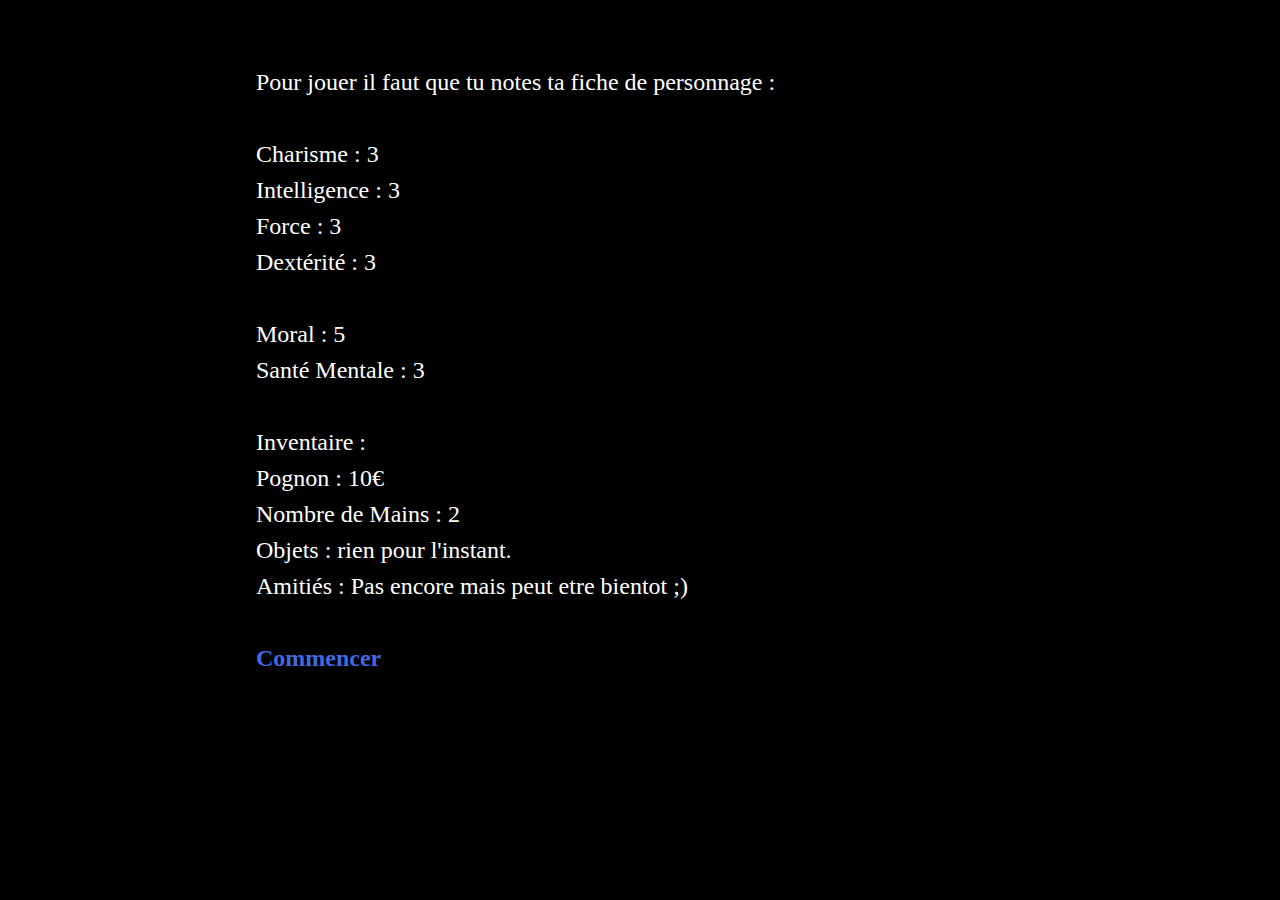
<file: Th_odule aux Augustins.html>
<!DOCTYPE html>
<html>
<head>
<meta charset="utf-8">
<title>Théodule aux Augustins</title>
<style title="Twine CSS">@-webkit-keyframes appear{0%{opacity:0}to{opacity:1}}@keyframes appear{0%{opacity:0}to{opacity:1}}@-webkit-keyframes fade-in-out{0%,to{opacity:0}50%{opacity:1}}@keyframes fade-in-out{0%,to{opacity:0}50%{opacity:1}}@-webkit-keyframes rumble{50%{-webkit-transform:translateY(-0.2em);transform:translateY(-0.2em)}}@keyframes rumble{50%{-webkit-transform:translateY(-0.2em);transform:translateY(-0.2em)}}@-webkit-keyframes shudder{50%{-webkit-transform:translateX(0.2em);transform:translateX(0.2em)}}@keyframes shudder{50%{-webkit-transform:translateX(0.2em);transform:translateX(0.2em)}}@-webkit-keyframes box-flash{0%{background-color:white;color:white}}@keyframes box-flash{0%{background-color:white;color:white}}@-webkit-keyframes pulse{0%{-webkit-transform:scale(0, 0);transform:scale(0, 0)}20%{-webkit-transform:scale(1.2, 1.2);transform:scale(1.2, 1.2)}40%{-webkit-transform:scale(0.9, 0.9);transform:scale(0.9, 0.9)}60%{-webkit-transform:scale(1.05, 1.05);transform:scale(1.05, 1.05)}80%{-webkit-transform:scale(0.925, 0.925);transform:scale(0.925, 0.925)}to{-webkit-transform:scale(1, 1);transform:scale(1, 1)}}@keyframes pulse{0%{-webkit-transform:scale(0, 0);transform:scale(0, 0)}20%{-webkit-transform:scale(1.2, 1.2);transform:scale(1.2, 1.2)}40%{-webkit-transform:scale(0.9, 0.9);transform:scale(0.9, 0.9)}60%{-webkit-transform:scale(1.05, 1.05);transform:scale(1.05, 1.05)}80%{-webkit-transform:scale(0.925, 0.925);transform:scale(0.925, 0.925)}to{-webkit-transform:scale(1, 1);transform:scale(1, 1)}}@-webkit-keyframes shudder-in{0%, to{-webkit-transform:translateX(0em);transform:translateX(0em)}5%, 25%, 45%{-webkit-transform:translateX(-1em);transform:translateX(-1em)}15%, 35%, 55%{-webkit-transform:translateX(1em);transform:translateX(1em)}65%{-webkit-transform:translateX(-0.6em);transform:translateX(-0.6em)}75%{-webkit-transform:translateX(0.6em);transform:translateX(0.6em)}85%{-webkit-transform:translateX(-0.2em);transform:translateX(-0.2em)}95%{-webkit-transform:translateX(0.2em);transform:translateX(0.2em)}}@keyframes shudder-in{0%, to{-webkit-transform:translateX(0em);transform:translateX(0em)}5%, 25%, 45%{-webkit-transform:translateX(-1em);transform:translateX(-1em)}15%, 35%, 55%{-webkit-transform:translateX(1em);transform:translateX(1em)}65%{-webkit-transform:translateX(-0.6em);transform:translateX(-0.6em)}75%{-webkit-transform:translateX(0.6em);transform:translateX(0.6em)}85%{-webkit-transform:translateX(-0.2em);transform:translateX(-0.2em)}95%{-webkit-transform:translateX(0.2em);transform:translateX(0.2em)}}@-webkit-keyframes rumble-in{0%, to{-webkit-transform:translateY(0em);transform:translateY(0em)}5%, 25%, 45%{-webkit-transform:translateY(-1em);transform:translateY(-1em)}15%, 35%, 55%{-webkit-transform:translateY(1em);transform:translateY(1em)}65%{-webkit-transform:translateY(-0.6em);transform:translateY(-0.6em)}75%{-webkit-transform:translateY(0.6em);transform:translateY(0.6em)}85%{-webkit-transform:translateY(-0.2em);transform:translateY(-0.2em)}95%{-webkit-transform:translateY(0.2em);transform:translateY(0.2em)}}@keyframes rumble-in{0%, to{-webkit-transform:translateY(0em);transform:translateY(0em)}5%, 25%, 45%{-webkit-transform:translateY(-1em);transform:translateY(-1em)}15%, 35%, 55%{-webkit-transform:translateY(1em);transform:translateY(1em)}65%{-webkit-transform:translateY(-0.6em);transform:translateY(-0.6em)}75%{-webkit-transform:translateY(0.6em);transform:translateY(0.6em)}85%{-webkit-transform:translateY(-0.2em);transform:translateY(-0.2em)}95%{-webkit-transform:translateY(0.2em);transform:translateY(0.2em)}}@-webkit-keyframes slide-right{0%{-webkit-transform:translateX(-100vw);transform:translateX(-100vw)}}@keyframes slide-right{0%{-webkit-transform:translateX(-100vw);transform:translateX(-100vw)}}@-webkit-keyframes slide-left{0%{-webkit-transform:translateX(100vw);transform:translateX(100vw)}}@keyframes slide-left{0%{-webkit-transform:translateX(100vw);transform:translateX(100vw)}}@-webkit-keyframes slide-up{0%{-webkit-transform:translateY(100vh);transform:translateY(100vh)}}@keyframes slide-up{0%{-webkit-transform:translateY(100vh);transform:translateY(100vh)}}@-webkit-keyframes slide-down{0%{-webkit-transform:translateY(-100vh);transform:translateY(-100vh)}}@keyframes slide-down{0%{-webkit-transform:translateY(-100vh);transform:translateY(-100vh)}}@-webkit-keyframes flicker{0%,29%,31%,63%,65%,77%,79%,86%,88%,91%,93%{opacity:0}30%{opacity:0.2}64%{opacity:0.4}78%{opacity:0.6}87%{opacity:0.8}92%, to{opacity:1}}@keyframes flicker{0%,29%,31%,63%,65%,77%,79%,86%,88%,91%,93%{opacity:0}30%{opacity:0.2}64%{opacity:0.4}78%{opacity:0.6}87%{opacity:0.8}92%, to{opacity:1}}.debug-mode tw-expression[type=hookref]{background-color:rgba(115,123,140,0.15)}.debug-mode tw-expression[type=hookref]::after{font-size:0.8rem;padding-left:0.2rem;padding-right:0.2rem;vertical-align:top;content:"?" attr(name)}.debug-mode tw-expression[type=variable]{background-color:rgba(140,128,115,0.15)}.debug-mode tw-expression[type=variable]::after{font-size:0.8rem;padding-left:0.2rem;padding-right:0.2rem;vertical-align:top;content:"$" attr(name)}.debug-mode tw-expression[type=tempVariable]{background-color:rgba(140,128,115,0.15)}.debug-mode tw-expression[type=tempVariable]::after{font-size:0.8rem;padding-left:0.2rem;padding-right:0.2rem;vertical-align:top;content:"_" attr(name)}.debug-mode tw-expression[type=macro]:nth-of-type(4n+0){background-color:rgba(136,153,102,0.15)}.debug-mode tw-expression[type=macro]:nth-of-type(2n+1){background-color:rgba(102,153,102,0.15)}.debug-mode tw-expression[type=macro]:nth-of-type(4n+2){background-color:rgba(102,153,136,0.15)}.debug-mode tw-expression[type=macro][name="for"],.debug-mode tw-expression[type=macro][name="loop"],.debug-mode tw-expression[type=macro][name="print"],.debug-mode tw-expression[type=macro][name="enchant"],.debug-mode tw-expression[type=macro][name="display"]{background-color:rgba(0,170,255,0.1) !important}.debug-mode tw-expression[type=macro][name="if"],.debug-mode tw-expression[type=macro][name="if"]+tw-hook:not([name]),.debug-mode tw-expression[type=macro][name="unless"],.debug-mode tw-expression[type=macro][name="unless"]+tw-hook:not([name]),.debug-mode tw-expression[type=macro][name="elseif"],.debug-mode tw-expression[type=macro][name="elseif"]+tw-hook:not([name]),.debug-mode tw-expression[type=macro][name="else"],.debug-mode tw-expression[type=macro][name="else"]+tw-hook:not([name]){background-color:rgba(0,255,0,0.1) !important}.debug-mode tw-expression[type=macro][name="hidden"],.debug-mode tw-expression[type=macro].false{background-color:rgba(255,0,0,0.2) !important}.debug-mode tw-expression[type=macro][name="hidden"]+tw-hook:not([name]),.debug-mode tw-expression[type=macro].false+tw-hook:not([name]){display:none}.debug-mode tw-expression[type=macro][name="either"],.debug-mode tw-expression[type=macro][name="a"],.debug-mode tw-expression[type=macro][name="dm"],.debug-mode tw-expression[type=macro][name="ds"],.debug-mode tw-expression[type=macro][name="array"],.debug-mode tw-expression[type=macro][name^="sub"],.debug-mode tw-expression[type=macro][name="altered"],.debug-mode tw-expression[type=macro][name="count"],.debug-mode tw-expression[type=macro][name^="data"],.debug-mode tw-expression[type=macro][name="find"],.debug-mode tw-expression[type=macro][name$="ed"],.debug-mode tw-expression[type=macro][name$="-pass"],.debug-mode tw-expression[type=macro][name="range"],.debug-mode tw-expression[type=macro][name^="num"],.debug-mode tw-expression[type=macro][name^="str"],.debug-mode tw-expression[type=macro][name="text"],.debug-mode tw-expression[type=macro][name^="lower"],.debug-mode tw-expression[type=macro][name^="upper"],.debug-mode tw-expression[type=macro][name="words"],.debug-mode tw-expression[type=macro][name="ceil"],.debug-mode tw-expression[type=macro][name="floor"],.debug-mode tw-expression[type=macro][name="random"],.debug-mode tw-expression[type=macro][name="abs"],.debug-mode tw-expression[type=macro][name="cos"],.debug-mode tw-expression[type=macro][name="exp"],.debug-mode tw-expression[type=macro][name^="log"],.debug-mode tw-expression[type=macro][name="max"],.debug-mode tw-expression[type=macro][name="min"],.debug-mode tw-expression[type=macro][name="pow"],.debug-mode tw-expression[type=macro][name="sign"],.debug-mode tw-expression[type=macro][name="sin"],.debug-mode tw-expression[type=macro][name="sqrt"],.debug-mode tw-expression[type=macro][name="tan"],.debug-mode tw-expression[type=macro][name="round"],.debug-mode tw-expression[type=macro][name^="hsl"],.debug-mode tw-expression[type=macro][name^="rgb"]{background-color:rgba(255,255,0,0.2) !important}.debug-mode tw-expression[type=macro][name$="-game"],.debug-mode tw-expression[type=macro][name="move"],.debug-mode tw-expression[type=macro][name="put"],.debug-mode tw-expression[type=macro][name="set"]{background-color:rgba(255,128,0,0.2) !important}.debug-mode tw-expression[type=macro][name^="link"],.debug-mode tw-expression[type=macro][name$="-link"],.debug-mode tw-expression[type=macro][name="dropdown"],.debug-mode tw-expression[type=macro][name^="click"],.debug-mode tw-expression[type=macro][name="goto"],.debug-mode tw-expression[type=macro][name="undo"],.debug-mode tw-expression[type=macro][name^="mouseo"]{background-color:rgba(32,191,223,0.2) !important}.debug-mode tw-expression[type=macro][name^="replace"],.debug-mode tw-expression[type=macro][name^="prepend"],.debug-mode tw-expression[type=macro][name^="append"],.debug-mode tw-expression[type=macro][name="show"],.debug-mode tw-expression[type=macro][name^="remove"]{background-color:rgba(223,96,32,0.2) !important}.debug-mode tw-expression[type=macro][name="event"],.debug-mode tw-expression[type=macro][name="live"]{background-color:rgba(32,32,223,0.2) !important}.debug-mode tw-expression[type=macro][name="align"],.debug-mode tw-expression[type=macro][name^="colo"],.debug-mode tw-expression[type=macro][name="background"],.debug-mode tw-expression[type=macro][name="css"],.debug-mode tw-expression[type=macro][name="font"],.debug-mode tw-expression[type=macro][name="hook"],.debug-mode tw-expression[type=macro][name$="-style"],.debug-mode tw-expression[type=macro][name^="text-"],.debug-mode tw-expression[type=macro][name^="transition"],.debug-mode tw-expression[type=macro][name^="t8n"],.debug-mode tw-expression[type=macro][name="live"]{background-color:rgba(255,191,0,0.2) !important}.debug-mode tw-expression[type=macro]::before{content:"(" attr(name) ":)";padding:0 0.5rem;font-size:1rem;vertical-align:middle;line-height:normal;background-color:inherit;border:1px solid rgba(255,255,255,0.5)}.debug-mode tw-hook{background-color:rgba(0,85,255,0.1) !important}.debug-mode tw-hook::before{font-size:0.8rem;padding-left:0.2rem;padding-right:0.2rem;vertical-align:top;content:"["}.debug-mode tw-hook::after{font-size:0.8rem;padding-left:0.2rem;padding-right:0.2rem;vertical-align:top;content:"]"}.debug-mode tw-hook[name]::after{font-size:0.8rem;padding-left:0.2rem;padding-right:0.2rem;vertical-align:top;content:"]<" attr(name) "|"}.debug-mode tw-pseudo-hook{background-color:rgba(255,170,0,0.1) !important}.debug-mode tw-collapsed::before{font-size:0.8rem;padding-left:0.2rem;padding-right:0.2rem;vertical-align:top;content:"{"}.debug-mode tw-collapsed::after{font-size:0.8rem;padding-left:0.2rem;padding-right:0.2rem;vertical-align:top;content:"}"}.debug-mode tw-verbatim::before,.debug-mode tw-verbatim::after{font-size:0.8rem;padding-left:0.2rem;padding-right:0.2rem;vertical-align:top;content:"`"}.debug-mode tw-align[style*="text-align: center"]{background:linear-gradient(to right, rgba(255,204,189,0) 0%, rgba(255,204,189,0.25) 50%, rgba(255,204,189,0) 100%)}.debug-mode tw-align[style*="text-align: left"]{background:linear-gradient(to right, rgba(255,204,189,0.25) 0%, rgba(255,204,189,0) 100%)}.debug-mode tw-align[style*="text-align: right"]{background:linear-gradient(to right, rgba(255,204,189,0) 0%, rgba(255,204,189,0.25) 100%)}.debug-mode tw-column{background-color:rgba(189,228,255,0.2)}.debug-mode tw-enchantment{animation:enchantment 0.5s infinite;-webkit-animation:enchantment 0.5s infinite;border:1px solid}.debug-mode tw-link::after,.debug-mode tw-broken-link::after{font-size:0.8rem;padding-left:0.2rem;padding-right:0.2rem;vertical-align:top;content:attr(passage-name)}.debug-mode tw-include{background-color:rgba(204,128,51,0.1)}.debug-mode tw-include::before{font-size:0.8rem;padding-left:0.2rem;padding-right:0.2rem;vertical-align:top;content:attr(type) ' "' attr(title) '"'}@keyframes enchantment{0%,to{border-color:#ffb366}50%{border-color:#6fc}}@-webkit-keyframes enchantment{0%,to{border-color:#ffb366}50%{border-color:#6fc}}tw-debugger{position:fixed;box-sizing:border-box;bottom:0;right:0;z-index:999999;min-width:10em;min-height:1em;padding:0em 1em 1em 1em;font-size:1.25em;font-family:sans-serif;color:#000;border-left:solid #000 2px;border-top:solid #000 2px;border-top-left-radius:.5em;background:#fff;opacity:1}tw-debugger select{margin-right:1em;width:12em}tw-debugger button{border-radius:3px;border:solid #999 1px;margin:auto 4px;background-color:#fff;font-size:inherit;color:#000}tw-debugger button.enabled{background-color:#eee;box-shadow:inset #ddd 3px 5px 0.5em}tw-debugger .panel{display:-webkit-box;display:-webkit-flex;display:-moz-flex;display:-ms-flexbox;display:flex;-webkit-box-direction:normal;-webkit-box-orient:vertical;-webkit-flex-direction:column;-moz-flex-direction:column;-ms-flex-direction:column;flex-direction:column;position:absolute;bottom:100%;left:-2px;right:0;padding:1em;max-height:40vh;overflow-y:scroll;overflow-x:hidden;z-index:999998;background:#fff;border:inherit;border-bottom:solid #999 2px;border-top-left-radius:.5em;border-bottom-left-radius:.5em;font-size:0.8em}tw-debugger .panel:empty,tw-debugger .panel[hidden]{display:none}tw-debugger .panel table{border-spacing:0px}tw-debugger .variable-row{display:-webkit-box;display:-webkit-flex;display:-moz-flex;display:-ms-flexbox;display:flex;-webkit-box-direction:normal;-webkit-box-orient:horizontal;-webkit-flex-direction:row;-moz-flex-direction:row;-ms-flex-direction:row;flex-direction:row;flex-shrink:0}tw-debugger .variable-row:nth-child(2n){background:#EEE}tw-debugger .variable-name{display:inline-block;width:50%}tw-debugger .temporary-variable-scope{opacity:0.8;font-size:0.75em}tw-debugger .temporary-variable-scope::before{content:" in "}tw-debugger .global::before{content:"$"}tw-debugger .temporary::before{content:"_"}tw-debugger .variable-path{opacity:0.4}tw-debugger .variable-value{display:inline-block;width:50%}tw-debugger .error-row{background-color:rgba(230,101,204,0.3)}tw-debugger .error-row:nth-child(2n){background-color:rgba(237,145,219,0.3)}tw-debugger .error-row *{padding:0.25em 0.5em}tw-debugger .error-row .error-message{cursor:help}tw-debugger .panel-source{font-family:monospace;overflow-x:scroll;white-space:pre}tw-debugger .tabs{padding-bottom:0.5em}tw-debugger .tab{border-radius:0px 0px 0.5em 0.5em;border-top:none}tw-dialog{z-index:999997;position:fixed;left:auto;right:auto;bottom:auto;top:auto;border:#fff solid 2px;padding:2em;color:#fff;background-color:#000;display:block;max-width:50vw;max-height:75vh;overflow:hidden}tw-dialog input[type=text]{font-size:inherit;width:100%}tw-backdrop{z-index:999996;position:fixed;top:0;left:0;right:0;bottom:0;background-color:rgba(0,0,0,0.8);display:flex;align-items:center;justify-content:center}tw-link,.link,tw-icon,.enchantment-clickblock{cursor:pointer}tw-link,.enchantment-link{color:#4169E1;font-weight:bold;text-decoration:none;transition:color 0.2s ease-in-out}tw-passage tw-enchantment[style^="color"] tw-link:not(:hover),tw-passage tw-enchantment[style*=" color"] tw-link:not(:hover),tw-passage tw-enchantment[style^="color"] .enchantment-link:not(:hover),tw-passage tw-enchantment[style*=" color"] .enchantment-link:not(:hover){color:inherit}tw-link:hover,.enchantment-link:hover{color:#00bfff}tw-link:active,.enchantment-link:active{color:#DD4B39}.visited{color:#6941e1}tw-passage tw-enchantment[style^="color"] .visited:not(:hover),tw-passage tw-enchantment[style*=" color"] .visited:not(:hover){color:inherit}.visited:hover{color:#E3E}tw-broken-link{color:#993333;border-bottom:2px solid #993333;cursor:not-allowed}tw-passage tw-enchantment[style^="color"] tw-broken-link:not(:hover),tw-passage tw-enchantment[style*=" color"] tw-broken-link:not(:hover){color:inherit}.enchantment-mouseover{border-bottom:1px dashed #666}.enchantment-mouseout{border:rgba(64,149,191,0.25) 1px solid}.enchantment-mouseout:hover{background-color:rgba(64,149,191,0.25);border:transparent 1px solid;border-radius:0.2em}.enchantment-clickblock{box-shadow:inset 0 0 0 0.5vmax;display:block;color:rgba(65,105,225,0.5);transition:color 0.2s ease-in-out}.enchantment-clickblock:hover{color:rgba(0,191,255,0.5)}.enchantment-clickblock:active{color:rgba(222,78,59,0.5)}html{margin:0;height:100%;overflow-x:hidden}*,:before,:after{position:relative;box-sizing:inherit}body{margin:0;height:100%}tw-storydata{display:none}tw-story{display:-webkit-box;display:-webkit-flex;display:-moz-flex;display:-ms-flexbox;display:flex;-webkit-box-direction:normal;-webkit-box-orient:vertical;-webkit-flex-direction:column;-moz-flex-direction:column;-ms-flex-direction:column;flex-direction:column;font:100% Georgia, serif;box-sizing:border-box;width:100%;min-height:100%;font-size:1.5em;line-height:1.5em;padding:5% 20%;margin:0;overflow:hidden;background-color:#000;color:#fff}tw-story br[data-cons]{display:block;height:0;margin:0.8ex 0}tw-story select{background-color:transparent;font:inherit;border-style:solid;padding:2px}tw-story select:not([disabled]){color:inherit}tw-passage{display:block}tw-sidebar{left:-5em;width:3em;position:absolute;text-align:center;display:block}tw-icon{display:block;margin:0.5em 0;opacity:0.2;font-size:2.75em}tw-icon:hover{opacity:0.4}tw-hook:empty,tw-expression:empty{display:none}tw-error{display:inline-block;border-radius:0.2em;padding:0.2em;font-size:1rem;cursor:help}tw-error.error{background-color:rgba(223,58,190,0.4);color:#fff}tw-error.warning{background-color:rgba(223,140,58,0.4);color:#fff;display:none}.debug-mode tw-error.warning{display:inline}tw-error-explanation{display:block;font-size:0.8rem;line-height:1rem}tw-error-explanation-button{cursor:pointer;line-height:0em;border-radius:1px;border:1px solid black;font-size:0.8rem;margin:0 0.4rem;opacity:0.5}tw-error-explanation-button .folddown-arrowhead{display:inline-block}tw-notifier{border-radius:0.2em;padding:0.2em;font-size:1rem;background-color:rgba(223,182,58,0.4);display:none}.debug-mode tw-notifier{display:inline}tw-notifier::before{content:attr(message)}tw-colour{border:1px solid black;display:inline-block;width:1em;height:1em}h1{font-size:3em}h2{font-size:2.25em}h3{font-size:1.75em}h1,h2,h3,h4,h5,h6{line-height:1em;margin:0.3em 0 0.6em 0}pre{font-size:1rem;line-height:initial}small{font-size:70%}big{font-size:120%}mark{color:rgba(0,0,0,0.6);background-color:#ff9}ins{color:rgba(0,0,0,0.6);background-color:rgba(255,242,204,0.5);border-radius:0.5em;box-shadow:0em 0em 0.2em #ffe699;text-decoration:none}center{text-align:center;margin:0 auto;width:60%}blink{text-decoration:none;animation:fade-in-out 1s steps(1, end) infinite alternate;-webkit-animation:fade-in-out 1s steps(1, end) infinite alternate}tw-align{display:block}tw-columns{display:-webkit-box;display:-webkit-flex;display:-moz-flex;display:-ms-flexbox;display:flex;-webkit-box-direction:normal;-webkit-box-orient:horizontal;-webkit-flex-direction:row;-moz-flex-direction:row;-ms-flex-direction:row;flex-direction:row;-webkit-box-pack:justify;-ms-flex-pack:justify;-webkit-justify-content:space-between;-moz-justify-content:space-between;justify-content:space-between}tw-outline{color:white;text-shadow:-1px -1px 0 #000, 1px -1px 0 #000, -1px 1px 0 #000, 1px 1px 0 #000}tw-shadow{text-shadow:0.08em 0.08em 0.08em #000}tw-emboss{text-shadow:0.08em 0.08em 0em #000;color:white}tw-condense{letter-spacing:-0.08em}tw-expand{letter-spacing:0.1em}tw-blur{color:transparent;text-shadow:0em 0em 0.08em #000}tw-blurrier{color:transparent;text-shadow:0em 0em 0.2em #000}tw-blurrier::selection{background-color:transparent;color:transparent}tw-blurrier::-moz-selection{background-color:transparent;color:transparent}tw-smear{color:transparent;text-shadow:0em 0em 0.02em rgba(0,0,0,0.75),-0.2em 0em 0.5em rgba(0,0,0,0.5),0.2em 0em 0.5em rgba(0,0,0,0.5)}tw-mirror{display:inline-block;transform:scaleX(-1);-webkit-transform:scaleX(-1)}tw-upside-down{display:inline-block;transform:scaleY(-1);-webkit-transform:scaleY(-1)}tw-fade-in-out{text-decoration:none;animation:fade-in-out 2s ease-in-out infinite alternate;-webkit-animation:fade-in-out 2s ease-in-out infinite alternate}tw-rumble{-webkit-animation:rumble linear 0.1s 0s infinite;animation:rumble linear 0.1s 0s infinite;display:inline-block}tw-shudder{-webkit-animation:shudder linear 0.1s 0s infinite;animation:shudder linear 0.1s 0s infinite;display:inline-block}tw-shudder-in{animation:shudder-in 1s ease-out;-webkit-animation:shudder-in 1s ease-out}.transition-in{-webkit-animation:appear 0ms step-start;animation:appear 0ms step-start}.transition-out{-webkit-animation:appear 0ms step-end;animation:appear 0ms step-end}[data-t8n^=dissolve].transition-in{-webkit-animation:appear .8s;animation:appear .8s}[data-t8n^=dissolve].transition-out{-webkit-animation:appear .8s reverse;animation:appear .8s reverse}[data-t8n^=shudder].transition-in{display:inline-block;-webkit-animation:shudder-in .8s;animation:shudder-in .8s}[data-t8n^=shudder].transition-out{display:inline-block;-webkit-animation:shudder-in .8s reverse;animation:shudder-in .8s reverse}[data-t8n^=rumble].transition-in{display:inline-block;-webkit-animation:rumble-in .8s;animation:rumble-in .8s}[data-t8n^=rumble].transition-out{display:inline-block;-webkit-animation:rumble-in .8s reverse;animation:rumble-in .8s reverse}[data-t8n^=boxflash].transition-in{-webkit-animation:box-flash .8s;animation:box-flash .8s}[data-t8n^=pulse].transition-in{-webkit-animation:pulse .8s;animation:pulse .8s;display:inline-block}[data-t8n^=pulse].transition-out{-webkit-animation:pulse .8s reverse;animation:pulse .8s reverse;display:inline-block}[data-t8n^=slideleft].transition-in{-webkit-animation:slide-left .8s;animation:slide-left .8s;display:inline-block}[data-t8n^=slideleft].transition-out{-webkit-animation:slide-right .8s reverse;animation:slide-right .8s reverse;display:inline-block}[data-t8n^=slideright].transition-in{-webkit-animation:slide-right .8s;animation:slide-right .8s;display:inline-block}[data-t8n^=slideright].transition-out{-webkit-animation:slide-left .8s reverse;animation:slide-left .8s reverse;display:inline-block}[data-t8n^=slideup].transition-in{-webkit-animation:slide-up .8s;animation:slide-up .8s;display:inline-block}[data-t8n^=slideup].transition-out{-webkit-animation:slide-down .8s reverse;animation:slide-down .8s reverse;display:inline-block}[data-t8n^=slidedown].transition-in{-webkit-animation:slide-down .8s;animation:slide-down .8s;display:inline-block}[data-t8n^=slidedown].transition-out{-webkit-animation:slide-up .8s reverse;animation:slide-up .8s reverse;display:inline-block}[data-t8n^=flicker].transition-in{-webkit-animation:flicker .8s;animation:flicker .8s}[data-t8n^=flicker].transition-out{-webkit-animation:flicker .8s reverse;animation:flicker .8s reverse}[data-t8n$=fast]{animation-duration:.4s;-webkit-animation-duration:.4s}[data-t8n$=slow]{animation-duration:1.6s;-webkit-animation-duration:1.6s}
</style>
</head>

<body>

<tw-story></tw-story>

<tw-storydata name="Théodule aux Augustins" startnode="1" creator="Twine" creator-version="2.3.5" ifid="4126091E-2402-4D59-B4AD-022BCAE4A0F5" zoom="0.6" format="Harlowe" format-version="3.1.0" options="" hidden><style role="stylesheet" id="twine-user-stylesheet" type="text/twine-css"></style><script role="script" id="twine-user-script" type="text/twine-javascript"></script><tw-tag name="+-1-Moral" color="green"></tw-tag>,<tw-tag name="+1_Charisme" color="green"></tw-tag>,<tw-tag name="+1_Intelligence" color="green"></tw-tag>,<tw-tag name="+1_Moral" color="green"></tw-tag>,<tw-tag name="+Slip" color="blue"></tw-tag>,<tw-tag name="-1_MORAL" color="orange"></tw-tag>,<tw-tag name="-1_Moral" color="orange"></tw-tag>,<tw-tag name="-1_Santé-Mentale" color="orange"></tw-tag>,<tw-tag name="-2_MORAL" color="orange"></tw-tag>,<tw-tag name="-5_points-d&#39;amitiés" color="orange"></tw-tag>,<tw-tag name="AMIS:-Gavoille-et-Guiguitaré" color="green"></tw-tag>,<tw-tag name="Amis" color="blue"></tw-tag>,<tw-tag name="Ayan" color="purple"></tw-tag>,<tw-tag name="Bazeaux" color="purple"></tw-tag>,<tw-tag name="Ben" color="purple"></tw-tag>,<tw-tag name="Bengala" color="purple"></tw-tag>,<tw-tag name="Challot" color="purple"></tw-tag>,<tw-tag name="Couteau" color="blue"></tw-tag>,<tw-tag name="Déces" color="red"></tw-tag>,<tw-tag name="Faustin" color="purple"></tw-tag>,<tw-tag name="Gavoille" color="purple"></tw-tag>,<tw-tag name="Geoffroy" color="purple"></tw-tag>,<tw-tag name="Guiguitaré" color="purple"></tw-tag>,<tw-tag name="JE" color="gray"></tw-tag>,<tw-tag name="Jiacoma" color="purple"></tw-tag>,<tw-tag name="Johan" color="purple"></tw-tag>,<tw-tag name="Mathilde" color="purple"></tw-tag>,<tw-tag name="Muller" color="purple"></tw-tag>,<tw-tag name="Nuit" color="red"></tw-tag>,<tw-tag name="Pampelune" color="blue"></tw-tag>,<tw-tag name="Perd_le_pin&quot;s" color="orange"></tw-tag>,<tw-tag name="Pert-tout-ton-argent" color="orange"></tw-tag>,<tw-tag name="Pin&#39;s" color="blue"></tw-tag>,<tw-tag name="Raphael" color="purple"></tw-tag>,<tw-tag name="Test-de-stat" color="gray"></tw-tag><tw-passagedata pid="1" name="Départ" tags="1 Jiacoma" position="1973,715" size="200,200">Tu est un nouvel élève au lycée des Augustins. Ici tu pourra rencontrer  M Jiacoma qui te montrera quelques lieux importants.
Jiacoma : Salut Théodule! Tu peut te rendre à l&#39;un des endroits suivants :
[[Tu vois ici c&#39;est mon bureau|Bureau de Jiac]],
[[là il y a les toilettes|Toilettes]],
[[ici c&#39;est le maison des lycéens|Maison des lycéens]],
[[ou tu peut directement te rendre dans la salle de classe|Classe H111]]. </tw-passagedata><tw-passagedata pid="2" name="Bureau de Jiac" tags="Jiacoma 8 Couteau JE" position="1706,988" size="100,100">Alors que tu arrives dans le bureau de M. Jiacoma, tu t&#39;apercois qu&#39;il n&#39;est pas là. Tu décides de fouiller dans son bureau et tu trouves un couteau de poche au fond d&#39;un tiroir.
(set: $Objets to $Objets + (ds: &quot;Schlass&quot;))\
Mets le dans ton inventaire et va en cours en [[H111|Classe H111]] .</tw-passagedata><tw-passagedata pid="3" name="Toilettes" tags="15" position="2415,642" size="100,100">Tu viens d&#39;arriver aux toilettes. Alors que tu t&#39;aprètes à occuper ce lieu tu lances deux dés6 : ca fait (print: (random: 1, 12))

[[[Si tu a fait 12...|Ben]]]
[[Si tu a fait un autre chiffre...|Satisfaction]]</tw-passagedata><tw-passagedata pid="4" name="Maison des lycéens" tags="20" position="3065,967" size="200,200">Tu viens d&#39;arriver devant la maison des lycéens.
Tu peut choisir où te poser:
[[Aux babyfoots|Babyfoot]]
[[Aux banquettes|Banquette]]
[[A la machine à café|Café]]
[[Ou bien tu va en cours|Retard]]</tw-passagedata><tw-passagedata pid="5" name="Classe H111" tags="111 Bengala" position="1990,1167" size="200,200">Tu arrive dans la salle, et alors que tu t&#39;assois sur la table tout au fond à gauche, dans une sorte de renfoncement qui s&#39;incruste dans le mur du fond;
Tout à coup le Bengala fait irruption dans la salle, et de son crâne luisant t&#39;éblouit.
Alors que tes yeux peinent à résister à cette brillance de France et de Navarre, il annonce : &quot;Bonjour ! Nous sommes les anglais, nous venons vous envahir !...
DS damain !&quot;

Tu peut :
[[essayer de lui fracasser son crane de chauve|Baston]].
[[essayer de réviser avec tes camarades|Révisions]].
[[essayer de lui poser des questions sur le DS|Question]].</tw-passagedata><tw-passagedata pid="6" name="Initialisation" tags="startup" position="1680,394" size="200,100">Pour jouer il faut que tu notes ta fiche de personnage :

(set: $Charisme to (random: 2, 4))\
Charisme :		(print: $Charisme)
(set: $Intelligence to (random: 2, 4))\
Intelligence :	(print: $Intelligence)
(set: $Force to (random: 2, 4))\
Force :			(print: $Force)
(set: $Dexterite to (random: 2, 4))\
Dextérité :		(print: $Dexterite)

(set: $Moral to 5)\
Moral : (print: $Moral)
(set: $S_M to 3)\
Santé Mentale : (print: $S_M)

Inventaire :
	(set: $Pognon to 10)\
   	Pognon : (print: $Pognon)€
   	(set: $Mains to 2)\
    Nombre de Mains : (print: $Mains)
    Objets : rien pour l&#39;instant.\
	(set: $Objets to (ds: ))\

Amitiés : Pas encore mais peut etre bientot ;)
	(set: $Amities to (ds: ))\
	
(link: &quot;Commencer&quot;)[==</tw-passagedata><tw-passagedata pid="7" name="Ben" tags="Ben Déces 69" position="2665,642" size="100,100">Tu rencontres Ben.
[[Ta partie se termine sur cette action.|Déces]]</tw-passagedata><tw-passagedata pid="8" name="Satisfaction" tags="40 +-1-Moral" position="2240,892" size="200,100">Tu te vides avec succès, et non sans un certain plaisir.
Tu gagnes un point de moral. (set: $Moral to $Moral + 1)

[[Tu peut aller en H111|Classe H111]],
[[ou aller à la Maison des Lycéens|Maison des lycéens]].</tw-passagedata><tw-passagedata pid="9" name="Déces" tags="" position="2416,430" size="100,100">(set: $nb_morts to $nb_morts + 1)\
[[Mais tu peut recommencer si tu veut.|Départ]]</tw-passagedata><tw-passagedata pid="10" name="Babyfoot" tags="9 JE" position="2965,1292" size="100,100">C&#39;est le moment de te faire des amis !
Espérons qu&#39;ils soient sains d&#39;esprit...
Lance un dé6: (random: 1, 6)
[[Si tu fais 4...|Pas d&#39;amis]]
[[Sinon...|Amis]]</tw-passagedata><tw-passagedata pid="11" name="Banquette" tags="55 Pin&#39;s" position="3323,1418" size="200,100">Alors que tu t&#39;approches des banquettes, tu trouves une sorte de pin&#39;s par terre. En l&#39;examinant tu as l&#39;impression qu&#39;il représente un rat cornu.
(set: $Objets to $Objets + (ds: &quot;Pin&#39;s&quot;))\
Qu&#39;en fais tu ?
[[Tu le gardes pout toi meme|Sieste]].
[[Tu demandes aux autres gens assis si ils savent à qui il est|Il est à qui?]]</tw-passagedata><tw-passagedata pid="12" name="Café" tags="60 JE" position="3340,892" size="100,100">Te voilà face à la machine à café, tu peut retirer 0,40€ de ton argent.
(set: $Pognon to $Pognon - 0.40)\

Lance un dé6 : ca fait (print: (random: 1, 6)).

[[Si tu a fait 1...-&gt;Electocution]]
[[Si tu a fait 2...-&gt;Réussite café]]
[[Si tu a fait plus de 2...-&gt;Echec café]]</tw-passagedata><tw-passagedata pid="13" name="Triche" tags="" position="3690,767" size="100,100">On a vu que tu a triché petit galopin :)
[[Tu est censé aller là|$Prochaine]]</tw-passagedata><tw-passagedata pid="14" name="Electocution" tags="14 JE Déces" position="3340,717" size="200,100">Tu as été électrocuté par la machine et est mort sur le coup.
Tu ne manqueras à personne !
[[Partie terminée|Déces]]</tw-passagedata><tw-passagedata pid="15" name="Réussite café" tags="JE 52 +1_Moral" position="3515,1067" size="100,100">Le café était délicieux !
Tu gagnes 1 point de Moral avant de retourner à la [[Maison des lycéens]] .</tw-passagedata><tw-passagedata pid="16" name="Echec café" tags="JE 71 -1_MORAL" position="3395,1067" size="100,100">La machine ne t&#39;as pas donnée ton café. 
(set: $Moral to $Moral - 1) Tu perds 1 point de moral avant de retourner à la [[Maison des lycéens]].</tw-passagedata><tw-passagedata pid="17" name="$Prochaine" tags="" position="3790,767" size="100,100">Double-click this passage to edit it.</tw-passagedata><tw-passagedata pid="18" name="café avec gestion de la triche" tags="" position="3690,667" size="100,100">Te voilà face à la machine à café, tu peut retirer 0,40€ de ton argent.
(set: $Pognon to $Pognon - 0.40)\

Lance un dé6 : ca fait (set: $de6 to (random: 1, 6)) (print: $de6).

(set: $a to &quot;Triche&quot;, $b to &quot;Triche&quot;, $c to &quot;Triche&quot;)
(if: $de6 is 1)[(set: $Prochaine to &quot;Electocution&quot;, $a to &quot;Electocution&quot;)]
(else-if: $de6 is 2)[(set: $Prochaine to &quot;Echec café&quot;, $b to &quot;Echec café&quot;)]
(else: )[(set: $Prochaine to &quot;Réussite café&quot;, $c to &quot;Réussite café&quot;)]

[[Si tu a fait 1-&gt;$a]]
[[Si tu a fait 2-&gt;$b]]
[[Si tu a fait plus de 2-&gt;$c]]</tw-passagedata><tw-passagedata pid="19" name="$a" tags="" position="3790,667" size="100,100">Double-click this passage to edit it.</tw-passagedata><tw-passagedata pid="20" name="$b" tags="" position="3890,667" size="100,100">Double-click this passage to edit it.</tw-passagedata><tw-passagedata pid="21" name="$c" tags="" position="3990,667" size="100,100">Double-click this passage to edit it.</tw-passagedata><tw-passagedata pid="22" name="Pas d&#39;amis" tags="37 JE -5_points-d&#39;amitiés" position="2920,1442" size="100,100">Ta technique d&#39;approche a très bien fonctionnée. Désormais, tout le monde te déteste.
Ne t&#39;en fais pas, il existe d&#39;exellents anti-dépresseurs pour pas cher.
En tous cas, retire 5 point d&#39;amitiés et [[va en cours|Retard]] car la sonnerie a retentit pour la premiere fois.</tw-passagedata><tw-passagedata pid="23" name="Amis" tags="JE 83 Pert-tout-ton-argent Amis Gavoille Guiguitaré" position="3035,1438" size="100,100">Ajoute Gavoille et GuiGuiTaré dans ta liste d&#39;amis, tu as pu les convaincre par l&#39;argent de se lier d&#39;amitié avec toi. Retire tout ton argent de ton inventaire et [[va en cours|Retard]] car la sonnerie a retentit.
(set: $Pognon to 0)
(set: $Amities to $Amities + (ds: &quot;GuiGuiTaré&quot;) + (ds: &quot;Gavoille&quot;))</tw-passagedata><tw-passagedata pid="24" name="Retard" tags="43 -2_MORAL" position="2555,1620" size="100,100">Alors que tu arrives, essouflé en salle de cours, tu apercoit le Bengalibaba qui referme sa caverne.
Enervé, il sort du Bâtiment en disant :&quot;Tu demandera à tes copains pour le DS de demain.&quot;
(if: $Amities&#39;s length is 0)[*Quel dommage que tu n&#39;en ait pas.*]

Effrayé d&#39;être laissé ainsi dans la solitude tu commence à t&#39;expliquer :
&quot;C&#39;est que...euh...j&#39;ai été prendre...euh...le mauvais bus?&quot;
Ce à quoi il te rétorque :&quot;Cette excuse c&#39;est comme ta virginité, tu ne peut l&#39;utiliser qu&#39;une fois !&quot;

Après avoir perdu 2 points de moral, (set: $Moral to $Moral - 2)[[tu va réviser|Révisions]].</tw-passagedata><tw-passagedata pid="25" name="Sieste" tags="87" position="2853,1833" size="100,100">Tu passes une heure tranquille, à somnoler dans la douceur de la banquette. Or au bout de quelque temps, tu entend des gens parler d&#39;un DS, c&#39;est étrange car tu croyais ne pas avoir cours.
Pendent que tu continues tout de même scrupuleusement ton petit somme, un genre de gringalet t&#39;interpelle depuis une table dans l&#39;ombre à l&#39;autre bout de la salle.

[[Viens, on t&#39;as vu.|Danger]] Intrigué, tu te lèves et va le voir.</tw-passagedata><tw-passagedata pid="26" name="Il est à qui?" tags="17 Johan Perd_le_pin&quot;s" position="3415,1642" size="100,100">Tu regrette instantanémant d&#39;avoir demandé à haute voix si quelqu&#39;un connaitrait le propriétaire du pin&#39;s, lorsque tu vois se pôser sur toi les yeux globuleux de ce...type à la barbe aussi mal rasée qu&#39;aux cheveux huilés.

lance un dé6, ca fait : (random: 1, 6).

[[Si tu fais 5 ou 6 tu perd le pin&#39;s.|JOHAN]]
Si tu fais un autre score [[va en cours|Retard]] fuir cette anomalie qui aurait effrayé David Cronenberg, et n&#39;oublie pas de te retirer le pin&#39;s.

(set: $Objets to $Objets - (ds: &quot;Pin&#39;s&quot;))</tw-passagedata><tw-passagedata pid="27" name="Danger" tags="95 Ayan Raphael Faustin Mathilde" position="2769,2230" size="100,100">Un type que tu n&#39;avait pas encore vu jusque là te force à t&#39;assoir et dit :
&quot;On le recrute.&quot;
Les autres hochent la tête les uns après les autres après t&#39;avoir considéré d&#39;un air, tour à tour méfiant, étonné, inquiet et désaprobatrice.

(display: &quot;Image des voleurs&quot;)

Ton &quot;masseur&quot; damande alors : &quot;Je ne vois pas ce que tu lui trouve d&#39;inconvenant...* pas de réponse...*

-Moi c&#39;est Avan, ici on prépare un gros coup. Tu connait le syndicat des voleurs ?
*celui à sa droite le coupe :* -On est sur le point de coler les copies de Bengala. Mais pour savoir si tu est digne de nous rejoindre, tu va devoir faire tes preuves...
*celui au bout à gauche :*-Arrête de tourner autour du pot Ra^haël, il faut que tu dérobes le slip de Bazot.
-Sans qu&#39;il s&#39;en rendes compte !
*derrière toi :*-Tu t&#39;en sens capable ?&quot;

Avant que tu ait le temps de répondre, ils s&#39;en vont.
Rends toi en philo en passant par le [[couloir|Couloir]].

Et ajoutes un insigne à ton inventaire.
(set: $Objets to $Objets + (ds: &quot;Insigne&quot;))</tw-passagedata><tw-passagedata pid="28" name="JOHAN" tags="Johan 85" position="3472,1966" size="100,100">La personne qui, sur le suil de ta conscience, tente de te faire remarquer sa présence en gesticulant et en s&#39;écriant : &quot;T&#39;essaie de m&#39;ignorer là !?&quot;
Ce à quoi tu réponds : &quot;Euh...non, c&#39;est le tien ?
-Non mais j&#39;le prend quand même. &#39;fin merci. J&#39;mapelle Johan et toi ?
-Théodule.
Han, c&#39;est vraiment un nom de Nigaud ca ! *Il regarde sa montre.* Merde ! On va être en retard en Histoire, suis moi.&quot;
Il s&#39;en va dans le couloir.

Si tu est absolument résolu à être asocial, [[reste seul|Retard]].
Sinon tu peut [[le suivre à travers les méandres du couloir|Viol Mental]].</tw-passagedata><tw-passagedata pid="29" name="Viol Mental" tags="Johan 80 -1_Santé-Mentale" position="3190,2292" size="100,100">Tu peines à le suivre dans les couloirs blindés de monde tant il marche vite. Après avoir traversé tout le lycée, et alors que la fule se résorbe doucement; tu entre dans la salle H114 où ton guide s&#39;est engouffré.
Profitant de ton instant d&#39;incompréhention du à la vacuité de cette salle sui devait être remplie; il te plaque contre le mur et sourit niaisement à quelques centimètres de ton visage. Ces yeux, semblables à des bulbes démoniaques pénètrent les recoins les plus éloignés de ton âme; saccagnt, pillent et violent la moindre once d&#39;innocence qui aurait plu te rester.

Tu perds 1 point de Santé Mentale et [[tu vas en cours de philo|Cours de Philo]].</tw-passagedata><tw-passagedata pid="30" name="Cours de Philo" tags="89 JE Bazeaux" position="1950,2948" size="200,200">Tu entres dans le cours de Philo, si le gang des voleurs t&#39;as déjà interpellé, tu peux tenter d&#39;arracher à M. Bazeaux ta cible :
[[Si tu es prêt à prendre le risque.|Attrape le slip]]
[[Si tu perds tes couilles, enlèves les de ton inventaire.|Rire]]

[[Si tu ne les as pas rencontrés, va suivre le cours|Rire]]

(click: &quot;Si tu perds tes couilles, enlèves les de ton inventaire.&quot;)[
(set: $Objets to $Objets + (ds: &quot;pas de couilles&quot;))]</tw-passagedata><tw-passagedata pid="31" name="Baston" tags="88 JE Bengala" position="1119,1406" size="100,100">Tu as décidé de ne pas te laisser marcher sur les pieds dès le jour de la rentrée par un chauve. Malheureusement pour toi, M Bengala est un expert de Krav Maga...

Si tu as un couteau dans ton inventaire (if: ($Objets contains &quot;Schlass&quot;))[(en effet c&#39;est le cas)
](else: )[(mais on sait tous que tu n&#39;en a pas)]
[[tu peut l&#39;utiliser|Couteau]].
[[Sinon bats toi à mains nues.|Mort générique]]</tw-passagedata><tw-passagedata pid="32" name="Révisions" tags="12" position="1992,1582" size="200,200">Tu entres dans la salle d&#39;étude, tu peut [[réviser tout seul|Travail]] pour essayer d&#39;augmenter ton intellignece (utile si t&#39;est débile), outu peut [[demander à ce groupe de gens de ta classe si ils ont une astuce pour le DS|Groupe]].</tw-passagedata><tw-passagedata pid="33" name="Question" tags="50 Bengala" position="2340,1117" size="100,100">Alors que tu t&#39;approches de cet homme qui ne peut être regardé sans lunettes de Soleil, dans l&#39;unique but de lui soutirer des informations, tu lance un dé6, ca fait : (random: 1, 6).

Si tu as fait un score inférieur ou égal à ton charisme ($Charisme), [[continues ici|Réussite Question]],
Sinon [[continue là|Echec Question]].</tw-passagedata><tw-passagedata pid="34" name="Réussite Question" tags="63 Bengala Pampelune" position="2612,1124" size="100,100">Tu Pôses au Dias la question qui te brûle les lêvres :&quot;Euh, enfait... la Navarrofransse c&#39;est où sur la carte ?&quot;
Dans sa grande magnanimité, ton interlocuteur entame une longue explication qui ne peut que te garantir une bonne note au DS. Ajoute le code Pampelune à ton inventaire. (set: $Objets to $Objets + (ds: &quot;Pampelune&quot;))

[[Tu peut aller réviser|Révisions]],
ou aller te branler les couilles [[à la maison des lycéens|Maison des lycéens]].</tw-passagedata><tw-passagedata pid="35" name="Echec Question" tags="7 Bengala -1_Santé-Mentale -1_Moral" position="2507,1309" size="100,100">Tu pôses au Sahid la question qui te brûle les lèvres :&quot;Euh...Demain le DS il est écrit ou oral ?&quot;
Ce à quoi il te répond du tac au tac :&quot;ANAL si tu n&#39;étudies pas !&quot;
Son sourire carnassier ne te sortira pas de la tête de sitot. Tu perds un point de Santé Mentale et un de moral. (set: $S_M to $S_M - 1, $Moral to $Moral - 1)

Dans ta tristitude [[tu décides d&#39;aller réviser|Révisions]].</tw-passagedata><tw-passagedata pid="36" name="Couteau" tags="45 JE Bengala +1_Charisme +1_Moral" position="567,1722" size="100,100">Tu sors ton couteau de ta poche et le monaces.
M Bengala lache l&#39;affaire et accepte de te fournir des notes à la hauteur.
Tu gagnes 1 point de charisme, et 1 point de moral.

[[Tu retournes dans le couloir pour aller à ton prochain cours.|Couloir]]</tw-passagedata><tw-passagedata pid="37" name="Mort générique" tags="70 JE Déces" position="952,1331" size="100,100">Tu as cherché la merde avec la mauvaise personne,
DOMMAGE
[[Partie terminée...|Déces]]</tw-passagedata><tw-passagedata pid="38" name="Couloir" tags="4 Geoffroy" position="1107,2813" size="100,100">Alors que tu déambule à travers le ccouloir, tu apercois Geoffoy à l&#39;autre bout; pour le saluer, tu :

[[décides de lui dire bonjour &quot;à sa manière&quot;|Challot]].
[[sort ton nouveau couteau pour lui montrer, *si tu en as un* |Couteau Challot]](if: not ($Objets contains &quot;Schlass&quot;))[ (ne triche pas stp)].
[[sautes en l&#39;air pour lui faire coucou de loin|Geoffroy]].
ou restes tout à fait asocial, et ne fait rien. [[Tu vas de suite en Philo.|Cours de Philo]] </tw-passagedata><tw-passagedata pid="39" name="Travail" tags="82" position="1773,1878" size="100,100">Tu te lance dans ton cahier avec l&#39;ardeur d&#39;une gaufre essouflée, avec l&#39;espoir d&#39;engranger une montagne de conaissances nouvelles.
Tu fait le calcul suivant : 
Succès = Intelligence + Moral + 2dés6
Succès = $Intelligence + $Moral +(print: (random: 1,6) + (random: 1,6))

[[Si ton succès est supérieur ou égal à 16|Réussite Travail]],
[[Si ton succès est égal à 7 ou moins|Echec critique Travail]],
[[Sinon|Echec simple Travail]].</tw-passagedata><tw-passagedata pid="40" name="Groupe" tags="34" position="2098,1883" size="100,100">Tu arrives devant le groupe de tes camarades, et tu leur dit :

[[&quot;Ca vous dit on révise ensemble ?&quot;|Travail]] (et tu gagnes un point de moral)\
(click: &quot;Ca vous dit on révise ensemble ?&quot;)[(set: $Moral to $Moral + 1)]\

ou [[&quot;Vous etes prêts à tenter quelque chôse de dangereux?&quot;|Danger]]

Mais si Gavoille est ton ami, (if: $Amities contains &quot;Gavoille&quot;)[(et c&#39;est le cas),] [[tu doit venir t&#39;assoir à côté de lui|Gavoille]].</tw-passagedata><tw-passagedata pid="41" name="Gavoille" tags="Gavoille 57 JE" position="2143,2094" size="100,100">Tu t&#39;assieds à côté de Gavoille. D&#39;un air de dangereux psychopate ou d&#39;autite il te lance : &quot;Tu connais Wankil Studio ?&quot;
Ta culture générale est mise à l&#39;épreuve. Que vas tu lui répondre ?
Lance un dé6, ca fait (random: 1, 6).

[[Si tu as fait moins que ton intelligence(qui est de  $Intelligence)|Réf]].
[[Si tu as fait plus que ton intelligence|Je sait pas]].
[[Si tu fait 6|Ecrasé]].</tw-passagedata><tw-passagedata pid="42" name="Réf" tags="Gavoille 91 Déces" position="1868,2279" size="100,100">(set: _d to &quot;Mort générique&quot;)
Enthousiaste, tu lui sort : &quot;Oh c&#39;est l&#39;anus du monde...&quot;
Ce à quoi la baleine de Pontarlier répond par une sorte d&#39;expiration de jouissance apathique.

Maintenant tu peut dire :
[[Bon, c&#39;est pas le trou mais le tampax, et aller travailler.|Travail]]
[[T&#39;as pas de la bouffe ?|_d]]
Si tu a déjà perdu de la santé mentale,(if: $S_M is not 3)[(et c&#39;est le cas)] tu as le droit de sortir :
[[Tu sait que tu me fait penser à un TARDIS, mais inversé.|Blague TARDIS]]</tw-passagedata><tw-passagedata pid="43" name="Je sait pas" tags="Gavoille 27" position="2382,2077" size="100,100">Tu restes humble, et tu lui réponds que tu veut bien découvrir. A partir de cet instant, &quot;Gavoille&quot; se met en tête - avec une bandaison à peine voilée - de téduquer aux mystères de ces obscurs dieux du Youtubegame Francais.

Si il te tape sur les nerfs, tu peut [[le quitter pour ton cahier|Révisions]], ou [[Rejoindre les autres|Danger]] et retires le de ta liste d&#39;amis.
(click: &quot;le quitter pour ton cahier&quot;)+(click: &quot;Rejoindre les autres&quot;)\
[(if: &quot;Gavoille&quot; is in $Amities)[(set: $Amities to $Amities - (ds: &quot;Gavoille&quot;))]]\

Mais, si tu as un moral inférieur ou égal à 4(if: $Moral &lt; 5)[ (et c&#39;est le cas)], [[tu te livres tout entier à lui|Meilleurs amis]].</tw-passagedata><tw-passagedata pid="44" name="Ecrasé" tags="Gavoille Déces 66" position="2081,2324" size="100,100">Tu lui demandes : &quot;C&#39;est pas un site de porn ?&quot; pour montrer que ta culture générale n&#39;est pas aussi abyssale qu&#39;on aurait pu le croire.
Dommage pour toi, Gavoille décide alors de técraser tout en hurlant sur l&#39;immence potentiel intellectuel du Wankil Studio.
(set: _d to &quot;Déces&quot;)
[[Tu effectue le décès.|_deces]]

Partie terminée.</tw-passagedata><tw-passagedata pid="45" name="Blague TARDIS" tags="32 Gavoille" position="1835,2535" size="100,100">D&#39;un air attardé, il sort : &quot;Hein ?
-Ouais, t&#39;est plus gros à l&#39;extérieur !
*Après un temps qui représente le ping de son cerveau :*
-Putain de fils de Pute ! J&#39;vais te niquer !&quot;
Et il commence à te péter les genoux du pied gauche alors que tu te fout de sa geule.
Au bout de 5mg de Morphine en équivalent douleur, tu agis: &quot;Bon arrête là on doit aller en philo.&quot;
En grognant de déception, Gravoille ramasse ton sac et le sien, puis [[vous vous engegez dans le couloir en direction de la prochaine épreuve|Cours de Philo]].</tw-passagedata><tw-passagedata pid="46" name="Meilleurs amis" tags="47 Gavoille" position="2355,2356" size="100,100">Tu en tames avec Gravoille une longue, mais revigirante discussion qui alterne entre Wankil Studio et tes chagrins personnels, en passant entre autres, par Undertale et Minecraft.
Maintenant, cette motte de beurre vivante est ton meilleur ami; ajoutes en une à ton inventaire. (set: $Objets to $Objets + (ds: &quot;Motte de beurre&quot;))

Dans la joie et la bonne humeur, tu passes par le [[couloir|Couloir]] pour aller en philo.</tw-passagedata><tw-passagedata pid="47" name="Réussite Travail" tags="JE 3 +1_Intelligence +1_Moral" position="1396,1934" size="100,100">Les cours t&#39;apparaissent comme une évidence, les plans détaillés se révèlent magiquement, les exercices s&#39;enchainent; tu n&#39;a pas besoin de correction, TU ES LA CORRECTION !
Tu gagnes un point d&#39;intelligence et un point de moral.
(set: $Intelligence to $Intelligence + 1)
[[Passe par le couloir pour aller en cours.|Couloir]]</tw-passagedata><tw-passagedata pid="48" name="Echec critique Travail" tags="74 -1_Moral" position="1613,1644" size="100,100">Les phrases s&#39;emmèlent entre elles, alors que tu essaies de les comprendre, les mots volent, et le notions te violent.
Tu es certain d&#39;en faire des cauchemards cette nuit.

[[Tu perds un point de Moral.|Nuit]]</tw-passagedata><tw-passagedata pid="49" name="Echec simple Travail" tags="" position="1554,2170" size="100,100">Tu te rends compte que cette tentative ne portera jamais ses fruits.

Vas en philo en passant par le [[couloir|Couloir]].</tw-passagedata><tw-passagedata pid="50" name="Nuit" tags="Nuit 24" position="1201,1692" size="100,100">Noir.
Tu te réveilles soudaineent, effrayé et en sueur.
(link: &quot;AAAAAAAH!&quot;)[==

Francois 1er te pourchasse, tu essaies de courir, mais tu n&#39;arrives qu&#39;a tomber de ta chaise.

Quand tu réussis à reprendre tes esprits, tu te rend compte que tu t&#39;es endormi en travaillant, et qu&#39;il fait nuit.</tw-passagedata><tw-passagedata pid="51" name="Image des voleurs" tags="" position="2874,2229" size="100,100">&lt;style&gt; img {
	max-width:90%;
	max-height:90%;
}

&lt;/style&gt;
&lt;img src=https://zonecreative.it/wp-content/uploads/2015/07/sito-bisca-01-1600x1067.jpg&gt;
&lt;/div&gt;
</tw-passagedata><tw-passagedata pid="52" name="Challot" tags="18 Challot Geoffroy Déces" position="964,2967" size="100,100">Alors que tu commences à ouvrir la bouche, dans l&#39;unique but de sluer Geoffroy, une certaine Mme Challot s&#39;extrait d&#39;une porte juste devant ton nez. Or avant que la conscience de sa présence ne puisse atteindre ton encéphale, tu t&#39;écries :
(text-colour: &quot;red&quot;)+(text-style: &quot;shudder&quot;)+(text-style: &quot;emboss&quot;)+(text-style: &quot;expand&quot;)[Salut NULLOS !]

Tu est exclu du lycée, Partie terminée.</tw-passagedata><tw-passagedata pid="53" name="Couteau Challot" tags="54 Challot Geoffroy JE" position="1112,2966" size="100,100">Pas de chance, Mme Challot passait par là à ce moment là. Tu l&#39;embroches !
Rends toi en [[Prison]] sans passer par la case départ.</tw-passagedata><tw-passagedata pid="54" name="Geoffroy" tags="41 Geoffroy" position="1267,2966" size="100,100">Après lui avoir fait coucou, il glisse langoureusement sa seconde main par dessus la tienne; puis, il commence à te caresser à travers ton T-shirt. 
Ajoutes Geoffroy à ta liste d&#39;amis et vas en [[Cours de Philo]].
(set: $Amities to $Amities + (ds: &quot;Geoffroy&quot;))</tw-passagedata><tw-passagedata pid="55" name="Prison" tags="Muller 35 JE Déces" position="1114,3117" size="100,100">Muller te jettes dans la cellule. Un CRS arrie verrs toi, tapotant sa matraque dans sa main et te lance :&quot;Salut Théo !&quot;

Partie terminée.</tw-passagedata><tw-passagedata pid="56" name="Attrape le slip" tags="31 JE Test-de-stat" position="1745,3194" size="100,100">Tu t&#39;avances tranquillement vers M. Bazeaux tant qu&#39;il a le dos tourné :

Si ta dextérité($Dexterite) est de 4 ou plus [[va ici|Réussite Slip]].
Sinon [[va la|Echec Slip]]</tw-passagedata><tw-passagedata pid="57" name="Rire" tags="" position="2315.3333333333335,3284.6666666666665" size="100,100">Double-click this passage to edit it.</tw-passagedata><tw-passagedata pid="58" name="Réussite Slip" tags="JE 61 Bazeaux +Slip" position="1580,3394.3333333333335" size="100,100">Tu lui prends de justesse. Ouf! Il n&#39;a rien remarqué et te dis bonjour comme si de rien n&#39;était.

Tu peut ajouter le slip à ton inventaire et t&#39;enfuir par la fenêtre pour [[retourner voir le syndicat des voleurs|Par la fenetre Voleurs]].
(set: $Objets to $Objets + (ds: &quot;Slip de Bazeaux&quot;))</tw-passagedata><tw-passagedata pid="59" name="Echec Slip" tags="Déces 70 JE" position="1816,3344" size="100,100">Tu as cherché la merde avec la mauvaise personne,
DOMMAGE (set: _d to &quot;Déces&quot;)
[[Partie terminée...|_d]]</tw-passagedata><tw-passagedata pid="60" name="Par la fenetre Voleurs" tags="53 JE Ayan Faustin Raphael Mathilde" position="1473.3333333333335,3664.3333333333335" size="100,100">Tu arrives devant eux et demandes à l&#39;un d&#39;entre eux de te montrer qui est le chef. Il te montre  Ayan du doigt. 
Ayan dit :&quot;As tu rapporté la marchandise ?&quot;
Tu tends fièrement  le slip de M.Bazeaux. 
Ayan souris et dit :&quot;Bienvenue parmi nous, comment tu t&#39;apelles Théodule ?&quot;
Tu réponds que tu t&#39;apelles Théodule.
Il dit ensuite :&quot;Très bien, voici nos membres : Faustin, Raphaël, Mathilde et moi-même.&quot;
Tu demandes timidement ce qu&#39;is feront de ce slip, Ayan te réponds &quot;(text-style: &quot;blur&quot;)[Schhhhht...]&quot; et le range dans sa poche.

[[Continues|Nouvelle mission]].</tw-passagedata><tw-passagedata pid="61" name="Nouvelle mission" tags="" position="1463.3333333333335,4019.3333333333335" size="100,100">Double-click this passage to edit it.</tw-passagedata></tw-storydata>

<script title="Twine engine code" data-main="harlowe">"use strict";function _defineProperty(e,t,n){return t in e?Object.defineProperty(e,t,{value:n,enumerable:!0,configurable:!0,writable:!0}):e[t]=n,e}function _toConsumableArray(e){if(Array.isArray(e)){for(var t=0,n=Array(e.length);t<e.length;t++)n[t]=e[t];return n}return Array.from(e)}var _slicedToArray=function(){function e(e,t){var n=[],r=!0,i=!1,o=void 0;try{for(var a,s=e[Symbol.iterator]();!(r=(a=s.next()).done)&&(n.push(a.value),!t||n.length!==t);r=!0);}catch(e){i=!0,o=e}finally{try{!r&&s.return&&s.return()}finally{if(i)throw o}}return n}return function(t,n){if(Array.isArray(t))return t;if(Symbol.iterator in Object(t))return e(t,n);throw new TypeError("Invalid attempt to destructure non-iterable instance")}}(),_typeof="function"==typeof Symbol&&"symbol"==typeof Symbol.iterator?function(e){return typeof e}:function(e){return e&&"function"==typeof Symbol&&e.constructor===Symbol&&e!==Symbol.prototype?"symbol":typeof e};!function(){/**
 * @license almond 0.3.3 Copyright jQuery Foundation and other contributors.
 * Released under MIT license, http://github.com/requirejs/almond/LICENSE
 */
var requirejs,require,define;!function(e){function t(e,t){return v.call(e,t)}function n(e,t){var n,r,i,o,a,s,c,u,l,f,p,d,h=t&&t.split("/"),g=y.map,m=g&&g["*"]||{};if(e){for(e=e.split("/"),a=e.length-1,y.nodeIdCompat&&w.test(e[a])&&(e[a]=e[a].replace(w,"")),"."===e[0].charAt(0)&&h&&(d=h.slice(0,h.length-1),e=d.concat(e)),l=0;l<e.length;l++)if("."===(p=e[l]))e.splice(l,1),l-=1;else if(".."===p){if(0===l||1===l&&".."===e[2]||".."===e[l-1])continue;l>0&&(e.splice(l-1,2),l-=2)}e=e.join("/")}if((h||m)&&g){for(n=e.split("/"),l=n.length;l>0;l-=1){if(r=n.slice(0,l).join("/"),h)for(f=h.length;f>0;f-=1)if((i=g[h.slice(0,f).join("/")])&&(i=i[r])){o=i,s=l;break}if(o)break;!c&&m&&m[r]&&(c=m[r],u=l)}!o&&c&&(o=c,s=u),o&&(n.splice(0,s,o),e=n.join("/"))}return e}function r(t,n){return function(){var r=b.call(arguments,0);return"string"!=typeof r[0]&&1===r.length&&r.push(null),f.apply(e,r.concat([t,n]))}}function i(e){return function(t){return n(t,e)}}function o(e){return function(t){h[e]=t}}function a(n){if(t(g,n)){var r=g[n];delete g[n],m[n]=!0,l.apply(e,r)}if(!t(h,n)&&!t(m,n))throw new Error("No "+n);return h[n]}function s(e){var t,n=e?e.indexOf("!"):-1;return n>-1&&(t=e.substring(0,n),e=e.substring(n+1,e.length)),[t,e]}function c(e){return e?s(e):[]}function u(e){return function(){return y&&y.config&&y.config[e]||{}}}var l,f,p,d,h={},g={},y={},m={},v=Object.prototype.hasOwnProperty,b=[].slice,w=/\.js$/;p=function(e,t){var r,o=s(e),c=o[0],u=t[1];return e=o[1],c&&(c=n(c,u),r=a(c)),c?e=r&&r.normalize?r.normalize(e,i(u)):n(e,u):(e=n(e,u),o=s(e),c=o[0],e=o[1],c&&(r=a(c))),{f:c?c+"!"+e:e,n:e,pr:c,p:r}},d={require:function(e){return r(e)},exports:function(e){var t=h[e];return void 0!==t?t:h[e]={}},module:function(e){return{id:e,uri:"",exports:h[e],config:u(e)}}},l=function(n,i,s,u){var l,f,y,v,b,w,x,T=[],S=void 0===s?"undefined":_typeof(s);if(u=u||n,w=c(u),"undefined"===S||"function"===S){for(i=!i.length&&s.length?["require","exports","module"]:i,b=0;b<i.length;b+=1)if(v=p(i[b],w),"require"===(f=v.f))T[b]=d.require(n);else if("exports"===f)T[b]=d.exports(n),x=!0;else if("module"===f)l=T[b]=d.module(n);else if(t(h,f)||t(g,f)||t(m,f))T[b]=a(f);else{if(!v.p)throw new Error(n+" missing "+f);v.p.load(v.n,r(u,!0),o(f),{}),T[b]=h[f]}y=s?s.apply(h[n],T):void 0,n&&(l&&l.exports!==e&&l.exports!==h[n]?h[n]=l.exports:y===e&&x||(h[n]=y))}else n&&(h[n]=s)},requirejs=require=f=function(t,n,r,i,o){if("string"==typeof t)return d[t]?d[t](n):a(p(t,c(n)).f);if(!t.splice){if(y=t,y.deps&&f(y.deps,y.callback),!n)return;n.splice?(t=n,n=r,r=null):t=e}return n=n||function(){},"function"==typeof r&&(r=i,i=o),i?l(e,t,n,r):setTimeout(function(){l(e,t,n,r)},4),f},f.config=function(e){return f(e)},requirejs._defined=h,define=function(e,n,r){if("string"!=typeof e)throw new Error("See almond README: incorrect module build, no module name");n.splice||(r=n,n=[]),t(h,e)||t(g,e)||(g[e]=[e,n,r])},define.amd={jQuery:!0}}(),define("almond",function(){}),function(e,t){"object"===("undefined"==typeof module?"undefined":_typeof(module))&&"object"===_typeof(module.exports)?module.exports=e.document?t(e,!0):function(e){if(!e.document)throw new Error("jQuery requires a window with a document");return t(e)}:t(e)}("undefined"!=typeof window?window:this,function(e,t){function n(e,t,n){n=n||ce;var r,i,o=n.createElement("script");if(o.text=e,t)for(r in Te)(i=t[r]||t.getAttribute&&t.getAttribute(r))&&o.setAttribute(r,i);n.head.appendChild(o).parentNode.removeChild(o)}function r(e){return null==e?e+"":"object"===(void 0===e?"undefined":_typeof(e))||"function"==typeof e?he[ge.call(e)]||"object":void 0===e?"undefined":_typeof(e)}function i(e){var t=!!e&&"length"in e&&e.length,n=r(e);return!we(e)&&!xe(e)&&("array"===n||0===t||"number"==typeof t&&t>0&&t-1 in e)}function o(e,t){return e.nodeName&&e.nodeName.toLowerCase()===t.toLowerCase()}function a(e,t,n){return we(t)?Se.grep(e,function(e,r){return!!t.call(e,r,e)!==n}):t.nodeType?Se.grep(e,function(e){return e===t!==n}):"string"!=typeof t?Se.grep(e,function(e){return de.call(t,e)>-1!==n}):Se.filter(t,e,n)}function s(e,t){for(;(e=e[t])&&1!==e.nodeType;);return e}function c(e){var t={};return Se.each(e.match(Me)||[],function(e,n){t[n]=!0}),t}function u(e){return e}function l(e){throw e}function f(e,t,n,r){var i;try{e&&we(i=e.promise)?i.call(e).done(t).fail(n):e&&we(i=e.then)?i.call(e,t,n):t.apply(void 0,[e].slice(r))}catch(e){n.apply(void 0,[e])}}function p(){ce.removeEventListener("DOMContentLoaded",p),e.removeEventListener("load",p),Se.ready()}function d(e,t){return t.toUpperCase()}function h(e){return e.replace(qe,"ms-").replace(Fe,d)}function g(){this.expando=Se.expando+g.uid++}function y(e){return"true"===e||"false"!==e&&("null"===e?null:e===+e+""?+e:Be.test(e)?JSON.parse(e):e)}function m(e,t,n){var r;if(void 0===n&&1===e.nodeType)if(r="data-"+t.replace(We,"-$&").toLowerCase(),"string"==typeof(n=e.getAttribute(r))){try{n=y(n)}catch(e){}$e.set(e,t,n)}else n=void 0;return n}function v(e,t,n,r){var i,o,a=20,s=r?function(){return r.cur()}:function(){return Se.css(e,t,"")},c=s(),u=n&&n[3]||(Se.cssNumber[t]?"":"px"),l=e.nodeType&&(Se.cssNumber[t]||"px"!==u&&+c)&&Ue.exec(Se.css(e,t));if(l&&l[3]!==u){for(c/=2,u=u||l[3],l=+c||1;a--;)Se.style(e,t,l+u),(1-o)*(1-(o=s()/c||.5))<=0&&(a=0),l/=o;l*=2,Se.style(e,t,l+u),n=n||[]}return n&&(l=+l||+c||0,i=n[1]?l+(n[1]+1)*n[2]:+n[2],r&&(r.unit=u,r.start=l,r.end=i)),i}function b(e){var t,n=e.ownerDocument,r=e.nodeName,i=Ke[r];return i||(t=n.body.appendChild(n.createElement(r)),i=Se.css(t,"display"),t.parentNode.removeChild(t),"none"===i&&(i="block"),Ke[r]=i,i)}function w(e,t){for(var n,r,i=[],o=0,a=e.length;o<a;o++)r=e[o],r.style&&(n=r.style.display,t?("none"===n&&(i[o]=Ve.get(r,"display")||null,i[o]||(r.style.display="")),""===r.style.display&&Ze(r)&&(i[o]=b(r))):"none"!==n&&(i[o]="none",Ve.set(r,"display",n)));for(o=0;o<a;o++)null!=i[o]&&(e[o].style.display=i[o]);return e}function x(e,t){var n;return n=void 0!==e.getElementsByTagName?e.getElementsByTagName(t||"*"):void 0!==e.querySelectorAll?e.querySelectorAll(t||"*"):[],void 0===t||t&&o(e,t)?Se.merge([e],n):n}function T(e,t){for(var n=0,r=e.length;n<r;n++)Ve.set(e[n],"globalEval",!t||Ve.get(t[n],"globalEval"))}function S(e,t,n,i,o){for(var a,s,c,u,l,f,p=t.createDocumentFragment(),d=[],h=0,g=e.length;h<g;h++)if((a=e[h])||0===a)if("object"===r(a))Se.merge(d,a.nodeType?[a]:a);else if(it.test(a)){for(s=s||p.appendChild(t.createElement("div")),c=(tt.exec(a)||["",""])[1].toLowerCase(),u=rt[c]||rt._default,s.innerHTML=u[1]+Se.htmlPrefilter(a)+u[2],f=u[0];f--;)s=s.lastChild;Se.merge(d,s.childNodes),s=p.firstChild,s.textContent=""}else d.push(t.createTextNode(a));for(p.textContent="",h=0;a=d[h++];)if(i&&Se.inArray(a,i)>-1)o&&o.push(a);else if(l=Xe(a),s=x(p.appendChild(a),"script"),l&&T(s),n)for(f=0;a=s[f++];)nt.test(a.type||"")&&n.push(a);return p}function k(){return!0}function O(){return!1}function j(e,t){return e===A()==("focus"===t)}function A(){try{return ce.activeElement}catch(e){}}function C(e,t,n,r,i,o){var a,s;if("object"===(void 0===t?"undefined":_typeof(t))){"string"!=typeof n&&(r=r||n,n=void 0);for(s in t)C(e,s,n,r,t[s],o);return e}if(null==r&&null==i?(i=n,r=n=void 0):null==i&&("string"==typeof n?(i=r,r=void 0):(i=r,r=n,n=void 0)),!1===i)i=O;else if(!i)return e;return 1===o&&(a=i,i=function(e){return Se().off(e),a.apply(this,arguments)},i.guid=a.guid||(a.guid=Se.guid++)),e.each(function(){Se.event.add(this,t,i,r,n)})}function E(e,t,n){if(!n)return void(void 0===Ve.get(e,t)&&Se.event.add(e,t,k));Ve.set(e,t,!1),Se.event.add(e,t,{namespace:!1,handler:function(e){var r,i,o=Ve.get(this,t);if(1&e.isTrigger&&this[t]){if(o.length)(Se.event.special[t]||{}).delegateType&&e.stopPropagation();else if(o=le.call(arguments),Ve.set(this,t,o),r=n(this,t),this[t](),i=Ve.get(this,t),o!==i||r?Ve.set(this,t,!1):i={},o!==i)return e.stopImmediatePropagation(),e.preventDefault(),i.value}else o.length&&(Ve.set(this,t,{value:Se.event.trigger(Se.extend(o[0],Se.Event.prototype),o.slice(1),this)}),e.stopImmediatePropagation())}})}function N(e,t){return o(e,"table")&&o(11!==t.nodeType?t:t.firstChild,"tr")?Se(e).children("tbody")[0]||e:e}function _(e){return e.type=(null!==e.getAttribute("type"))+"/"+e.type,e}function P(e){return"true/"===(e.type||"").slice(0,5)?e.type=e.type.slice(5):e.removeAttribute("type"),e}function I(e,t){var n,r,i,o,a,s,c,u;if(1===t.nodeType){if(Ve.hasData(e)&&(o=Ve.access(e),a=Ve.set(t,o),u=o.events)){delete a.handle,a.events={};for(i in u)for(n=0,r=u[i].length;n<r;n++)Se.event.add(t,i,u[i][n])}$e.hasData(e)&&(s=$e.access(e),c=Se.extend({},s),$e.set(t,c))}}function M(e,t){var n=t.nodeName.toLowerCase();"input"===n&&et.test(e.type)?t.checked=e.checked:"input"!==n&&"textarea"!==n||(t.defaultValue=e.defaultValue)}function D(e,t,r,i){t=fe.apply([],t);var o,a,s,c,u,l,f=0,p=e.length,d=p-1,h=t[0],g=we(h);if(g||p>1&&"string"==typeof h&&!be.checkClone&&lt.test(h))return e.each(function(n){var o=e.eq(n);g&&(t[0]=h.call(this,n,o.html())),D(o,t,r,i)});if(p&&(o=S(t,e[0].ownerDocument,!1,e,i),a=o.firstChild,1===o.childNodes.length&&(o=a),a||i)){for(s=Se.map(x(o,"script"),_),c=s.length;f<p;f++)u=o,f!==d&&(u=Se.clone(u,!0,!0),c&&Se.merge(s,x(u,"script"))),r.call(e[f],u,f);if(c)for(l=s[s.length-1].ownerDocument,Se.map(s,P),f=0;f<c;f++)u=s[f],nt.test(u.type||"")&&!Ve.access(u,"globalEval")&&Se.contains(l,u)&&(u.src&&"module"!==(u.type||"").toLowerCase()?Se._evalUrl&&!u.noModule&&Se._evalUrl(u.src,{nonce:u.nonce||u.getAttribute("nonce")}):n(u.textContent.replace(ft,""),u,l))}return e}function L(e,t,n){for(var r,i=t?Se.filter(t,e):e,o=0;null!=(r=i[o]);o++)n||1!==r.nodeType||Se.cleanData(x(r)),r.parentNode&&(n&&Xe(r)&&T(x(r,"script")),r.parentNode.removeChild(r));return e}function R(e,t,n){var r,i,o,a,s=e.style;return n=n||dt(e),n&&(a=n.getPropertyValue(t)||n[t],""!==a||Xe(e)||(a=Se.style(e,t)),!be.pixelBoxStyles()&&pt.test(a)&&ht.test(t)&&(r=s.width,i=s.minWidth,o=s.maxWidth,s.minWidth=s.maxWidth=s.width=a,a=n.width,s.width=r,s.minWidth=i,s.maxWidth=o)),void 0!==a?a+"":a}function q(e,t){return{get:function(){return e()?void delete this.get:(this.get=t).apply(this,arguments)}}}function F(e){for(var t=e[0].toUpperCase()+e.slice(1),n=gt.length;n--;)if((e=gt[n]+t)in yt)return e}function H(e){var t=Se.cssProps[e]||mt[e];return t||(e in yt?e:mt[e]=F(e)||e)}function V(e,t,n){var r=Ue.exec(t);return r?Math.max(0,r[2]-(n||0))+(r[3]||"px"):t}function $(e,t,n,r,i,o){var a="width"===t?1:0,s=0,c=0;if(n===(r?"border":"content"))return 0;for(;a<4;a+=2)"margin"===n&&(c+=Se.css(e,n+Ge[a],!0,i)),r?("content"===n&&(c-=Se.css(e,"padding"+Ge[a],!0,i)),"margin"!==n&&(c-=Se.css(e,"border"+Ge[a]+"Width",!0,i))):(c+=Se.css(e,"padding"+Ge[a],!0,i),"padding"!==n?c+=Se.css(e,"border"+Ge[a]+"Width",!0,i):s+=Se.css(e,"border"+Ge[a]+"Width",!0,i));return!r&&o>=0&&(c+=Math.max(0,Math.ceil(e["offset"+t[0].toUpperCase()+t.slice(1)]-o-c-s-.5))||0),c}function B(e,t,n){var r=dt(e),i=!be.boxSizingReliable()||n,o=i&&"border-box"===Se.css(e,"boxSizing",!1,r),a=o,s=R(e,t,r),c="offset"+t[0].toUpperCase()+t.slice(1);if(pt.test(s)){if(!n)return s;s="auto"}return(!be.boxSizingReliable()&&o||"auto"===s||!parseFloat(s)&&"inline"===Se.css(e,"display",!1,r))&&e.getClientRects().length&&(o="border-box"===Se.css(e,"boxSizing",!1,r),(a=c in e)&&(s=e[c])),(s=parseFloat(s)||0)+$(e,t,n||(o?"border":"content"),a,r,s)+"px"}function W(e,t,n,r,i){return new W.prototype.init(e,t,n,r,i)}function z(){St&&(!1===ce.hidden&&e.requestAnimationFrame?e.requestAnimationFrame(z):e.setTimeout(z,Se.fx.interval),Se.fx.tick())}function U(){return e.setTimeout(function(){Tt=void 0}),Tt=Date.now()}function G(e,t){var n,r=0,i={height:e};for(t=t?1:0;r<4;r+=2-t)n=Ge[r],i["margin"+n]=i["padding"+n]=e;return t&&(i.opacity=i.width=e),i}function J(e,t,n){for(var r,i=(Z.tweeners[t]||[]).concat(Z.tweeners["*"]),o=0,a=i.length;o<a;o++)if(r=i[o].call(n,t,e))return r}function X(e,t,n){var r,i,o,a,s,c,u,l,f="width"in t||"height"in t,p=this,d={},h=e.style,g=e.nodeType&&Ze(e),y=Ve.get(e,"fxshow");n.queue||(a=Se._queueHooks(e,"fx"),null==a.unqueued&&(a.unqueued=0,s=a.empty.fire,a.empty.fire=function(){a.unqueued||s()}),a.unqueued++,p.always(function(){p.always(function(){a.unqueued--,Se.queue(e,"fx").length||a.empty.fire()})}));for(r in t)if(i=t[r],kt.test(i)){if(delete t[r],o=o||"toggle"===i,i===(g?"hide":"show")){if("show"!==i||!y||void 0===y[r])continue;g=!0}d[r]=y&&y[r]||Se.style(e,r)}if((c=!Se.isEmptyObject(t))||!Se.isEmptyObject(d)){f&&1===e.nodeType&&(n.overflow=[h.overflow,h.overflowX,h.overflowY],u=y&&y.display,null==u&&(u=Ve.get(e,"display")),l=Se.css(e,"display"),"none"===l&&(u?l=u:(w([e],!0),u=e.style.display||u,l=Se.css(e,"display"),w([e]))),("inline"===l||"inline-block"===l&&null!=u)&&"none"===Se.css(e,"float")&&(c||(p.done(function(){h.display=u}),null==u&&(l=h.display,u="none"===l?"":l)),h.display="inline-block")),n.overflow&&(h.overflow="hidden",p.always(function(){h.overflow=n.overflow[0],h.overflowX=n.overflow[1],h.overflowY=n.overflow[2]})),c=!1;for(r in d)c||(y?"hidden"in y&&(g=y.hidden):y=Ve.access(e,"fxshow",{display:u}),o&&(y.hidden=!g),g&&w([e],!0),p.done(function(){g||w([e]),Ve.remove(e,"fxshow");for(r in d)Se.style(e,r,d[r])})),c=J(g?y[r]:0,r,p),r in y||(y[r]=c.start,g&&(c.end=c.start,c.start=0))}}function Y(e,t){var n,r,i,o,a;for(n in e)if(r=h(n),i=t[r],o=e[n],Array.isArray(o)&&(i=o[1],o=e[n]=o[0]),n!==r&&(e[r]=o,delete e[n]),(a=Se.cssHooks[r])&&"expand"in a){o=a.expand(o),delete e[r];for(n in o)n in e||(e[n]=o[n],t[n]=i)}else t[r]=i}function Z(e,t,n){var r,i,o=0,a=Z.prefilters.length,s=Se.Deferred().always(function(){delete c.elem}),c=function(){if(i)return!1;for(var t=Tt||U(),n=Math.max(0,u.startTime+u.duration-t),r=n/u.duration||0,o=1-r,a=0,c=u.tweens.length;a<c;a++)u.tweens[a].run(o);return s.notifyWith(e,[u,o,n]),o<1&&c?n:(c||s.notifyWith(e,[u,1,0]),s.resolveWith(e,[u]),!1)},u=s.promise({elem:e,props:Se.extend({},t),opts:Se.extend(!0,{specialEasing:{},easing:Se.easing._default},n),originalProperties:t,originalOptions:n,startTime:Tt||U(),duration:n.duration,tweens:[],createTween:function(t,n){var r=Se.Tween(e,u.opts,t,n,u.opts.specialEasing[t]||u.opts.easing);return u.tweens.push(r),r},stop:function(t){var n=0,r=t?u.tweens.length:0;if(i)return this;for(i=!0;n<r;n++)u.tweens[n].run(1);return t?(s.notifyWith(e,[u,1,0]),s.resolveWith(e,[u,t])):s.rejectWith(e,[u,t]),this}}),l=u.props;for(Y(l,u.opts.specialEasing);o<a;o++)if(r=Z.prefilters[o].call(u,e,l,u.opts))return we(r.stop)&&(Se._queueHooks(u.elem,u.opts.queue).stop=r.stop.bind(r)),r;return Se.map(l,J,u),we(u.opts.start)&&u.opts.start.call(e,u),u.progress(u.opts.progress).done(u.opts.done,u.opts.complete).fail(u.opts.fail).always(u.opts.always),Se.fx.timer(Se.extend(c,{elem:e,anim:u,queue:u.opts.queue})),u}function Q(e){return(e.match(Me)||[]).join(" ")}function K(e){return e.getAttribute&&e.getAttribute("class")||""}function ee(e){return Array.isArray(e)?e:"string"==typeof e?e.match(Me)||[]:[]}function te(e,t,n,i){var o;if(Array.isArray(t))Se.each(t,function(t,r){n||Lt.test(e)?i(e,r):te(e+"["+("object"===(void 0===r?"undefined":_typeof(r))&&null!=r?t:"")+"]",r,n,i)});else if(n||"object"!==r(t))i(e,t);else for(o in t)te(e+"["+o+"]",t[o],n,i)}function ne(e){return function(t,n){"string"!=typeof t&&(n=t,t="*");var r,i=0,o=t.toLowerCase().match(Me)||[];if(we(n))for(;r=o[i++];)"+"===r[0]?(r=r.slice(1)||"*",(e[r]=e[r]||[]).unshift(n)):(e[r]=e[r]||[]).push(n)}}function re(e,t,n,r){function i(s){var c;return o[s]=!0,Se.each(e[s]||[],function(e,s){var u=s(t,n,r);return"string"!=typeof u||a||o[u]?a?!(c=u):void 0:(t.dataTypes.unshift(u),i(u),!1)}),c}var o={},a=e===Jt;return i(t.dataTypes[0])||!o["*"]&&i("*")}function ie(e,t){var n,r,i=Se.ajaxSettings.flatOptions||{};for(n in t)void 0!==t[n]&&((i[n]?e:r||(r={}))[n]=t[n]);return r&&Se.extend(!0,e,r),e}function oe(e,t,n){for(var r,i,o,a,s=e.contents,c=e.dataTypes;"*"===c[0];)c.shift(),void 0===r&&(r=e.mimeType||t.getResponseHeader("Content-Type"));if(r)for(i in s)if(s[i]&&s[i].test(r)){c.unshift(i);break}if(c[0]in n)o=c[0];else{for(i in n){if(!c[0]||e.converters[i+" "+c[0]]){o=i;break}a||(a=i)}o=o||a}if(o)return o!==c[0]&&c.unshift(o),n[o]}function ae(e,t,n,r){var i,o,a,s,c,u={},l=e.dataTypes.slice();if(l[1])for(a in e.converters)u[a.toLowerCase()]=e.converters[a];for(o=l.shift();o;)if(e.responseFields[o]&&(n[e.responseFields[o]]=t),!c&&r&&e.dataFilter&&(t=e.dataFilter(t,e.dataType)),c=o,o=l.shift())if("*"===o)o=c;else if("*"!==c&&c!==o){if(!(a=u[c+" "+o]||u["* "+o]))for(i in u)if(s=i.split(" "),s[1]===o&&(a=u[c+" "+s[0]]||u["* "+s[0]])){!0===a?a=u[i]:!0!==u[i]&&(o=s[0],l.unshift(s[1]));break}if(!0!==a)if(a&&e.throws)t=a(t);else try{t=a(t)}catch(e){return{state:"parsererror",error:a?e:"No conversion from "+c+" to "+o}}}return{state:"success",data:t}}var se=[],ce=e.document,ue=Object.getPrototypeOf,le=se.slice,fe=se.concat,pe=se.push,de=se.indexOf,he={},ge=he.toString,ye=he.hasOwnProperty,me=ye.toString,ve=me.call(Object),be={},we=function(e){return"function"==typeof e&&"number"!=typeof e.nodeType},xe=function(e){return null!=e&&e===e.window},Te={type:!0,src:!0,nonce:!0,noModule:!0},Se=function e(t,n){return new e.fn.init(t,n)},ke=/^[\s\uFEFF\xA0]+|[\s\uFEFF\xA0]+$/g;Se.fn=Se.prototype={jquery:"3.4.1",constructor:Se,length:0,toArray:function(){return le.call(this)},get:function(e){return null==e?le.call(this):e<0?this[e+this.length]:this[e]},pushStack:function(e){var t=Se.merge(this.constructor(),e);return t.prevObject=this,t},each:function(e){return Se.each(this,e)},map:function(e){return this.pushStack(Se.map(this,function(t,n){return e.call(t,n,t)}))},slice:function(){return this.pushStack(le.apply(this,arguments))},first:function(){return this.eq(0)},last:function(){return this.eq(-1)},eq:function(e){var t=this.length,n=+e+(e<0?t:0);return this.pushStack(n>=0&&n<t?[this[n]]:[])},end:function(){return this.prevObject||this.constructor()},push:pe,sort:se.sort,splice:se.splice},Se.extend=Se.fn.extend=function(){var e,t,n,r,i,o,a=arguments[0]||{},s=1,c=arguments.length,u=!1;for("boolean"==typeof a&&(u=a,a=arguments[s]||{},s++),"object"===(void 0===a?"undefined":_typeof(a))||we(a)||(a={}),s===c&&(a=this,s--);s<c;s++)if(null!=(e=arguments[s]))for(t in e)r=e[t],"__proto__"!==t&&a!==r&&(u&&r&&(Se.isPlainObject(r)||(i=Array.isArray(r)))?(n=a[t],o=i&&!Array.isArray(n)?[]:i||Se.isPlainObject(n)?n:{},i=!1,a[t]=Se.extend(u,o,r)):void 0!==r&&(a[t]=r));return a},Se.extend({expando:"jQuery"+("3.4.1"+Math.random()).replace(/\D/g,""),isReady:!0,error:function(e){throw new Error(e)},noop:function(){},isPlainObject:function(e){var t,n;return!(!e||"[object Object]"!==ge.call(e))&&(!(t=ue(e))||"function"==typeof(n=ye.call(t,"constructor")&&t.constructor)&&me.call(n)===ve)},isEmptyObject:function(e){var t;for(t in e)return!1;return!0},globalEval:function(e,t){n(e,{nonce:t&&t.nonce})},each:function(e,t){var n,r=0;if(i(e))for(n=e.length;r<n&&!1!==t.call(e[r],r,e[r]);r++);else for(r in e)if(!1===t.call(e[r],r,e[r]))break;return e},trim:function(e){return null==e?"":(e+"").replace(ke,"")},makeArray:function(e,t){var n=t||[];return null!=e&&(i(Object(e))?Se.merge(n,"string"==typeof e?[e]:e):pe.call(n,e)),n},inArray:function(e,t,n){return null==t?-1:de.call(t,e,n)},merge:function(e,t){for(var n=+t.length,r=0,i=e.length;r<n;r++)e[i++]=t[r];return e.length=i,e},grep:function(e,t,n){for(var r=[],i=0,o=e.length,a=!n;i<o;i++)!t(e[i],i)!==a&&r.push(e[i]);return r},map:function(e,t,n){var r,o,a=0,s=[];if(i(e))for(r=e.length;a<r;a++)null!=(o=t(e[a],a,n))&&s.push(o);else for(a in e)null!=(o=t(e[a],a,n))&&s.push(o);return fe.apply([],s)},guid:1,support:be}),"function"==typeof Symbol&&(Se.fn[Symbol.iterator]=se[Symbol.iterator]),Se.each("Boolean Number String Function Array Date RegExp Object Error Symbol".split(" "),function(e,t){he["[object "+t+"]"]=t.toLowerCase()});var Oe=function(e){function t(e,t,n,r){var i,o,a,s,c,l,p,d=t&&t.ownerDocument,h=t?t.nodeType:9;if(n=n||[],"string"!=typeof e||!e||1!==h&&9!==h&&11!==h)return n;if(!r&&((t?t.ownerDocument||t:F)!==_&&N(t),t=t||_,I)){if(11!==h&&(c=me.exec(e)))if(i=c[1]){if(9===h){if(!(a=t.getElementById(i)))return n;if(a.id===i)return n.push(a),n}else if(d&&(a=d.getElementById(i))&&R(t,a)&&a.id===i)return n.push(a),n}else{if(c[2])return Z.apply(n,t.getElementsByTagName(e)),n;if((i=c[3])&&w.getElementsByClassName&&t.getElementsByClassName)return Z.apply(n,t.getElementsByClassName(i)),n}if(w.qsa&&!z[e+" "]&&(!M||!M.test(e))&&(1!==h||"object"!==t.nodeName.toLowerCase())){if(p=e,d=t,1===h&&ue.test(e)){for((s=t.getAttribute("id"))?s=s.replace(xe,Te):t.setAttribute("id",s=q),l=k(e),o=l.length;o--;)l[o]="#"+s+" "+f(l[o]);p=l.join(","),d=ve.test(e)&&u(t.parentNode)||t}try{return Z.apply(n,d.querySelectorAll(p)),n}catch(t){z(e,!0)}finally{s===q&&t.removeAttribute("id")}}}return j(e.replace(ae,"$1"),t,n,r)}function n(){function e(n,r){return t.push(n+" ")>x.cacheLength&&delete e[t.shift()],e[n+" "]=r}var t=[];return e}function r(e){return e[q]=!0,e}function i(e){var t=_.createElement("fieldset");try{return!!e(t)}catch(e){return!1}finally{t.parentNode&&t.parentNode.removeChild(t),t=null}}function o(e,t){for(var n=e.split("|"),r=n.length;r--;)x.attrHandle[n[r]]=t}function a(e,t){var n=t&&e,r=n&&1===e.nodeType&&1===t.nodeType&&e.sourceIndex-t.sourceIndex;if(r)return r;if(n)for(;n=n.nextSibling;)if(n===t)return-1;return e?1:-1}function s(e){return function(t){return"form"in t?t.parentNode&&!1===t.disabled?"label"in t?"label"in t.parentNode?t.parentNode.disabled===e:t.disabled===e:t.isDisabled===e||t.isDisabled!==!e&&ke(t)===e:t.disabled===e:"label"in t&&t.disabled===e}}function c(e){return r(function(t){return t=+t,r(function(n,r){for(var i,o=e([],n.length,t),a=o.length;a--;)n[i=o[a]]&&(n[i]=!(r[i]=n[i]))})})}function u(e){return e&&void 0!==e.getElementsByTagName&&e}function l(){}function f(e){for(var t=0,n=e.length,r="";t<n;t++)r+=e[t].value;return r}function p(e,t,n){var r=t.dir,i=t.next,o=i||r,a=n&&"parentNode"===o,s=V++;return t.first?function(t,n,i){for(;t=t[r];)if(1===t.nodeType||a)return e(t,n,i);return!1}:function(t,n,c){var u,l,f,p=[H,s];if(c){for(;t=t[r];)if((1===t.nodeType||a)&&e(t,n,c))return!0}else for(;t=t[r];)if(1===t.nodeType||a)if(f=t[q]||(t[q]={}),l=f[t.uniqueID]||(f[t.uniqueID]={}),i&&i===t.nodeName.toLowerCase())t=t[r]||t;else{if((u=l[o])&&u[0]===H&&u[1]===s)return p[2]=u[2];if(l[o]=p,p[2]=e(t,n,c))return!0}return!1}}function d(e){return e.length>1?function(t,n,r){for(var i=e.length;i--;)if(!e[i](t,n,r))return!1;return!0}:e[0]}function h(e,n,r){for(var i=0,o=n.length;i<o;i++)t(e,n[i],r);return r}function g(e,t,n,r,i){for(var o,a=[],s=0,c=e.length,u=null!=t;s<c;s++)(o=e[s])&&(n&&!n(o,r,i)||(a.push(o),u&&t.push(s)));return a}function y(e,t,n,i,o,a){return i&&!i[q]&&(i=y(i)),o&&!o[q]&&(o=y(o,a)),r(function(r,a,s,c){var u,l,f,p=[],d=[],y=a.length,m=r||h(t||"*",s.nodeType?[s]:s,[]),v=!e||!r&&t?m:g(m,p,e,s,c),b=n?o||(r?e:y||i)?[]:a:v;if(n&&n(v,b,s,c),i)for(u=g(b,d),i(u,[],s,c),l=u.length;l--;)(f=u[l])&&(b[d[l]]=!(v[d[l]]=f));if(r){if(o||e){if(o){for(u=[],l=b.length;l--;)(f=b[l])&&u.push(v[l]=f);o(null,b=[],u,c)}for(l=b.length;l--;)(f=b[l])&&(u=o?K(r,f):p[l])>-1&&(r[u]=!(a[u]=f))}}else b=g(b===a?b.splice(y,b.length):b),o?o(null,a,b,c):Z.apply(a,b)})}function m(e){for(var t,n,r,i=e.length,o=x.relative[e[0].type],a=o||x.relative[" "],s=o?1:0,c=p(function(e){return e===t},a,!0),u=p(function(e){return K(t,e)>-1},a,!0),l=[function(e,n,r){var i=!o&&(r||n!==A)||((t=n).nodeType?c(e,n,r):u(e,n,r));return t=null,i}];s<i;s++)if(n=x.relative[e[s].type])l=[p(d(l),n)];else{if(n=x.filter[e[s].type].apply(null,e[s].matches),n[q]){for(r=++s;r<i&&!x.relative[e[r].type];r++);return y(s>1&&d(l),s>1&&f(e.slice(0,s-1).concat({value:" "===e[s-2].type?"*":""})).replace(ae,"$1"),n,s<r&&m(e.slice(s,r)),r<i&&m(e=e.slice(r)),r<i&&f(e))}l.push(n)}return d(l)}function v(e,n){var i=n.length>0,o=e.length>0,a=function(r,a,s,c,u){var l,f,p,d=0,h="0",y=r&&[],m=[],v=A,b=r||o&&x.find.TAG("*",u),w=H+=null==v?1:Math.random()||.1,T=b.length;for(u&&(A=a===_||a||u);h!==T&&null!=(l=b[h]);h++){if(o&&l){for(f=0,a||l.ownerDocument===_||(N(l),s=!I);p=e[f++];)if(p(l,a||_,s)){c.push(l);break}u&&(H=w)}i&&((l=!p&&l)&&d--,r&&y.push(l))}if(d+=h,i&&h!==d){for(f=0;p=n[f++];)p(y,m,a,s);if(r){if(d>0)for(;h--;)y[h]||m[h]||(m[h]=X.call(c));m=g(m)}Z.apply(c,m),u&&!r&&m.length>0&&d+n.length>1&&t.uniqueSort(c)}return u&&(H=w,A=v),y};return i?r(a):a}var b,w,x,T,S,k,O,j,A,C,E,N,_,P,I,M,D,L,R,q="sizzle"+1*new Date,F=e.document,H=0,V=0,$=n(),B=n(),W=n(),z=n(),U=function(e,t){return e===t&&(E=!0),0},G={}.hasOwnProperty,J=[],X=J.pop,Y=J.push,Z=J.push,Q=J.slice,K=function(e,t){for(var n=0,r=e.length;n<r;n++)if(e[n]===t)return n;return-1},ee="checked|selected|async|autofocus|autoplay|controls|defer|disabled|hidden|ismap|loop|multiple|open|readonly|required|scoped",te="[\\x20\\t\\r\\n\\f]",ne="(?:\\\\.|[\\w-]|[^\0-\\xa0])+",re="\\["+te+"*("+ne+")(?:"+te+"*([*^$|!~]?=)"+te+"*(?:'((?:\\\\.|[^\\\\'])*)'|\"((?:\\\\.|[^\\\\\"])*)\"|("+ne+"))|)"+te+"*\\]",ie=":("+ne+")(?:\\((('((?:\\\\.|[^\\\\'])*)'|\"((?:\\\\.|[^\\\\\"])*)\")|((?:\\\\.|[^\\\\()[\\]]|"+re+")*)|.*)\\)|)",oe=new RegExp(te+"+","g"),ae=new RegExp("^"+te+"+|((?:^|[^\\\\])(?:\\\\.)*)"+te+"+$","g"),se=new RegExp("^"+te+"*,"+te+"*"),ce=new RegExp("^"+te+"*([>+~]|"+te+")"+te+"*"),ue=new RegExp(te+"|>"),le=new RegExp(ie),fe=new RegExp("^"+ne+"$"),pe={ID:new RegExp("^#("+ne+")"),CLASS:new RegExp("^\\.("+ne+")"),TAG:new RegExp("^("+ne+"|[*])"),ATTR:new RegExp("^"+re),PSEUDO:new RegExp("^"+ie),CHILD:new RegExp("^:(only|first|last|nth|nth-last)-(child|of-type)(?:\\("+te+"*(even|odd|(([+-]|)(\\d*)n|)"+te+"*(?:([+-]|)"+te+"*(\\d+)|))"+te+"*\\)|)","i"),bool:new RegExp("^(?:"+ee+")$","i"),needsContext:new RegExp("^"+te+"*[>+~]|:(even|odd|eq|gt|lt|nth|first|last)(?:\\("+te+"*((?:-\\d)?\\d*)"+te+"*\\)|)(?=[^-]|$)","i")},de=/HTML$/i,he=/^(?:input|select|textarea|button)$/i,ge=/^h\d$/i,ye=/^[^{]+\{\s*\[native \w/,me=/^(?:#([\w-]+)|(\w+)|\.([\w-]+))$/,ve=/[+~]/,be=new RegExp("\\\\([\\da-f]{1,6}"+te+"?|("+te+")|.)","ig"),we=function(e,t,n){var r="0x"+t-65536;return r!==r||n?t:r<0?String.fromCharCode(r+65536):String.fromCharCode(r>>10|55296,1023&r|56320)},xe=/([\0-\x1f\x7f]|^-?\d)|^-$|[^\0-\x1f\x7f-\uFFFF\w-]/g,Te=function(e,t){return t?"\0"===e?"\ufffd":e.slice(0,-1)+"\\"+e.charCodeAt(e.length-1).toString(16)+" ":"\\"+e},Se=function(){N()},ke=p(function(e){return!0===e.disabled&&"fieldset"===e.nodeName.toLowerCase()},{dir:"parentNode",next:"legend"});try{Z.apply(J=Q.call(F.childNodes),F.childNodes),J[F.childNodes.length].nodeType}catch(e){Z={apply:J.length?function(e,t){Y.apply(e,Q.call(t))}:function(e,t){for(var n=e.length,r=0;e[n++]=t[r++];);e.length=n-1}}}w=t.support={},S=t.isXML=function(e){var t=e.namespaceURI,n=(e.ownerDocument||e).documentElement;return!de.test(t||n&&n.nodeName||"HTML")},N=t.setDocument=function(e){var t,n,r=e?e.ownerDocument||e:F;return r!==_&&9===r.nodeType&&r.documentElement?(_=r,P=_.documentElement,I=!S(_),F!==_&&(n=_.defaultView)&&n.top!==n&&(n.addEventListener?n.addEventListener("unload",Se,!1):n.attachEvent&&n.attachEvent("onunload",Se)),w.attributes=i(function(e){return e.className="i",!e.getAttribute("className")}),w.getElementsByTagName=i(function(e){return e.appendChild(_.createComment("")),!e.getElementsByTagName("*").length}),w.getElementsByClassName=ye.test(_.getElementsByClassName),w.getById=i(function(e){return P.appendChild(e).id=q,!_.getElementsByName||!_.getElementsByName(q).length}),w.getById?(x.filter.ID=function(e){var t=e.replace(be,we);return function(e){return e.getAttribute("id")===t}},x.find.ID=function(e,t){if(void 0!==t.getElementById&&I){var n=t.getElementById(e);return n?[n]:[]}}):(x.filter.ID=function(e){var t=e.replace(be,we);return function(e){var n=void 0!==e.getAttributeNode&&e.getAttributeNode("id");return n&&n.value===t}},x.find.ID=function(e,t){if(void 0!==t.getElementById&&I){var n,r,i,o=t.getElementById(e);if(o){if((n=o.getAttributeNode("id"))&&n.value===e)return[o];for(i=t.getElementsByName(e),r=0;o=i[r++];)if((n=o.getAttributeNode("id"))&&n.value===e)return[o]}return[]}}),x.find.TAG=w.getElementsByTagName?function(e,t){return void 0!==t.getElementsByTagName?t.getElementsByTagName(e):w.qsa?t.querySelectorAll(e):void 0}:function(e,t){var n,r=[],i=0,o=t.getElementsByTagName(e);if("*"===e){for(;n=o[i++];)1===n.nodeType&&r.push(n);return r}return o},x.find.CLASS=w.getElementsByClassName&&function(e,t){if(void 0!==t.getElementsByClassName&&I)return t.getElementsByClassName(e)},D=[],M=[],(w.qsa=ye.test(_.querySelectorAll))&&(i(function(e){P.appendChild(e).innerHTML="<a id='"+q+"'></a><select id='"+q+"-\r\\' msallowcapture=''><option selected=''></option></select>",e.querySelectorAll("[msallowcapture^='']").length&&M.push("[*^$]="+te+"*(?:''|\"\")"),e.querySelectorAll("[selected]").length||M.push("\\["+te+"*(?:value|"+ee+")"),e.querySelectorAll("[id~="+q+"-]").length||M.push("~="),e.querySelectorAll(":checked").length||M.push(":checked"),e.querySelectorAll("a#"+q+"+*").length||M.push(".#.+[+~]")}),i(function(e){e.innerHTML="<a href='' disabled='disabled'></a><select disabled='disabled'><option/></select>";var t=_.createElement("input");t.setAttribute("type","hidden"),e.appendChild(t).setAttribute("name","D"),e.querySelectorAll("[name=d]").length&&M.push("name"+te+"*[*^$|!~]?="),2!==e.querySelectorAll(":enabled").length&&M.push(":enabled",":disabled"),P.appendChild(e).disabled=!0,2!==e.querySelectorAll(":disabled").length&&M.push(":enabled",":disabled"),e.querySelectorAll("*,:x"),M.push(",.*:")})),(w.matchesSelector=ye.test(L=P.matches||P.webkitMatchesSelector||P.mozMatchesSelector||P.oMatchesSelector||P.msMatchesSelector))&&i(function(e){w.disconnectedMatch=L.call(e,"*"),L.call(e,"[s!='']:x"),D.push("!=",ie)}),M=M.length&&new RegExp(M.join("|")),D=D.length&&new RegExp(D.join("|")),t=ye.test(P.compareDocumentPosition),R=t||ye.test(P.contains)?function(e,t){var n=9===e.nodeType?e.documentElement:e,r=t&&t.parentNode;return e===r||!(!r||1!==r.nodeType||!(n.contains?n.contains(r):e.compareDocumentPosition&&16&e.compareDocumentPosition(r)))}:function(e,t){if(t)for(;t=t.parentNode;)if(t===e)return!0;return!1},U=t?function(e,t){if(e===t)return E=!0,0;var n=!e.compareDocumentPosition-!t.compareDocumentPosition;return n||(n=(e.ownerDocument||e)===(t.ownerDocument||t)?e.compareDocumentPosition(t):1,1&n||!w.sortDetached&&t.compareDocumentPosition(e)===n?e===_||e.ownerDocument===F&&R(F,e)?-1:t===_||t.ownerDocument===F&&R(F,t)?1:C?K(C,e)-K(C,t):0:4&n?-1:1)}:function(e,t){if(e===t)return E=!0,0;var n,r=0,i=e.parentNode,o=t.parentNode,s=[e],c=[t];if(!i||!o)return e===_?-1:t===_?1:i?-1:o?1:C?K(C,e)-K(C,t):0;if(i===o)return a(e,t);for(n=e;n=n.parentNode;)s.unshift(n);for(n=t;n=n.parentNode;)c.unshift(n);for(;s[r]===c[r];)r++;return r?a(s[r],c[r]):s[r]===F?-1:c[r]===F?1:0},_):_},t.matches=function(e,n){return t(e,null,null,n)},t.matchesSelector=function(e,n){if((e.ownerDocument||e)!==_&&N(e),w.matchesSelector&&I&&!z[n+" "]&&(!D||!D.test(n))&&(!M||!M.test(n)))try{var r=L.call(e,n);if(r||w.disconnectedMatch||e.document&&11!==e.document.nodeType)return r}catch(e){z(n,!0)}return t(n,_,null,[e]).length>0},t.contains=function(e,t){return(e.ownerDocument||e)!==_&&N(e),R(e,t)},t.attr=function(e,t){(e.ownerDocument||e)!==_&&N(e);var n=x.attrHandle[t.toLowerCase()],r=n&&G.call(x.attrHandle,t.toLowerCase())?n(e,t,!I):void 0;return void 0!==r?r:w.attributes||!I?e.getAttribute(t):(r=e.getAttributeNode(t))&&r.specified?r.value:null},t.escape=function(e){return(e+"").replace(xe,Te)},t.error=function(e){throw new Error("Syntax error, unrecognized expression: "+e)},t.uniqueSort=function(e){var t,n=[],r=0,i=0;if(E=!w.detectDuplicates,C=!w.sortStable&&e.slice(0),e.sort(U),E){for(;t=e[i++];)t===e[i]&&(r=n.push(i));for(;r--;)e.splice(n[r],1)}return C=null,e},T=t.getText=function(e){var t,n="",r=0,i=e.nodeType;if(i){if(1===i||9===i||11===i){if("string"==typeof e.textContent)return e.textContent;for(e=e.firstChild;e;e=e.nextSibling)n+=T(e)}else if(3===i||4===i)return e.nodeValue}else for(;t=e[r++];)n+=T(t);return n},
x=t.selectors={cacheLength:50,createPseudo:r,match:pe,attrHandle:{},find:{},relative:{">":{dir:"parentNode",first:!0}," ":{dir:"parentNode"},"+":{dir:"previousSibling",first:!0},"~":{dir:"previousSibling"}},preFilter:{ATTR:function(e){return e[1]=e[1].replace(be,we),e[3]=(e[3]||e[4]||e[5]||"").replace(be,we),"~="===e[2]&&(e[3]=" "+e[3]+" "),e.slice(0,4)},CHILD:function(e){return e[1]=e[1].toLowerCase(),"nth"===e[1].slice(0,3)?(e[3]||t.error(e[0]),e[4]=+(e[4]?e[5]+(e[6]||1):2*("even"===e[3]||"odd"===e[3])),e[5]=+(e[7]+e[8]||"odd"===e[3])):e[3]&&t.error(e[0]),e},PSEUDO:function(e){var t,n=!e[6]&&e[2];return pe.CHILD.test(e[0])?null:(e[3]?e[2]=e[4]||e[5]||"":n&&le.test(n)&&(t=k(n,!0))&&(t=n.indexOf(")",n.length-t)-n.length)&&(e[0]=e[0].slice(0,t),e[2]=n.slice(0,t)),e.slice(0,3))}},filter:{TAG:function(e){var t=e.replace(be,we).toLowerCase();return"*"===e?function(){return!0}:function(e){return e.nodeName&&e.nodeName.toLowerCase()===t}},CLASS:function(e){var t=$[e+" "];return t||(t=new RegExp("(^|"+te+")"+e+"("+te+"|$)"))&&$(e,function(e){return t.test("string"==typeof e.className&&e.className||void 0!==e.getAttribute&&e.getAttribute("class")||"")})},ATTR:function(e,n,r){return function(i){var o=t.attr(i,e);return null==o?"!="===n:!n||(o+="","="===n?o===r:"!="===n?o!==r:"^="===n?r&&0===o.indexOf(r):"*="===n?r&&o.indexOf(r)>-1:"$="===n?r&&o.slice(-r.length)===r:"~="===n?(" "+o.replace(oe," ")+" ").indexOf(r)>-1:"|="===n&&(o===r||o.slice(0,r.length+1)===r+"-"))}},CHILD:function(e,t,n,r,i){var o="nth"!==e.slice(0,3),a="last"!==e.slice(-4),s="of-type"===t;return 1===r&&0===i?function(e){return!!e.parentNode}:function(t,n,c){var u,l,f,p,d,h,g=o!==a?"nextSibling":"previousSibling",y=t.parentNode,m=s&&t.nodeName.toLowerCase(),v=!c&&!s,b=!1;if(y){if(o){for(;g;){for(p=t;p=p[g];)if(s?p.nodeName.toLowerCase()===m:1===p.nodeType)return!1;h=g="only"===e&&!h&&"nextSibling"}return!0}if(h=[a?y.firstChild:y.lastChild],a&&v){for(p=y,f=p[q]||(p[q]={}),l=f[p.uniqueID]||(f[p.uniqueID]={}),u=l[e]||[],d=u[0]===H&&u[1],b=d&&u[2],p=d&&y.childNodes[d];p=++d&&p&&p[g]||(b=d=0)||h.pop();)if(1===p.nodeType&&++b&&p===t){l[e]=[H,d,b];break}}else if(v&&(p=t,f=p[q]||(p[q]={}),l=f[p.uniqueID]||(f[p.uniqueID]={}),u=l[e]||[],d=u[0]===H&&u[1],b=d),!1===b)for(;(p=++d&&p&&p[g]||(b=d=0)||h.pop())&&((s?p.nodeName.toLowerCase()!==m:1!==p.nodeType)||!++b||(v&&(f=p[q]||(p[q]={}),l=f[p.uniqueID]||(f[p.uniqueID]={}),l[e]=[H,b]),p!==t)););return(b-=i)===r||b%r==0&&b/r>=0}}},PSEUDO:function(e,n){var i,o=x.pseudos[e]||x.setFilters[e.toLowerCase()]||t.error("unsupported pseudo: "+e);return o[q]?o(n):o.length>1?(i=[e,e,"",n],x.setFilters.hasOwnProperty(e.toLowerCase())?r(function(e,t){for(var r,i=o(e,n),a=i.length;a--;)r=K(e,i[a]),e[r]=!(t[r]=i[a])}):function(e){return o(e,0,i)}):o}},pseudos:{not:r(function(e){var t=[],n=[],i=O(e.replace(ae,"$1"));return i[q]?r(function(e,t,n,r){for(var o,a=i(e,null,r,[]),s=e.length;s--;)(o=a[s])&&(e[s]=!(t[s]=o))}):function(e,r,o){return t[0]=e,i(t,null,o,n),t[0]=null,!n.pop()}}),has:r(function(e){return function(n){return t(e,n).length>0}}),contains:r(function(e){return e=e.replace(be,we),function(t){return(t.textContent||T(t)).indexOf(e)>-1}}),lang:r(function(e){return fe.test(e||"")||t.error("unsupported lang: "+e),e=e.replace(be,we).toLowerCase(),function(t){var n;do{if(n=I?t.lang:t.getAttribute("xml:lang")||t.getAttribute("lang"))return(n=n.toLowerCase())===e||0===n.indexOf(e+"-")}while((t=t.parentNode)&&1===t.nodeType);return!1}}),target:function(t){var n=e.location&&e.location.hash;return n&&n.slice(1)===t.id},root:function(e){return e===P},focus:function(e){return e===_.activeElement&&(!_.hasFocus||_.hasFocus())&&!!(e.type||e.href||~e.tabIndex)},enabled:s(!1),disabled:s(!0),checked:function(e){var t=e.nodeName.toLowerCase();return"input"===t&&!!e.checked||"option"===t&&!!e.selected},selected:function(e){return e.parentNode&&e.parentNode.selectedIndex,!0===e.selected},empty:function(e){for(e=e.firstChild;e;e=e.nextSibling)if(e.nodeType<6)return!1;return!0},parent:function(e){return!x.pseudos.empty(e)},header:function(e){return ge.test(e.nodeName)},input:function(e){return he.test(e.nodeName)},button:function(e){var t=e.nodeName.toLowerCase();return"input"===t&&"button"===e.type||"button"===t},text:function(e){var t;return"input"===e.nodeName.toLowerCase()&&"text"===e.type&&(null==(t=e.getAttribute("type"))||"text"===t.toLowerCase())},first:c(function(){return[0]}),last:c(function(e,t){return[t-1]}),eq:c(function(e,t,n){return[n<0?n+t:n]}),even:c(function(e,t){for(var n=0;n<t;n+=2)e.push(n);return e}),odd:c(function(e,t){for(var n=1;n<t;n+=2)e.push(n);return e}),lt:c(function(e,t,n){for(var r=n<0?n+t:n>t?t:n;--r>=0;)e.push(r);return e}),gt:c(function(e,t,n){for(var r=n<0?n+t:n;++r<t;)e.push(r);return e})}},x.pseudos.nth=x.pseudos.eq;for(b in{radio:!0,checkbox:!0,file:!0,password:!0,image:!0})x.pseudos[b]=function(e){return function(t){return"input"===t.nodeName.toLowerCase()&&t.type===e}}(b);for(b in{submit:!0,reset:!0})x.pseudos[b]=function(e){return function(t){var n=t.nodeName.toLowerCase();return("input"===n||"button"===n)&&t.type===e}}(b);return l.prototype=x.filters=x.pseudos,x.setFilters=new l,k=t.tokenize=function(e,n){var r,i,o,a,s,c,u,l=B[e+" "];if(l)return n?0:l.slice(0);for(s=e,c=[],u=x.preFilter;s;){r&&!(i=se.exec(s))||(i&&(s=s.slice(i[0].length)||s),c.push(o=[])),r=!1,(i=ce.exec(s))&&(r=i.shift(),o.push({value:r,type:i[0].replace(ae," ")}),s=s.slice(r.length));for(a in x.filter)!(i=pe[a].exec(s))||u[a]&&!(i=u[a](i))||(r=i.shift(),o.push({value:r,type:a,matches:i}),s=s.slice(r.length));if(!r)break}return n?s.length:s?t.error(e):B(e,c).slice(0)},O=t.compile=function(e,t){var n,r=[],i=[],o=W[e+" "];if(!o){for(t||(t=k(e)),n=t.length;n--;)o=m(t[n]),o[q]?r.push(o):i.push(o);o=W(e,v(i,r)),o.selector=e}return o},j=t.select=function(e,t,n,r){var i,o,a,s,c,l="function"==typeof e&&e,p=!r&&k(e=l.selector||e);if(n=n||[],1===p.length){if(o=p[0]=p[0].slice(0),o.length>2&&"ID"===(a=o[0]).type&&9===t.nodeType&&I&&x.relative[o[1].type]){if(!(t=(x.find.ID(a.matches[0].replace(be,we),t)||[])[0]))return n;l&&(t=t.parentNode),e=e.slice(o.shift().value.length)}for(i=pe.needsContext.test(e)?0:o.length;i--&&(a=o[i],!x.relative[s=a.type]);)if((c=x.find[s])&&(r=c(a.matches[0].replace(be,we),ve.test(o[0].type)&&u(t.parentNode)||t))){if(o.splice(i,1),!(e=r.length&&f(o)))return Z.apply(n,r),n;break}}return(l||O(e,p))(r,t,!I,n,!t||ve.test(e)&&u(t.parentNode)||t),n},w.sortStable=q.split("").sort(U).join("")===q,w.detectDuplicates=!!E,N(),w.sortDetached=i(function(e){return 1&e.compareDocumentPosition(_.createElement("fieldset"))}),i(function(e){return e.innerHTML="<a href='#'></a>","#"===e.firstChild.getAttribute("href")})||o("type|href|height|width",function(e,t,n){if(!n)return e.getAttribute(t,"type"===t.toLowerCase()?1:2)}),w.attributes&&i(function(e){return e.innerHTML="<input/>",e.firstChild.setAttribute("value",""),""===e.firstChild.getAttribute("value")})||o("value",function(e,t,n){if(!n&&"input"===e.nodeName.toLowerCase())return e.defaultValue}),i(function(e){return null==e.getAttribute("disabled")})||o(ee,function(e,t,n){var r;if(!n)return!0===e[t]?t.toLowerCase():(r=e.getAttributeNode(t))&&r.specified?r.value:null}),t}(e);Se.find=Oe,Se.expr=Oe.selectors,Se.expr[":"]=Se.expr.pseudos,Se.uniqueSort=Se.unique=Oe.uniqueSort,Se.text=Oe.getText,Se.isXMLDoc=Oe.isXML,Se.contains=Oe.contains,Se.escapeSelector=Oe.escape;var je=function(e,t,n){for(var r=[],i=void 0!==n;(e=e[t])&&9!==e.nodeType;)if(1===e.nodeType){if(i&&Se(e).is(n))break;r.push(e)}return r},Ae=function(e,t){for(var n=[];e;e=e.nextSibling)1===e.nodeType&&e!==t&&n.push(e);return n},Ce=Se.expr.match.needsContext,Ee=/^<([a-z][^\/\0>:\x20\t\r\n\f]*)[\x20\t\r\n\f]*\/?>(?:<\/\1>|)$/i;Se.filter=function(e,t,n){var r=t[0];return n&&(e=":not("+e+")"),1===t.length&&1===r.nodeType?Se.find.matchesSelector(r,e)?[r]:[]:Se.find.matches(e,Se.grep(t,function(e){return 1===e.nodeType}))},Se.fn.extend({find:function(e){var t,n,r=this.length,i=this;if("string"!=typeof e)return this.pushStack(Se(e).filter(function(){for(t=0;t<r;t++)if(Se.contains(i[t],this))return!0}));for(n=this.pushStack([]),t=0;t<r;t++)Se.find(e,i[t],n);return r>1?Se.uniqueSort(n):n},filter:function(e){return this.pushStack(a(this,e||[],!1))},not:function(e){return this.pushStack(a(this,e||[],!0))},is:function(e){return!!a(this,"string"==typeof e&&Ce.test(e)?Se(e):e||[],!1).length}});var Ne,_e=/^(?:\s*(<[\w\W]+>)[^>]*|#([\w-]+))$/;(Se.fn.init=function(e,t,n){var r,i;if(!e)return this;if(n=n||Ne,"string"==typeof e){if(!(r="<"===e[0]&&">"===e[e.length-1]&&e.length>=3?[null,e,null]:_e.exec(e))||!r[1]&&t)return!t||t.jquery?(t||n).find(e):this.constructor(t).find(e);if(r[1]){if(t=t instanceof Se?t[0]:t,Se.merge(this,Se.parseHTML(r[1],t&&t.nodeType?t.ownerDocument||t:ce,!0)),Ee.test(r[1])&&Se.isPlainObject(t))for(r in t)we(this[r])?this[r](t[r]):this.attr(r,t[r]);return this}return i=ce.getElementById(r[2]),i&&(this[0]=i,this.length=1),this}return e.nodeType?(this[0]=e,this.length=1,this):we(e)?void 0!==n.ready?n.ready(e):e(Se):Se.makeArray(e,this)}).prototype=Se.fn,Ne=Se(ce);var Pe=/^(?:parents|prev(?:Until|All))/,Ie={children:!0,contents:!0,next:!0,prev:!0};Se.fn.extend({has:function(e){var t=Se(e,this),n=t.length;return this.filter(function(){for(var e=0;e<n;e++)if(Se.contains(this,t[e]))return!0})},closest:function(e,t){var n,r=0,i=this.length,o=[],a="string"!=typeof e&&Se(e);if(!Ce.test(e))for(;r<i;r++)for(n=this[r];n&&n!==t;n=n.parentNode)if(n.nodeType<11&&(a?a.index(n)>-1:1===n.nodeType&&Se.find.matchesSelector(n,e))){o.push(n);break}return this.pushStack(o.length>1?Se.uniqueSort(o):o)},index:function(e){return e?"string"==typeof e?de.call(Se(e),this[0]):de.call(this,e.jquery?e[0]:e):this[0]&&this[0].parentNode?this.first().prevAll().length:-1},add:function(e,t){return this.pushStack(Se.uniqueSort(Se.merge(this.get(),Se(e,t))))},addBack:function(e){return this.add(null==e?this.prevObject:this.prevObject.filter(e))}}),Se.each({parent:function(e){var t=e.parentNode;return t&&11!==t.nodeType?t:null},parents:function(e){return je(e,"parentNode")},parentsUntil:function(e,t,n){return je(e,"parentNode",n)},next:function(e){return s(e,"nextSibling")},prev:function(e){return s(e,"previousSibling")},nextAll:function(e){return je(e,"nextSibling")},prevAll:function(e){return je(e,"previousSibling")},nextUntil:function(e,t,n){return je(e,"nextSibling",n)},prevUntil:function(e,t,n){return je(e,"previousSibling",n)},siblings:function(e){return Ae((e.parentNode||{}).firstChild,e)},children:function(e){return Ae(e.firstChild)},contents:function(e){return void 0!==e.contentDocument?e.contentDocument:(o(e,"template")&&(e=e.content||e),Se.merge([],e.childNodes))}},function(e,t){Se.fn[e]=function(n,r){var i=Se.map(this,t,n);return"Until"!==e.slice(-5)&&(r=n),r&&"string"==typeof r&&(i=Se.filter(r,i)),this.length>1&&(Ie[e]||Se.uniqueSort(i),Pe.test(e)&&i.reverse()),this.pushStack(i)}});var Me=/[^\x20\t\r\n\f]+/g;Se.Callbacks=function(e){e="string"==typeof e?c(e):Se.extend({},e);var t,n,i,o,a=[],s=[],u=-1,l=function(){for(o=o||e.once,i=t=!0;s.length;u=-1)for(n=s.shift();++u<a.length;)!1===a[u].apply(n[0],n[1])&&e.stopOnFalse&&(u=a.length,n=!1);e.memory||(n=!1),t=!1,o&&(a=n?[]:"")},f={add:function(){return a&&(n&&!t&&(u=a.length-1,s.push(n)),function t(n){Se.each(n,function(n,i){we(i)?e.unique&&f.has(i)||a.push(i):i&&i.length&&"string"!==r(i)&&t(i)})}(arguments),n&&!t&&l()),this},remove:function(){return Se.each(arguments,function(e,t){for(var n;(n=Se.inArray(t,a,n))>-1;)a.splice(n,1),n<=u&&u--}),this},has:function(e){return e?Se.inArray(e,a)>-1:a.length>0},empty:function(){return a&&(a=[]),this},disable:function(){return o=s=[],a=n="",this},disabled:function(){return!a},lock:function(){return o=s=[],n||t||(a=n=""),this},locked:function(){return!!o},fireWith:function(e,n){return o||(n=n||[],n=[e,n.slice?n.slice():n],s.push(n),t||l()),this},fire:function(){return f.fireWith(this,arguments),this},fired:function(){return!!i}};return f},Se.extend({Deferred:function(t){var n=[["notify","progress",Se.Callbacks("memory"),Se.Callbacks("memory"),2],["resolve","done",Se.Callbacks("once memory"),Se.Callbacks("once memory"),0,"resolved"],["reject","fail",Se.Callbacks("once memory"),Se.Callbacks("once memory"),1,"rejected"]],r="pending",i={state:function(){return r},always:function(){return o.done(arguments).fail(arguments),this},catch:function(e){return i.then(null,e)},pipe:function(){var e=arguments;return Se.Deferred(function(t){Se.each(n,function(n,r){var i=we(e[r[4]])&&e[r[4]];o[r[1]](function(){var e=i&&i.apply(this,arguments);e&&we(e.promise)?e.promise().progress(t.notify).done(t.resolve).fail(t.reject):t[r[0]+"With"](this,i?[e]:arguments)})}),e=null}).promise()},then:function(t,r,i){function o(t,n,r,i){return function(){var s=this,c=arguments,f=function(){var e,f;if(!(t<a)){if((e=r.apply(s,c))===n.promise())throw new TypeError("Thenable self-resolution");f=e&&("object"===(void 0===e?"undefined":_typeof(e))||"function"==typeof e)&&e.then,we(f)?i?f.call(e,o(a,n,u,i),o(a,n,l,i)):(a++,f.call(e,o(a,n,u,i),o(a,n,l,i),o(a,n,u,n.notifyWith))):(r!==u&&(s=void 0,c=[e]),(i||n.resolveWith)(s,c))}},p=i?f:function(){try{f()}catch(e){Se.Deferred.exceptionHook&&Se.Deferred.exceptionHook(e,p.stackTrace),t+1>=a&&(r!==l&&(s=void 0,c=[e]),n.rejectWith(s,c))}};t?p():(Se.Deferred.getStackHook&&(p.stackTrace=Se.Deferred.getStackHook()),e.setTimeout(p))}}var a=0;return Se.Deferred(function(e){n[0][3].add(o(0,e,we(i)?i:u,e.notifyWith)),n[1][3].add(o(0,e,we(t)?t:u)),n[2][3].add(o(0,e,we(r)?r:l))}).promise()},promise:function(e){return null!=e?Se.extend(e,i):i}},o={};return Se.each(n,function(e,t){var a=t[2],s=t[5];i[t[1]]=a.add,s&&a.add(function(){r=s},n[3-e][2].disable,n[3-e][3].disable,n[0][2].lock,n[0][3].lock),a.add(t[3].fire),o[t[0]]=function(){return o[t[0]+"With"](this===o?void 0:this,arguments),this},o[t[0]+"With"]=a.fireWith}),i.promise(o),t&&t.call(o,o),o},when:function(e){var t=arguments.length,n=t,r=Array(n),i=le.call(arguments),o=Se.Deferred(),a=function(e){return function(n){r[e]=this,i[e]=arguments.length>1?le.call(arguments):n,--t||o.resolveWith(r,i)}};if(t<=1&&(f(e,o.done(a(n)).resolve,o.reject,!t),"pending"===o.state()||we(i[n]&&i[n].then)))return o.then();for(;n--;)f(i[n],a(n),o.reject);return o.promise()}});var De=/^(Eval|Internal|Range|Reference|Syntax|Type|URI)Error$/;Se.Deferred.exceptionHook=function(t,n){e.console&&e.console.warn&&t&&De.test(t.name)&&e.console.warn("jQuery.Deferred exception: "+t.message,t.stack,n)},Se.readyException=function(t){e.setTimeout(function(){throw t})};var Le=Se.Deferred();Se.fn.ready=function(e){return Le.then(e).catch(function(e){Se.readyException(e)}),this},Se.extend({isReady:!1,readyWait:1,ready:function(e){(!0===e?--Se.readyWait:Se.isReady)||(Se.isReady=!0,!0!==e&&--Se.readyWait>0||Le.resolveWith(ce,[Se]))}}),Se.ready.then=Le.then,"complete"===ce.readyState||"loading"!==ce.readyState&&!ce.documentElement.doScroll?e.setTimeout(Se.ready):(ce.addEventListener("DOMContentLoaded",p),e.addEventListener("load",p));var Re=function e(t,n,i,o,a,s,c){var u=0,l=t.length,f=null==i;if("object"===r(i)){a=!0;for(u in i)e(t,n,u,i[u],!0,s,c)}else if(void 0!==o&&(a=!0,we(o)||(c=!0),f&&(c?(n.call(t,o),n=null):(f=n,n=function(e,t,n){return f.call(Se(e),n)})),n))for(;u<l;u++)n(t[u],i,c?o:o.call(t[u],u,n(t[u],i)));return a?t:f?n.call(t):l?n(t[0],i):s},qe=/^-ms-/,Fe=/-([a-z])/g,He=function(e){return 1===e.nodeType||9===e.nodeType||!+e.nodeType};g.uid=1,g.prototype={cache:function(e){var t=e[this.expando];return t||(t={},He(e)&&(e.nodeType?e[this.expando]=t:Object.defineProperty(e,this.expando,{value:t,configurable:!0}))),t},set:function(e,t,n){var r,i=this.cache(e);if("string"==typeof t)i[h(t)]=n;else for(r in t)i[h(r)]=t[r];return i},get:function(e,t){return void 0===t?this.cache(e):e[this.expando]&&e[this.expando][h(t)]},access:function(e,t,n){return void 0===t||t&&"string"==typeof t&&void 0===n?this.get(e,t):(this.set(e,t,n),void 0!==n?n:t)},remove:function(e,t){var n,r=e[this.expando];if(void 0!==r){if(void 0!==t){Array.isArray(t)?t=t.map(h):(t=h(t),t=t in r?[t]:t.match(Me)||[]),n=t.length;for(;n--;)delete r[t[n]]}(void 0===t||Se.isEmptyObject(r))&&(e.nodeType?e[this.expando]=void 0:delete e[this.expando])}},hasData:function(e){var t=e[this.expando];return void 0!==t&&!Se.isEmptyObject(t)}};var Ve=new g,$e=new g,Be=/^(?:\{[\w\W]*\}|\[[\w\W]*\])$/,We=/[A-Z]/g;Se.extend({hasData:function(e){return $e.hasData(e)||Ve.hasData(e)},data:function(e,t,n){return $e.access(e,t,n)},removeData:function(e,t){$e.remove(e,t)},_data:function(e,t,n){return Ve.access(e,t,n)},_removeData:function(e,t){Ve.remove(e,t)}}),Se.fn.extend({data:function(e,t){var n,r,i,o=this[0],a=o&&o.attributes;if(void 0===e){if(this.length&&(i=$e.get(o),1===o.nodeType&&!Ve.get(o,"hasDataAttrs"))){for(n=a.length;n--;)a[n]&&(r=a[n].name,0===r.indexOf("data-")&&(r=h(r.slice(5)),m(o,r,i[r])));Ve.set(o,"hasDataAttrs",!0)}return i}return"object"===(void 0===e?"undefined":_typeof(e))?this.each(function(){$e.set(this,e)}):Re(this,function(t){var n;if(o&&void 0===t){if(void 0!==(n=$e.get(o,e)))return n;if(void 0!==(n=m(o,e)))return n}else this.each(function(){$e.set(this,e,t)})},null,t,arguments.length>1,null,!0)},removeData:function(e){return this.each(function(){$e.remove(this,e)})}}),Se.extend({queue:function(e,t,n){var r;if(e)return t=(t||"fx")+"queue",r=Ve.get(e,t),n&&(!r||Array.isArray(n)?r=Ve.access(e,t,Se.makeArray(n)):r.push(n)),r||[]},dequeue:function(e,t){t=t||"fx";var n=Se.queue(e,t),r=n.length,i=n.shift(),o=Se._queueHooks(e,t),a=function(){Se.dequeue(e,t)};"inprogress"===i&&(i=n.shift(),r--),i&&("fx"===t&&n.unshift("inprogress"),delete o.stop,i.call(e,a,o)),!r&&o&&o.empty.fire()},_queueHooks:function(e,t){var n=t+"queueHooks";return Ve.get(e,n)||Ve.access(e,n,{empty:Se.Callbacks("once memory").add(function(){Ve.remove(e,[t+"queue",n])})})}}),Se.fn.extend({queue:function(e,t){var n=2;return"string"!=typeof e&&(t=e,e="fx",n--),arguments.length<n?Se.queue(this[0],e):void 0===t?this:this.each(function(){var n=Se.queue(this,e,t);Se._queueHooks(this,e),"fx"===e&&"inprogress"!==n[0]&&Se.dequeue(this,e)})},dequeue:function(e){return this.each(function(){Se.dequeue(this,e)})},clearQueue:function(e){return this.queue(e||"fx",[])},promise:function(e,t){var n,r=1,i=Se.Deferred(),o=this,a=this.length,s=function(){--r||i.resolveWith(o,[o])};for("string"!=typeof e&&(t=e,e=void 0),e=e||"fx";a--;)(n=Ve.get(o[a],e+"queueHooks"))&&n.empty&&(r++,n.empty.add(s));return s(),i.promise(t)}});var ze=/[+-]?(?:\d*\.|)\d+(?:[eE][+-]?\d+|)/.source,Ue=new RegExp("^(?:([+-])=|)("+ze+")([a-z%]*)$","i"),Ge=["Top","Right","Bottom","Left"],Je=ce.documentElement,Xe=function(e){return Se.contains(e.ownerDocument,e)},Ye={composed:!0};Je.getRootNode&&(Xe=function(e){return Se.contains(e.ownerDocument,e)||e.getRootNode(Ye)===e.ownerDocument});var Ze=function(e,t){return e=t||e,"none"===e.style.display||""===e.style.display&&Xe(e)&&"none"===Se.css(e,"display")},Qe=function(e,t,n,r){var i,o,a={};for(o in t)a[o]=e.style[o],e.style[o]=t[o];i=n.apply(e,r||[]);for(o in t)e.style[o]=a[o];return i},Ke={};Se.fn.extend({show:function(){return w(this,!0)},hide:function(){return w(this)},toggle:function(e){return"boolean"==typeof e?e?this.show():this.hide():this.each(function(){Ze(this)?Se(this).show():Se(this).hide()})}});var et=/^(?:checkbox|radio)$/i,tt=/<([a-z][^\/\0>\x20\t\r\n\f]*)/i,nt=/^$|^module$|\/(?:java|ecma)script/i,rt={option:[1,"<select multiple='multiple'>","</select>"],thead:[1,"<table>","</table>"],col:[2,"<table><colgroup>","</colgroup></table>"],tr:[2,"<table><tbody>","</tbody></table>"],td:[3,"<table><tbody><tr>","</tr></tbody></table>"],_default:[0,"",""]};rt.optgroup=rt.option,rt.tbody=rt.tfoot=rt.colgroup=rt.caption=rt.thead,rt.th=rt.td;var it=/<|&#?\w+;/;!function(){var e=ce.createDocumentFragment(),t=e.appendChild(ce.createElement("div")),n=ce.createElement("input");n.setAttribute("type","radio"),n.setAttribute("checked","checked"),n.setAttribute("name","t"),t.appendChild(n),be.checkClone=t.cloneNode(!0).cloneNode(!0).lastChild.checked,t.innerHTML="<textarea>x</textarea>",be.noCloneChecked=!!t.cloneNode(!0).lastChild.defaultValue}();var ot=/^key/,at=/^(?:mouse|pointer|contextmenu|drag|drop)|click/,st=/^([^.]*)(?:\.(.+)|)/;Se.event={global:{},add:function(e,t,n,r,i){var o,a,s,c,u,l,f,p,d,h,g,y=Ve.get(e);if(y)for(n.handler&&(o=n,n=o.handler,i=o.selector),i&&Se.find.matchesSelector(Je,i),n.guid||(n.guid=Se.guid++),(c=y.events)||(c=y.events={}),(a=y.handle)||(a=y.handle=function(t){return void 0!==Se&&Se.event.triggered!==t.type?Se.event.dispatch.apply(e,arguments):void 0}),t=(t||"").match(Me)||[""],u=t.length;u--;)s=st.exec(t[u])||[],d=g=s[1],h=(s[2]||"").split(".").sort(),d&&(f=Se.event.special[d]||{},d=(i?f.delegateType:f.bindType)||d,f=Se.event.special[d]||{},l=Se.extend({type:d,origType:g,data:r,handler:n,guid:n.guid,selector:i,needsContext:i&&Se.expr.match.needsContext.test(i),namespace:h.join(".")},o),(p=c[d])||(p=c[d]=[],p.delegateCount=0,f.setup&&!1!==f.setup.call(e,r,h,a)||e.addEventListener&&e.addEventListener(d,a)),f.add&&(f.add.call(e,l),l.handler.guid||(l.handler.guid=n.guid)),i?p.splice(p.delegateCount++,0,l):p.push(l),Se.event.global[d]=!0)},remove:function(e,t,n,r,i){var o,a,s,c,u,l,f,p,d,h,g,y=Ve.hasData(e)&&Ve.get(e);if(y&&(c=y.events)){for(t=(t||"").match(Me)||[""],u=t.length;u--;)if(s=st.exec(t[u])||[],d=g=s[1],h=(s[2]||"").split(".").sort(),d){for(f=Se.event.special[d]||{},d=(r?f.delegateType:f.bindType)||d,p=c[d]||[],s=s[2]&&new RegExp("(^|\\.)"+h.join("\\.(?:.*\\.|)")+"(\\.|$)"),a=o=p.length;o--;)l=p[o],!i&&g!==l.origType||n&&n.guid!==l.guid||s&&!s.test(l.namespace)||r&&r!==l.selector&&("**"!==r||!l.selector)||(p.splice(o,1),l.selector&&p.delegateCount--,f.remove&&f.remove.call(e,l));a&&!p.length&&(f.teardown&&!1!==f.teardown.call(e,h,y.handle)||Se.removeEvent(e,d,y.handle),delete c[d])}else for(d in c)Se.event.remove(e,d+t[u],n,r,!0);Se.isEmptyObject(c)&&Ve.remove(e,"handle events")}},dispatch:function(e){var t,n,r,i,o,a,s=Se.event.fix(e),c=new Array(arguments.length),u=(Ve.get(this,"events")||{})[s.type]||[],l=Se.event.special[s.type]||{};for(c[0]=s,t=1;t<arguments.length;t++)c[t]=arguments[t];if(s.delegateTarget=this,!l.preDispatch||!1!==l.preDispatch.call(this,s)){for(a=Se.event.handlers.call(this,s,u),t=0;(i=a[t++])&&!s.isPropagationStopped();)for(s.currentTarget=i.elem,n=0;(o=i.handlers[n++])&&!s.isImmediatePropagationStopped();)s.rnamespace&&!1!==o.namespace&&!s.rnamespace.test(o.namespace)||(s.handleObj=o,s.data=o.data,void 0!==(r=((Se.event.special[o.origType]||{}).handle||o.handler).apply(i.elem,c))&&!1===(s.result=r)&&(s.preventDefault(),s.stopPropagation()));return l.postDispatch&&l.postDispatch.call(this,s),s.result}},handlers:function(e,t){var n,r,i,o,a,s=[],c=t.delegateCount,u=e.target;if(c&&u.nodeType&&!("click"===e.type&&e.button>=1))for(;u!==this;u=u.parentNode||this)if(1===u.nodeType&&("click"!==e.type||!0!==u.disabled)){for(o=[],a={},n=0;n<c;n++)r=t[n],i=r.selector+" ",void 0===a[i]&&(a[i]=r.needsContext?Se(i,this).index(u)>-1:Se.find(i,this,null,[u]).length),a[i]&&o.push(r);o.length&&s.push({elem:u,handlers:o})}return u=this,c<t.length&&s.push({elem:u,handlers:t.slice(c)}),s},addProp:function(e,t){Object.defineProperty(Se.Event.prototype,e,{enumerable:!0,configurable:!0,get:we(t)?function(){if(this.originalEvent)return t(this.originalEvent)}:function(){if(this.originalEvent)return this.originalEvent[e]},set:function(t){Object.defineProperty(this,e,{enumerable:!0,configurable:!0,writable:!0,value:t})}})},fix:function(e){return e[Se.expando]?e:new Se.Event(e)},special:{load:{noBubble:!0},click:{setup:function(e){var t=this||e;return et.test(t.type)&&t.click&&o(t,"input")&&E(t,"click",k),!1},trigger:function(e){var t=this||e;return et.test(t.type)&&t.click&&o(t,"input")&&E(t,"click"),!0},_default:function(e){var t=e.target;return et.test(t.type)&&t.click&&o(t,"input")&&Ve.get(t,"click")||o(t,"a")}},beforeunload:{postDispatch:function(e){void 0!==e.result&&e.originalEvent&&(e.originalEvent.returnValue=e.result)}}}},Se.removeEvent=function(e,t,n){e.removeEventListener&&e.removeEventListener(t,n)},Se.Event=function(e,t){if(!(this instanceof Se.Event))return new Se.Event(e,t);e&&e.type?(this.originalEvent=e,this.type=e.type,this.isDefaultPrevented=e.defaultPrevented||void 0===e.defaultPrevented&&!1===e.returnValue?k:O,this.target=e.target&&3===e.target.nodeType?e.target.parentNode:e.target,this.currentTarget=e.currentTarget,this.relatedTarget=e.relatedTarget):this.type=e,t&&Se.extend(this,t),this.timeStamp=e&&e.timeStamp||Date.now(),this[Se.expando]=!0},Se.Event.prototype={constructor:Se.Event,isDefaultPrevented:O,isPropagationStopped:O,isImmediatePropagationStopped:O,isSimulated:!1,preventDefault:function(){var e=this.originalEvent;this.isDefaultPrevented=k,e&&!this.isSimulated&&e.preventDefault()},stopPropagation:function(){var e=this.originalEvent;this.isPropagationStopped=k,e&&!this.isSimulated&&e.stopPropagation()},stopImmediatePropagation:function(){var e=this.originalEvent;this.isImmediatePropagationStopped=k,e&&!this.isSimulated&&e.stopImmediatePropagation(),this.stopPropagation()}},Se.each({altKey:!0,bubbles:!0,cancelable:!0,changedTouches:!0,ctrlKey:!0,detail:!0,eventPhase:!0,metaKey:!0,pageX:!0,pageY:!0,shiftKey:!0,view:!0,char:!0,code:!0,charCode:!0,key:!0,keyCode:!0,button:!0,buttons:!0,clientX:!0,clientY:!0,offsetX:!0,offsetY:!0,pointerId:!0,pointerType:!0,screenX:!0,screenY:!0,targetTouches:!0,toElement:!0,touches:!0,which:function(e){var t=e.button;return null==e.which&&ot.test(e.type)?null!=e.charCode?e.charCode:e.keyCode:!e.which&&void 0!==t&&at.test(e.type)?1&t?1:2&t?3:4&t?2:0:e.which}},Se.event.addProp),Se.each({focus:"focusin",blur:"focusout"},function(e,t){Se.event.special[e]={setup:function(){return E(this,e,j),!1},trigger:function(){return E(this,e),!0},delegateType:t}}),Se.each({mouseenter:"mouseover",mouseleave:"mouseout",pointerenter:"pointerover",pointerleave:"pointerout"},function(e,t){Se.event.special[e]={delegateType:t,bindType:t,handle:function(e){var n,r=this,i=e.relatedTarget,o=e.handleObj;return i&&(i===r||Se.contains(r,i))||(e.type=o.origType,n=o.handler.apply(this,arguments),e.type=t),n}}}),Se.fn.extend({on:function(e,t,n,r){return C(this,e,t,n,r)},one:function(e,t,n,r){return C(this,e,t,n,r,1)},off:function(e,t,n){var r,i;if(e&&e.preventDefault&&e.handleObj)return r=e.handleObj,Se(e.delegateTarget).off(r.namespace?r.origType+"."+r.namespace:r.origType,r.selector,r.handler),this;if("object"===(void 0===e?"undefined":_typeof(e))){for(i in e)this.off(i,t,e[i]);return this}return!1!==t&&"function"!=typeof t||(n=t,t=void 0),!1===n&&(n=O),this.each(function(){Se.event.remove(this,e,n,t)})}});var ct=/<(?!area|br|col|embed|hr|img|input|link|meta|param)(([a-z][^\/\0>\x20\t\r\n\f]*)[^>]*)\/>/gi,ut=/<script|<style|<link/i,lt=/checked\s*(?:[^=]|=\s*.checked.)/i,ft=/^\s*<!(?:\[CDATA\[|--)|(?:\]\]|--)>\s*$/g;Se.extend({htmlPrefilter:function(e){return e.replace(ct,"<$1></$2>")},clone:function(e,t,n){var r,i,o,a,s=e.cloneNode(!0),c=Xe(e);if(!(be.noCloneChecked||1!==e.nodeType&&11!==e.nodeType||Se.isXMLDoc(e)))for(a=x(s),o=x(e),r=0,i=o.length;r<i;r++)M(o[r],a[r]);if(t)if(n)for(o=o||x(e),a=a||x(s),r=0,i=o.length;r<i;r++)I(o[r],a[r]);else I(e,s);return a=x(s,"script"),a.length>0&&T(a,!c&&x(e,"script")),s},cleanData:function(e){for(var t,n,r,i=Se.event.special,o=0;void 0!==(n=e[o]);o++)if(He(n)){if(t=n[Ve.expando]){if(t.events)for(r in t.events)i[r]?Se.event.remove(n,r):Se.removeEvent(n,r,t.handle);n[Ve.expando]=void 0}n[$e.expando]&&(n[$e.expando]=void 0)}}}),Se.fn.extend({detach:function(e){return L(this,e,!0)},remove:function(e){return L(this,e)},text:function(e){return Re(this,function(e){return void 0===e?Se.text(this):this.empty().each(function(){1!==this.nodeType&&11!==this.nodeType&&9!==this.nodeType||(this.textContent=e)})},null,e,arguments.length)},append:function(){return D(this,arguments,function(e){if(1===this.nodeType||11===this.nodeType||9===this.nodeType){N(this,e).appendChild(e)}})},prepend:function(){return D(this,arguments,function(e){if(1===this.nodeType||11===this.nodeType||9===this.nodeType){var t=N(this,e);t.insertBefore(e,t.firstChild)}})},before:function(){return D(this,arguments,function(e){this.parentNode&&this.parentNode.insertBefore(e,this)})},after:function(){return D(this,arguments,function(e){this.parentNode&&this.parentNode.insertBefore(e,this.nextSibling)})},empty:function(){for(var e,t=0;null!=(e=this[t]);t++)1===e.nodeType&&(Se.cleanData(x(e,!1)),e.textContent="");return this},clone:function(e,t){return e=null!=e&&e,t=null==t?e:t,this.map(function(){return Se.clone(this,e,t)})},html:function(e){return Re(this,function(e){var t=this[0]||{},n=0,r=this.length;if(void 0===e&&1===t.nodeType)return t.innerHTML;if("string"==typeof e&&!ut.test(e)&&!rt[(tt.exec(e)||["",""])[1].toLowerCase()]){e=Se.htmlPrefilter(e);try{for(;n<r;n++)t=this[n]||{},1===t.nodeType&&(Se.cleanData(x(t,!1)),t.innerHTML=e);t=0}catch(e){}}t&&this.empty().append(e)},null,e,arguments.length)},replaceWith:function(){var e=[];return D(this,arguments,function(t){var n=this.parentNode;Se.inArray(this,e)<0&&(Se.cleanData(x(this)),n&&n.replaceChild(t,this))},e)}}),Se.each({appendTo:"append",prependTo:"prepend",insertBefore:"before",insertAfter:"after",replaceAll:"replaceWith"},function(e,t){Se.fn[e]=function(e){for(var n,r=[],i=Se(e),o=i.length-1,a=0;a<=o;a++)n=a===o?this:this.clone(!0),Se(i[a])[t](n),pe.apply(r,n.get());return this.pushStack(r)}});var pt=new RegExp("^("+ze+")(?!px)[a-z%]+$","i"),dt=function(t){var n=t.ownerDocument.defaultView;return n&&n.opener||(n=e),n.getComputedStyle(t)},ht=new RegExp(Ge.join("|"),"i");!function(){function t(){if(u){c.style.cssText="position:absolute;left:-11111px;width:60px;margin-top:1px;padding:0;border:0",u.style.cssText="position:relative;display:block;box-sizing:border-box;overflow:scroll;margin:auto;border:1px;padding:1px;width:60%;top:1%",Je.appendChild(c).appendChild(u);var t=e.getComputedStyle(u);r="1%"!==t.top,s=12===n(t.marginLeft),u.style.right="60%",a=36===n(t.right),i=36===n(t.width),u.style.position="absolute",o=12===n(u.offsetWidth/3),Je.removeChild(c),u=null}}function n(e){return Math.round(parseFloat(e))}var r,i,o,a,s,c=ce.createElement("div"),u=ce.createElement("div");u.style&&(u.style.backgroundClip="content-box",u.cloneNode(!0).style.backgroundClip="",be.clearCloneStyle="content-box"===u.style.backgroundClip,Se.extend(be,{boxSizingReliable:function(){return t(),i},pixelBoxStyles:function(){return t(),a},pixelPosition:function(){return t(),r},reliableMarginLeft:function(){return t(),s},scrollboxSize:function(){return t(),o}}))}();var gt=["Webkit","Moz","ms"],yt=ce.createElement("div").style,mt={},vt=/^(none|table(?!-c[ea]).+)/,bt=/^--/,wt={position:"absolute",visibility:"hidden",display:"block"},xt={letterSpacing:"0",fontWeight:"400"};Se.extend({cssHooks:{opacity:{get:function(e,t){if(t){var n=R(e,"opacity");return""===n?"1":n}}}},cssNumber:{animationIterationCount:!0,columnCount:!0,fillOpacity:!0,flexGrow:!0,flexShrink:!0,fontWeight:!0,gridArea:!0,gridColumn:!0,gridColumnEnd:!0,gridColumnStart:!0,gridRow:!0,gridRowEnd:!0,gridRowStart:!0,lineHeight:!0,opacity:!0,order:!0,orphans:!0,widows:!0,zIndex:!0,zoom:!0},cssProps:{},style:function(e,t,n,r){if(e&&3!==e.nodeType&&8!==e.nodeType&&e.style){var i,o,a,s=h(t),c=bt.test(t),u=e.style;if(c||(t=H(s)),a=Se.cssHooks[t]||Se.cssHooks[s],void 0===n)return a&&"get"in a&&void 0!==(i=a.get(e,!1,r))?i:u[t];o=void 0===n?"undefined":_typeof(n),"string"===o&&(i=Ue.exec(n))&&i[1]&&(n=v(e,t,i),o="number"),null!=n&&n===n&&("number"!==o||c||(n+=i&&i[3]||(Se.cssNumber[s]?"":"px")),be.clearCloneStyle||""!==n||0!==t.indexOf("background")||(u[t]="inherit"),a&&"set"in a&&void 0===(n=a.set(e,n,r))||(c?u.setProperty(t,n):u[t]=n))}},css:function(e,t,n,r){var i,o,a,s=h(t);return bt.test(t)||(t=H(s)),a=Se.cssHooks[t]||Se.cssHooks[s],
a&&"get"in a&&(i=a.get(e,!0,n)),void 0===i&&(i=R(e,t,r)),"normal"===i&&t in xt&&(i=xt[t]),""===n||n?(o=parseFloat(i),!0===n||isFinite(o)?o||0:i):i}}),Se.each(["height","width"],function(e,t){Se.cssHooks[t]={get:function(e,n,r){if(n)return!vt.test(Se.css(e,"display"))||e.getClientRects().length&&e.getBoundingClientRect().width?B(e,t,r):Qe(e,wt,function(){return B(e,t,r)})},set:function(e,n,r){var i,o=dt(e),a=!be.scrollboxSize()&&"absolute"===o.position,s=a||r,c=s&&"border-box"===Se.css(e,"boxSizing",!1,o),u=r?$(e,t,r,c,o):0;return c&&a&&(u-=Math.ceil(e["offset"+t[0].toUpperCase()+t.slice(1)]-parseFloat(o[t])-$(e,t,"border",!1,o)-.5)),u&&(i=Ue.exec(n))&&"px"!==(i[3]||"px")&&(e.style[t]=n,n=Se.css(e,t)),V(e,n,u)}}}),Se.cssHooks.marginLeft=q(be.reliableMarginLeft,function(e,t){if(t)return(parseFloat(R(e,"marginLeft"))||e.getBoundingClientRect().left-Qe(e,{marginLeft:0},function(){return e.getBoundingClientRect().left}))+"px"}),Se.each({margin:"",padding:"",border:"Width"},function(e,t){Se.cssHooks[e+t]={expand:function(n){for(var r=0,i={},o="string"==typeof n?n.split(" "):[n];r<4;r++)i[e+Ge[r]+t]=o[r]||o[r-2]||o[0];return i}},"margin"!==e&&(Se.cssHooks[e+t].set=V)}),Se.fn.extend({css:function(e,t){return Re(this,function(e,t,n){var r,i,o={},a=0;if(Array.isArray(t)){for(r=dt(e),i=t.length;a<i;a++)o[t[a]]=Se.css(e,t[a],!1,r);return o}return void 0!==n?Se.style(e,t,n):Se.css(e,t)},e,t,arguments.length>1)}}),Se.Tween=W,W.prototype={constructor:W,init:function(e,t,n,r,i,o){this.elem=e,this.prop=n,this.easing=i||Se.easing._default,this.options=t,this.start=this.now=this.cur(),this.end=r,this.unit=o||(Se.cssNumber[n]?"":"px")},cur:function(){var e=W.propHooks[this.prop];return e&&e.get?e.get(this):W.propHooks._default.get(this)},run:function(e){var t,n=W.propHooks[this.prop];return this.options.duration?this.pos=t=Se.easing[this.easing](e,this.options.duration*e,0,1,this.options.duration):this.pos=t=e,this.now=(this.end-this.start)*t+this.start,this.options.step&&this.options.step.call(this.elem,this.now,this),n&&n.set?n.set(this):W.propHooks._default.set(this),this}},W.prototype.init.prototype=W.prototype,W.propHooks={_default:{get:function(e){var t;return 1!==e.elem.nodeType||null!=e.elem[e.prop]&&null==e.elem.style[e.prop]?e.elem[e.prop]:(t=Se.css(e.elem,e.prop,""),t&&"auto"!==t?t:0)},set:function(e){Se.fx.step[e.prop]?Se.fx.step[e.prop](e):1!==e.elem.nodeType||!Se.cssHooks[e.prop]&&null==e.elem.style[H(e.prop)]?e.elem[e.prop]=e.now:Se.style(e.elem,e.prop,e.now+e.unit)}}},W.propHooks.scrollTop=W.propHooks.scrollLeft={set:function(e){e.elem.nodeType&&e.elem.parentNode&&(e.elem[e.prop]=e.now)}},Se.easing={linear:function(e){return e},swing:function(e){return.5-Math.cos(e*Math.PI)/2},_default:"swing"},Se.fx=W.prototype.init,Se.fx.step={};var Tt,St,kt=/^(?:toggle|show|hide)$/,Ot=/queueHooks$/;Se.Animation=Se.extend(Z,{tweeners:{"*":[function(e,t){var n=this.createTween(e,t);return v(n.elem,e,Ue.exec(t),n),n}]},tweener:function(e,t){we(e)?(t=e,e=["*"]):e=e.match(Me);for(var n,r=0,i=e.length;r<i;r++)n=e[r],Z.tweeners[n]=Z.tweeners[n]||[],Z.tweeners[n].unshift(t)},prefilters:[X],prefilter:function(e,t){t?Z.prefilters.unshift(e):Z.prefilters.push(e)}}),Se.speed=function(e,t,n){var r=e&&"object"===(void 0===e?"undefined":_typeof(e))?Se.extend({},e):{complete:n||!n&&t||we(e)&&e,duration:e,easing:n&&t||t&&!we(t)&&t};return Se.fx.off?r.duration=0:"number"!=typeof r.duration&&(r.duration in Se.fx.speeds?r.duration=Se.fx.speeds[r.duration]:r.duration=Se.fx.speeds._default),null!=r.queue&&!0!==r.queue||(r.queue="fx"),r.old=r.complete,r.complete=function(){we(r.old)&&r.old.call(this),r.queue&&Se.dequeue(this,r.queue)},r},Se.fn.extend({fadeTo:function(e,t,n,r){return this.filter(Ze).css("opacity",0).show().end().animate({opacity:t},e,n,r)},animate:function(e,t,n,r){var i=Se.isEmptyObject(e),o=Se.speed(t,n,r),a=function(){var t=Z(this,Se.extend({},e),o);(i||Ve.get(this,"finish"))&&t.stop(!0)};return a.finish=a,i||!1===o.queue?this.each(a):this.queue(o.queue,a)},stop:function(e,t,n){var r=function(e){var t=e.stop;delete e.stop,t(n)};return"string"!=typeof e&&(n=t,t=e,e=void 0),t&&!1!==e&&this.queue(e||"fx",[]),this.each(function(){var t=!0,i=null!=e&&e+"queueHooks",o=Se.timers,a=Ve.get(this);if(i)a[i]&&a[i].stop&&r(a[i]);else for(i in a)a[i]&&a[i].stop&&Ot.test(i)&&r(a[i]);for(i=o.length;i--;)o[i].elem!==this||null!=e&&o[i].queue!==e||(o[i].anim.stop(n),t=!1,o.splice(i,1));!t&&n||Se.dequeue(this,e)})},finish:function(e){return!1!==e&&(e=e||"fx"),this.each(function(){var t,n=Ve.get(this),r=n[e+"queue"],i=n[e+"queueHooks"],o=Se.timers,a=r?r.length:0;for(n.finish=!0,Se.queue(this,e,[]),i&&i.stop&&i.stop.call(this,!0),t=o.length;t--;)o[t].elem===this&&o[t].queue===e&&(o[t].anim.stop(!0),o.splice(t,1));for(t=0;t<a;t++)r[t]&&r[t].finish&&r[t].finish.call(this);delete n.finish})}}),Se.each(["toggle","show","hide"],function(e,t){var n=Se.fn[t];Se.fn[t]=function(e,r,i){return null==e||"boolean"==typeof e?n.apply(this,arguments):this.animate(G(t,!0),e,r,i)}}),Se.each({slideDown:G("show"),slideUp:G("hide"),slideToggle:G("toggle"),fadeIn:{opacity:"show"},fadeOut:{opacity:"hide"},fadeToggle:{opacity:"toggle"}},function(e,t){Se.fn[e]=function(e,n,r){return this.animate(t,e,n,r)}}),Se.timers=[],Se.fx.tick=function(){var e,t=0,n=Se.timers;for(Tt=Date.now();t<n.length;t++)(e=n[t])()||n[t]!==e||n.splice(t--,1);n.length||Se.fx.stop(),Tt=void 0},Se.fx.timer=function(e){Se.timers.push(e),Se.fx.start()},Se.fx.interval=13,Se.fx.start=function(){St||(St=!0,z())},Se.fx.stop=function(){St=null},Se.fx.speeds={slow:600,fast:200,_default:400},Se.fn.delay=function(t,n){return t=Se.fx?Se.fx.speeds[t]||t:t,n=n||"fx",this.queue(n,function(n,r){var i=e.setTimeout(n,t);r.stop=function(){e.clearTimeout(i)}})},function(){var e=ce.createElement("input"),t=ce.createElement("select"),n=t.appendChild(ce.createElement("option"));e.type="checkbox",be.checkOn=""!==e.value,be.optSelected=n.selected,e=ce.createElement("input"),e.value="t",e.type="radio",be.radioValue="t"===e.value}();var jt,At=Se.expr.attrHandle;Se.fn.extend({attr:function(e,t){return Re(this,Se.attr,e,t,arguments.length>1)},removeAttr:function(e){return this.each(function(){Se.removeAttr(this,e)})}}),Se.extend({attr:function(e,t,n){var r,i,o=e.nodeType;if(3!==o&&8!==o&&2!==o)return void 0===e.getAttribute?Se.prop(e,t,n):(1===o&&Se.isXMLDoc(e)||(i=Se.attrHooks[t.toLowerCase()]||(Se.expr.match.bool.test(t)?jt:void 0)),void 0!==n?null===n?void Se.removeAttr(e,t):i&&"set"in i&&void 0!==(r=i.set(e,n,t))?r:(e.setAttribute(t,n+""),n):i&&"get"in i&&null!==(r=i.get(e,t))?r:(r=Se.find.attr(e,t),null==r?void 0:r))},attrHooks:{type:{set:function(e,t){if(!be.radioValue&&"radio"===t&&o(e,"input")){var n=e.value;return e.setAttribute("type",t),n&&(e.value=n),t}}}},removeAttr:function(e,t){var n,r=0,i=t&&t.match(Me);if(i&&1===e.nodeType)for(;n=i[r++];)e.removeAttribute(n)}}),jt={set:function(e,t,n){return!1===t?Se.removeAttr(e,n):e.setAttribute(n,n),n}},Se.each(Se.expr.match.bool.source.match(/\w+/g),function(e,t){var n=At[t]||Se.find.attr;At[t]=function(e,t,r){var i,o,a=t.toLowerCase();return r||(o=At[a],At[a]=i,i=null!=n(e,t,r)?a:null,At[a]=o),i}});var Ct=/^(?:input|select|textarea|button)$/i,Et=/^(?:a|area)$/i;Se.fn.extend({prop:function(e,t){return Re(this,Se.prop,e,t,arguments.length>1)},removeProp:function(e){return this.each(function(){delete this[Se.propFix[e]||e]})}}),Se.extend({prop:function(e,t,n){var r,i,o=e.nodeType;if(3!==o&&8!==o&&2!==o)return 1===o&&Se.isXMLDoc(e)||(t=Se.propFix[t]||t,i=Se.propHooks[t]),void 0!==n?i&&"set"in i&&void 0!==(r=i.set(e,n,t))?r:e[t]=n:i&&"get"in i&&null!==(r=i.get(e,t))?r:e[t]},propHooks:{tabIndex:{get:function(e){var t=Se.find.attr(e,"tabindex");return t?parseInt(t,10):Ct.test(e.nodeName)||Et.test(e.nodeName)&&e.href?0:-1}}},propFix:{for:"htmlFor",class:"className"}}),be.optSelected||(Se.propHooks.selected={get:function(e){var t=e.parentNode;return t&&t.parentNode&&t.parentNode.selectedIndex,null},set:function(e){var t=e.parentNode;t&&(t.selectedIndex,t.parentNode&&t.parentNode.selectedIndex)}}),Se.each(["tabIndex","readOnly","maxLength","cellSpacing","cellPadding","rowSpan","colSpan","useMap","frameBorder","contentEditable"],function(){Se.propFix[this.toLowerCase()]=this}),Se.fn.extend({addClass:function(e){var t,n,r,i,o,a,s,c=0;if(we(e))return this.each(function(t){Se(this).addClass(e.call(this,t,K(this)))});if(t=ee(e),t.length)for(;n=this[c++];)if(i=K(n),r=1===n.nodeType&&" "+Q(i)+" "){for(a=0;o=t[a++];)r.indexOf(" "+o+" ")<0&&(r+=o+" ");s=Q(r),i!==s&&n.setAttribute("class",s)}return this},removeClass:function(e){var t,n,r,i,o,a,s,c=0;if(we(e))return this.each(function(t){Se(this).removeClass(e.call(this,t,K(this)))});if(!arguments.length)return this.attr("class","");if(t=ee(e),t.length)for(;n=this[c++];)if(i=K(n),r=1===n.nodeType&&" "+Q(i)+" "){for(a=0;o=t[a++];)for(;r.indexOf(" "+o+" ")>-1;)r=r.replace(" "+o+" "," ");s=Q(r),i!==s&&n.setAttribute("class",s)}return this},toggleClass:function(e,t){var n=void 0===e?"undefined":_typeof(e),r="string"===n||Array.isArray(e);return"boolean"==typeof t&&r?t?this.addClass(e):this.removeClass(e):we(e)?this.each(function(n){Se(this).toggleClass(e.call(this,n,K(this),t),t)}):this.each(function(){var t,i,o,a;if(r)for(i=0,o=Se(this),a=ee(e);t=a[i++];)o.hasClass(t)?o.removeClass(t):o.addClass(t);else void 0!==e&&"boolean"!==n||(t=K(this),t&&Ve.set(this,"__className__",t),this.setAttribute&&this.setAttribute("class",t||!1===e?"":Ve.get(this,"__className__")||""))})},hasClass:function(e){var t,n,r=0;for(t=" "+e+" ";n=this[r++];)if(1===n.nodeType&&(" "+Q(K(n))+" ").indexOf(t)>-1)return!0;return!1}});var Nt=/\r/g;Se.fn.extend({val:function(e){var t,n,r,i=this[0];{if(arguments.length)return r=we(e),this.each(function(n){var i;1===this.nodeType&&(i=r?e.call(this,n,Se(this).val()):e,null==i?i="":"number"==typeof i?i+="":Array.isArray(i)&&(i=Se.map(i,function(e){return null==e?"":e+""})),(t=Se.valHooks[this.type]||Se.valHooks[this.nodeName.toLowerCase()])&&"set"in t&&void 0!==t.set(this,i,"value")||(this.value=i))});if(i)return(t=Se.valHooks[i.type]||Se.valHooks[i.nodeName.toLowerCase()])&&"get"in t&&void 0!==(n=t.get(i,"value"))?n:(n=i.value,"string"==typeof n?n.replace(Nt,""):null==n?"":n)}}}),Se.extend({valHooks:{option:{get:function(e){var t=Se.find.attr(e,"value");return null!=t?t:Q(Se.text(e))}},select:{get:function(e){var t,n,r,i=e.options,a=e.selectedIndex,s="select-one"===e.type,c=s?null:[],u=s?a+1:i.length;for(r=a<0?u:s?a:0;r<u;r++)if(n=i[r],(n.selected||r===a)&&!n.disabled&&(!n.parentNode.disabled||!o(n.parentNode,"optgroup"))){if(t=Se(n).val(),s)return t;c.push(t)}return c},set:function(e,t){for(var n,r,i=e.options,o=Se.makeArray(t),a=i.length;a--;)r=i[a],(r.selected=Se.inArray(Se.valHooks.option.get(r),o)>-1)&&(n=!0);return n||(e.selectedIndex=-1),o}}}}),Se.each(["radio","checkbox"],function(){Se.valHooks[this]={set:function(e,t){if(Array.isArray(t))return e.checked=Se.inArray(Se(e).val(),t)>-1}},be.checkOn||(Se.valHooks[this].get=function(e){return null===e.getAttribute("value")?"on":e.value})}),be.focusin="onfocusin"in e;var _t=/^(?:focusinfocus|focusoutblur)$/,Pt=function(e){e.stopPropagation()};Se.extend(Se.event,{trigger:function(t,n,r,i){var o,a,s,c,u,l,f,p,d=[r||ce],h=ye.call(t,"type")?t.type:t,g=ye.call(t,"namespace")?t.namespace.split("."):[];if(a=p=s=r=r||ce,3!==r.nodeType&&8!==r.nodeType&&!_t.test(h+Se.event.triggered)&&(h.indexOf(".")>-1&&(g=h.split("."),h=g.shift(),g.sort()),u=h.indexOf(":")<0&&"on"+h,t=t[Se.expando]?t:new Se.Event(h,"object"===(void 0===t?"undefined":_typeof(t))&&t),t.isTrigger=i?2:3,t.namespace=g.join("."),t.rnamespace=t.namespace?new RegExp("(^|\\.)"+g.join("\\.(?:.*\\.|)")+"(\\.|$)"):null,t.result=void 0,t.target||(t.target=r),n=null==n?[t]:Se.makeArray(n,[t]),f=Se.event.special[h]||{},i||!f.trigger||!1!==f.trigger.apply(r,n))){if(!i&&!f.noBubble&&!xe(r)){for(c=f.delegateType||h,_t.test(c+h)||(a=a.parentNode);a;a=a.parentNode)d.push(a),s=a;s===(r.ownerDocument||ce)&&d.push(s.defaultView||s.parentWindow||e)}for(o=0;(a=d[o++])&&!t.isPropagationStopped();)p=a,t.type=o>1?c:f.bindType||h,l=(Ve.get(a,"events")||{})[t.type]&&Ve.get(a,"handle"),l&&l.apply(a,n),(l=u&&a[u])&&l.apply&&He(a)&&(t.result=l.apply(a,n),!1===t.result&&t.preventDefault());return t.type=h,i||t.isDefaultPrevented()||f._default&&!1!==f._default.apply(d.pop(),n)||!He(r)||u&&we(r[h])&&!xe(r)&&(s=r[u],s&&(r[u]=null),Se.event.triggered=h,t.isPropagationStopped()&&p.addEventListener(h,Pt),r[h](),t.isPropagationStopped()&&p.removeEventListener(h,Pt),Se.event.triggered=void 0,s&&(r[u]=s)),t.result}},simulate:function(e,t,n){var r=Se.extend(new Se.Event,n,{type:e,isSimulated:!0});Se.event.trigger(r,null,t)}}),Se.fn.extend({trigger:function(e,t){return this.each(function(){Se.event.trigger(e,t,this)})},triggerHandler:function(e,t){var n=this[0];if(n)return Se.event.trigger(e,t,n,!0)}}),be.focusin||Se.each({focus:"focusin",blur:"focusout"},function(e,t){var n=function(e){Se.event.simulate(t,e.target,Se.event.fix(e))};Se.event.special[t]={setup:function(){var r=this.ownerDocument||this,i=Ve.access(r,t);i||r.addEventListener(e,n,!0),Ve.access(r,t,(i||0)+1)},teardown:function(){var r=this.ownerDocument||this,i=Ve.access(r,t)-1;i?Ve.access(r,t,i):(r.removeEventListener(e,n,!0),Ve.remove(r,t))}}});var It=e.location,Mt=Date.now(),Dt=/\?/;Se.parseXML=function(t){var n;if(!t||"string"!=typeof t)return null;try{n=(new e.DOMParser).parseFromString(t,"text/xml")}catch(e){n=void 0}return n&&!n.getElementsByTagName("parsererror").length||Se.error("Invalid XML: "+t),n};var Lt=/\[\]$/,Rt=/\r?\n/g,qt=/^(?:submit|button|image|reset|file)$/i,Ft=/^(?:input|select|textarea|keygen)/i;Se.param=function(e,t){var n,r=[],i=function(e,t){var n=we(t)?t():t;r[r.length]=encodeURIComponent(e)+"="+encodeURIComponent(null==n?"":n)};if(null==e)return"";if(Array.isArray(e)||e.jquery&&!Se.isPlainObject(e))Se.each(e,function(){i(this.name,this.value)});else for(n in e)te(n,e[n],t,i);return r.join("&")},Se.fn.extend({serialize:function(){return Se.param(this.serializeArray())},serializeArray:function(){return this.map(function(){var e=Se.prop(this,"elements");return e?Se.makeArray(e):this}).filter(function(){var e=this.type;return this.name&&!Se(this).is(":disabled")&&Ft.test(this.nodeName)&&!qt.test(e)&&(this.checked||!et.test(e))}).map(function(e,t){var n=Se(this).val();return null==n?null:Array.isArray(n)?Se.map(n,function(e){return{name:t.name,value:e.replace(Rt,"\r\n")}}):{name:t.name,value:n.replace(Rt,"\r\n")}}).get()}});var Ht=/%20/g,Vt=/#.*$/,$t=/([?&])_=[^&]*/,Bt=/^(.*?):[ \t]*([^\r\n]*)$/gm,Wt=/^(?:about|app|app-storage|.+-extension|file|res|widget):$/,zt=/^(?:GET|HEAD)$/,Ut=/^\/\//,Gt={},Jt={},Xt="*/".concat("*"),Yt=ce.createElement("a");Yt.href=It.href,Se.extend({active:0,lastModified:{},etag:{},ajaxSettings:{url:It.href,type:"GET",isLocal:Wt.test(It.protocol),global:!0,processData:!0,async:!0,contentType:"application/x-www-form-urlencoded; charset=UTF-8",accepts:{"*":Xt,text:"text/plain",html:"text/html",xml:"application/xml, text/xml",json:"application/json, text/javascript"},contents:{xml:/\bxml\b/,html:/\bhtml/,json:/\bjson\b/},responseFields:{xml:"responseXML",text:"responseText",json:"responseJSON"},converters:{"* text":String,"text html":!0,"text json":JSON.parse,"text xml":Se.parseXML},flatOptions:{url:!0,context:!0}},ajaxSetup:function(e,t){return t?ie(ie(e,Se.ajaxSettings),t):ie(Se.ajaxSettings,e)},ajaxPrefilter:ne(Gt),ajaxTransport:ne(Jt),ajax:function(t,n){function r(t,n,r,s){var u,p,d,w,x,T=n;l||(l=!0,c&&e.clearTimeout(c),i=void 0,a=s||"",S.readyState=t>0?4:0,u=t>=200&&t<300||304===t,r&&(w=oe(h,S,r)),w=ae(h,w,S,u),u?(h.ifModified&&(x=S.getResponseHeader("Last-Modified"),x&&(Se.lastModified[o]=x),(x=S.getResponseHeader("etag"))&&(Se.etag[o]=x)),204===t||"HEAD"===h.type?T="nocontent":304===t?T="notmodified":(T=w.state,p=w.data,d=w.error,u=!d)):(d=T,!t&&T||(T="error",t<0&&(t=0))),S.status=t,S.statusText=(n||T)+"",u?m.resolveWith(g,[p,T,S]):m.rejectWith(g,[S,T,d]),S.statusCode(b),b=void 0,f&&y.trigger(u?"ajaxSuccess":"ajaxError",[S,h,u?p:d]),v.fireWith(g,[S,T]),f&&(y.trigger("ajaxComplete",[S,h]),--Se.active||Se.event.trigger("ajaxStop")))}"object"===(void 0===t?"undefined":_typeof(t))&&(n=t,t=void 0),n=n||{};var i,o,a,s,c,u,l,f,p,d,h=Se.ajaxSetup({},n),g=h.context||h,y=h.context&&(g.nodeType||g.jquery)?Se(g):Se.event,m=Se.Deferred(),v=Se.Callbacks("once memory"),b=h.statusCode||{},w={},x={},T="canceled",S={readyState:0,getResponseHeader:function(e){var t;if(l){if(!s)for(s={};t=Bt.exec(a);)s[t[1].toLowerCase()+" "]=(s[t[1].toLowerCase()+" "]||[]).concat(t[2]);t=s[e.toLowerCase()+" "]}return null==t?null:t.join(", ")},getAllResponseHeaders:function(){return l?a:null},setRequestHeader:function(e,t){return null==l&&(e=x[e.toLowerCase()]=x[e.toLowerCase()]||e,w[e]=t),this},overrideMimeType:function(e){return null==l&&(h.mimeType=e),this},statusCode:function(e){var t;if(e)if(l)S.always(e[S.status]);else for(t in e)b[t]=[b[t],e[t]];return this},abort:function(e){var t=e||T;return i&&i.abort(t),r(0,t),this}};if(m.promise(S),h.url=((t||h.url||It.href)+"").replace(Ut,It.protocol+"//"),h.type=n.method||n.type||h.method||h.type,h.dataTypes=(h.dataType||"*").toLowerCase().match(Me)||[""],null==h.crossDomain){u=ce.createElement("a");try{u.href=h.url,u.href=u.href,h.crossDomain=Yt.protocol+"//"+Yt.host!=u.protocol+"//"+u.host}catch(e){h.crossDomain=!0}}if(h.data&&h.processData&&"string"!=typeof h.data&&(h.data=Se.param(h.data,h.traditional)),re(Gt,h,n,S),l)return S;f=Se.event&&h.global,f&&0==Se.active++&&Se.event.trigger("ajaxStart"),h.type=h.type.toUpperCase(),h.hasContent=!zt.test(h.type),o=h.url.replace(Vt,""),h.hasContent?h.data&&h.processData&&0===(h.contentType||"").indexOf("application/x-www-form-urlencoded")&&(h.data=h.data.replace(Ht,"+")):(d=h.url.slice(o.length),h.data&&(h.processData||"string"==typeof h.data)&&(o+=(Dt.test(o)?"&":"?")+h.data,delete h.data),!1===h.cache&&(o=o.replace($t,"$1"),d=(Dt.test(o)?"&":"?")+"_="+Mt+++d),h.url=o+d),h.ifModified&&(Se.lastModified[o]&&S.setRequestHeader("If-Modified-Since",Se.lastModified[o]),Se.etag[o]&&S.setRequestHeader("If-None-Match",Se.etag[o])),(h.data&&h.hasContent&&!1!==h.contentType||n.contentType)&&S.setRequestHeader("Content-Type",h.contentType),S.setRequestHeader("Accept",h.dataTypes[0]&&h.accepts[h.dataTypes[0]]?h.accepts[h.dataTypes[0]]+("*"!==h.dataTypes[0]?", "+Xt+"; q=0.01":""):h.accepts["*"]);for(p in h.headers)S.setRequestHeader(p,h.headers[p]);if(h.beforeSend&&(!1===h.beforeSend.call(g,S,h)||l))return S.abort();if(T="abort",v.add(h.complete),S.done(h.success),S.fail(h.error),i=re(Jt,h,n,S)){if(S.readyState=1,f&&y.trigger("ajaxSend",[S,h]),l)return S;h.async&&h.timeout>0&&(c=e.setTimeout(function(){S.abort("timeout")},h.timeout));try{l=!1,i.send(w,r)}catch(e){if(l)throw e;r(-1,e)}}else r(-1,"No Transport");return S},getJSON:function(e,t,n){return Se.get(e,t,n,"json")},getScript:function(e,t){return Se.get(e,void 0,t,"script")}}),Se.each(["get","post"],function(e,t){Se[t]=function(e,n,r,i){return we(n)&&(i=i||r,r=n,n=void 0),Se.ajax(Se.extend({url:e,type:t,dataType:i,data:n,success:r},Se.isPlainObject(e)&&e))}}),Se._evalUrl=function(e,t){return Se.ajax({url:e,type:"GET",dataType:"script",cache:!0,async:!1,global:!1,converters:{"text script":function(){}},dataFilter:function(e){Se.globalEval(e,t)}})},Se.fn.extend({wrapAll:function(e){var t;return this[0]&&(we(e)&&(e=e.call(this[0])),t=Se(e,this[0].ownerDocument).eq(0).clone(!0),this[0].parentNode&&t.insertBefore(this[0]),t.map(function(){for(var e=this;e.firstElementChild;)e=e.firstElementChild;return e}).append(this)),this},wrapInner:function(e){return we(e)?this.each(function(t){Se(this).wrapInner(e.call(this,t))}):this.each(function(){var t=Se(this),n=t.contents();n.length?n.wrapAll(e):t.append(e)})},wrap:function(e){var t=we(e);return this.each(function(n){Se(this).wrapAll(t?e.call(this,n):e)})},unwrap:function(e){return this.parent(e).not("body").each(function(){Se(this).replaceWith(this.childNodes)}),this}}),Se.expr.pseudos.hidden=function(e){return!Se.expr.pseudos.visible(e)},Se.expr.pseudos.visible=function(e){return!!(e.offsetWidth||e.offsetHeight||e.getClientRects().length)},Se.ajaxSettings.xhr=function(){try{return new e.XMLHttpRequest}catch(e){}};var Zt={0:200,1223:204},Qt=Se.ajaxSettings.xhr();be.cors=!!Qt&&"withCredentials"in Qt,be.ajax=Qt=!!Qt,Se.ajaxTransport(function(t){var n,r;if(be.cors||Qt&&!t.crossDomain)return{send:function(i,o){var a,s=t.xhr();if(s.open(t.type,t.url,t.async,t.username,t.password),t.xhrFields)for(a in t.xhrFields)s[a]=t.xhrFields[a];t.mimeType&&s.overrideMimeType&&s.overrideMimeType(t.mimeType),t.crossDomain||i["X-Requested-With"]||(i["X-Requested-With"]="XMLHttpRequest");for(a in i)s.setRequestHeader(a,i[a]);n=function(e){return function(){n&&(n=r=s.onload=s.onerror=s.onabort=s.ontimeout=s.onreadystatechange=null,"abort"===e?s.abort():"error"===e?"number"!=typeof s.status?o(0,"error"):o(s.status,s.statusText):o(Zt[s.status]||s.status,s.statusText,"text"!==(s.responseType||"text")||"string"!=typeof s.responseText?{binary:s.response}:{text:s.responseText},s.getAllResponseHeaders()))}},s.onload=n(),r=s.onerror=s.ontimeout=n("error"),void 0!==s.onabort?s.onabort=r:s.onreadystatechange=function(){4===s.readyState&&e.setTimeout(function(){n&&r()})},n=n("abort");try{s.send(t.hasContent&&t.data||null)}catch(e){if(n)throw e}},abort:function(){n&&n()}}}),Se.ajaxPrefilter(function(e){e.crossDomain&&(e.contents.script=!1)}),Se.ajaxSetup({accepts:{script:"text/javascript, application/javascript, application/ecmascript, application/x-ecmascript"},contents:{script:/\b(?:java|ecma)script\b/},converters:{"text script":function(e){return Se.globalEval(e),e}}}),Se.ajaxPrefilter("script",function(e){void 0===e.cache&&(e.cache=!1),e.crossDomain&&(e.type="GET")}),Se.ajaxTransport("script",function(e){if(e.crossDomain||e.scriptAttrs){var t,n;return{send:function(r,i){t=Se("<script>").attr(e.scriptAttrs||{}).prop({charset:e.scriptCharset,src:e.url}).on("load error",n=function(e){t.remove(),n=null,e&&i("error"===e.type?404:200,e.type)}),ce.head.appendChild(t[0])},abort:function(){n&&n()}}}});var Kt=[],en=/(=)\?(?=&|$)|\?\?/;Se.ajaxSetup({jsonp:"callback",jsonpCallback:function(){var e=Kt.pop()||Se.expando+"_"+Mt++;return this[e]=!0,e}}),Se.ajaxPrefilter("json jsonp",function(t,n,r){var i,o,a,s=!1!==t.jsonp&&(en.test(t.url)?"url":"string"==typeof t.data&&0===(t.contentType||"").indexOf("application/x-www-form-urlencoded")&&en.test(t.data)&&"data");if(s||"jsonp"===t.dataTypes[0])return i=t.jsonpCallback=we(t.jsonpCallback)?t.jsonpCallback():t.jsonpCallback,s?t[s]=t[s].replace(en,"$1"+i):!1!==t.jsonp&&(t.url+=(Dt.test(t.url)?"&":"?")+t.jsonp+"="+i),t.converters["script json"]=function(){return a||Se.error(i+" was not called"),a[0]},t.dataTypes[0]="json",o=e[i],e[i]=function(){a=arguments},r.always(function(){void 0===o?Se(e).removeProp(i):e[i]=o,t[i]&&(t.jsonpCallback=n.jsonpCallback,Kt.push(i)),a&&we(o)&&o(a[0]),a=o=void 0}),"script"}),be.createHTMLDocument=function(){var e=ce.implementation.createHTMLDocument("").body;return e.innerHTML="<form></form><form></form>",2===e.childNodes.length}(),Se.parseHTML=function(e,t,n){if("string"!=typeof e)return[];"boolean"==typeof t&&(n=t,t=!1);var r,i,o;return t||(be.createHTMLDocument?(t=ce.implementation.createHTMLDocument(""),r=t.createElement("base"),r.href=ce.location.href,t.head.appendChild(r)):t=ce),i=Ee.exec(e),o=!n&&[],i?[t.createElement(i[1])]:(i=S([e],t,o),o&&o.length&&Se(o).remove(),Se.merge([],i.childNodes))},Se.fn.load=function(e,t,n){var r,i,o,a=this,s=e.indexOf(" ");return s>-1&&(r=Q(e.slice(s)),e=e.slice(0,s)),we(t)?(n=t,t=void 0):t&&"object"===(void 0===t?"undefined":_typeof(t))&&(i="POST"),a.length>0&&Se.ajax({url:e,type:i||"GET",dataType:"html",data:t}).done(function(e){o=arguments,a.html(r?Se("<div>").append(Se.parseHTML(e)).find(r):e)}).always(n&&function(e,t){a.each(function(){n.apply(this,o||[e.responseText,t,e])})}),this},Se.each(["ajaxStart","ajaxStop","ajaxComplete","ajaxError","ajaxSuccess","ajaxSend"],function(e,t){Se.fn[t]=function(e){return this.on(t,e)}}),Se.expr.pseudos.animated=function(e){return Se.grep(Se.timers,function(t){return e===t.elem}).length},Se.offset={setOffset:function(e,t,n){var r,i,o,a,s,c,u,l=Se.css(e,"position"),f=Se(e),p={};"static"===l&&(e.style.position="relative"),s=f.offset(),o=Se.css(e,"top"),c=Se.css(e,"left"),u=("absolute"===l||"fixed"===l)&&(o+c).indexOf("auto")>-1,u?(r=f.position(),a=r.top,i=r.left):(a=parseFloat(o)||0,i=parseFloat(c)||0),we(t)&&(t=t.call(e,n,Se.extend({},s))),null!=t.top&&(p.top=t.top-s.top+a),null!=t.left&&(p.left=t.left-s.left+i),"using"in t?t.using.call(e,p):f.css(p)}},Se.fn.extend({offset:function(e){if(arguments.length)return void 0===e?this:this.each(function(t){Se.offset.setOffset(this,e,t)});var t,n,r=this[0];if(r)return r.getClientRects().length?(t=r.getBoundingClientRect(),n=r.ownerDocument.defaultView,{top:t.top+n.pageYOffset,left:t.left+n.pageXOffset}):{top:0,left:0}},position:function(){if(this[0]){var e,t,n,r=this[0],i={top:0,left:0};if("fixed"===Se.css(r,"position"))t=r.getBoundingClientRect();else{for(t=this.offset(),n=r.ownerDocument,e=r.offsetParent||n.documentElement;e&&(e===n.body||e===n.documentElement)&&"static"===Se.css(e,"position");)e=e.parentNode;e&&e!==r&&1===e.nodeType&&(i=Se(e).offset(),i.top+=Se.css(e,"borderTopWidth",!0),i.left+=Se.css(e,"borderLeftWidth",!0))}return{top:t.top-i.top-Se.css(r,"marginTop",!0),left:t.left-i.left-Se.css(r,"marginLeft",!0)}}},offsetParent:function(){return this.map(function(){for(var e=this.offsetParent;e&&"static"===Se.css(e,"position");)e=e.offsetParent;return e||Je})}}),Se.each({scrollLeft:"pageXOffset",scrollTop:"pageYOffset"},function(e,t){var n="pageYOffset"===t;Se.fn[e]=function(r){return Re(this,function(e,r,i){var o;if(xe(e)?o=e:9===e.nodeType&&(o=e.defaultView),void 0===i)return o?o[t]:e[r];o?o.scrollTo(n?o.pageXOffset:i,n?i:o.pageYOffset):e[r]=i},e,r,arguments.length)}}),Se.each(["top","left"],function(e,t){Se.cssHooks[t]=q(be.pixelPosition,function(e,n){if(n)return n=R(e,t),pt.test(n)?Se(e).position()[t]+"px":n})}),Se.each({Height:"height",Width:"width"},function(e,t){Se.each({padding:"inner"+e,content:t,"":"outer"+e},function(n,r){Se.fn[r]=function(i,o){var a=arguments.length&&(n||"boolean"!=typeof i),s=n||(!0===i||!0===o?"margin":"border");return Re(this,function(t,n,i){var o;return xe(t)?0===r.indexOf("outer")?t["inner"+e]:t.document.documentElement["client"+e]:9===t.nodeType?(o=t.documentElement,Math.max(t.body["scroll"+e],o["scroll"+e],t.body["offset"+e],o["offset"+e],o["client"+e])):void 0===i?Se.css(t,n,s):Se.style(t,n,i,s)},t,a?i:void 0,a)}})}),Se.each("blur focus focusin focusout resize scroll click dblclick mousedown mouseup mousemove mouseover mouseout mouseenter mouseleave change select submit keydown keypress keyup contextmenu".split(" "),function(e,t){Se.fn[t]=function(e,n){return arguments.length>0?this.on(t,null,e,n):this.trigger(t)}}),Se.fn.extend({hover:function(e,t){return this.mouseenter(e).mouseleave(t||e)}}),Se.fn.extend({bind:function(e,t,n){return this.on(e,null,t,n)},unbind:function(e,t){return this.off(e,null,t)},delegate:function(e,t,n,r){return this.on(t,e,n,r)},undelegate:function(e,t,n){return 1===arguments.length?this.off(e,"**"):this.off(t,e||"**",n)}}),Se.proxy=function(e,t){var n,r,i;if("string"==typeof t&&(n=e[t],t=e,e=n),we(e))return r=le.call(arguments,2),i=function(){return e.apply(t||this,r.concat(le.call(arguments)))},i.guid=e.guid=e.guid||Se.guid++,i},Se.holdReady=function(e){e?Se.readyWait++:Se.ready(!0)},Se.isArray=Array.isArray,Se.parseJSON=JSON.parse,Se.nodeName=o,Se.isFunction=we,Se.isWindow=xe,Se.camelCase=h,Se.type=r,Se.now=Date.now,Se.isNumeric=function(e){var t=Se.type(e);return("number"===t||"string"===t)&&!isNaN(e-parseFloat(e))},"function"==typeof define&&define.amd&&define("jquery",[],function(){return Se});var tn=e.jQuery,nn=e.$;return Se.noConflict=function(t){return e.$===Se&&(e.$=nn),t&&e.jQuery===Se&&(e.jQuery=tn),Se},t||(e.jQuery=e.$=Se),Se}),/*!
 * https://github.com/paulmillr/es6-shim
 * @license es6-shim Copyright 2013-2016 by Paul Miller (http://paulmillr.com)
 *   and contributors,  MIT License
 * es6-shim: v0.35.4
 * see https://github.com/paulmillr/es6-shim/blob/0.35.3/LICENSE
 * Details and documentation:
 * https://github.com/paulmillr/es6-shim/
 */
function(e,t){"function"==typeof define&&define.amd?define("es6-shim",t):"object"===("undefined"==typeof exports?"undefined":_typeof(exports))?module.exports=t():e.returnExports=t()}(this,function(){var e,t=Function.call.bind(Function.apply),n=Function.call.bind(Function.call),r=Array.isArray,i=Object.keys,o=function(e){try{return e(),!1}catch(e){return!0}},a=function(e){try{return e()}catch(e){return!1}},s=function(e){return function(){return!t(e,this,arguments)}}(o),c=!!Object.defineProperty&&function(){return!o(function(){return Object.defineProperty({},"x",{get:function(){}})})}(),u="foo"===function(){}.name,l=Function.call.bind(Array.prototype.forEach),f=Function.call.bind(Array.prototype.reduce),p=Function.call.bind(Array.prototype.filter),d=Function.call.bind(Array.prototype.some),h=function(e,t,n,r){!r&&t in e||(c?Object.defineProperty(e,t,{configurable:!0,enumerable:!1,writable:!0,value:n}):e[t]=n)},g=function(e,t,n){l(i(t),function(r){var i=t[r];h(e,r,i,!!n)})},y=Function.call.bind(Object.prototype.toString),m="function"==typeof/abc/?function(e){return"function"==typeof e&&"[object Function]"===y(e)}:function(e){return"function"==typeof e},v={getter:function(e,t,n){if(!c)throw new TypeError("getters require true ES5 support");Object.defineProperty(e,t,{configurable:!0,enumerable:!1,get:n})},proxy:function(e,t,n){if(!c)throw new TypeError("getters require true ES5 support");var r=Object.getOwnPropertyDescriptor(e,t);Object.defineProperty(n,t,{configurable:r.configurable,enumerable:r.enumerable,get:function(){return e[t]},set:function(n){e[t]=n}})},redefine:function(e,t,n){if(c){var r=Object.getOwnPropertyDescriptor(e,t);r.value=n,Object.defineProperty(e,t,r)}else e[t]=n},defineByDescriptor:function(e,t,n){c?Object.defineProperty(e,t,n):"value"in n&&(e[t]=n.value)},preserveToString:function(e,t){t&&m(t.toString)&&h(e,"toString",t.toString.bind(t),!0)}},b=Object.create||function(e,t){var n=function(){};n.prototype=e;var r=new n;return void 0!==t&&i(t).forEach(function(e){v.defineByDescriptor(r,e,t[e])}),r},w=function(e,t){return!!Object.setPrototypeOf&&a(function(){var n=function t(n){var r=new e(n);return Object.setPrototypeOf(r,t.prototype),r};return Object.setPrototypeOf(n,e),n.prototype=b(e.prototype,{constructor:{value:n}}),t(n)})},x=function(){if("undefined"!=typeof self)return self;if("undefined"!=typeof window)return window;if("undefined"!=typeof global)return global;throw new Error("unable to locate global object")}(),T=x.isFinite,S=Function.call.bind(String.prototype.indexOf),k=Function.apply.bind(Array.prototype.indexOf),O=Function.call.bind(Array.prototype.concat),j=Function.call.bind(String.prototype.slice),A=Function.call.bind(Array.prototype.push),C=Function.apply.bind(Array.prototype.push),E=Function.call.bind(Array.prototype.shift),N=Math.max,_=Math.min,P=Math.floor,I=Math.abs,M=Math.exp,D=Math.log,L=Math.sqrt,R=Function.call.bind(Object.prototype.hasOwnProperty),q=function(){},F=x.Map,H=F&&F.prototype.delete,V=F&&F.prototype.get,$=F&&F.prototype.has,B=F&&F.prototype.set,W=x.Symbol||{},z=W.species||"@@species",U=Number.isNaN||function(e){return e!==e},G=Number.isFinite||function(e){return"number"==typeof e&&T(e)},J=m(Math.sign)?Math.sign:function(e){var t=Number(e);return 0===t?t:U(t)?t:t<0?-1:1},X=function(e){var t=Number(e);return t<-1||U(t)?NaN:0===t||t===1/0?t:-1===t?-1/0:1+t-1==0?t:t*(D(1+t)/(1+t-1))},Y=function(e){return"[object Arguments]"===y(e)},Z=function(e){return null!==e&&"object"===(void 0===e?"undefined":_typeof(e))&&"number"==typeof e.length&&e.length>=0&&"[object Array]"!==y(e)&&"[object Function]"===y(e.callee)},Q=Y(arguments)?Y:Z,K={primitive:function(e){return null===e||"function"!=typeof e&&"object"!==(void 0===e?"undefined":_typeof(e))},string:function(e){return"[object String]"===y(e)},regex:function(e){return"[object RegExp]"===y(e)},symbol:function(e){return"function"==typeof x.Symbol&&"symbol"===(void 0===e?"undefined":_typeof(e))}},ee=function(e,t,n){var r=e[t];h(e,t,n,!0),v.preserveToString(e[t],r)},te="function"==typeof W&&"function"==typeof W.for&&K.symbol(W()),ne=K.symbol(W.iterator)?W.iterator:"_es6-shim iterator_";x.Set&&"function"==typeof(new x.Set)["@@iterator"]&&(ne="@@iterator"),x.Reflect||h(x,"Reflect",{},!0);var re=x.Reflect,ie=String,oe="undefined"!=typeof document&&document?document.all:null,ae=null==oe?function(e){return null==e}:function(e){return null==e&&e!==oe},se={Call:function(e,n){var r=arguments.length>2?arguments[2]:[];if(!se.IsCallable(e))throw new TypeError(e+" is not a function");return t(e,n,r)},RequireObjectCoercible:function(e,t){if(ae(e))throw new TypeError(t||"Cannot call method on "+e);return e},TypeIsObject:function(e){return void 0!==e&&null!==e&&!0!==e&&!1!==e&&("function"==typeof e||"object"===(void 0===e?"undefined":_typeof(e))||e===oe)},ToObject:function(e,t){return Object(se.RequireObjectCoercible(e,t))},IsCallable:m,IsConstructor:function(e){return se.IsCallable(e)},ToInt32:function(e){return se.ToNumber(e)>>0},ToUint32:function(e){return se.ToNumber(e)>>>0},ToNumber:function(e){if("[object Symbol]"===y(e))throw new TypeError("Cannot convert a Symbol value to a number");return+e},ToInteger:function(e){var t=se.ToNumber(e);return U(t)?0:0!==t&&G(t)?(t>0?1:-1)*P(I(t)):t},ToLength:function(e){var t=se.ToInteger(e);return t<=0?0:t>Number.MAX_SAFE_INTEGER?Number.MAX_SAFE_INTEGER:t},SameValue:function(e,t){return e===t?0!==e||1/e==1/t:U(e)&&U(t)},SameValueZero:function(e,t){return e===t||U(e)&&U(t)},IsIterable:function(e){return se.TypeIsObject(e)&&(void 0!==e[ne]||Q(e))},GetIterator:function(t){if(Q(t))return new e(t,"value");var n=se.GetMethod(t,ne);if(!se.IsCallable(n))throw new TypeError("value is not an iterable");var r=se.Call(n,t);if(!se.TypeIsObject(r))throw new TypeError("bad iterator");return r},GetMethod:function(e,t){var n=se.ToObject(e)[t];if(!ae(n)){if(!se.IsCallable(n))throw new TypeError("Method not callable: "+t);return n}},IteratorComplete:function(e){return!!e.done},IteratorClose:function(e,t){var n=se.GetMethod(e,"return");if(void 0!==n){var r,i;try{r=se.Call(n,e)}catch(e){i=e}if(!t){if(i)throw i;if(!se.TypeIsObject(r))throw new TypeError("Iterator's return method returned a non-object.")}}},IteratorNext:function(e){var t=arguments.length>1?e.next(arguments[1]):e.next();if(!se.TypeIsObject(t))throw new TypeError("bad iterator");return t},IteratorStep:function(e){var t=se.IteratorNext(e);return!se.IteratorComplete(t)&&t},Construct:function(e,t,n,r){var i=void 0===n?e:n;if(!r&&re.construct)return re.construct(e,t,i);var o=i.prototype;se.TypeIsObject(o)||(o=Object.prototype);var a=b(o),s=se.Call(e,a,t);return se.TypeIsObject(s)?s:a},SpeciesConstructor:function(e,t){var n=e.constructor;if(void 0===n)return t;if(!se.TypeIsObject(n))throw new TypeError("Bad constructor");var r=n[z];if(ae(r))return t;if(!se.IsConstructor(r))throw new TypeError("Bad @@species");return r},CreateHTML:function(e,t,n,r){var i=se.ToString(e),o="<"+t;if(""!==n){o+=" "+n+'="'+se.ToString(r).replace(/"/g,"&quot;")+'"'}return o+">"+i+"</"+t+">"},IsRegExp:function(e){if(!se.TypeIsObject(e))return!1;var t=e[W.match];return void 0!==t?!!t:K.regex(e)},ToString:function(e){return ie(e)}};if(c&&te){var ce=function(e){if(K.symbol(W[e]))return W[e];var t=W.for("Symbol."+e);return Object.defineProperty(W,e,{configurable:!1,enumerable:!1,writable:!1,value:t}),t};if(!K.symbol(W.search)){var ue=ce("search"),le=String.prototype.search;h(RegExp.prototype,ue,function(e){return se.Call(le,e,[this])});var fe=function(e){var t=se.RequireObjectCoercible(this);if(!ae(e)){var n=se.GetMethod(e,ue);if(void 0!==n)return se.Call(n,e,[t])}return se.Call(le,t,[se.ToString(e)])};ee(String.prototype,"search",fe)}if(!K.symbol(W.replace)){var pe=ce("replace"),de=String.prototype.replace;h(RegExp.prototype,pe,function(e,t){return se.Call(de,e,[this,t])});var he=function(e,t){var n=se.RequireObjectCoercible(this);if(!ae(e)){var r=se.GetMethod(e,pe);if(void 0!==r)return se.Call(r,e,[n,t])}return se.Call(de,n,[se.ToString(e),t])};ee(String.prototype,"replace",he)}if(!K.symbol(W.split)){var ge=ce("split"),ye=String.prototype.split;h(RegExp.prototype,ge,function(e,t){return se.Call(ye,e,[this,t])});var me=function(e,t){var n=se.RequireObjectCoercible(this);if(!ae(e)){var r=se.GetMethod(e,ge);if(void 0!==r)return se.Call(r,e,[n,t])}return se.Call(ye,n,[se.ToString(e),t])};ee(String.prototype,"split",me)}var ve=K.symbol(W.match),be=ve&&function(){var e={};return e[W.match]=function(){return 42},42!=="a".match(e)}();if(!ve||be){var we=ce("match"),xe=String.prototype.match;h(RegExp.prototype,we,function(e){return se.Call(xe,e,[this])});var Te=function(e){var t=se.RequireObjectCoercible(this);if(!ae(e)){var n=se.GetMethod(e,we);if(void 0!==n)return se.Call(n,e,[t])}return se.Call(xe,t,[se.ToString(e)])};ee(String.prototype,"match",Te)}}var Se=function(e,t,n){v.preserveToString(t,e),Object.setPrototypeOf&&Object.setPrototypeOf(e,t),c?l(Object.getOwnPropertyNames(e),function(r){r in q||n[r]||v.proxy(e,r,t)}):l(Object.keys(e),function(r){r in q||n[r]||(t[r]=e[r])}),t.prototype=e.prototype,v.redefine(e.prototype,"constructor",t)},ke=function(){return this},Oe=function(e){c&&!R(e,z)&&v.getter(e,z,ke)},je=function(e,t){var n=t||function(){return this};h(e,ne,n),!e[ne]&&K.symbol(ne)&&(e[ne]=n)},Ae=function(e,t,n){c?Object.defineProperty(e,t,{configurable:!0,enumerable:!0,writable:!0,value:n}):e[t]=n},Ce=function(e,t,n){if(Ae(e,t,n),!se.SameValue(e[t],n))throw new TypeError("property is nonconfigurable")},Ee=function(e,t,n,r){if(!se.TypeIsObject(e))throw new TypeError("Constructor requires `new`: "+t.name);var i=t.prototype;se.TypeIsObject(i)||(i=n);var o=b(i);for(var a in r)if(R(r,a)){var s=r[a];h(o,a,s,!0)}return o};if(String.fromCodePoint&&1!==String.fromCodePoint.length){var Ne=String.fromCodePoint;ee(String,"fromCodePoint",function(e){return se.Call(Ne,this,arguments)})}var _e={fromCodePoint:function(e){for(var t,n=[],r=0,i=arguments.length;r<i;r++){if(t=Number(arguments[r]),!se.SameValue(t,se.ToInteger(t))||t<0||t>1114111)throw new RangeError("Invalid code point "+t);t<65536?A(n,String.fromCharCode(t)):(t-=65536,A(n,String.fromCharCode(55296+(t>>10))),A(n,String.fromCharCode(t%1024+56320)))}return n.join("")},raw:function(e){var t=se.ToObject(e,"bad callSite"),n=se.ToObject(t.raw,"bad raw value"),r=n.length,i=se.ToLength(r);if(i<=0)return"";for(var o,a,s,c,u=[],l=0;l<i&&(o=se.ToString(l),s=se.ToString(n[o]),A(u,s),!(l+1>=i));)a=l+1<arguments.length?arguments[l+1]:"",c=se.ToString(a),A(u,c),l+=1;return u.join("")}};String.raw&&"xy"!==String.raw({raw:{0:"x",1:"y",length:2}})&&ee(String,"raw",_e.raw),g(String,_e);var Pe=function e(t,n){if(n<1)return"";if(n%2)return e(t,n-1)+t;var r=e(t,n/2);return r+r},Ie={repeat:function(e){var t=se.ToString(se.RequireObjectCoercible(this)),n=se.ToInteger(e);if(n<0||n>=1/0)throw new RangeError("repeat count must be less than infinity and not overflow maximum string size");return Pe(t,n)},startsWith:function(e){var t=se.ToString(se.RequireObjectCoercible(this));if(se.IsRegExp(e))throw new TypeError('Cannot call method "startsWith" with a regex');var n,r=se.ToString(e);arguments.length>1&&(n=arguments[1]);var i=N(se.ToInteger(n),0);return j(t,i,i+r.length)===r},endsWith:function(e){var t=se.ToString(se.RequireObjectCoercible(this));if(se.IsRegExp(e))throw new TypeError('Cannot call method "endsWith" with a regex');var n,r=se.ToString(e),i=t.length;arguments.length>1&&(n=arguments[1]);var o=void 0===n?i:se.ToInteger(n),a=_(N(o,0),i);return j(t,a-r.length,a)===r},includes:function(e){if(se.IsRegExp(e))throw new TypeError('"includes" does not accept a RegExp');var t,n=se.ToString(e);return arguments.length>1&&(t=arguments[1]),-1!==S(this,n,t)},codePointAt:function(e){var t=se.ToString(se.RequireObjectCoercible(this)),n=se.ToInteger(e),r=t.length;if(n>=0&&n<r){var i=t.charCodeAt(n),o=n+1===r;if(i<55296||i>56319||o)return i;var a=t.charCodeAt(n+1);return a<56320||a>57343?i:1024*(i-55296)+(a-56320)+65536}}};if(String.prototype.includes&&!1!=="a".includes("a",1/0)&&ee(String.prototype,"includes",Ie.includes),String.prototype.startsWith&&String.prototype.endsWith){var Me=o(function(){return"/a/".startsWith(/a/)}),De=a(function(){return!1==="abc".startsWith("a",1/0)});Me&&De||(ee(String.prototype,"startsWith",Ie.startsWith),ee(String.prototype,"endsWith",Ie.endsWith))}if(te){a(function(){var e=/a/;return e[W.match]=!1,"/a/".startsWith(e)})||ee(String.prototype,"startsWith",Ie.startsWith);a(function(){var e=/a/;return e[W.match]=!1,"/a/".endsWith(e)})||ee(String.prototype,"endsWith",Ie.endsWith);a(function(){var e=/a/;return e[W.match]=!1,"/a/".includes(e)})||ee(String.prototype,"includes",Ie.includes)}g(String.prototype,Ie);var Le=["\t\n\v\f\r \xa0\u1680\u180e\u2000\u2001\u2002\u2003","\u2004\u2005\u2006\u2007\u2008\u2009\u200a\u202f\u205f\u3000\u2028","\u2029\ufeff"].join(""),Re=new RegExp("(^["+Le+"]+)|(["+Le+"]+$)","g"),qe=function(){return se.ToString(se.RequireObjectCoercible(this)).replace(Re,"")},Fe=["\x85","\u200b","\ufffe"].join(""),He=new RegExp("["+Fe+"]","g"),Ve=/^[-+]0x[0-9a-f]+$/i,$e=Fe.trim().length!==Fe.length;h(String.prototype,"trim",qe,$e);var Be=function(e){return{value:e,done:0===arguments.length}},We=function(e){se.RequireObjectCoercible(e),this._s=se.ToString(e),this._i=0};We.prototype.next=function(){var e=this._s,t=this._i;if(void 0===e||t>=e.length)return this._s=void 0,Be();var n,r,i=e.charCodeAt(t);return i<55296||i>56319||t+1===e.length?r=1:(n=e.charCodeAt(t+1),r=n<56320||n>57343?1:2),this._i=t+r,Be(e.substr(t,r))},je(We.prototype),je(String.prototype,function(){return new We(this)});var ze={from:function(e){var t,r=this;arguments.length>1&&(t=arguments[1]);var i,o;if(void 0===t)i=!1;else{if(!se.IsCallable(t))throw new TypeError("Array.from: when provided, the second argument must be a function");arguments.length>2&&(o=arguments[2]),i=!0}var a,s,c,u=void 0!==(Q(e)||se.GetMethod(e,ne));if(u){s=se.IsConstructor(r)?Object(new r):[];var l,f,p=se.GetIterator(e);for(c=0;;){if(!1===(l=se.IteratorStep(p)))break;f=l.value;try{i&&(f=void 0===o?t(f,c):n(t,o,f,c)),s[c]=f}catch(e){throw se.IteratorClose(p,!0),e}c+=1}a=c}else{var d=se.ToObject(e);a=se.ToLength(d.length),s=se.IsConstructor(r)?Object(new r(a)):new Array(a);var h;for(c=0;c<a;++c)h=d[c],i&&(h=void 0===o?t(h,c):n(t,o,h,c)),Ce(s,c,h)}return s.length=a,s},of:function(){for(var e=arguments.length,t=this,n=r(t)||!se.IsCallable(t)?new Array(e):se.Construct(t,[e]),i=0;i<e;++i)Ce(n,i,arguments[i]);return n.length=e,n}};g(Array,ze),Oe(Array),e=function(e,t){this.i=0,this.array=e,this.kind=t},g(e.prototype,{next:function(){var t=this.i,n=this.array;if(!(this instanceof e))throw new TypeError("Not an ArrayIterator");if(void 0!==n)for(var r=se.ToLength(n.length);t<r;t++){var i,o=this.kind;return"key"===o?i=t:"value"===o?i=n[t]:"entry"===o&&(i=[t,n[t]]),this.i=t+1,Be(i)}return this.array=void 0,Be()}}),je(e.prototype),Array.of===ze.of||function(){var e=function(e){this.length=e};e.prototype=[];var t=Array.of.apply(e,[1,2]);return t instanceof e&&2===t.length}()||ee(Array,"of",ze.of);var Ue={copyWithin:function(e,t){var n,r=se.ToObject(this),i=se.ToLength(r.length),o=se.ToInteger(e),a=se.ToInteger(t),s=o<0?N(i+o,0):_(o,i),c=a<0?N(i+a,0):_(a,i);arguments.length>2&&(n=arguments[2]);var u=void 0===n?i:se.ToInteger(n),l=u<0?N(i+u,0):_(u,i),f=_(l-c,i-s),p=1;for(c<s&&s<c+f&&(p=-1,c+=f-1,s+=f-1);f>0;)c in r?r[s]=r[c]:delete r[s],c+=p,s+=p,f-=1;return r},fill:function(e){var t;arguments.length>1&&(t=arguments[1]);var n;arguments.length>2&&(n=arguments[2]);var r=se.ToObject(this),i=se.ToLength(r.length);t=se.ToInteger(void 0===t?0:t),n=se.ToInteger(void 0===n?i:n);for(var o=t<0?N(i+t,0):_(t,i),a=n<0?i+n:n,s=o;s<i&&s<a;++s)r[s]=e;return r},find:function(e){var t=se.ToObject(this),r=se.ToLength(t.length);if(!se.IsCallable(e))throw new TypeError("Array#find: predicate must be a function");for(var i,o=arguments.length>1?arguments[1]:null,a=0;a<r;a++)if(i=t[a],o){if(n(e,o,i,a,t))return i}else if(e(i,a,t))return i},findIndex:function(e){var t=se.ToObject(this),r=se.ToLength(t.length);if(!se.IsCallable(e))throw new TypeError("Array#findIndex: predicate must be a function");for(var i=arguments.length>1?arguments[1]:null,o=0;o<r;o++)if(i){if(n(e,i,t[o],o,t))return o}else if(e(t[o],o,t))return o;return-1},keys:function(){return new e(this,"key")},values:function(){return new e(this,"value")},entries:function(){return new e(this,"entry")}};if(Array.prototype.keys&&!se.IsCallable([1].keys().next)&&delete Array.prototype.keys,Array.prototype.entries&&!se.IsCallable([1].entries().next)&&delete Array.prototype.entries,Array.prototype.keys&&Array.prototype.entries&&!Array.prototype.values&&Array.prototype[ne]&&(g(Array.prototype,{values:Array.prototype[ne]}),K.symbol(W.unscopables)&&(Array.prototype[W.unscopables].values=!0)),u&&Array.prototype.values&&"values"!==Array.prototype.values.name){var Ge=Array.prototype.values;ee(Array.prototype,"values",function(){return se.Call(Ge,this,arguments)}),h(Array.prototype,ne,Array.prototype.values,!0)}g(Array.prototype,Ue),1/[!0].indexOf(!0,-0)<0&&h(Array.prototype,"indexOf",function(e){var t=k(this,arguments);return 0===t&&1/t<0?0:t},!0),je(Array.prototype,function(){return this.values()}),Object.getPrototypeOf&&je(Object.getPrototypeOf([].values()));var Je=function(){return a(function(){return 0===Array.from({length:-1}).length})}(),Xe=function(){var e=Array.from([0].entries());return 1===e.length&&r(e[0])&&0===e[0][0]&&0===e[0][1]}();if(Je&&Xe||ee(Array,"from",ze.from),!function(){return a(function(){return Array.from([0],void 0)})}()){var Ye=Array.from;ee(Array,"from",function(e){return arguments.length>1&&void 0!==arguments[1]?se.Call(Ye,this,arguments):n(Ye,this,e)})}var Ze=-(Math.pow(2,32)-1),Qe=function(e,t){var r={length:Ze};return r[t?(r.length>>>0)-1:0]=!0,a(function(){return n(e,r,function(){throw new RangeError("should not reach here")},[]),!0})};if(!Qe(Array.prototype.forEach)){var Ke=Array.prototype.forEach;ee(Array.prototype,"forEach",function(e){return se.Call(Ke,this.length>=0?this:[],arguments)})}if(!Qe(Array.prototype.map)){var et=Array.prototype.map;ee(Array.prototype,"map",function(e){return se.Call(et,this.length>=0?this:[],arguments)})}if(!Qe(Array.prototype.filter)){var tt=Array.prototype.filter;ee(Array.prototype,"filter",function(e){return se.Call(tt,this.length>=0?this:[],arguments)})}if(!Qe(Array.prototype.some)){var nt=Array.prototype.some;ee(Array.prototype,"some",function(e){return se.Call(nt,this.length>=0?this:[],arguments)})}if(!Qe(Array.prototype.every)){var rt=Array.prototype.every;ee(Array.prototype,"every",function(e){return se.Call(rt,this.length>=0?this:[],arguments)})}if(!Qe(Array.prototype.reduce)){var it=Array.prototype.reduce;ee(Array.prototype,"reduce",function(e){return se.Call(it,this.length>=0?this:[],arguments)})}if(!Qe(Array.prototype.reduceRight,!0)){var ot=Array.prototype.reduceRight;ee(Array.prototype,"reduceRight",function(e){return se.Call(ot,this.length>=0?this:[],arguments)})}var at=8!==Number("0o10"),st=2!==Number("0b10"),ct=d(Fe,function(e){return 0===Number(e+0+e)});if(at||st||ct){var ut=Number,lt=/^0b[01]+$/i,ft=/^0o[0-7]+$/i,pt=lt.test.bind(lt),dt=ft.test.bind(ft),ht=function(e){var t;if("function"==typeof e.valueOf&&(t=e.valueOf(),K.primitive(t)))return t;if("function"==typeof e.toString&&(t=e.toString(),K.primitive(t)))return t;throw new TypeError("No default value")},gt=He.test.bind(He),yt=Ve.test.bind(Ve),mt=function(){var e=function(t){var n;"string"==typeof(n=arguments.length>0?K.primitive(t)?t:ht(t):0)&&(n=se.Call(qe,n),pt(n)?n=parseInt(j(n,2),2):dt(n)?n=parseInt(j(n,2),8):(gt(n)||yt(n))&&(n=NaN));var r=this,i=a(function(){return ut.prototype.valueOf.call(r),!0});return r instanceof e&&!i?new ut(n):ut(n)};return e}();Se(ut,mt,{}),g(mt,{NaN:ut.NaN,MAX_VALUE:ut.MAX_VALUE,MIN_VALUE:ut.MIN_VALUE,NEGATIVE_INFINITY:ut.NEGATIVE_INFINITY,POSITIVE_INFINITY:ut.POSITIVE_INFINITY}),Number=mt,v.redefine(x,"Number",mt)}var vt=Math.pow(2,53)-1;g(Number,{MAX_SAFE_INTEGER:vt,MIN_SAFE_INTEGER:-vt,EPSILON:2.220446049250313e-16,parseInt:x.parseInt,parseFloat:x.parseFloat,isFinite:G,isInteger:function(e){return G(e)&&se.ToInteger(e)===e},isSafeInteger:function(e){return Number.isInteger(e)&&I(e)<=Number.MAX_SAFE_INTEGER},isNaN:U}),h(Number,"parseInt",x.parseInt,Number.parseInt!==x.parseInt),1===[,1].find(function(){return!0})&&ee(Array.prototype,"find",Ue.find),0!==[,1].findIndex(function(){return!0})&&ee(Array.prototype,"findIndex",Ue.findIndex);var bt=Function.bind.call(Function.bind,Object.prototype.propertyIsEnumerable),wt=function(e,t){c&&bt(e,t)&&Object.defineProperty(e,t,{enumerable:!1})},xt=function(){for(var e=Number(this),t=arguments.length,n=t-e,r=new Array(n<0?0:n),i=e;i<t;++i)r[i-e]=arguments[i];return r},Tt=function(e){return function(t,n){return t[n]=e[n],t}},St=function(e,t){var n,r=i(Object(t));return se.IsCallable(Object.getOwnPropertySymbols)&&(n=p(Object.getOwnPropertySymbols(Object(t)),bt(t))),f(O(r,n||[]),Tt(t),e)},kt={assign:function(e,t){var n=se.ToObject(e,"Cannot convert undefined or null to object");return f(se.Call(xt,1,arguments),St,n)},is:function(e,t){return se.SameValue(e,t)}};if(Object.assign&&Object.preventExtensions&&function(){var e=Object.preventExtensions({1:2});try{Object.assign(e,"xy")}catch(t){return"y"===e[1]}}()&&ee(Object,"assign",kt.assign),g(Object,kt),c){var Ot={setPrototypeOf:function(e,t){var r,i=function(e,t){if(!se.TypeIsObject(e))throw new TypeError("cannot set prototype on a non-object");if(null!==t&&!se.TypeIsObject(t))throw new TypeError("can only set prototype to an object or null"+t)},o=function(e,t){return i(e,t),n(r,e,t),e};try{r=e.getOwnPropertyDescriptor(e.prototype,"__proto__").set,n(r,{},null)}catch(t){if(e.prototype!=={}.__proto__)return;r=function(e){this.__proto__=e},o.polyfill=o(o({},null),e.prototype)instanceof e}return o}(Object)};g(Object,Ot)}if(Object.setPrototypeOf&&Object.getPrototypeOf&&null!==Object.getPrototypeOf(Object.setPrototypeOf({},null))&&null===Object.getPrototypeOf(Object.create(null))&&function(){var e=Object.create(null),t=Object.getPrototypeOf,n=Object.setPrototypeOf;Object.getPrototypeOf=function(n){var r=t(n);return r===e?null:r},Object.setPrototypeOf=function(t,r){return n(t,null===r?e:r)},Object.setPrototypeOf.polyfill=!1}(),!!o(function(){return Object.keys("foo")})){var jt=Object.keys;ee(Object,"keys",function(e){return jt(se.ToObject(e))}),i=Object.keys}if(o(function(){return Object.keys(/a/g)})){var At=Object.keys;ee(Object,"keys",function(e){if(K.regex(e)){var t=[];for(var n in e)R(e,n)&&A(t,n);return t}return At(e)}),i=Object.keys}if(Object.getOwnPropertyNames){if(!!o(function(){return Object.getOwnPropertyNames("foo")})){var Ct="object"===("undefined"==typeof window?"undefined":_typeof(window))?Object.getOwnPropertyNames(window):[],Et=Object.getOwnPropertyNames;ee(Object,"getOwnPropertyNames",function(e){var t=se.ToObject(e);if("[object Window]"===y(t))try{return Et(t)}catch(e){return O([],Ct)}return Et(t)})}}if(Object.getOwnPropertyDescriptor){if(!!o(function(){return Object.getOwnPropertyDescriptor("foo","bar")})){var Nt=Object.getOwnPropertyDescriptor;ee(Object,"getOwnPropertyDescriptor",function(e,t){return Nt(se.ToObject(e),t)})}}if(Object.seal){if(!!o(function(){return Object.seal("foo")})){var _t=Object.seal;ee(Object,"seal",function(e){return se.TypeIsObject(e)?_t(e):e})}}if(Object.isSealed){if(!!o(function(){return Object.isSealed("foo")})){var Pt=Object.isSealed;ee(Object,"isSealed",function(e){return!se.TypeIsObject(e)||Pt(e)})}}if(Object.freeze){if(!!o(function(){return Object.freeze("foo")})){var It=Object.freeze;ee(Object,"freeze",function(e){return se.TypeIsObject(e)?It(e):e})}}if(Object.isFrozen){if(!!o(function(){return Object.isFrozen("foo")})){var Mt=Object.isFrozen;ee(Object,"isFrozen",function(e){return!se.TypeIsObject(e)||Mt(e)})}}if(Object.preventExtensions){if(!!o(function(){return Object.preventExtensions("foo")})){var Dt=Object.preventExtensions;ee(Object,"preventExtensions",function(e){return se.TypeIsObject(e)?Dt(e):e})}}if(Object.isExtensible){if(!!o(function(){return Object.isExtensible("foo")})){var Lt=Object.isExtensible;ee(Object,"isExtensible",function(e){return!!se.TypeIsObject(e)&&Lt(e)})}}if(Object.getPrototypeOf){if(!!o(function(){return Object.getPrototypeOf("foo")})){var Rt=Object.getPrototypeOf;ee(Object,"getPrototypeOf",function(e){return Rt(se.ToObject(e))})}}var qt=c&&function(){var e=Object.getOwnPropertyDescriptor(RegExp.prototype,"flags");return e&&se.IsCallable(e.get)}();if(c&&!qt){var Ft=function(){if(!se.TypeIsObject(this))throw new TypeError("Method called on incompatible type: must be an object.");var e="";return this.global&&(e+="g"),this.ignoreCase&&(e+="i"),this.multiline&&(e+="m"),this.unicode&&(e+="u"),this.sticky&&(e+="y"),e};v.getter(RegExp.prototype,"flags",Ft)}var Ht=c&&a(function(){return"/a/i"===String(new RegExp(/a/g,"i"))}),Vt=te&&c&&function(){var e=/./;return e[W.match]=!1,RegExp(e)===e}(),$t=a(function(){return"/abc/"===RegExp.prototype.toString.call({source:"abc"})}),Bt=$t&&a(function(){return"/a/b"===RegExp.prototype.toString.call({source:"a",flags:"b"})});if(!$t||!Bt){var Wt=RegExp.prototype.toString;h(RegExp.prototype,"toString",function(){var e=se.RequireObjectCoercible(this);return K.regex(e)?n(Wt,e):"/"+ie(e.source)+"/"+ie(e.flags)},!0),v.preserveToString(RegExp.prototype.toString,Wt)}if(c&&(!Ht||Vt)){var zt=Object.getOwnPropertyDescriptor(RegExp.prototype,"flags").get,Ut=Object.getOwnPropertyDescriptor(RegExp.prototype,"source")||{},Gt=function(){return this.source},Jt=se.IsCallable(Ut.get)?Ut.get:Gt,Xt=RegExp,Yt=function(){return function e(t,n){var r=se.IsRegExp(t);if(!(this instanceof e)&&r&&void 0===n&&t.constructor===e)return t;var i=t,o=n;return K.regex(t)?(i=se.Call(Jt,t),o=void 0===n?se.Call(zt,t):n,new e(i,o)):(r&&(i=t.source,o=void 0===n?t.flags:n),new Xt(t,n))}}();Se(Xt,Yt,{$input:!0}),RegExp=Yt,v.redefine(x,"RegExp",Yt)}if(c){var Zt={input:"$_",lastMatch:"$&",lastParen:"$+",leftContext:"$`",rightContext:"$'"};l(i(Zt),function(e){e in RegExp&&!(Zt[e]in RegExp)&&v.getter(RegExp,Zt[e],function(){return RegExp[e]})})}Oe(RegExp);var Qt=1/Number.EPSILON,Kt=function(e){return e+Qt-Qt},en=Math.pow(2,-23),tn=Math.pow(2,127)*(2-en),nn=Math.pow(2,-126),rn=Math.E,on=Math.LOG2E,an=Math.LOG10E,sn=Number.prototype.clz;delete Number.prototype.clz;var cn={acosh:function(e){var t=Number(e);if(U(t)||e<1)return NaN;if(1===t)return 0;if(t===1/0)return t;var n=1/(t*t);if(t<2)return X(t-1+L(1-n)*t);var r=t/2;return X(r+L(1-n)*r-1)+1/on},asinh:function(e){var t=Number(e);if(0===t||!T(t))return t;var n=I(t),r=n*n,i=J(t);return n<1?i*X(n+r/(L(r+1)+1)):i*(X(n/2+L(1+1/r)*n/2-1)+1/on)},atanh:function(e){var t=Number(e);if(0===t)return t;if(-1===t)return-1/0;if(1===t)return 1/0;if(U(t)||t<-1||t>1)return NaN;var n=I(t);return J(t)*X(2*n/(1-n))/2},cbrt:function(e){var t=Number(e);if(0===t)return t;var n,r=t<0;return r&&(t=-t),t===1/0?n=1/0:(n=M(D(t)/3),n=(t/(n*n)+2*n)/3),r?-n:n},clz32:function(e){var t=Number(e),n=se.ToUint32(t);return 0===n?32:sn?se.Call(sn,n):31-P(D(n+.5)*on)},cosh:function(e){var t=Number(e);if(0===t)return 1;if(U(t))return NaN;if(!T(t))return 1/0;var n=M(I(t)-1);return(n+1/(n*rn*rn))*(rn/2)},expm1:function(e){var t=Number(e);if(t===-1/0)return-1;if(!T(t)||0===t)return t;if(I(t)>.5)return M(t)-1;for(var n=t,r=0,i=1;r+n!==r;)r+=n,i+=1,n*=t/i;return r},hypot:function(e,t){for(var n=0,r=0,i=0;i<arguments.length;++i){var o=I(Number(arguments[i]));r<o?(n*=r/o*(r/o),n+=1,r=o):n+=o>0?o/r*(o/r):o}return r===1/0?1/0:r*L(n)},log2:function(e){return D(e)*on},log10:function(e){return D(e)*an},log1p:X,sign:J,sinh:function(e){var t=Number(e);if(!T(t)||0===t)return t;var n=I(t);if(n<1){var r=Math.expm1(n);return J(t)*r*(1+1/(r+1))/2}var i=M(n-1);return J(t)*(i-1/(i*rn*rn))*(rn/2)},tanh:function(e){var t=Number(e);return U(t)||0===t?t:t>=20?1:t<=-20?-1:(Math.expm1(t)-Math.expm1(-t))/(M(t)+M(-t))},trunc:function(e){var t=Number(e);return t<0?-P(-t):P(t)},imul:function(e,t){var n=se.ToUint32(e),r=se.ToUint32(t),i=n>>>16&65535,o=65535&n,a=r>>>16&65535,s=65535&r;return o*s+(i*s+o*a<<16>>>0)|0},fround:function(e){var t=Number(e);if(0===t||t===1/0||t===-1/0||U(t))return t;var n=J(t),r=I(t);if(r<nn)return n*Kt(r/nn/en)*nn*en;var i=(1+en/Number.EPSILON)*r,o=i-(i-r);return o>tn||U(o)?n*(1/0):n*o}},un=function(e,t,n){return I(1-e/t)/Number.EPSILON<(n||8)};g(Math,cn),h(Math,"sinh",cn.sinh,Math.sinh(710)===1/0),h(Math,"cosh",cn.cosh,Math.cosh(710)===1/0),h(Math,"log1p",cn.log1p,-1e-17!==Math.log1p(-1e-17)),h(Math,"asinh",cn.asinh,Math.asinh(-1e7)!==-Math.asinh(1e7)),h(Math,"asinh",cn.asinh,Math.asinh(1e300)===1/0),h(Math,"atanh",cn.atanh,0===Math.atanh(1e-300)),h(Math,"tanh",cn.tanh,-2e-17!==Math.tanh(-2e-17)),h(Math,"acosh",cn.acosh,Math.acosh(Number.MAX_VALUE)===1/0),h(Math,"acosh",cn.acosh,!un(Math.acosh(1+Number.EPSILON),Math.sqrt(2*Number.EPSILON))),h(Math,"cbrt",cn.cbrt,!un(Math.cbrt(1e-300),1e-100)),h(Math,"sinh",cn.sinh,-2e-17!==Math.sinh(-2e-17));var ln=Math.expm1(10);h(Math,"expm1",cn.expm1,ln>22025.465794806718||ln<22025.465794806718);var fn=Math.round,pn=0===Math.round(.5-Number.EPSILON/4)&&1===Math.round(Number.EPSILON/3.99-.5),dn=Qt+1,hn=2*Qt-1,gn=[dn,hn].every(function(e){return Math.round(e)===e});h(Math,"round",function(e){var t=P(e),n=-1===t?-0:t+1;return e-t<.5?t:n},!pn||!gn),v.preserveToString(Math.round,fn);var yn=Math.imul;-5!==Math.imul(4294967295,5)&&(Math.imul=cn.imul,v.preserveToString(Math.imul,yn)),2!==Math.imul.length&&ee(Math,"imul",function(e,t){return se.Call(yn,Math,arguments)});var mn=function(){var e=x.setTimeout;if("function"==typeof e||"object"===(void 0===e?"undefined":_typeof(e))){se.IsPromise=function(e){return!!se.TypeIsObject(e)&&void 0!==e._promise};var t,r=function(e){if(!se.IsConstructor(e))throw new TypeError("Bad promise constructor");var t=this,n=function(e,n){if(void 0!==t.resolve||void 0!==t.reject)throw new TypeError("Bad Promise implementation!");t.resolve=e,t.reject=n};if(t.resolve=void 0,t.reject=void 0,t.promise=new e(n),!se.IsCallable(t.resolve)||!se.IsCallable(t.reject))throw new TypeError("Bad promise constructor")};"undefined"!=typeof window&&se.IsCallable(window.postMessage)&&(t=function(){var e=[],t=function(t){A(e,t),window.postMessage("zero-timeout-message","*")},n=function(t){if(t.source===window&&"zero-timeout-message"===t.data){if(t.stopPropagation(),0===e.length)return;E(e)()}};return window.addEventListener("message",n,!0),t});var i,o,a=se.IsCallable(x.setImmediate)?x.setImmediate:"object"===("undefined"==typeof process?"undefined":_typeof(process))&&process.nextTick?process.nextTick:function(){var e=x.Promise,t=e&&e.resolve&&e.resolve();return t&&function(e){return t.then(e)}}()||(se.IsCallable(t)?t():function(t){e(t,0)}),s=function(e){return e},c=function(e){throw e},u={},l=function(e,t,n){a(function(){f(e,t,n)})},f=function(e,t,n){var r,i;if(t===u)return e(n);try{r=e(n),i=t.resolve}catch(e){r=e,i=t.reject}i(r)},p=function(e,t){var n=e._promise,r=n.reactionLength;if(r>0&&(l(n.fulfillReactionHandler0,n.reactionCapability0,t),n.fulfillReactionHandler0=void 0,n.rejectReactions0=void 0,n.reactionCapability0=void 0,r>1))for(var i=1,o=0;i<r;i++,o+=3)l(n[o+0],n[o+2],t),e[o+0]=void 0,e[o+1]=void 0,e[o+2]=void 0;n.result=t,n.state=1,n.reactionLength=0},d=function(e,t){var n=e._promise,r=n.reactionLength;if(r>0&&(l(n.rejectReactionHandler0,n.reactionCapability0,t),n.fulfillReactionHandler0=void 0,n.rejectReactions0=void 0,n.reactionCapability0=void 0,r>1))for(var i=1,o=0;i<r;i++,o+=3)l(n[o+1],n[o+2],t),e[o+0]=void 0,e[o+1]=void 0,e[o+2]=void 0;n.result=t,n.state=2,n.reactionLength=0},h=function(e){var t=!1;return{resolve:function(n){var r;if(!t){if(t=!0,n===e)return d(e,new TypeError("Self resolution"));if(!se.TypeIsObject(n))return p(e,n);try{r=n.then}catch(t){return d(e,t)}if(!se.IsCallable(r))return p(e,n);a(function(){m(e,n,r)})}},reject:function(n){if(!t)return t=!0,d(e,n)}}
},y=function(e,t,r,i){e===o?n(e,t,r,i,u):n(e,t,r,i)},m=function(e,t,n){var r=h(e),i=r.resolve,o=r.reject;try{y(n,t,i,o)}catch(e){o(e)}},v=function(){var e=function(t){if(!(this instanceof e))throw new TypeError('Constructor Promise requires "new"');if(this&&this._promise)throw new TypeError("Bad construction");if(!se.IsCallable(t))throw new TypeError("not a valid resolver");var n=Ee(this,e,i,{_promise:{result:void 0,state:0,reactionLength:0,fulfillReactionHandler0:void 0,rejectReactionHandler0:void 0,reactionCapability0:void 0}}),r=h(n),o=r.reject;try{t(r.resolve,o)}catch(e){o(e)}return n};return e}();i=v.prototype;var b=function(e,t,n,r){var i=!1;return function(o){if(!i&&(i=!0,t[e]=o,0==--r.count)){(0,n.resolve)(t)}}},w=function(e,t,n){for(var r,i,o=e.iterator,a=[],s={count:1},c=0;;){try{if(!1===(r=se.IteratorStep(o))){e.done=!0;break}i=r.value}catch(t){throw e.done=!0,t}a[c]=void 0;var u=t.resolve(i),l=b(c,a,n,s);s.count+=1,y(u.then,u,l,n.reject),c+=1}if(0==--s.count){(0,n.resolve)(a)}return n.promise},T=function(e,t,n){for(var r,i,o,a=e.iterator;;){try{if(!1===(r=se.IteratorStep(a))){e.done=!0;break}i=r.value}catch(t){throw e.done=!0,t}o=t.resolve(i),y(o.then,o,n.resolve,n.reject)}return n.promise};return g(v,{all:function(e){var t=this;if(!se.TypeIsObject(t))throw new TypeError("Promise is not object");var n,i,o=new r(t);try{return n=se.GetIterator(e),i={iterator:n,done:!1},w(i,t,o)}catch(e){var a=e;if(i&&!i.done)try{se.IteratorClose(n,!0)}catch(e){a=e}var s=o.reject;return s(a),o.promise}},race:function(e){var t=this;if(!se.TypeIsObject(t))throw new TypeError("Promise is not object");var n,i,o=new r(t);try{return n=se.GetIterator(e),i={iterator:n,done:!1},T(i,t,o)}catch(e){var a=e;if(i&&!i.done)try{se.IteratorClose(n,!0)}catch(e){a=e}var s=o.reject;return s(a),o.promise}},reject:function(e){var t=this;if(!se.TypeIsObject(t))throw new TypeError("Bad promise constructor");var n=new r(t);return(0,n.reject)(e),n.promise},resolve:function(e){var t=this;if(!se.TypeIsObject(t))throw new TypeError("Bad promise constructor");if(se.IsPromise(e)){var n=e.constructor;if(n===t)return e}var i=new r(t);return(0,i.resolve)(e),i.promise}}),g(i,{catch:function(e){return this.then(null,e)},then:function(e,t){var n=this;if(!se.IsPromise(n))throw new TypeError("not a promise");var i,o=se.SpeciesConstructor(n,v);i=arguments.length>2&&arguments[2]===u&&o===v?u:new r(o);var a,f=se.IsCallable(e)?e:s,p=se.IsCallable(t)?t:c,d=n._promise;if(0===d.state){if(0===d.reactionLength)d.fulfillReactionHandler0=f,d.rejectReactionHandler0=p,d.reactionCapability0=i;else{var h=3*(d.reactionLength-1);d[h+0]=f,d[h+1]=p,d[h+2]=i}d.reactionLength+=1}else if(1===d.state)a=d.result,l(f,i,a);else{if(2!==d.state)throw new TypeError("unexpected Promise state");a=d.result,l(p,i,a)}return i.promise}}),u=new r(v),o=i.then,v}}();if(x.Promise&&(delete x.Promise.accept,delete x.Promise.defer,delete x.Promise.prototype.chain),"function"==typeof mn){g(x,{Promise:mn});var vn=w(x.Promise,function(e){return e.resolve(42).then(function(){})instanceof e}),bn=!o(function(){return x.Promise.reject(42).then(null,5).then(null,q)}),wn=o(function(){return x.Promise.call(3,q)}),xn=function(e){var t=e.resolve(5);t.constructor={};var n=e.resolve(t);try{n.then(null,q).then(null,q)}catch(e){return!0}return t===n}(x.Promise),Tn=c&&function(){var e=0,t=Object.defineProperty({},"then",{get:function(){e+=1}});return Promise.resolve(t),1===e}(),Sn=function e(t){var n=new Promise(t);t(3,function(){}),this.then=n.then,this.constructor=e};Sn.prototype=Promise.prototype,Sn.all=Promise.all;var kn=a(function(){return!!Sn.all([1,2])});if(vn&&bn&&wn&&!xn&&Tn&&!kn||(Promise=mn,ee(x,"Promise",mn)),1!==Promise.all.length){var On=Promise.all;ee(Promise,"all",function(e){return se.Call(On,this,arguments)})}if(1!==Promise.race.length){var jn=Promise.race;ee(Promise,"race",function(e){return se.Call(jn,this,arguments)})}if(1!==Promise.resolve.length){var An=Promise.resolve;ee(Promise,"resolve",function(e){return se.Call(An,this,arguments)})}if(1!==Promise.reject.length){var Cn=Promise.reject;ee(Promise,"reject",function(e){return se.Call(Cn,this,arguments)})}wt(Promise,"all"),wt(Promise,"race"),wt(Promise,"resolve"),wt(Promise,"reject"),Oe(Promise)}var En=function(e){var t=i(f(e,function(e,t){return e[t]=!0,e},{}));return e.join(":")===t.join(":")},Nn=En(["z","a","bb"]),_n=En(["z",1,"a","3",2]);if(c){var Pn=function(e,t){return t||Nn?ae(e)?"^"+se.ToString(e):"string"==typeof e?"$"+e:"number"==typeof e?_n?e:"n"+e:"boolean"==typeof e?"b"+e:null:null},In=function(){return Object.create?Object.create(null):{}},Mn=function(e,t,i){if(r(i)||K.string(i))l(i,function(e){if(!se.TypeIsObject(e))throw new TypeError("Iterator value "+e+" is not an entry object");t.set(e[0],e[1])});else if(i instanceof e)n(e.prototype.forEach,i,function(e,n){t.set(n,e)});else{var o,a;if(!ae(i)){if(a=t.set,!se.IsCallable(a))throw new TypeError("bad map");o=se.GetIterator(i)}if(void 0!==o)for(;;){var s=se.IteratorStep(o);if(!1===s)break;var c=s.value;try{if(!se.TypeIsObject(c))throw new TypeError("Iterator value "+c+" is not an entry object");n(a,t,c[0],c[1])}catch(e){throw se.IteratorClose(o,!0),e}}}},Dn=function(e,t,i){if(r(i)||K.string(i))l(i,function(e){t.add(e)});else if(i instanceof e)n(e.prototype.forEach,i,function(e){t.add(e)});else{var o,a;if(!ae(i)){if(a=t.add,!se.IsCallable(a))throw new TypeError("bad set");o=se.GetIterator(i)}if(void 0!==o)for(;;){var s=se.IteratorStep(o);if(!1===s)break;var c=s.value;try{n(a,t,c)}catch(e){throw se.IteratorClose(o,!0),e}}}},Ln={Map:function(){var e={},t=function(e,t){this.key=e,this.value=t,this.next=null,this.prev=null};t.prototype.isRemoved=function(){return this.key===e};var r=function(e){return!!e._es6map},i=function(e,t){if(!se.TypeIsObject(e)||!r(e))throw new TypeError("Method Map.prototype."+t+" called on incompatible receiver "+se.ToString(e))},o=function(e,t){i(e,"[[MapIterator]]"),this.head=e._head,this.i=this.head,this.kind=t};o.prototype={isMapIterator:!0,next:function(){if(!this.isMapIterator)throw new TypeError("Not a MapIterator");var e=this.i,t=this.kind,n=this.head;if(void 0===this.i)return Be();for(;e.isRemoved()&&e!==n;)e=e.prev;for(var r;e.next!==n;)if(e=e.next,!e.isRemoved())return r="key"===t?e.key:"value"===t?e.value:[e.key,e.value],this.i=e,Be(r);return this.i=void 0,Be()}},je(o.prototype);var a,s=function e(){if(!(this instanceof e))throw new TypeError('Constructor Map requires "new"');if(this&&this._es6map)throw new TypeError("Bad construction");var n=Ee(this,e,a,{_es6map:!0,_head:null,_map:F?new F:null,_size:0,_storage:In()}),r=new t(null,null);return r.next=r.prev=r,n._head=r,arguments.length>0&&Mn(e,n,arguments[0]),n};return a=s.prototype,v.getter(a,"size",function(){if(void 0===this._size)throw new TypeError("size method called on incompatible Map");return this._size}),g(a,{get:function(e){i(this,"get");var t,n=Pn(e,!0);if(null!==n)return t=this._storage[n],t?t.value:void 0;if(this._map)return t=V.call(this._map,e),t?t.value:void 0;for(var r=this._head,o=r;(o=o.next)!==r;)if(se.SameValueZero(o.key,e))return o.value},has:function(e){i(this,"has");var t=Pn(e,!0);if(null!==t)return void 0!==this._storage[t];if(this._map)return $.call(this._map,e);for(var n=this._head,r=n;(r=r.next)!==n;)if(se.SameValueZero(r.key,e))return!0;return!1},set:function(e,n){i(this,"set");var r,o=this._head,a=o,s=Pn(e,!0);if(null!==s){if(void 0!==this._storage[s])return this._storage[s].value=n,this;r=this._storage[s]=new t(e,n),a=o.prev}else this._map&&($.call(this._map,e)?V.call(this._map,e).value=n:(r=new t(e,n),B.call(this._map,e,r),a=o.prev));for(;(a=a.next)!==o;)if(se.SameValueZero(a.key,e))return a.value=n,this;return r=r||new t(e,n),se.SameValue(-0,e)&&(r.key=0),r.next=this._head,r.prev=this._head.prev,r.prev.next=r,r.next.prev=r,this._size+=1,this},delete:function(t){i(this,"delete");var n=this._head,r=n,o=Pn(t,!0);if(null!==o){if(void 0===this._storage[o])return!1;r=this._storage[o].prev,delete this._storage[o]}else if(this._map){if(!$.call(this._map,t))return!1;r=V.call(this._map,t).prev,H.call(this._map,t)}for(;(r=r.next)!==n;)if(se.SameValueZero(r.key,t))return r.key=e,r.value=e,r.prev.next=r.next,r.next.prev=r.prev,this._size-=1,!0;return!1},clear:function(){i(this,"clear"),this._map=F?new F:null,this._size=0,this._storage=In();for(var t=this._head,n=t,r=n.next;(n=r)!==t;)n.key=e,n.value=e,r=n.next,n.next=n.prev=t;t.next=t.prev=t},keys:function(){return i(this,"keys"),new o(this,"key")},values:function(){return i(this,"values"),new o(this,"value")},entries:function(){return i(this,"entries"),new o(this,"key+value")},forEach:function(e){i(this,"forEach");for(var t=arguments.length>1?arguments[1]:null,r=this.entries(),o=r.next();!o.done;o=r.next())t?n(e,t,o.value[1],o.value[0],this):e(o.value[1],o.value[0],this)}}),je(a,a.entries),s}(),Set:function(){var e,t=function(e){return e._es6set&&void 0!==e._storage},r=function(e,n){if(!se.TypeIsObject(e)||!t(e))throw new TypeError("Set.prototype."+n+" called on incompatible receiver "+se.ToString(e))},o=function t(){if(!(this instanceof t))throw new TypeError('Constructor Set requires "new"');if(this&&this._es6set)throw new TypeError("Bad construction");var n=Ee(this,t,e,{_es6set:!0,"[[SetData]]":null,_storage:In()});if(!n._es6set)throw new TypeError("bad set");return arguments.length>0&&Dn(t,n,arguments[0]),n};e=o.prototype;var a=function(e){var t=e;if("^null"===t)return null;if("^undefined"!==t){var n=t.charAt(0);return"$"===n?j(t,1):"n"===n?+j(t,1):"b"===n?"btrue"===t:+t}},s=function(e){if(!e["[[SetData]]"]){var t=new Ln.Map;e["[[SetData]]"]=t,l(i(e._storage),function(e){var n=a(e);t.set(n,n)}),e["[[SetData]]"]=t}e._storage=null};v.getter(o.prototype,"size",function(){return r(this,"size"),this._storage?i(this._storage).length:(s(this),this["[[SetData]]"].size)}),g(o.prototype,{has:function(e){r(this,"has");var t;return this._storage&&null!==(t=Pn(e))?!!this._storage[t]:(s(this),this["[[SetData]]"].has(e))},add:function(e){r(this,"add");var t;return this._storage&&null!==(t=Pn(e))?(this._storage[t]=!0,this):(s(this),this["[[SetData]]"].set(e,e),this)},delete:function(e){r(this,"delete");var t;if(this._storage&&null!==(t=Pn(e))){var n=R(this._storage,t);return delete this._storage[t]&&n}return s(this),this["[[SetData]]"].delete(e)},clear:function(){r(this,"clear"),this._storage&&(this._storage=In()),this["[[SetData]]"]&&this["[[SetData]]"].clear()},values:function(){return r(this,"values"),s(this),new c(this["[[SetData]]"].values())},entries:function(){return r(this,"entries"),s(this),new c(this["[[SetData]]"].entries())},forEach:function(e){r(this,"forEach");var t=arguments.length>1?arguments[1]:null,i=this;s(i),this["[[SetData]]"].forEach(function(r,o){t?n(e,t,o,o,i):e(o,o,i)})}}),h(o.prototype,"keys",o.prototype.values,!0),je(o.prototype,o.prototype.values);var c=function(e){this.it=e};return c.prototype={isSetIterator:!0,next:function(){if(!this.isSetIterator)throw new TypeError("Not a SetIterator");return this.it.next()}},je(c.prototype),o}()};if(x.Set&&!Set.prototype.delete&&Set.prototype.remove&&Set.prototype.items&&Set.prototype.map&&Array.isArray((new Set).keys)&&(x.Set=Ln.Set),x.Map||x.Set){a(function(){return 2===new Map([[1,2]]).get(1)})||(x.Map=function e(){if(!(this instanceof e))throw new TypeError('Constructor Map requires "new"');var t=new F;return arguments.length>0&&Mn(e,t,arguments[0]),delete t.constructor,Object.setPrototypeOf(t,x.Map.prototype),t},x.Map.prototype=b(F.prototype),h(x.Map.prototype,"constructor",x.Map,!0),v.preserveToString(x.Map,F));var Rn=new Map,qn=function(){var e=new Map([[1,0],[2,0],[3,0],[4,0]]);return e.set(-0,e),e.get(0)===e&&e.get(-0)===e&&e.has(0)&&e.has(-0)}(),Fn=Rn.set(1,2)===Rn;qn&&Fn||ee(Map.prototype,"set",function(e,t){return n(B,this,0===e?0:e,t),this}),qn||(g(Map.prototype,{get:function(e){return n(V,this,0===e?0:e)},has:function(e){return n($,this,0===e?0:e)}},!0),v.preserveToString(Map.prototype.get,V),v.preserveToString(Map.prototype.has,$));var Hn=new Set,Vn=Set.prototype.delete&&Set.prototype.add&&Set.prototype.has&&function(e){return e.delete(0),e.add(-0),!e.has(0)}(Hn),$n=Hn.add(1)===Hn;if(!Vn||!$n){var Bn=Set.prototype.add;Set.prototype.add=function(e){return n(Bn,this,0===e?0:e),this},v.preserveToString(Set.prototype.add,Bn)}if(!Vn){var Wn=Set.prototype.has;Set.prototype.has=function(e){return n(Wn,this,0===e?0:e)},v.preserveToString(Set.prototype.has,Wn);var zn=Set.prototype.delete;Set.prototype.delete=function(e){return n(zn,this,0===e?0:e)},v.preserveToString(Set.prototype.delete,zn)}var Un=w(x.Map,function(e){var t=new e([]);return t.set(42,42),t instanceof e}),Gn=Object.setPrototypeOf&&!Un,Jn=function(){try{return!(x.Map()instanceof x.Map)}catch(e){return e instanceof TypeError}}();0===x.Map.length&&!Gn&&Jn||(x.Map=function e(){if(!(this instanceof e))throw new TypeError('Constructor Map requires "new"');var t=new F;return arguments.length>0&&Mn(e,t,arguments[0]),delete t.constructor,Object.setPrototypeOf(t,e.prototype),t},x.Map.prototype=F.prototype,h(x.Map.prototype,"constructor",x.Map,!0),v.preserveToString(x.Map,F));var Xn=w(x.Set,function(e){var t=new e([]);return t.add(42,42),t instanceof e}),Yn=Object.setPrototypeOf&&!Xn,Zn=function(){try{return!(x.Set()instanceof x.Set)}catch(e){return e instanceof TypeError}}();if(0!==x.Set.length||Yn||!Zn){var Qn=x.Set;x.Set=function e(){if(!(this instanceof e))throw new TypeError('Constructor Set requires "new"');var t=new Qn;return arguments.length>0&&Dn(e,t,arguments[0]),delete t.constructor,Object.setPrototypeOf(t,e.prototype),t},x.Set.prototype=Qn.prototype,h(x.Set.prototype,"constructor",x.Set,!0),v.preserveToString(x.Set,Qn)}var Kn=new x.Map,er=!a(function(){return Kn.keys().next().done});if(("function"!=typeof x.Map.prototype.clear||0!==(new x.Set).size||0!==Kn.size||"function"!=typeof x.Map.prototype.keys||"function"!=typeof x.Set.prototype.keys||"function"!=typeof x.Map.prototype.forEach||"function"!=typeof x.Set.prototype.forEach||s(x.Map)||s(x.Set)||"function"!=typeof Kn.keys().next||er||!Un)&&g(x,{Map:Ln.Map,Set:Ln.Set},!0),x.Set.prototype.keys!==x.Set.prototype.values&&h(x.Set.prototype,"keys",x.Set.prototype.values,!0),je(Object.getPrototypeOf((new x.Map).keys())),je(Object.getPrototypeOf((new x.Set).keys())),u&&"has"!==x.Set.prototype.has.name){var tr=x.Set.prototype.has;ee(x.Set.prototype,"has",function(e){return n(tr,this,e)})}}g(x,Ln),Oe(x.Map),Oe(x.Set)}var nr=function(e){if(!se.TypeIsObject(e))throw new TypeError("target must be an object")},rr={apply:function(){return se.Call(se.Call,null,arguments)},construct:function(e,t){if(!se.IsConstructor(e))throw new TypeError("First argument must be a constructor.");var n=arguments.length>2?arguments[2]:e;if(!se.IsConstructor(n))throw new TypeError("new.target must be a constructor.");return se.Construct(e,t,n,"internal")},deleteProperty:function(e,t){if(nr(e),c){var n=Object.getOwnPropertyDescriptor(e,t);if(n&&!n.configurable)return!1}return delete e[t]},has:function(e,t){return nr(e),t in e}};Object.getOwnPropertyNames&&Object.assign(rr,{ownKeys:function(e){nr(e);var t=Object.getOwnPropertyNames(e);return se.IsCallable(Object.getOwnPropertySymbols)&&C(t,Object.getOwnPropertySymbols(e)),t}});var ir=function(e){return!o(e)};if(Object.preventExtensions&&Object.assign(rr,{isExtensible:function(e){return nr(e),Object.isExtensible(e)},preventExtensions:function(e){return nr(e),ir(function(){return Object.preventExtensions(e)})}}),c){var or=function(e,t,n){var r=Object.getOwnPropertyDescriptor(e,t);if(!r){var i=Object.getPrototypeOf(e);if(null===i)return;return or(i,t,n)}return"value"in r?r.value:r.get?se.Call(r.get,n):void 0},ar=function(e,t,r,i){var o=Object.getOwnPropertyDescriptor(e,t);if(!o){var a=Object.getPrototypeOf(e);if(null!==a)return ar(a,t,r,i);o={value:void 0,writable:!0,enumerable:!0,configurable:!0}}if("value"in o){if(!o.writable)return!1;if(!se.TypeIsObject(i))return!1;return Object.getOwnPropertyDescriptor(i,t)?re.defineProperty(i,t,{value:r}):re.defineProperty(i,t,{value:r,writable:!0,enumerable:!0,configurable:!0})}return!!o.set&&(n(o.set,i,r),!0)};Object.assign(rr,{defineProperty:function(e,t,n){return nr(e),ir(function(){return Object.defineProperty(e,t,n)})},getOwnPropertyDescriptor:function(e,t){return nr(e),Object.getOwnPropertyDescriptor(e,t)},get:function(e,t){nr(e);var n=arguments.length>2?arguments[2]:e;return or(e,t,n)},set:function(e,t,n){nr(e);var r=arguments.length>3?arguments[3]:e;return ar(e,t,n,r)}})}if(Object.getPrototypeOf){var sr=Object.getPrototypeOf;rr.getPrototypeOf=function(e){return nr(e),sr(e)}}if(Object.setPrototypeOf&&rr.getPrototypeOf){var cr=function(e,t){for(var n=t;n;){if(e===n)return!0;n=rr.getPrototypeOf(n)}return!1};Object.assign(rr,{setPrototypeOf:function(e,t){if(nr(e),null!==t&&!se.TypeIsObject(t))throw new TypeError("proto must be an object or null");return t===re.getPrototypeOf(e)||!(re.isExtensible&&!re.isExtensible(e))&&(!cr(e,t)&&(Object.setPrototypeOf(e,t),!0))}})}var ur=function(e,t){if(se.IsCallable(x.Reflect[e])){a(function(){return x.Reflect[e](1),x.Reflect[e](NaN),x.Reflect[e](!0),!0})&&ee(x.Reflect,e,t)}else h(x.Reflect,e,t)};Object.keys(rr).forEach(function(e){ur(e,rr[e])});var lr=x.Reflect.getPrototypeOf;if(u&&lr&&"getPrototypeOf"!==lr.name&&ee(x.Reflect,"getPrototypeOf",function(e){return n(lr,x.Reflect,e)}),x.Reflect.setPrototypeOf&&a(function(){return x.Reflect.setPrototypeOf(1,{}),!0})&&ee(x.Reflect,"setPrototypeOf",rr.setPrototypeOf),x.Reflect.defineProperty&&(a(function(){var e=!x.Reflect.defineProperty(1,"test",{value:1}),t="function"!=typeof Object.preventExtensions||!x.Reflect.defineProperty(Object.preventExtensions({}),"test",{});return e&&t})||ee(x.Reflect,"defineProperty",rr.defineProperty)),x.Reflect.construct&&(a(function(){var e=function(){};return x.Reflect.construct(function(){},[],e)instanceof e})||ee(x.Reflect,"construct",rr.construct)),"Invalid Date"!==String(new Date(NaN))){var fr=Date.prototype.toString,pr=function(){var e=+this;return e!==e?"Invalid Date":se.Call(fr,this)};ee(Date.prototype,"toString",pr)}var dr={anchor:function(e){return se.CreateHTML(this,"a","name",e)},big:function(){return se.CreateHTML(this,"big","","")},blink:function(){return se.CreateHTML(this,"blink","","")},bold:function(){return se.CreateHTML(this,"b","","")},fixed:function(){return se.CreateHTML(this,"tt","","")},fontcolor:function(e){return se.CreateHTML(this,"font","color",e)},fontsize:function(e){return se.CreateHTML(this,"font","size",e)},italics:function(){return se.CreateHTML(this,"i","","")},link:function(e){return se.CreateHTML(this,"a","href",e)},small:function(){return se.CreateHTML(this,"small","","")},strike:function(){return se.CreateHTML(this,"strike","","")},sub:function(){return se.CreateHTML(this,"sub","","")},sup:function(){return se.CreateHTML(this,"sup","","")}};l(Object.keys(dr),function(e){var t=String.prototype[e],r=!1;if(se.IsCallable(t)){var i=n(t,"",' " '),o=O([],i.match(/"/g)).length;r=i!==i.toLowerCase()||o>2}else r=!0;r&&ee(String.prototype,e,dr[e])});var hr=function(){if(!te)return!1;var e="object"===("undefined"==typeof JSON?"undefined":_typeof(JSON))&&"function"==typeof JSON.stringify?JSON.stringify:null;if(!e)return!1;if(void 0!==e(W()))return!0;if("[null]"!==e([W()]))return!0;var t={a:W()};return t[W()]=!0,"{}"!==e(t)}(),gr=a(function(){return!te||"{}"===JSON.stringify(Object(W()))&&"[{}]"===JSON.stringify([Object(W())])});if(hr||!gr){var yr=JSON.stringify;ee(JSON,"stringify",function(e){if("symbol"!==(void 0===e?"undefined":_typeof(e))){var t;arguments.length>1&&(t=arguments[1]);var i=[e];if(r(t))i.push(t);else{var o=se.IsCallable(t)?t:null,a=function(e,t){var r=o?n(o,this,e,t):t;if("symbol"!==(void 0===r?"undefined":_typeof(r)))return K.symbol(r)?Tt({})(r):r};i.push(a)}return arguments.length>2&&i.push(arguments[2]),yr.apply(this,i)}})}return x}),define("jqueryplugins",["jquery"],function(e){e.prototype.extend({popAttr:function(e){var t=this.attr(e);return this.removeAttr(e),t},popData:function(e){var t=this.data(e);return this.removeData(e),t},tag:function(){return this[0]&&this[0].tagName&&this[0].tagName.toLowerCase()},textNodes:function(){var e=arguments.length>0&&void 0!==arguments[0]?arguments[0]:"*";return 1===this.length&&this[0]instanceof Text?[this[0]]:Array.from(this.add(this.contents().add(this.find(e).contents())).filter(function(){return this instanceof Text})).sort(function(e,t){return 2&e.compareDocumentPosition(t)?1:-1})},findAndFilter:function(e){return this.filter(e).add(this.find(e))}})}),function(){function e(){for(var e=0;e<arguments.length;e++)for(var t in arguments[e])this[t]=arguments[e][t]}function t(e,t){e.childAt=e.childAt||{};for(var n=t.start;n<t.end;n+=1)e.childAt[n]=t}function n(e,t,n,r){return!(e.canFollow&&!(e.canFollow.indexOf(n&&n.type)>-1)||e.cannotFollow&&(-1!==e.cannotFollow.indexOf(n&&n.type)||e.cannotFollow.indexOf("text")>-1&&r)||e.peek&&e.peek.toLowerCase()!==t.slice(0,e.peek.length).toLowerCase())}function r(e){for(var t=e.innerText,r=[],o=0,s=o,c=t.length,u=null;o<c;){for(var l=t.slice(o),f=(r.length?r[0]:e).innerMode,p=0,d=f.length;p<d;p+=1){var h=a[f[p]];if(n(h,l,u,s<o)&&h.pattern.test(l)){var g=h.pattern.exec(l),y=h.fn(g),m=!1,v=0;if(y.matches){for(;v<r.length;v+=1){var b=r[v].type;if(b in y.matches){m=!0;break}0===b.indexOf("verbatim")&&(b="verbatimOpener"),y.cannotCross&&y.cannotCross.indexOf(b)>-1&&(v=r.length-1)}if(v>=r.length&&!y.isFront)continue}s<o&&e.addChild({type:"text",text:t.slice(s,o),innerMode:f}),u=e.addChild(y),o+=u.text.length,s=o,m&&(i(e,u,r[v]),r=r.slice(v+1)),u.isFrontToken()&&r.unshift(u);break}}p===d&&(o+=1,null===u&&(u={type:"text"}))}for(s<o&&e.addChild({type:"text",text:t.slice(s,o),innerMode:(r.length?r[0]:e).innerMode});r.length>0;)r.shift().demote();return e}function i(e,n,r){var i=e.children.indexOf(n),o=e.children.indexOf(r);n.children=e.children.splice(o+1,i-(o+1)),n.children.forEach(function(e){t(n,e)}),n.type=n.matches[r.type],n.innerText="";for(var a=0,s=n.children.length;a<s;a++)n.innerText+=n.children[a].text;n.start=r.start,n.text=r.text+n.innerText+n.text,Object.keys(r).forEach(function(e){Object.hasOwnProperty.call(n,e)||(n[e]=r[e])}),n.isFront&&(n.isFront=!1),e.children.splice(o,1),t(e,n)}var o=void 0,a={};e.prototype={constructor:e,addChild:function(n){var i=this.lastChildEnd(),o=new e({start:i,end:n.text&&i+n.text.length,children:[]},n);return o.innerText&&r(o),this.children.push(o),t(this,o),o},firstChild:function(){return this.children?this.children[0]||null:null},lastChild:function(){return this.children?this.children[this.children.length-1]||null:null},lastChildEnd:function(){var e=this.lastChild();return e?e.end:this.start+Math.max(0,this.text.indexOf(this.innerText))},tokenAt:function(e){if(e<this.start||e>=this.end)return null;if(this.childAt)return this.childAt[e]&&this.childAt[e].tokenAt(e)||this;if(this.children.length)for(var t=0;t<this.children.length;t+=1){var n=this.children[t].tokenAt(e);if(n)return n}return this},pathAt:function(e){if(e<this.start||e>=this.end)return[];if(this.childAt)return(this.childAt[e]&&this.childAt[e].pathAt(e)||[]).concat(this);var t=[];if(this.children.length)for(var n=0;n<this.children.length;n+=1){var r=this.children[n].pathAt(e);if(r.length){t.concat(r);break}}return t.concat(this)},nearestTokenAt:function(e){return e<this.start||e>=this.end?null:this.children?this.children.reduce(function(t,n){return t||(e>=n.start&&e<n.end?n:null)},null):this},everyLeaf:function(e){return this.children&&0!==this.children.length?this.children.reduce(function(t,n){return n.everyLeaf(e)&&t},!0):!!e(this)},isWhitespace:function(){return this.everyLeaf(function(e){return"whitespace"===e.type||!e.text.trim()})},isFrontToken:function(){return this.isFront},isBackToken:function(){return"matches"in this},demote:function(){this.type="text"},error:function(e){this.type="error",this.message=e},toString:function(){var e=this.type+"("+this.start+"\u2192"+this.end+")";return this.children&&this.children.length>0&&(e+="["+this.children+"]"),e}},o={lex:function(t,n){return r(new e({type:"root",start:n||0,end:t.length,text:t,innerText:t,children:[],childAt:{},innerMode:o.modes.start}))},rules:a,modes:{}},"object"===("undefined"==typeof module?"undefined":_typeof(module))?module.exports=o:"function"==typeof define&&define.amd?define("lexer",[],function(){return o}):this&&this.loaded?(this.modules||(this.modules={}),this.modules.Lexer=o):this.TwineLexer=o}.call(eval("this")||("undefined"!=typeof global?global:window)),function(){function e(t){return t&&"object"===(void 0===t?"undefined":_typeof(t))?(Object.keys(t).forEach(function(n){t[n]=e(t[n])}),t):(t+"").replace(/[\-\[\]\/\{\}\(\)\*\+\?\.\\\^\$\|]/g,"\\$&")}function t(e){return function(){return"("+e+Array.apply(0,arguments).join("|")+")"}}var n=void 0,r=t("?:"),i=t("?!"),o=t("?="),a="[ \\f\\t\\v\\u00a0\\u2000-\\u200a\\u2028\\u2029\\u202f\\u205f\\u3000]*",s=a.replace("*","+"),c="\\b",u="[\\w\\-\\u00c0-\\u00de\\u00df-\\u00ff\\u0150\\u0170\\u0151\\u0171\\uD800-\\uDFFF]",l=u.replace("\\-",""),f=r("\\n","$"),p="("+r("\\\\\\n\\\\?|\\n\\\\","[^\\n]")+"+)",d=a+"(\\*+)"+s+p+f,h=a+"((?:0\\.)+)"+s+p+f,g=a+"-{3,}"+a+f,y=a+"(#{1,6})"+a+p+f,m=a+"(==+>|<=+|=+><=+|<==+>)"+a+f,v=a+"(=+\\|+|\\|+=+|=+\\|+=+|\\|=+\\|)"+a+f,b={opener:"\\[\\[(?!\\[)",text:"("+function(){return"[^"+Array.apply(0,arguments).map(e).join("")+"]*"}("]")+")",rightSeparator:r("\\->","\\|"),leftSeparator:"<\\-",closer:"\\]\\]",legacySeparator:"\\|",legacyText:"("+r("[^\\|\\]]","\\]"+i("\\]"))+"+)"},w=l+"*"+l.replace("\\w","a-zA-Z")+l+"*",x="\\$("+w+")",T="'s"+s+"("+w+")",S="("+w+")"+s+"of"+c+i("it\\b"),k="'s"+s,O=r("it","time","visits?","exits?")+c,j="its"+s+"("+w+")",A="its"+s,C="("+w+")"+s+"of"+s+"it"+c,E="of\\b"+s+"it"+c,N={opener:"\\(",name:"("+r(u+"+",x)+"):"+i("\\/"),closer:"\\)"},_=r("=<","=>","[gl]te?\\b","n?eq\\b","isnot\\b","are\\b","x\\b","isa\\b","or"+s+"a"+c),P={name:"[a-zA-Z][\\w\\-]*",attrs:"(?:\"[^\"]*\"|'[^']*'|[^'\">])*?"},I="\\|("+u+"+)(>|\\))",M="(<|\\()("+u+"+)\\|",D="_("+w+")"+c,L="\\b(\\d+(?:\\.\\d+)?(?:[eE][+\\-]?\\d+)?)"+i("m?s")+c;b.main=b.opener+r(b.text+b.rightSeparator,b.text.replace("*","*?")+b.leftSeparator)+b.text,n={upperLetter:"[A-Z\\u00c0-\\u00de\\u0150\\u0170]",lowerLetter:"[a-z0-9_\\-\\u00df-\\u00ff\\u0151\\u0171]",anyLetter:u,anyLetterStrict:l,whitespace:s,escapedLine:"\\\\\\n\\\\?|\\n\\\\",br:"\\n(?!\\\\)",commentFront:"\x3c!--",commentBack:"--\x3e",tag:"<\\/?"+P.name+P.attrs+">",tagPeek:"<",scriptStyleTag:"<("+r("script","style","textarea")+")"+P.attrs+">[^]*?<\\/\\1>",scriptStyleTagOpener:"<",url:"("+r("https?","mailto","javascript","ftp","data")+":\\/\\/[^\\s<]+[^<.,:;\"')\\]\\s])",bullet:"\\*",hr:g,heading:y,align:m,column:v,bulleted:d,numbered:h,strikeOpener:e("~~"),italicOpener:e("//"),boldOpener:e("''"),supOpener:e("^^"),strongFront:e("**"),strongBack:e("**"),emFront:e("*"),emBack:e("*"),verbatimOpener:"`+",collapsedFront:"{",collapsedBack:"}",hookAppendedFront:"\\["+i("=+"),hookPrependedFront:I+"\\["+i("=+"),hookFront:"\\["+i("=+"),hookBack:"\\]"+i(M),hookAppendedBack:"\\]"+M,unclosedHook:"\\[=+",unclosedHookPrepended:I+"\\[=+",passageLink:b.main+b.closer,passageLinkPeek:"[[",legacyLink:b.opener+b.legacyText+b.legacySeparator+b.legacyText+b.closer,legacyLinkPeek:"[[",simpleLink:b.opener+b.legacyText+b.closer,simpleLinkPeek:"[[",macroFront:N.opener+o(N.name),macroFrontPeek:"(",macroName:N.name,groupingFront:"\\("+i(N.name),groupingFrontPeek:"(",groupingBack:"\\)",twine1Macro:"<<[^>\\s]+\\s*(?:\\\\.|'(?:[^'\\\\]*\\\\.)*[^'\\\\]*'|\"(?:[^\"\\\\]*\\\\.)*[^\"\\\\]*\"|[^'\"\\\\>]|>(?!>))*>>",twine1MacroPeek:"<<",property:T,propertyPeek:"'s",belongingProperty:S,possessiveOperator:k,belongingOperator:"of\\b",belongingOperatorPeek:"of",itsOperator:A,itsOperatorPeek:"its",belongingItOperator:E,belongingItOperatorPeek:"of",variable:x,variablePeek:"$",tempVariable:D,tempVariablePeek:"_",hookRef:"\\?("+u+"+)\\b",hookRefPeek:"?",cssTime:"(\\d+\\.?\\d*|\\d*\\.?\\d+)(m?s)\\b",colour:r(r("Red","Orange","Yellow","Lime","Green","Cyan","Aqua","Blue","Navy","Purple","Fuchsia","Magenta","White","Gray","Grey","Black"),"#[\\dA-Fa-f]{3}(?:[\\dA-Fa-f]{3})?"),datatype:r("array","boolean","changer","colour","gradient","color","command","dm","datamap","ds","dataset","number","num","string","str"),number:L,boolean:r("true","false")+c,identifier:O,itsProperty:j,itsPropertyPeek:"its",belongingItProperty:C,escapedStringChar:"\\\\[^\\n]",singleStringOpener:"'",doubleStringOpener:'"',is:"is"+i(s+"not"+c,s+"an?"+c,s+"in"+c,s+"<",s+">")+c,isNot:"is"+s+"not"+i(s+"a"+c)+c,isA:"is"+s+"an?"+c,isNotA:"is"+s+"not"+s+"an?"+c,matches:"matches"+s,and:"and\\b",or:"or\\b",not:"not\\b",inequality:"((?:is(?:"+s+"not)?"+a+")*)("+r("<(?!=)","<=",">(?!=)",">=")+")",isIn:"is"+s+"in"+c,contains:"contains\\b",addition:e("+")+i("="),subtraction:e("-")+i("="),multiplication:e("*")+i("="),division:r("/","%")+i("="),comma:",",spread:"\\.\\.\\."+i("\\."),to:r("to\\b","="),into:"into\\b",making:"making\\b",where:"where\\b",when:"when\\b",via:"via\\b",with:"with\\b",each:"each\\b",augmentedAssign:r("\\+","\\-","\\*","\\/","%")+"=",bind:"bind\\b",incorrectOperator:_},"object"===("undefined"==typeof module?"undefined":_typeof(module))?module.exports=n:"function"==typeof define&&define.amd?define("patterns",[],function(){return n}):this&&this.loaded?(this.modules||(this.modules={}),this.modules.Patterns=n):this.Patterns=n}.call(eval("this")||("undefined"!=typeof global?global:window)),function(){function e(e){function t(e){return e=e||"innerText",function(t){var n=t.reduceRight(function(e,t,n){return e||(n?t:"")},""),r={};return r[e]=n,r}}function r(e,t){var n={};return n[e]=t,function(){return{isFront:!0,matches:n,cannotCross:["verbatimOpener"]}}}function i(e,t){return Object.keys(t).forEach(function(n){var r=t[n].fn;t[n].fn=function(t){var i=r(t);return i.text||(i.text=t[0]),i.type||(i.type=n),i.innerMode||(i.innerMode=e),i}}),t}var o=Object.bind(0,null),a=[],s=[],c=i(a,{hr:{fn:o},bulleted:{fn:function(e){return{depth:e[1].length,innerText:e[2]}}},numbered:{fn:function(e){return{depth:e[1].length/2,innerText:e[2]}}},heading:{fn:function(e){return{depth:e[1].length,innerText:e[2]}}},align:{fn:function(e){var t=void 0,n=e[1],r=n.indexOf("><");return~r?25===(t=Math.round(r/(n.length-2)*50))&&(t="center"):"<"===n[0]&&">"===n.slice(-1)?t="justify":n.indexOf(">")>-1?t="right":n.indexOf("<")>-1&&(t="left"),{align:t}}},column:{fn:function(e){var t=void 0,n=e[1],r=n.indexOf("|");return r&&r<n.length-1?t="center":"|"===n[0]&&"|"===n.slice(-1)?t="none":r===n.length-1?t="right":r||(t="left"),{column:t,width:/\|+/.exec(n)[0].length,marginLeft:/^=*/.exec(n)[0].length,marginRight:/=*$/.exec(n)[0].length}}}});Object.keys(c).forEach(function(e){c[e].canFollow=[null,"br","hr","bulleted","numbered","heading","align"],c[e].cannotFollow=["text"]});var u=i(a,{twine1Macro:{fn:function(){return{type:"error",message:"Harlowe macros use a different syntax to Twine 1 and SugarCube macros."}}},emBack:{fn:function(){return{matches:{emFront:"em"},cannotCross:["verbatimOpener"]}}},strongBack:{fn:function(){return{matches:{strongFront:"strong"},cannotCross:["verbatimOpener"]}}},strongFront:{fn:function(){return{isFront:!0}}},emFront:{fn:function(){return{isFront:!0}}},boldOpener:{fn:r("boldOpener","bold")},italicOpener:{fn:r("italicOpener","italic")},strikeOpener:{fn:r("strikeOpener","strike")},supOpener:{fn:r("supOpener","sup")},commentFront:{fn:function(){return{isFront:!0}}},commentBack:{fn:function(){return{matches:{commentFront:"comment"}}}},scriptStyleTag:{fn:o},tag:{fn:o},url:{fn:o},hookPrependedFront:{fn:function(e){return{name:e[1],hidden:")"===e[2],isFront:!0,tagPosition:"prepended"}}},hookFront:{fn:function(){return{isFront:!0}}},hookBack:{fn:function(){return{matches:{hookPrependedFront:"hook",hookFront:"hook"},cannotCross:["verbatimOpener"]}}},hookAppendedBack:{fn:function(e){return{name:e[2],hidden:"("===e[1],tagPosition:"appended",matches:{
hookFront:"hook"},cannotCross:["verbatimOpener"]}}},unclosedHook:{fn:o},unclosedHookPrepended:{fn:function(e){return{type:"unclosedHook",name:e[1],hidden:")"===e[2]}}},verbatimOpener:{fn:function(e){var t=e[0].length,n={};return n["verbatim"+t]="verbatim",{type:"verbatim"+t,isFront:!0,matches:n}}},collapsedFront:{fn:function(){return{isFront:!0}}},collapsedBack:{fn:function(){return{matches:{collapsedFront:"collapsed"},cannotCross:["verbatimOpener"]}}},escapedLine:{fn:o},legacyLink:{fn:function(e){return{type:"twineLink",innerText:e[1],passage:e[2]}}},br:{fn:o}}),l=i(s,{macroFront:{fn:function(e){return{isFront:!0,name:e[1]}}},groupingBack:{fn:function(){return{matches:{groupingFront:"grouping",macroFront:"macro"},cannotCross:["singleStringOpener","doubleStringOpener"]}}},passageLink:{fn:function(e){var t=e[1]||"",n=e[2]||"",r=e[3]||"";return{type:"twineLink",innerText:n?r:t,passage:t?r:n}}},simpleLink:{fn:function(e){return{type:"twineLink",innerText:e[1]||"",passage:e[1]||""}}},variable:{fn:t("name")},tempVariable:{fn:t("name")}}),f=i(s,Object.assign({macroName:{canFollow:["macroFront"],fn:function(e){return e[2]?{isMethodCall:!0,innerText:e[2]}:{isMethodCall:!1}}},groupingFront:{fn:function(){return{isFront:!0}}},property:{fn:t("name"),canFollow:["variable","hookRef","property","tempVariable","colour","itsProperty","belongingItProperty","macro","grouping","string","boolean","number"]},possessiveOperator:{fn:o},itsProperty:{cannotFollow:["text"],fn:t("name")},itsOperator:{cannotFollow:["text"],fn:o},belongingItProperty:{cannotFollow:["text"],fn:t("name")},belongingItOperator:{cannotFollow:["text"],fn:o},belongingProperty:{cannotFollow:["text"],fn:t("name")},belongingOperator:{cannotFollow:["text"],fn:o},escapedStringChar:{fn:function(){return{type:"text"}}},singleStringOpener:{fn:function(){return{isFront:!0,matches:{singleStringOpener:"string"}}}},doubleStringOpener:{fn:function(){return{isFront:!0,matches:{doubleStringOpener:"string"}}}},hookRef:{fn:t("name")},cssTime:{fn:function(e){return{value:+e[1]*("s"===e[2].toLowerCase()?1e3:1)}}},datatype:{cannotFollow:["text"],fn:function(e){return{name:e[0].toLowerCase()}}},colour:{cannotFollow:["text"],fn:function(e){var t,n=e[0].toLowerCase(),r={red:"e61919",orange:"e68019",yellow:"e5e619",lime:"80e619",green:"19e619",cyan:"19e5e6",aqua:"19e5e6",blue:"197fe6",navy:"1919e6",purple:"7f19e6",fuchsia:"e619e5",magenta:"e619e5",white:"fff",black:"000",gray:"888",grey:"888"};return t=Object.hasOwnProperty.call(r,n)?"#"+r[n]:n,{colour:t}}},number:{fn:function(e){return{value:parseFloat(e[0])}}},inequality:{fn:function(e){return{operator:e[2],negate:e[1].indexOf("not")>-1}}},augmentedAssign:{fn:function(e){return{operator:e[0][0]}}},identifier:{fn:t("name"),cannotFollow:["text"]},whitespace:{fn:o,cannotFollow:"text"},incorrectOperator:{fn:function(e){var t={"=>":">=","=<":"<=",gte:">=",lte:"<=",gt:">",lt:"<",eq:"is",isnot:"is not",neq:"is not",isa:"is a",are:"is",x:"*","or a":"or"}[e[0].toLowerCase().replace(/\s+/g," ")];return{type:"error",message:"Please say "+(t?"'"+t+"'":"something else")+" instead of '"+e[0]+"'.",explanation:"In the interests of readability, I want certain operators to be in a specific form."}},cannotFollow:"text"}},["boolean","is","to","into","where","when","via","with","making","each","and","or","not","isNot","contains","isIn","isA","isNotA","matches","bind"].reduce(function(e,t){return e[t]={fn:o,cannotFollow:["text"]},e},{}),["comma","spread","addition","subtraction","multiplication","division"].reduce(function(e,t){return e[t]={fn:o},e},{})));a.push.apply(a,_toConsumableArray(Object.keys(c)).concat(_toConsumableArray(Object.keys(l)),_toConsumableArray(Object.keys(u)))),s.push.apply(s,_toConsumableArray(Object.keys(l)).concat(_toConsumableArray(Object.keys(f))));var p=Object.assign({},c,u,l,f);return Object.keys(p).forEach(function(e){var t=n[e];p[e].pattern="string"!=typeof t?t:new RegExp("^(?:"+t+")","i"),n[e+"Peek"]&&(p[e].peek=n[e+"Peek"])}),Object.assign(e.rules,p),e.modes.start=e.modes.markup=a,e.modes.macro=s,e}function t(t){return Object.freeze({lex:e(t).lex,Patterns:n})}var n=void 0;Object.assign=Object.assign||function(e){for(var t=1;t<arguments.length;t++){var n=arguments[t];for(var r in n)Object.hasOwnProperty.call(n,r)&&(e[r]=n[r])}return e},"object"===("undefined"==typeof module?"undefined":_typeof(module))?(n=require("./patterns"),module.exports=t(require("./lexer"))):"function"==typeof define&&define.amd?define("markup",["lexer","patterns"],function(e,r){return n=r,t(e)}):this&&this.loaded&&this.modules?(n=this.modules.Patterns,this.modules.Markup=t(this.modules.Lexer)):(n=this.Patterns,this.TwineMarkup=t(this.TwineLexer))}.call(eval("this")||("undefined"!=typeof global?global:window)),define("utils/selectors",[],function(){return Object.freeze({passage:"tw-passage",story:"tw-story",sidebar:"tw-sidebar",internalLink:"tw-link",brokenLink:"tw-broken-link",hook:"tw-hook",enchantment:"tw-enchantment",expression:"tw-expression",script:"[role=script]",stylesheet:"[role=stylesheet]",storyData:"tw-storydata",passageData:"tw-passagedata",collapsed:"tw-collapsed",backdrop:"tw-backdrop",dialog:"tw-dialog",error:"tw-error"})}),define("utils/polyfills",[],function(){var e=Array.prototype;"function"!=typeof e.includes&&(e.includes=function(t){var n=arguments.length>1&&void 0!==arguments[1]?arguments[1]:0;if(!Number.isNaN(t)&&Number.isFinite(n)&&void 0!==t)return e.indexOf.call(this,t,n)>-1;var r=Object(this),i=parseInt(r.length);if(i<=0)return!1;for(var o=n>=0?n:Math.max(0,i+n);o<i;){if(Object.is(t,r[o]))return!0;o+=1}return!1})}),define("utils",["jquery","markup","utils/selectors","utils/polyfills"],function(e,t,n){function r(t,n){var r=o[n];if(!r[t]){var i=e("<p>").appendTo(document.body).attr("data-t8n",t).addClass(n);r[t]=u.cssTimeUnit(i.css("animation-duration"))+u.cssTimeUnit(i.css("animation-delay")),i.remove()}return r[t]}var i={configurable:0,writable:0},o={"transition-in":Object.create(null),"transition-out":Object.create(null)},a="audio,blockquote,canvas,div,h1,h2,h3,h4,h5,hr,ol,p,pre,table,ul,video,tw-align,tw-story,tw-passage".split(","),s="a,b,i,em,strong,sup,sub,abbr,acronym,s,strike,del,big,small,script,img,button,input,tw-link,tw-broken-link,tw-verbatim,tw-collapsed,tw-error".split(","),c=["audio"],u=void 0,l=void 0,f=[];return u={lockProperty:function(e,t,n){var r=Object.create(i);return n&&(r.value=n),Object.defineProperty(e,t,r),e},permutations:function(){for(var e=arguments.length,t=Array(e),n=0;n<e;n++)t[n]=arguments[n];for(var r=t.length,i=[[].concat(t)],o=Array(r).fill(0),a=1,s=void 0,c=void 0;a<r;)o[a]<a?(s=a%2&&o[a],c=t[a],t[a]=t[s],t[s]=c,++o[a],a=1,i.push([].concat(t))):(o[a]=0,++a);return i},toJSLiteral:function(e){return e instanceof Map?"(new Map("+u.toJSLiteral([].concat(_toConsumableArray(e.entries())))+"))":e instanceof Set?"(new Set("+u.toJSLiteral([].concat(_toConsumableArray(e.values())))+"))":JSON.stringify(e)},cssTimeUnit:function(e){return e=e.toLowerCase(),"ms"===e.slice(-2)?+e.slice(0,-2)||0:"s"===e.slice(-1)?1e3*+e.slice(0,-1)||0:0},nth:function(e){var t=(+e+"").slice(-1);return e+("1"===t?"st":"2"===t?"nd":"3"===t?"rd":"th")},plural:function(e,t){return e+" "+t+(e>1?"s":"")},andList:function(e){return 1===e.length?e[0]:e.slice(0,-1).join(", ")+" and "+e[e.length-1]},realWhitespace:"[ \\n\\r\\f\\t\\v\\u00a0\\u2000-\\u200a\\u2028\\u2029\\u202f\\u205f\\u3000]",anyRealLetter:"[\\dA-Za-z\\u00c0-\\u00de\\u00df-\\u00ff\\u0150\\u0170\\u0151\\u0171\\uD800-\\uDFFF]",unescape:function(e){return e.replace(/&(?:amp|lt|gt|quot|nbsp|zwnj|#39|#96);/g,function(e){return{"&amp;":"&","&gt;":">","&lt;":"<","&quot;":'"',"&#39;":"'","&nbsp;":String.fromCharCode(160),"&zwnj;":String.fromCharCode(8204)}[e]})},escape:function(e){return e.replace(/[&><"']/g,function(e){return{"&":"&amp;",">":"&gt;","<":"&lt;",'"':"&quot;","'":"&#39;"}[e]})},insensitiveName:function(e){return(e+"").toLowerCase().replace(/-|_/g,"")},childrenProbablyInline:function(e){var t=[];return Array.prototype.every.call(e.find("*"),function(e){return!(!e.hidden&&!/none|inline/.test(e.style.display))||!a.includes(e.tagName.toLowerCase())&&!/none|inline/.test(e.style.display)&&(!!s.includes(e.tagName.toLowerCase())||(t.push(e),!0))})&&t.every(function(e){return/none|inline/.test(e.style.display)})},transitionReplace:function(t,r,i){var o=t.closest(n.hook);o.length>0&&(t=o);var a=e("<tw-transition-container>").css("position","relative");a.insertBefore(t.first());var s=void 0;r&&(s=e("<tw-transition-container>").appendTo(a),r.appendTo(s));var c=e("<tw-transition-container>").css("position","absolute").prependTo(a);t.detach().appendTo(c),u.transitionOut(c,i),r&&u.transitionIn(s,i,function(){s.unwrap().children().first().unwrap()})},transitionOut:function(e,t,n){function i(){e.remove()}if(0!==e.length){var o=u.childrenProbablyInline(e);(e.length>1||!o||!["tw-hook","tw-passage"].includes(e.tag()))&&(e=e.wrapAll("<tw-transition-container>").parent()),e.attr("data-t8n",t).addClass("transition-out"),u.childrenProbablyInline(e)&&e.css("display","inline-block"),"number"==typeof n&&e.css("animation-duration",n+"ms");var a=n||r(t,"transition-out");a?window.setTimeout(i,a):i()}},transitionIn:function(e,t,n){function i(){var t=0===e.findAndFilter(c.join(",")).length;a&&t?e.contents().unwrap():e.removeClass("transition-in").removeAttr("data-t8n")}if(0!==e.length){var o=u.childrenProbablyInline(e),a=e.length>1||!o||!["tw-hook","tw-passage"].includes(e.tag());a&&(e=e.wrapAll("<tw-transition-container>").parent()),e.attr("data-t8n",t).addClass("transition-in"),"number"==typeof n&&e.css("animation-duration",n+"ms"),u.childrenProbablyInline(e)&&e.css("display","inline-block");var s=n||r(t,"transition-in");s?window.setTimeout(i,s):i()}},$:function(t,n){return e(t,n||u.storyElement).not(".transition-out, .transition-out *")},impossible:function(e,t){window.console&&console.error(e+"(): "+t)},assertMustHave:function(e,t){if(window.console)for(var n=0;n<t.length;n+=1)t[n]in e||console.error("Assertion failed: object lacks property "+t[n])},assertOnlyHas:function(e,t){if(window.console)for(var n in e)t.includes(n)||console.error("Assertion failed: object had unexpected property '"+n+"'!")},onStartup:function(e){f?f.push(e):e()},get storyElement(){return l}},e(function(){l=e(n.story),f.forEach(function(e){return e()}),f=null}),Object.freeze(u)}),define("utils/naturalsort",[],function(){return function(e){var t=arguments.length>1&&void 0!==arguments[1]?arguments[1]:String;return function(n,r){var i,o,a,s,c=/(^-?[0-9]+(\.?[0-9]*)[df]?e?[0-9]?$|^0x[0-9a-f]+$|[0-9]+)/gi,u=/(^([\w ]+,?[\w ]+)?[\w ]+,?[\w ]+\d+:\d+(:\d+)?[\w ]?|^\d{1,4}[\/\-]\d{1,4}[\/\-]\d{1,4}|^\w+, \w+ \d+, \d{4})/,l=/^0x[0-9a-f]+$/i,f=/^0/,p=t(n).trim(),d=t(r).trim(),h=p.replace(c,"\0$1\0").replace(/\0$/,"").replace(/^\0/,"").split("\0"),g=d.replace(c,"\0$1\0").replace(/\0$/,"").replace(/^\0/,"").split("\0"),y=parseInt(p.match(l))||1!==h.length&&p.match(u)&&Date.parse(p),m=parseInt(d.match(l))||y&&d.match(u)&&Date.parse(d)||null;if(e&&window.Intl&&window.Intl.Collator&&(a=window.Intl.Collator(e)),m){if(y<m)return-1;if(y>m)return 1}for(var v=0,b=Math.max(h.length,g.length);v<b;v++){if(i=!(h[v]||"").match(f)&&parseFloat(h[v])||h[v]||0,o=!(g[v]||"").match(f)&&parseFloat(g[v])||g[v]||0,isNaN(i)!==isNaN(o))return isNaN(i)?1:-1;if((void 0===i?"undefined":_typeof(i))!==(void 0===o?"undefined":_typeof(o)))i+="",o+="";else if("string"==typeof i&&a&&0!==(s=a.compare(i,o)))return s;if(i<o)return-1;if(i>o)return 1}return 0}}}),define("passages",["jquery","utils/naturalsort","utils","utils/selectors"],function(e,t,n,r){function i(e){return Object.assign(new Map([["source",o(e.html())],["tags",(e.attr("tags")||"").split(/\s/)||[]],["name",e.attr("name")]]),{TwineScript_TypeName:"a passage datamap",TwineScript_ObjectName:"a passage datamap"})}var o=n.unescape,a=n.onStartup,s=Object.assign(new Map,{TwineScript_ObjectName:"the Passages datamap",getTagged:function(e){var n=t("en",function(e){return e.get("name")}),r=[];return this.forEach(function(t){var n=t instanceof Map&&t.get("tags");Array.isArray(n)&&n.includes(e)&&r.push(t)}),r.sort(n)},hasValid:function(e){var t=this.get(e);return t&&t instanceof Map&&t.has("source")},create:i});return a(function(){Array.from(e(r.storyData+" > "+r.passageData)).forEach(function(t){t=e(t),s.set(t.attr("name"),new i(t))})}),s}),define("datatypes/hookset",["jquery","utils","utils/selectors","markup"],function(e,t,n,r){function i(e){var t=[].concat(_toConsumableArray(e.textContent));return 1===t.length?[e]:t.reduce(function(e,t){return t.match(p)&&e[e.length-1].match(p)?e[e.length-1]+=t:e.push(t),e},[]).reduce(function(t,n){var r=e;return n.length<e.textContent.length&&(e=e.splitText(n.length)),t.concat(r)},[])}function o(e,t,n){var r=e.textContent.length;if(!(t>=r)){var i=void 0,o=[i=0===t?e:e.splitText(t)];return n&&(n<=0&&(n=r-n),n<r&&o.push(i.splitText(n-t))),o}}function a(e,t){var n=[],r="",i=[];if(!e.length||!t)return i;for(;e.length>0;){n.push(e[0]),r+=e[0].textContent,e.shift();var s=r.indexOf(t);if(s>-1){for(var c,u=r.length-(s+t.length);s>=n[0].textContent.length;)s-=n[0].textContent.length,n.shift();if(1===n.length){var l=o(n[0],s,s+t.length);i.push(l[0]),l[1]&&e.unshift(l[1]);break}i.push(o(n[0],s,n[0].length)[0]),(c=i).push.apply(c,_toConsumableArray(n.slice(1,-1)));var f=o(n[n.length-1],0,n[n.length-1].textContent.length-u);i.push(f[0]),f[1]&&e.unshift(f[1]),i=i.filter(Boolean);break}}return[i].concat(_toConsumableArray(a(e,t)))}function s(t,n){var r=a(n.textNodes(),t),i=e();return r.forEach(function(t){i=i.add(e(t).wrapAll("<tw-pseudo-hook>").parent())}),i}function c(e){e=t.insensitiveName(e).replace(/\?/g,"").replace(/"/g,"&quot;");var r=n.hook+'[name="'+e+'"]';return r+={page:", tw-story",passage:", tw-passage",sidebar:", tw-sidebar",link:", tw-link, .enchantment-link"}[e]||""}function u(n){var r=n.dom,o=e();this.prev&&(o=o.add(u.call(this.prev,{dom:r})));var a=function(t,n){if(Array.isArray(n))return n.reduce(function(e,n){return e.add(t.get(n))},e());if(n&&"object"===(void 0===n?"undefined":_typeof(n))&&"first"in n&&"last"in n){var r=n.first,o=n.last,a=t.length;r<0&&(r+=a),o<0&&(o+=a);for(var s=e(t.get(r));r!==o;)r+=Math.sign(o-r),s=s.add(t.get(r));return s}if("string"==typeof n){if("chars"===n){var c=e();return t.textNodes().forEach(function(e){return i(e).forEach(function(e){return c=c.add(e)})}),c}if("links"===n)return t.find("tw-link, .enchantment-link");if("lines"===n){var u=t.findAndFilter("br:not(tw-sidebar *)").get(),l=[e()],f=e();return t.textNodes(":not(tw-sidebar):not(tw-sidebar *)").forEach(function(t){2&t.compareDocumentPosition(u[0])&&(u.shift(),l.push(e())),l[l.length-1]=l[l.length-1].add(t)}),l.forEach(function(e){return f=f.add(e.wrapAll("<tw-pseudo-hook>").parent())}),f}}return e(t.get(n))};if(this.selector){var l=void 0;l=this.selector.match("^"+f.hookRef+"$")?r.add(r.parentsUntil(t.storyElement.parent())).findAndFilter(c(this.selector)):s(this.selector,r),o=this.properties.length?o.add(this.properties.reduce(a,l)):o.add(l)}return this.base&&(o=o.add(this.properties.reduce(a,u.call(this.base,{dom:r})))),o}function l(e){if(!e)return[];var n=e.selector,r=e.base,i=e.properties,o=e.prev;return[JSON.stringify([t.insensitiveName(n)||"",l(r),[].concat(_toConsumableArray(i)).sort()])].concat(_toConsumableArray(l(o))).sort()}var f=r.Patterns,p=new RegExp(t.realWhitespace+"+"),d=Object.freeze({forEach:function(t,n){var r=u.call(this,t).each(function(t){n(e(this),t)});return t.dom.findAndFilter("tw-pseudo-hook").contents().unwrap(),r},hooks:function(e){return u.call(this,e)},get TwineScript_ObjectName(){return this.properties.length>0||this.prev?"a complex hook name":this.selector+" (a hook name)"},TwineScript_TypeName:"a hook name (like ?this)",TwineScript_Unstorable:!0,"TwineScript_+":function(e){var t=e.TwineScript_Clone();return t.prev=this,t},TwineScript_is:function(e){return l(this)+""==l(e)+""},TwineScript_GetProperty:function(e){return d.create(void 0,this,[e],void 0)},TwineScript_Properties:["chars","links","lines"],TwineScript_Clone:function(){return d.create(this.selector,this.base,this.properties,this.prev)},create:function(e,t){var n=arguments.length>2&&void 0!==arguments[2]?arguments[2]:[],r=arguments.length>3&&void 0!==arguments[3]?arguments[3]:void 0;return Object.assign(Object.create(this||d),{selector:e,base:t,properties:n,prev:r})},from:function(e){return d.isPrototypeOf(e)?e:d.create(e)}});return d}),define("internaltypes/twineerror",["jquery","utils"],function(e,t){var n=t.impossible,r=t.escape,i={syntax:"The markup seems to contain a mistake.",saving:"I tried to save or load the game, but I couldn't do it.",operation:"I tried to perform an operation on some data, but the data's type was incorrect.",macrocall:"I tried to use a macro, but its call wasn't written correctly.",datatype:"I tried to use a macro, but was given the wrong type of data to it.",infinite:"I almost ended up doing the same thing over and over, forever.",property:"I tried to access a value in a string/array/datamap, but I couldn't find it.",unimplemented:"I currently don't have this particular feature. I'm sorry.",javascript:"This error message was reported by your browser's Javascript engine. I don't understand it either, but it usually means that an expression was badly written."},o={error:[],warning:[]},a={create:function(e,t,r){return t||n("TwineError.create","called with only 1 string."),r||e in i||n("TwineError.create","no error explanation given"),Object.assign(Object.create(this),{type:e,message:t,explanation:r})},fromError:function(e){return a.create("javascript","\u2615 "+e.message)},containsError:function(){for(var e=arguments.length,t=Array(e),n=0;n<e;n++)t[n]=arguments[n];return t.reduce(function(e,t){return e||(t instanceof Error?t:a.isPrototypeOf(t)?t:!!Array.isArray(t)&&a.containsError.apply(a,_toConsumableArray(t)))},!1)},createWarning:function(e,t){return Object.assign(this.create(e,t),{warning:!0})},render:function(t){var n=this;t=t||"";var a=e("<tw-error class='"+("javascript"===this.type?"javascript ":"")+(this.warning?"warning":"error")+"' title='"+r(t)+"'>"+r(this.message)+"</tw-error>"),s=e("<tw-error-explanation>").text(this.explanation||i[this.type]).hide(),c=e("<tw-error-explanation-button tabindex=0>").html("<span class='folddown-arrowhead'>&#9658;</span>");return c.on("click",function(){s.toggle(),c.children(".folddown-arrowhead").css("transform","rotate("+(s.is(":visible")?"90deg":"0deg")+")")}),a.append(c).append(s),a.data("TwineError",this),o.error.forEach(function(e){return e(n,t)}),a},on:function(e,t){return e in o?("function"!=typeof t||o[e].includes(t)||o[e].push(t),a):void n("TwineError.on","invalid event name")}};return a}),define("utils/operationutils",["jquery","utils","datatypes/hookset","internaltypes/twineerror"],function(e,t,n,r){function i(e){return!!e&&("object"===(void 0===e?"undefined":_typeof(e))||"function"==typeof e)}function o(e){return Array.isArray(e)?"array":e instanceof Map?"datamap":e instanceof Set?"dataset":"string"==typeof e?"string":e&&"object"===(void 0===e?"undefined":_typeof(e))?"object":""}function a(e,t){if(e instanceof Map||b("isValidDatamapName","called with non-Map"),r.containsError(t))return t;if("string"!=typeof t&&"number"!=typeof t)return r.create("property","Only strings and numbers can be used as data names for "+l(e)+", not "+l(t)+".");var n="string"==typeof t?+t:""+t;return!(!Number.isNaN(n)&&e.has(n))||r.create("property","You mustn't use both "+l(t)+" and "+l(n)+" as data names in the same datamap.")}function s(e,t){if(null===t)return void 0===e;if(t.innerType){if("optional"===t.pattern||"zero or more"===t.pattern)return void 0===e||s(e,t.innerType);if("either"===t.pattern)return t.innerType.some(function(t){return s(e,t)});if("lambda"===t.pattern&&s(e,t.innerType))return"string"!=typeof t.clauses&&b("singleTypeCheck","lambda signature had non-string clauses"),t.clauses.includes("where")==="where"in e&&t.clauses.includes("making")==="making"in e&&t.clauses.includes("via")==="via"in e&&t.clauses.includes("with")==="with"in e;if("wrapped"===t.pattern)return s(e,t.innerType)}return(void 0===t||void 0!==e)&&("anything"===t.TwineScript_TypeName&&void 0!==e&&!e.TwineScript_Unstorable||(t===String?"string"==typeof e:t===Boolean?"boolean"==typeof e:t===parseInt?"number"==typeof e&&!Number.isNaN(e)&&!(e+"").includes("."):t===Number?"number"==typeof e&&!Number.isNaN(e):t===Array?Array.isArray(e):t===Map||t===Set?e instanceof t:Object.isPrototypeOf.call(t,e)))}function c(e){return"string"==typeof e||Array.isArray(e)||n.isPrototypeOf(e)}function u(e){if(!i(e))return e;if("function"==typeof e.TwineScript_Clone)return e.TwineScript_Clone();if(Array.isArray(e))return[].concat(_toConsumableArray(e));if(e instanceof Map)return new Map(e);if(e instanceof Set)return new Set(e);if("function"==typeof e)return Object.assign(e.bind(),e);switch(Object.getPrototypeOf(e)){case Object.prototype:return Object.assign({},e);case null:return Object.assign(Object.create(null),e)}return b("OperationUtils.clone","The value "+(e.toSource?e.toSource():e)+" cannot be cloned!"),e}function l(e){return i(e)&&"TwineScript_ObjectName"in e?e.TwineScript_ObjectName:Array.isArray(e)?"an array":e instanceof Map?"a datamap":e instanceof Set?"a dataset":"boolean"==typeof e?"the boolean value '"+e+"'":"string"==typeof e||"number"==typeof e?"the "+(void 0===e?"undefined":_typeof(e))+" "+x(e):void 0===e?"an empty variable":"...whatever this is"}function f(e){return Object.getPrototypeOf(e)===Object.prototype&&e.innerType?e.typeName?e.typeName:"either"===e.pattern?(Array.isArray(e.innerType)||b("typeName",'"either" pattern had non-array inner type'),e.innerType.map(f).join(" or ")):"optional"===e.pattern?"(optional) "+f(e.innerType):f(e.innerType):e===String||e===Number||e===Boolean?"a "+_typeof(e()):e===parseInt?"a whole number":e===Map?"a datamap":e===Set?"a dataset":e===Array?"an array":i(e)&&"TwineScript_TypeName"in e?e.TwineScript_TypeName:l(e)}function p(e,t){return"object"!==(void 0===e?"undefined":_typeof(e))&&"object"!==(void 0===t?"undefined":_typeof(t))?e===t:Array.isArray(e)&&Array.isArray(t)?e.length===t.length&&e.every(function(e,n){return p(t[n],e)}):e instanceof Map&&t instanceof Map?p(Array.from(e.entries()).sort(),Array.from(t.entries()).sort()):e instanceof Set&&t instanceof Set?p([].concat(_toConsumableArray(e)),[].concat(_toConsumableArray(t))):e&&"function"==typeof e.TwineScript_is?e.TwineScript_is(t):e&&"object"===(void 0===e?"undefined":_typeof(e))&&t&&"object"===(void 0===t?"undefined":_typeof(t))&&Object.getPrototypeOf(e)===Object.prototype&&Object.getPrototypeOf(t)===Object.prototype?p(Object.getOwnPropertyNames(e).map(function(t){return[t,e[t]]}),Object.getOwnPropertyNames(t).map(function(e){return[e,t[e]]})):Object.is(e,t)}function d(e,t){if(e||""===e){if("string"==typeof e)return e.includes(t);if(Array.isArray(e))return e.some(function(e){return p(e,t)});if(e instanceof Set||e instanceof Map)return Array.from(e.keys()).some(function(e){return p(e,t)})}return r.create("operation",l(e)+" cannot contain any values, let alone "+l(t))}function h(e,t){return"function"==typeof t.TwineScript_IsTypeOf?t.TwineScript_IsTypeOf(e):r.create("operation",'"is a" should only be used to compare type names, not '+l(t)+".")}function g(e,t){return e&&"function"==typeof e.TwineScript_IsTypeOf?e.TwineScript_IsTypeOf(t):t&&"function"==typeof t.TwineScript_IsTypeOf?t.TwineScript_IsTypeOf(e):Array.isArray(e)&&Array.isArray(t)?e.length===t.length&&e.every(function(e,n){return g(e,t[n])}):e instanceof Map&&t instanceof Map?g(Array.from(e.entries()).sort(),Array.from(t.entries()).sort()):e instanceof Set&&t instanceof Set?(e=[].concat(_toConsumableArray(e)),w.apply(void 0,_toConsumableArray(t)).some(function(t){return g(e,t)})):p(e,t)}function y(e,t,n){if(!t||!n)return r.create("macrocall","The sub"+o(e)+" index values must not be 0 or NaN.");var i="string"==typeof e;if(i&&(e=Array.from(e)),t<0&&(t=e.length+t+1),n<0&&(n=e.length+n+1),t>n)return y(arguments[0],n,t);var a=e.slice(t>0?t-1:t,n).map(u);return i?a.join(""):a}function m(t){return r.containsError(t)?t:t&&"function"==typeof t.TwineScript_Print?t.TwineScript_Print():t instanceof Map?(t=Array.from(t.entries()),r.containsError(t)?t:t.reduce(function(e,t){var n=_slicedToArray(t,2),r=n[0],i=n[1];return e+"<tr><td>`"+m(r)+"`</td><td>`"+m(i)+"`</td></tr>"},"<table class=datamap>")+"</table>"):t instanceof Set?Array.from(t.values()).map(m)+"":Array.isArray(t)?t.map(m)+"":t instanceof e?t:i(t)?r.create("unimplemented","I don't know how to print this value yet."):t+""}function v(e,t){if(e>t)return v(t,e);var n=[e];for(t-=e;t-- >0;)n.push(++e);return n}var b=t.impossible,w=t.permutations,x=t.toJSLiteral;return Object.freeze({isObject:i,singleTypeCheck:s,isValidDatamapName:a,collectionType:o,isSequential:c,clone:u,objectName:l,typeName:f,is:p,contains:d,isA:h,matches:g,subset:y,range:v,printBuiltinValue:m,numericIndex:/^(?:[1-9]\d*|0)$/,unique:function(e,t,n){return!n.slice(t+1).some(function(t){return p(e,t)})}})}),define("twinescript/compiler",["utils"],function(e){function t(e,t){for(var n=0;n<e.length;n+=1)if(t.includes(e[n].type))return n;return NaN}function n(e,n){return e.length-1-t.apply(void 0,[[].concat(_toConsumableArray(e)).reverse(),n])}function r(e,r){var i=[];return e.length?([["error"],["comma"],{rightAssociative:["spread","bind"]},["to"],["into"],["where","when","via"],["with","making","each"],["augmentedAssign"],["and","or"],["is","isNot"],["contains","isIn"],["isA","isNotA"],["matches"],["inequality"],["addition","subtraction"],["multiplication","division"],{rightAssociative:["not","positive","negative"]},{rightAssociative:["belongingProperty"]},{rightAssociative:["belongingOperator","belongingItOperator"]},["property"],["itsProperty"],{rightAssociative:["belongingItProperty"]},["possessiveOperator","itsOperator"],["twineLink"],["macro"],["grouping"]]["most"===r?"reverse":"valueOf"]().some(function(r){var o=void 0;if(o=r.rightAssociative?t(e,r.rightAssociative):n(e,r),!Number.isNaN(o)&&o>-1)return i=[e[o],o],!0}),i):i}function i(e){if("inequality"===e.type){var t=e.operator;return e.negate?{">":"<=","<":">=",">=":"<","<=":">"}[t]:t}return e.type}function o(e){var t=i(e);return{">":"<","<":">",">=":"<=","<=":">=",contains:"isIn",isIn:"contains",isA:"typifies",typifies:"isA",isNotA:"untypifies",untypifies:"isNotA"}[t]||t}function a(e){var t=arguments.length>1&&void 0!==arguments[1]?arguments[1]:{},n=t.isVarRef,u=t.whitespaceError,l=t.elidedComparison,f=t.testNeedsRight;if(e=[].concat(e),!e.length)return n&&u?"TwineError.create('operation',"+s(u)+")":"";var p=e[0];if(1===e.length){if("identifier"===p.type)return n?"VarRef.create(Operations.Identifiers,"+s(p.text)+")":" Operations.Identifiers."+p.text.toLowerCase()+" ";if("variable"===p.type)return"VarRef.create(State.variables,"+s(p.name)+")"+(n?"":".get()");if("tempVariable"===p.type)return"VarRef.create(section.stack[0].tempVariables,"+s(p.name)+")"+(n?"":".get()");if("hookRef"===p.type)return" HookSet.create('?"+p.name+"') ";if("string"===p.type)return p.text.replace(/\n/g,"\\n");if("colour"===p.type)return"Colour.create("+s(p.colour)+")";if("datatype"===p.type)return"Datatype.create("+s(p.name)+")";if("blockedValue"===p.type)return"section.blockedValue()";if("root"===p.type)return a(p.children);if("whitespace"===p.type&&n&&u)return"TwineError.create('operation',"+s(u)+")"}var d=void 0,h=r(e,"least"),g=_slicedToArray(h,2);p=g[0],d=g[1];var y=(p||{}).type,m=function(e){return{isVarRef:!0,whitespaceError:"I need usable data to be on the "+e+' of "'+p.text+'".'}},v=void 0,b=void 0,w=void 0,x=void 0,T=void 0,S=void 0,k=!0,O=!0,j=!1;if(y){if("error"===y)return"TwineError.create('syntax',"+s(p.message)+")";if("comma"===y)w=",",O=!1;else if("spread"===y)w="Operations.makeSpreader(",b=a(e.slice(d+1))+")",k=!1;else if("bind"===y)w="VarBind.create(",b=a(e.slice(d+1),m("right"))+")",k=!1;else if("to"===y)T="to",b=a(e.slice(d+1),m("right")),v="Operations.setIt("+a(e.slice(0,d),m("left"))+")";else if("into"===y)T="into",b=a(e.slice(0,d),m("left")),v="Operations.setIt("+a(e.slice(d+1),m("right"))+")";else if("where"===y||"when"===y||"via"===y)v="Lambda.create("+(a(e.slice(0,d),{isVarRef:!0,whitespaceError:null}).trim()||"undefined")+",",w=s(p.type)+",",b=s(a(e.slice(d+1)))+")";else if("with"===y||"making"===y||"each"===y){var A=e.slice(d+1);![2,3].includes(A.length)||"whitespace"!==A[0].type||"tempVariable"!==A[1].type||A[2]&&"whitespace"!==A[2].type?(v="TwineError.create('operation','I need a temporary variable to the right of \\'",w=p.type,b="\\'.')"):"each"===y?(v="Lambda.create(",w=a(A,m("right")).trim(),b=",'where','true')"):(v="Lambda.create("+(a(e.slice(0,d),{isVarRef:!0,whitespaceError:null}).trim()||"undefined")+",",w=s(p.type)+",",b=s(A[1].name)+")")}else if("augmentedAssign"===y)T=p.operator,v=a(e.slice(0,d),m("left")),b="Operations['"+T+"']("+a(e.slice(0,d))+","+a(e.slice(d+1))+")";else if("and"===y||"or"===y){var C=function e(t){var n=r(t,"least"),i=_slicedToArray(n,2),o=i[0],a=i[1];if(o)return["inequality","is","isNot","isIn","contains","isA","typifies","isNotA","untypifies","matches"].includes(o.type)?o:["and","or"].includes(o.type)?e(t.slice(0,a))||e(t.slice(a+1)):void 0},E=C(e.slice(0,d)),N=C(e.slice(d+1)),_="TwineError.create('operation', 'This use of \"is not\" and \""+y+"\" is grammatically ambiguous','Maybe try rewriting this as \"__ is not __ "+y+" __ is not __\"') ";if(x=p.type,l===p.type)x="",v=a(e.slice(0,d),{isVarRef:n,elidedComparison:l}).trim(),w=",",b=a(e.slice(d+1),{elidedComparison:l}).trim();else if(E&&!N){var P=E,I=s(i(P));if("isNot"===P.type||"isNotA"===P.type||"untypifies"===P.type)return _;b="Operations.elidedComparisonOperator("+s(p.type)+","+I+","+a(e.slice(d+1),{elidedComparison:y})+")"}else if(!E&&N){var M=N,D=e.indexOf(M),L=s(o(M));if("isNot"===M.type||"isNotA"===M.type||"untypifies"===M.type)return _;b="Operations.elidedComparisonOperator("+s(p.type)+","+L+","+a(e.slice(0,d),{elidedComparison:y})+")",v=a([].concat(_toConsumableArray(e.slice(D+1)),[Object.assign(Object.create(M),_defineProperty({},"inequality"===M.type?"operator":"type",o(M)))],_toConsumableArray(e.slice(d+1,D))))}}else if("is"===y||"isNot"===y||"contains"===y||"isIn"===y||"inequality"===y||"isA"===y||"typifies"===y||"isNotA"===y||"untypifies"===y||"matches"===y)j=!0,x=i(p);else if("addition"===y||"subtraction"===y){var R=a(e.slice(0,d),{testNeedsRight:!0}).trim();if(!R)return p.type={addition:"positive",subtraction:"negative"}[y],a(e,{isVarRef:n,whitespaceError:u,elidedComparison:l,testNeedsRight:f});x=p.text}else if("multiplication"===y||"division"===y)x=p.text;else if("positive"===y||"negative"===y)x="*",v="negative"===y?"-1":"1";else if("not"===y)w=" ",b="Operations.not("+a(e.slice(d+1))+")",k=!1;else if("belongingProperty"===y)b="VarRef.create("+a(e.slice(d+1),m("right"))+","+s(p.name)+")"+(n?"":".get()"),w=" ",k=O=!1;else if("belongingOperator"===y||"belongingItOperator"===y)p.type.includes("It")?(b="Operations.Identifiers.it",O=!1):b=a(e.slice(d+1),m("right")),S="belonging";else if("property"===y)v="VarRef.create("+a(e.slice(0,d),m("left"))+","+s(p.name)+")"+(n?"":".get()"),w=" ",k=O=!1;else if("itsProperty"===y||"belongingItProperty"===y)v="VarRef.create(Operations.Identifiers.it,"+s(p.name)+").get()",w=" ",k=O=!1;else if("possessiveOperator"===y||"itsOperator"===y)p.type.includes("it")&&(v="Operations.Identifiers.it",k=!1),S="possessive";else if("twineLink"===y)w='Macros.run("link-goto", [section,'+s(p.innerText)+","+s(p.passage)+"])",k=O=!1;else if("macro"===y){var q=p.children[0];"macroName"!==q.type&&c("Compiler.compile","macro token had no macroName child token"),w="Macros.run("+(q.isMethodCall?a(q.children):'"'+p.name+'"')+", [section,"+a(p.children.slice(1))+"])",k=O=!1}else"grouping"===y&&(w="("+a(p.children,{isVarRef:n})+")",k=O=!1)}else;return d>-1?(x&&(n=!1),v=v||a(e.slice(0,d),{isVarRef:n
}).trim(),b=b||a(e.slice(d+1)).trim(),j&&!v&&(v=" Operations.Identifiers.it "),k&&!v||O&&!b?f&&O&&!b?"":"TwineError.create('operation','I need some code to be "+(k?"left ":"")+(k&&O?"and ":"")+(O?"right ":"")+'of "'+p.text+"\"')":w?v+w+b:T?"Operations.makeAssignmentRequest("+[v,b,s(T)]+")":S?"VarRef.create("+("belonging"===S?b:v)+",{computed:true,value:"+("belonging"===S?v:b)+"})"+(n?"":".get()"):x?" Operations["+s(x)+"]("+v+","+b+") ":""):1===e.length?(("value"in e[0]?e[0].value:e[0].text)+"").trim()||" ":e.reduce(function(e,t){return e+a(t,{isVarRef:n})},"")}var s=e.toJSLiteral,c=e.impossible;return a}),define("renderer",["utils","markup","twinescript/compiler","internaltypes/twineerror"],function(e,t,n,r){function i(e,t){return"<"+t+">"+e+"</"+t+">"}function o(e,t){var n=f.render(e.children);return n&&i(n,t)}function a(e){var t=[];if("string"!==e.type)for(var n=0;n<e.children.length;n+=1)t.push.apply(t,_toConsumableArray(a(e.children[n])));var r=e.firstChild();return"macro"===e.type&&r&&"macroName"===r.type&&f.options.blockerMacros.includes(l(r.text.slice(0,-1)))&&t.push(e),t}var s=e.escape,c=e.impossible,u=e.toJSLiteral,l=e.insensitiveName,f=void 0,p="text-align: center; max-width:50%; ";return f={options:{blockerMacros:[]},exec:function(){var e=void 0,n=void 0;return function(r){return"string"!=typeof r?(c("Renderer.exec","source was not a string, but "+(void 0===r?"undefined":_typeof(r))),""):r===e?n:(e=r,n=f.render(t.lex(r).children))}}(),render:function e(c){var d="",h=[];if(!c)return d;for(var g=c.length,y=0;y<g;y+=1){var m=c[y];switch(m.type){case"error":d+=r.create("syntax",m.message).render(s(m.text))[0].outerHTML;break;case"numbered":case"bulleted":var v="numbered"===m.type?"ol":"ul";d+="<"+v+">";for(var b=1;y<g&&c[y]&&c[y].type===m.type;)d+=("<"+v+">").repeat(Math.max(0,c[y].depth-b)),d+=("</"+v+">").repeat(Math.max(0,b-c[y].depth)),b=c[y].depth,d+=o(c[y],"li"),y+=1;y-=1,d+=("</"+v+">").repeat(b+1);break;case"align":for(;m&&"align"===m.type;){var w=m,x=w.align,T=y+=1;if("left"===x){y-=1;break}for(;y<g&&c[y]&&"align"!==c[y].type;)y+=1;var S=e(c.slice(T,y)),k="";switch(x){case"center":k+=p+"margin-left: auto; margin-right: auto;";break;case"justify":case"right":k+="text-align: "+x+";";break;default:+x&&(k+=p+"margin-left: "+x+"%;")}d+="<tw-align "+(k?'style="'+k+'"':"")+(f.options.debug?' title="'+m.text+'"':"")+">"+S+"</tw-align>\n",m=c[y]}break;case"column":for(var O=[];m&&"column"===m.type;){var j=m,A=j.column,C=y+=1;if("none"===A){y-=1;break}for(;y<g&&c[y]&&"column"!==c[y].type;)y+=1;O.push({text:m.text,type:A,body:e(c.slice(C,y)),width:m.width,marginLeft:m.marginLeft,marginRight:m.marginRight}),m=c[y]}O.length&&function(){var e=O.reduce(function(e,t){return e+t.width},0);d+="<tw-columns>"+O.map(function(t){return"<tw-column type="+t.type+'  style="width:'+t.width/e*100+"%; margin-left: "+t.marginLeft+"em; margin-right: "+t.marginRight+'em;" '+(f.options.debug?' title="'+t.text+'"':"")+">"+t.body+"</tw-column>\n"}).join("")+"</tw-columns>"}();break;case"heading":d+=o(m,"h"+m.depth);break;case"br":if(!h.length||/td|th/.test(h[0])){d+="<br>";for(var E=c[y+1];E&&("br"===E.type||"tag"===E.type&&/^<br\b/i.test(E.text));)d+="<br data-cons "+("tag"===E.type?"data-raw":"")+">",y+=1,E=c[y+1]}break;case"hr":d+="<hr>";break;case"escapedLine":case"comment":break;case"inlineUrl":d+='<a class="link" href="'+s(m.text)+'">'+m.text+"</a>";break;case"scriptStyleTag":case"tag":var N=m.text.toLowerCase();/^<\/?(?:table|thead|tbody|tr|tfoot|td|th)\b/.test(N)&&h[m.text.startsWith("</")?"shift":"unshift"](N),d+=m.text.startsWith("</")?m.text:m.text.replace(/>$/," data-raw>");break;case"sub":case"sup":case"strong":case"em":d+=o(m,m.type);break;case"strike":d+=o(m,"s");break;case"bold":d+=o(m,"b");break;case"italic":d+=o(m,"i");break;case"twineLink":var _=_slicedToArray(t.lex("(link-goto:"+u(m.innerText)+","+u(m.passage)+")").children,1),P=_[0];d+='<tw-expression type="macro" name="link-goto"'+(f.options.debug?' title="'+s(m.text)+'"':"")+' js="'+s(n(P))+'"></tw-expression>';break;case"hook":d+="<tw-hook "+(m.hidden?"hidden ":"")+(m.name?'name="'+l(m.name)+'"':"")+(f.options.debug&&m.name?' title="Hook: ?'+m.name+'"':"")+' source="'+s(m.innerText)+'"></tw-hook>';break;case"unclosedHook":return d+="<tw-hook "+(m.hidden?"hidden ":"")+(m.name?'name="'+l(m.name)+'"':"")+'source="'+s(c.slice(y+1,g).map(function(e){return e.text}).join(""))+'"></tw-hook>';case"verbatim":d+=i(s(m.innerText).replace(/\n/g,"<br>"),"tw-verbatim");break;case"collapsed":d+=o(m,"tw-collapsed");break;case"variable":case"tempVariable":case"macro":var I="macro"===m.type?a(m):[],M=I.map(function(e){var t=n(e);return e.type="blockedValue",t});d+='<tw-expression type="'+m.type+'" name="'+s(m.name||m.text)+'"'+(f.options.debug?' title="'+s(m.text)+'"':"")+(I.length?' blockers="'+s(JSON.stringify(M))+'"':"")+' js="'+s(n(m))+'"></tw-expression>',I.forEach(function(e){return e.type="macro"});break;default:d+=m.children&&m.children.length?e(m.children):m.text}}return d}},Object.freeze(f)}),define("internaltypes/changedescriptor",["jquery","utils","renderer","datatypes/hookset"],function(e,t,n,r){var i=t.assertOnlyHas,o=t.impossible,a=t.transitionIn,s=n.exec,c=void 0,u={source:"",innerSource:"",enabled:!0,target:null,append:"append",newTargets:null,transition:"instant",transitionTime:null,transitionDeferred:!1,loopVars:null,styles:null,attr:null,data:null,section:null,summary:function(){var e=this;return["source","innerSource","enabled","target","append","newTargets","transition","transitionTime"].filter(function(t){return e.hasOwnProperty(t)}).concat([this.attr.length&&"attr",this.styles.length&&"styles",Object.keys(this.loopVars).length&&"loopVars",Object.keys(this.data).length&&"data"].filter(Boolean))},create:function(e,t){var n=Object.assign(Object.create(this),{attr:[].concat(this.attr||[]),styles:[].concat(this.styles||[]),loopVars:this.loopVars||{},data:this.data||{}},e);return t&&t.run(n),n},update:function(){var e=this,t=this.section,n=this.newTargets,i=this.target,o=function(t){if(Array.isArray(e.styles)&&e.styles.length>0){var n=e.styles.reduce(function(e,t){return Object.keys(t).forEach(function(n){var r=t[n];e[+("function"==typeof r)][n]=r}),e},[{},{}]),r=_slicedToArray(n,2),i=r[0],o=r[1];t.css(i),setTimeout(function(){return t.css(o)})}e.attr&&e.attr.forEach(function(e){return t.attr(e)}),e.data&&t.data(e.data)};Array.isArray(n)&&n.length&&(i=n.map(function(e){return e.target})),[].concat(i).forEach(function(e){r.isPrototypeOf(e)?e.forEach(t,o):o(e)})},render:function(){var t=this,n=this.source,l=this.transition,f=this.transitionTime,p=this.transitionDeferred,d=this.enabled,h=this.data,g=this.section,y=this.newTargets,m=this.target,v=this.target,b=this.append;if(i(this,c),!d||void 0!==m.popAttr("hidden"))return u.create({target:m,data:Object.assign({},h,{hiddenSource:n})}).update(),e();if(Array.isArray(y)&&y.length&&(m=y),!m)return o("ChangeDescriptor.render","ChangeDescriptor has source but not a target!"),e();var w=e();if([].concat(m).filter(function(e){return!e.jquery}).map(function(e){var t=b,n=void 0;if(e.target&&e.append){var r=e;t=r.append,n=r.before,e=e.target}return{elements:e.hooks(g,v).filter(function(){return!(n&&1&this.compareDocumentPosition(document)&&2&this.compareDocumentPosition(v[0]))}),append:t}},[]).forEach(function(n){var r=n.elements,i=n.append;r.each(function(n,r){r=e(r),w=w.add(t.create({target:r,append:i,newTargets:null}).render()),r.filter("tw-pseudo-hook").contents().unwrap()})}),w.length||Array.isArray(m)||r.isPrototypeOf(m))return w;if(!(b in m)){if("replace"!==b)return o("Section.render","The target doesn't have a '"+b+"' method."),e();m[0]instanceof Text?b="replaceWith":(m.empty(),b="append")}return m[0]instanceof Text&&("append"===b&&(b="after"),"prepend"===b&&(b="before")),w=e(n&&e.parseHTML(s(n),document,!0)),m[b](w.length?w:void 0),this.update(),l&&!p&&a("replace"===b?m:w,l,f),w}};return c=Object.keys(u),Object.seal(u)}),define("datatypes/changercommand",["utils","utils/operationutils","internaltypes/changedescriptor","internaltypes/twineerror"],function(e,t,n,r){var i=e.impossible,o=t.is,a={},s={changer:!0,TwineScript_TypeName:"a changer command",TwineScript_Print:function(){return"`[A ('"+this.macroName+"':) command]`"},summary:function(){var e=n.create();return this.run(e),e.summary()},create:function(e){var t=arguments.length>1&&void 0!==arguments[1]?arguments[1]:[],n=arguments.length>2&&void 0!==arguments[2]?arguments[2]:null;return Array.isArray(t)||i("ChangerCommand.create","params was not an array"),Object.assign(Object.create(this),{macroName:e,params:t,next:n,TwineScript_ObjectName:"a ("+e+":) command"})},"TwineScript_+":function(e){for(var t=this.TwineScript_Clone(),n=t;n.next;)n=n.next;return n.next=e,t},TwineScript_is:function(e){if(s.isPrototypeOf(e))return this.macroName===e.macroName&&o(this.params,e.params)&&o(this.next,e.next)},TwineScript_Clone:function(){return this.create(this.macroName,this.params,this.next)},run:function(e){var t=a[this.macroName].apply(a,[e].concat(_toConsumableArray(this.params)));if(r.containsError(t))return t;this.next&&this.next.run(e)},register:function(e,t){a[e]=t}};return Object.freeze(s)}),define("state",["utils","passages","datatypes/changercommand","internaltypes/twineerror","utils/operationutils"],function(e,t,n,r,i){function o(){if(m.hasSessionStorage){var e=m.serialise();if("string"==typeof e)try{sessionStorage.setItem("Saved Session",e)}catch(e){return}}}function a(e){h=(p[d]||f).create(e),o()}var s=e.impossible,c=i.objectName,u=["localStorage","sessionStorage"].map(function(e){try{return!!window[e]&&function(){return window[e].setItem("test","1"),window[e].removeItem("test"),!0}()}catch(e){return!1}}),l={TwineScript_ObjectName:"this story's variables",TwineScript_VariableStore:!0},f={passage:"",variables:l,create:function(e,t){var n=Object.create(f);return n.passage=e||"",n.variables=Object.assign(Object.create(this.variables),t),n}},p=[],d=-1,h=f.create(),g=void 0,y={forward:[],back:[],load:[]},m=void 0;return m=Object.assign({get passage(){return h.passage},get variables(){return h.variables},get pastLength(){return d},get futureLength(){return p.length-1-d},passageNameVisited:function(e){var n=0;if(!t.get(e))return 0;for(var r=0;r<=d;r++)n+=+(e===p[r].passage);return n},passageNameLastVisited:function(e){if(!t.get(e))return 1/0;if(e===h.passage)return 0;for(var n=d;n>0;n--)if(p[n].passage===e)return d-n+1;return 1/0},pastPassageNames:function(){for(var e=[],t=d-1;t>=0;t--)e.unshift(p[t].passage);return e},play:function(e){h||s("State.play","present is undefined!"),h.passage=e,p=p.slice(0,d+1).concat(h),d+=1,a(e),y.forward.forEach(function(t){return t(e)})},rewind:function(e){var t=1,n=!1;if(e)if("string"==typeof e){if((t=this.passageNameLastVisited(e))===1/0)return}else"number"==typeof e&&(t=e);for(;t>0&&d>0;t--)n=!0,d-=1;return n&&(a(p[d].passage),y.back.forEach(function(e){return e()})),n},fastForward:function(e){var t=1,n=!1;for("number"==typeof e&&(t=e);t>0&&p.length>0;t--)n=!0,d+=1;return n&&(a(p[d].passage),y.forward.forEach(function(e){return e(p[d].passage,"fastForward")})),n},on:function(e,t){return e in y?("function"!=typeof t||y[e].includes(t)||y[e].push(t),m):void s("State.on","invalid event name")},reset:function(){window.jasmine&&(p=[],d=-1,h=f.create(),g=void 0,y.load.forEach(function(e){return e(p)}))},hasStorage:u[0],hasSessionStorage:u[1]},function(){function e(t){return"number"==typeof t||"boolean"==typeof t||"string"==typeof t||null===t||Array.isArray(t)&&t.every(e)||t instanceof Set&&Array.from(t).every(e)||t instanceof Map&&Array.from(t.values()).every(e)||n.isPrototypeOf(t)}function i(e,t){return t instanceof Set?{"(dataset:)":Array.from(t)}:t instanceof Map?{"(datamap:)":Array.from(t)}:n.isPrototypeOf(t)?{changer:{name:t.macroName,params:t.params,next:t.next}}:t}function o(e,t){if(t&&"object"===(void 0===t?"undefined":_typeof(t))){if(Array.isArray(t["(dataset:)"]))return new Set(t["(dataset:)"]);if(Array.isArray(t["(datamap:)"]))return new Map(t["(datamap:)"]);if(t.changer&&"object"===_typeof(t.changer)){var r=t.changer,i=r.name,o=r.params,a=r.next;return n.create(i,o,a)}}return t}function s(){var t=p.slice(0,d+1),n=t.map(function(t){return Object.keys(t.variables).filter(function(n){return t.variables[n]&&!e(t.variables[n])}).map(function(e){return[e,t.variables[e]]})});if(g||(g=n.reduce(function(e,t,n){var r=_slicedToArray(t,2),i=r[0],o=r[1];return e||i&&[i,o,n+1]},void 0)),g){var o=g,a=_slicedToArray(o,3),s=a[0],u=a[1],l=a[2];return r.create("saving","The variable $"+s+" holds "+c(u)+" (which is, or contains, a complex data value) on turn "+l+"; the game can no longer be saved.")}try{return JSON.stringify(t,i)}catch(e){return!1}}function u(e){var n=void 0,r=l,i="The save data is unintelligible.";try{n=JSON.parse(e,o)}catch(e){return Error(i)}if(!Array.isArray(n))return Error(i);var s=void 0;return(s=(n=n.map(function(e){return"object"===(void 0===e?"undefined":_typeof(e))&&e.hasOwnProperty("passage")&&e.hasOwnProperty("variables")?t.hasValid(e.passage)?(e.variables=Object.assign(Object.create(r),e.variables),r=e.variables,Object.assign(Object.create(f),e)):Error("The data refers to a passage named '"+e.passage+"', but it isn't in this story."):Error(i)})).find(function(e){return e instanceof Error}))?s:(p=n,y.load.forEach(function(e){return e(p)}),d=p.length-1,a(p[d].passage),!0)}return{serialise:s,deserialise:u}}()),Object.seal(f),Object.freeze(m)}),define("datatypes/colour",["jquery"],function(e){function t(t){if(t in s)return s[t];var n=e("<p>").css("background-color",t).css("background-color");return n=n.startsWith("rgb")?n.match(/\d+/g).reduce(function(e,t,n){return e["rgb"[n]]=+t,e},{}):{r:192,g:192,b:192},s[t]=n,n}function n(e){return"string"!=typeof e?e:(e=e.replace("#",""),e=e.replace(o,"$1$1$2$2$3$3"),{r:parseInt(e.slice(0,2),16),g:parseInt(e.slice(2,4),16),b:parseInt(e.slice(4,6),16)})}function r(e){var t=e.r,n=e.g,r=e.b,i=e.a;t/=255,n/=255,r/=255;var o=Math.max(t,n,r),a=Math.min(t,n,r),s=(o+a)/2,c=o-a;if(o===a)return{h:0,s:0,l:s};var u=void 0;switch(o){case t:u=(n-r)/c+(n<r?6:0);break;case n:u=(r-t)/c+2;break;case r:u=(t-n)/c+4}return u=Math.round(60*u),{h:u,s:s>.5?c/(2-o-a):c/(o+a),l:s,a:i}}function i(e){function t(e){return e<0&&(e+=1),e>1&&(e-=1),e<1/6?c+6*(s-c)*e:e<.5?s:e<2/3?c+(s-c)*(2/3-e)*6:c}var n=e.h,r=e.s,i=e.l,o=e.a;if(0===r){var a=Math.floor(255*i);return{r:a,g:a,b:a}}n/=360;var s=i<.5?i*(1+r):i+r-i*r,c=2*i-s;return{r:Math.floor(255*t(n+1/3)),g:Math.floor(255*t(n)),b:Math.floor(255*t(n-1/3)),a:o}}var o=/^([\da-fA-F])([\da-fA-F])([\da-fA-F])$/,a=/^([\da-fA-F])([\da-fA-F])([\da-fA-F])([\da-fA-F])([\da-fA-F])([\da-fA-F])$/,s=Object.create(null),c=Object.freeze({TwineScript_TypeName:"a colour",TwineScript_ObjectName:"a colour",TwineScript_DebugName:function(){return"a colour "+this.TwineScript_Print()},"TwineScript_+":function(e){var t=this,n=e;return c.create({r:Math.min(Math.round(.6*(t.r+n.r)),255),g:Math.min(Math.round(.6*(t.g+n.g)),255),b:Math.min(Math.round(.6*(t.b+n.b)),255),a:(t.a+n.a)/2})},TwineScript_Print:function(){return"<tw-colour style='background-color:rgba("+[this.r,this.g,this.b,this.a].join(",")+");'></span>"},TwineScript_is:function(e){return c.isPrototypeOf(e)&&e.r===this.r&&e.g===this.g&&e.b===this.b&&e.a===this.a},TwineScript_Clone:function(){return c.create(this)},toRGBAString:function(){return"rgba("+this.r+", "+this.g+", "+this.b+", "+this.a+")"},TwineScript_GetProperty:function(e){return"h"===e||"s"===e||"l"===e?r(this)[e]:"r"===e||"g"===e||"b"===e?this[e]:void 0},TwineScript_Properties:["h","s","l","r","g","b"],create:function(e){return"string"==typeof e?c.isHexString(e)?this.create(n(e)):this.create(t(e)):!("h"in e&&"s"in e&&"l"in e)||"r"in e||"g"in e||"b"in e?("a"in e&&"number"==typeof e.a||(e.a=1),Object.assign(Object.create(this),e)):this.create(i(e))},isHexString:function(e){return"string"==typeof e&&"#"===e[0]&&(e.slice(1).match(o)||e.slice(1).match(a))},isCSS3Function:function(e){return"string"==typeof e&&/^(?:rgb|hsl)a?\(\s*\d+\s*,\s*\d+%?\s*,\s*\d+%?(?:,\s*\d+(?:\.\d+)?\s*)?\)$/.test(e)}});return c}),define("datatypes/gradient",[],function(){var e=Object.freeze({TwineScript_TypeName:"a gradient",TwineScript_ObjectName:"a gradient",TwineScript_DebugName:function(){return"a gradient "+this.TwineScript_Print()},TwineScript_GetProperty:function(e){return"angle"===e?this.angle:"stops"===e?this.stops.map(function(e){return new Map([["percent",e.stop],["colour",e.colour.TwineScript_Clone()]])}):void 0},TwineScript_Properties:["angle","stops"],TwineScript_is:function(e){var t=this;return e.angle===this.angle&&e.stops.length===this.stops.length&&e.stops.every(function(e,n){var r=e.colour,i=e.stop;return t.stops[n].stop===i&&t.stops[n].colour.TwineScript_is(r)})},TwineScript_Clone:function(){return e.create(this.angle,[].concat(_toConsumableArray(this.stops)))},TwineScript_Print:function(){return"<tw-colour style='background:"+this.toLinearGradientString()+"'></tw-colour>"},create:function(e,t){return Object.assign(Object.create(this),{angle:e,stops:t.sort(function(e,t){return e.stop-t.stop})})},toLinearGradientString:function(){return"linear-gradient("+this.angle+"deg, "+this.stops.reduce(function(e,t){var n=t.colour,r=t.stop;return e+n.toRGBAString()+" "+100*r+"%,"},"").slice(0,-1)+")"}});return e}),define("internaltypes/varref",["state","internaltypes/twineerror","utils","utils/operationutils","datatypes/hookset","datatypes/colour","datatypes/gradient"],function(e,t,n,r,i,o,a){function s(e,n){var r=void 0;if(e instanceof Map&&(r=t.containsError(A(e,n))))return r;if(T(e)){var o=void 0,a="You can only access position strings/numbers ('4th', 'last', '2ndlast', (2), etc.) or slices ('1stTo2ndlast', '3rdTo5th'), ";if("number"==typeof n){if(0===n)return t.create("property","You can't access elements at position 0 of "+S(e)+".","Only positive and negative position values exist.");n>0&&(n-=1)}else if("string"==typeof n&&(o=/^(\d+)(?:st|[nr]d|th)last$/i.exec(n)))n=-o[1];else if("string"==typeof n&&(o=/^(\d+)(?:st|[nr]d|th)$/i.exec(n)))n=o[1]-1;else if("string"==typeof n&&(o=/^(?:(\d+)(?:st|[nr]d|th)(last)?|last)to(?:(\d+)(?:st|[nr]d|th)(last)?|last)$/i.exec(n))){var s=o,c=_slicedToArray(s,5),u=c[1],l=void 0===u?0:u,f=c[2],p=c[3],d=void 0===p?0:p,h=c[4];l=f?-l:l-1,d=h?-d:d-1,n={last:d,first:l}}else if("last"===n)n=-1;else{if(i.isPrototypeOf(e)&&!i.TwineScript_Properties.includes(n))return t.create("property",a+w(i.TwineScript_Properties.map(function(e){return"'"+e+"'"}))+" of "+S(e)+", not "+S(n)+".");if(!["length","any","all"].includes(n)&&!i.isPrototypeOf(e))return t.create("property",a+"'length', 'any' and 'all' of "+S(e)+", not "+S(n)+".")}}else if(e instanceof Set){if(!["length","any","all"].includes(n))return t.create("property","You can only get the 'length', 'any' and 'all' of "+S(e)+".","To check contained values, use the 'contains' operator.");"length"===n&&(n="size")}else{if(Array.isArray(e.TwineScript_Properties)&&!e.TwineScript_Properties.includes(n))return t.create("property","You can only get the "+w(e.TwineScript_Properties.map(function(e){return"'"+e+"'"}))+" of "+S(e)+", not "+S(n)+".");if("number"==typeof e||"boolean"==typeof e)return t.create("property","You can't get data values from "+S(e)+".")}return n}function c(e,n){return{compiledPropertyChain:n.reduce(function(r,i,o){i.computed&&(i=i.value),E.isPrototypeOf(i)&&(i=i.get()),i=Array.isArray(i)?i.map(function(t){return s(e,t)}):s(e,i);var a=void 0;return(a=t.containsError(r,i))?a:(o<n.length-1&&(e=m(e,i)),r.push(i),r)},[]),deepestObject:e}}function u(e,t){return t-0<0&&Math.abs(t)<=e.length?e.length+(t-0):t}function l(e,t){var n="'"+t+"' value"+("any"===t?"":"s")+" of ";return{determiner:t,array:[].concat(_toConsumableArray(e)),TwineScript_ObjectName:n+S(e),TwineScript_TypeName:n+"a data structure",TwineScript_Unstorable:!0,TwineScript_Print:function(){return"`["+this.TwineScript_TypeName+"]`"}}}function f(e,t){if(void 0===e)return e;if(e instanceof Map||e.varref)return e.get(t);if(T(e)&&Number.isFinite(t)&&(t=u(e,t)),"any"===t||"all"===t)return l(e,t);if(e.TwineScript_GetProperty)return e.TwineScript_GetProperty(t);var n=e[t];return"function"!=typeof n?n:void 0}function p(e){return e.computed?"string"==typeof e.value?"('"+e.value+"')":"("+e.value+")":"'"+e+"'"}function d(e,n){if(Array.isArray(n))return n.map(function(t){return d(e,t)});if(i.isPrototypeOf(e))return t.create("operation","I can't modify "+S(e),"You should alter hooks indirectly using macros like (replace:) or (enchant:).");if(e instanceof Set)return t.create("operation","I can't modify "+S(e),"You should use an (array:) if you need to modify the data inside this dataset.");if(o.isPrototypeOf(e)||a.isPrototypeOf(e))return t.create("operation","I can't modify the components of "+S(e)+".");if(e instanceof Map)return"string"==typeof n||t.create("operation",S(e)+" can only have string data names, not "+S(n)+".");if(T(e)){if(["length","any","all"].includes(n))return t.create("operation","I can't forcibly alter the '"+n+"' of "+S(e)+".");if(+n!=(0|n))return t.create("property",S(e)+" can only have position keys ('3rd', '1st', (5), etc.), not "+p(n)+".")}return e.TwineScript_Identifiers&&n in e?t.create("keyword","I can't alter the value of the '"+n+"' identifier.","You can only alter data in variables and hooks, not fixed identifiers."):"number"!=typeof e&&"boolean"!=typeof e||t.create("operation","You can't alter the data values of "+S(e)+".")}function h(e,t,n){var r=t;e instanceof Map?e.set(t,n):(T(e)&&(t=u(e,t)),e.TwineScript_Set?e.TwineScript_Set(t):e[t]=n),_.set.forEach(function(t){return t(e,r,n)})}function g(e,t){var n=t;T(e)&&(t=u(e,t)),Array.isArray(e)&&j.exec(t)?e.splice(t,1):e instanceof Map||e instanceof Set?e.delete(t):delete e[t],_.delete.forEach(function(t){return t(e,n)})}function y(e){function t(){return e}return{get:t,set:t,delete:t,varref:!0}}function m(n,r,o){if(r&&"object"===(void 0===r?"undefined":_typeof(r))&&"last"in r&&"first"in r){if(i.isPrototypeOf(n))return n.TwineScript_GetProperty(r);var a=r.first,s=r.last;return C(n,a+(a>=0),s+(s>=0))}if(Array.isArray(r))return i.isPrototypeOf(n)?n.TwineScript_GetProperty(r):r.map(function(e){return m(n,e,e)})["string"==typeof n?"join":"valueOf"]("");"string"==typeof n&&(n=[].concat(_toConsumableArray(n)));var c=f(n,r);return void 0===c?n===e.variables?N:n.TwineScript_VariableStore?t.create("property","There isn't a temp variable named _"+o+" in this place.","Temp variables only exist inside the same passage and hook in which they're (set:)."):t.create("property","I can't find a "+p(o)+" data name in "+S(n)):c}function v(e,n){var r=this,i=this.compiledPropertyChain.reduce(function(e,t){var n=void 0;return n=0===e.length?r.object:m.apply(void 0,_toConsumableArray(e[e.length-1])),e.push([n,t])&&e},[]).reduceRight(e,n);return t.containsError(i)?i:void 0}var b=n.impossible,w=n.andList,x=r.isObject,T=r.isSequential,S=r.objectName,k=r.typeName,O=r.clone,j=r.numericIndex,A=r.isValidDatamapName,C=r.subset,E=void 0,N=0,_={set:[],delete:[]};return E=Object.freeze({varref:!0,get:function(){return m(this.deepestObject,this.compiledPropertyChain.slice(-1)[0],this.propertyChain.slice(-1)[0])},set:function(e){return!this.object||this.object.TwineScript_VariableStore||this.object.TwineScript_Identifiers?v.call(this,function(e,n,r){var i=_slicedToArray(n,2),o=i[0],a=i[1],s=void 0;if(s=t.containsError(e,o,a)||t.containsError(d(o,a)))return s;if(e&&e.TwineScript_Unstorable)return t.create("operation",k(e)+" can't be stored.");if(r>0&&(o=O(o)),"string"==typeof o){if("string"!=typeof e||e.length!==(Array.isArray(a)?a.length:1))return t.create("datatype","I can't put this non-string value, "+S(e)+", in a string.");o=[].concat(_toConsumableArray(o));var c=[].concat(_toConsumableArray(e));[].concat(a).forEach(function(e){0+e<0&&(e=o.length+(0+e)),o=[].concat(_toConsumableArray(o.slice(0,e)),[c.shift()],_toConsumableArray(o.slice(e+1)))}),o=o.join("")}else x(o)&&(Array.isArray(a)&&T(e)?("string"==typeof e&&(e=[].concat(_toConsumableArray(e))),a.map(function(t,n){return[t,e[n]]}).forEach(function(e){var t=_slicedToArray(e,2),n=t[0],r=t[1];return h(o,n,r)})):h(o,a,e));return o},e):t.create("macrocall","I can't (set:) "+S(this)+", if the "+(S(this.object).match(/ (.+$)/)||["","value"])[1]+" isn't stored in a variable.","Modifying data structures that aren't in variables won't change the game state at all.")},delete:function(){return v.call(this,function(e,n,r){var i=_slicedToArray(n,2),o=i[0],a=i[1],s=void 0;if(s=t.containsError(e,o,a)||t.containsError(d(o,a)))return s;if(r>0&&(o=O(o)),null===e){var c="string"==typeof o;c&&(o=[].concat(_toConsumableArray(o))),Array.isArray(a)?(T(o)&&(a=[].concat(_toConsumableArray(new Set(a))),a.sort(function(e,t){return u(o,t)-u(o,e)})),a.forEach(function(e){return g(o,e)})):g(o,a),c&&(o=o.join(""))}else h(o,a,e);return o},null)},create:function(e,n){var r=void 0;if(r=t.containsError(e))return y(r);n=[].concat(n),E.isPrototypeOf(e)&&(n=e.propertyChain.concat(n),e=e.object);var i=c(e,n),o=i.compiledPropertyChain,a=i.deepestObject;return(r=t.containsError(o,a))?y(r):Object.assign(Object.create(E),{object:e,propertyChain:n,compiledPropertyChain:o,deepestObject:a})},get TwineScript_ObjectName(){var t=this,n=function(n,r){return r||t.object!==e.variables&&!t.object.TwineScript_VariableStore?p(n):n};return(this.object===e.variables?"$":this.object.TwineScript_VariableStore?"_":S(this.object)+"'s ")+(1===this.propertyChain.length?n(this.propertyChain[0]):this.propertyChain.reduce(function(e,t,r){return e+"'s "+n(t,r)}))+(this.object.TwineScript_VariableStoreName?" in "+this.object.TwineScript_VariableStoreName:"")},on:function(e,t){return e in _?("function"!=typeof t||_[e].includes(t)||_[e].push(t),E):void b("VarRef.on","invalid event name")}})}),define("internaltypes/varscope",[],function(){return{TwineScript_ObjectName:"the temporary variables",TwineScript_VariableStore:!0}}),define("datatypes/lambda",["utils","utils/operationutils","internaltypes/varscope","internaltypes/twineerror"],function(e,t,n,r){var i=e.toJSLiteral,o=e.insensitiveName,a=(e.plural,t.typeName,t.objectName,t.singleTypeCheck,Object.freeze({lambda:!0,TwineScript_TypeName:"a lambda",get TwineScript_ObjectName(){return'a "'+("making"in this?"making ... ":"")+("with"in this?"with ... ":"")+("where"in this?"where ... ":"")+("when"in this?"when ... ":"")+("via"in this?"via ... ":"")+'" lambda'},TwineScript_Print:function(){return"`[A lambda]`"},TwineScript_is:function(e){return e===this},TypeSignature:function(e){return{pattern:"lambda",innerType:a,clauses:e,typeName:'a "'+e.split().concat("").join(" ...")+'" lambda'}},create:function(e,t,i){var s=void 0;if(r.containsError(e))return e;if(a.isPrototypeOf(e)){if("when"===t||"when"in e)return r.create("syntax","A 'when' lambda cannot have any other clauses, such as '"+t+"'.");if(t in e&&("where"!==t||"true"!==e[t]))return r.create("syntax","This lambda has two '"+t+"' clauses.");s=e}else{if("when"===t&&void 0!==e)return r.create("syntax","A 'when' lambda shouldn't begin with a temporary variable (just use 'when' followed by the condition).");if(void 0!==e&&(!e||!e.varref||!n.isPrototypeOf(e.object)||e.propertyChain.length>1))return r.create("syntax","This lambda needs to start with a single temporary variable.");s=Object.create(this),s.loop=e?e.propertyChain[0]:""}s[t]=i;var c=[s.making,s.with,s.loop].filter(function(e,t,n){return e&&n.indexOf(o(e))!==t});return c.length?r.create("syntax","This lambda has two variables named '"+c[0]+"'.","Lambdas should have all-unique parameter names."):s},apply:function(e,t){var o=t.loop,a=t.with,s=t.making,c=t.fail,u=t.pass,l=t.ignoreVia,f=t.tempVariables;f=f||Object.create(e.stack.length?e.stack[0].tempVariables:n),[[this.loop,o],[this.with,a],[this.making,s]].forEach(function(e){var t=_slicedToArray(e,2),n=t[0],r=t[1];return n&&(f[n]=r)}),e.stack.unshift(Object.assign(Object.create(null),{tempVariables:f})),!o||this.with||this.making||this.when?e.eval("Operations").initialiseIt(r.create("operation","I can't use 'it', or an implied 'it', in "+this.TwineScript_ObjectName)):e.eval("Operations").initialiseIt(o);var p=!l&&this.via,d=e.eval("where"in this||"when"in this?"Operations.where("+(this.where||this.when)+","+(p||i(u))+","+i(c)+")":p||i(u));return e.stack.shift(),d},filter:function(e,t){var n=this,i=arguments.length>2&&void 0!==arguments[2]?arguments[2]:null,o=void 0,a=t.reduce(function(t,a){if(o=r.containsError(t))return o;var s=n.apply(e,{loop:a,pass:!0,fail:!1,ignoreVia:!0,tempVariables:i});return(o=r.containsError(s))?o:t.concat(s?[a]:[])},[]);return(o=r.containsError(a))?o:a}}));return a}),define("macros",["jquery","utils/naturalsort","utils","utils/operationutils","datatypes/changercommand","datatypes/lambda","datatypes/hookset","internaltypes/changedescriptor","internaltypes/twineerror"],function(e,t,n,r,i,o,a,s,c){function u(e){return function(n){n=n.reduce(function(e,n){if(n&&!0===n.spreader){var r=n.value,i=c.containsError(r);if(i)return i;if(Array.isArray(r)||"string"==typeof r)for(var o=0;o<r.length;o++)e.push(r[o]);else r instanceof Set?e.push.apply(e,_toConsumableArray(Array.from(r).sort(t("en")))):e.push(c.create("operation","I can't spread out "+m(r)+", because it is not a string, dataset, or array."))}else e.push(n);return e},[]);var r=c.containsError(n);return r||e.apply(void 0,_toConsumableArray(n))}}function l(e,t,n){n=[].concat(n||[]),e="("+(Array.isArray(e)&&e.length>1?e[0]:e)+":)";var r=void 0;return r=n.length>0?"The "+e+" macro must only be given "+g(n.map(v))+(n.length>1?", in that order":"."):"The macro must not be given any data - just write "+e+".",function(i){for(var a=arguments.length,s=Array(a>1?a-1:0),u=1;u<a;u++)s[u-1]=arguments[u];for(var l=void 0,f=0,p=Math.max(s.length,n.length);f<p;f+=1){var y=function(t,i){var a=n[t],u=s[t];return t>=n.length&&!l?{v:c.create("datatype",s.length-n.length+" too many values were given to this "+e+" macro.",r)}:(a||(a=l),!a.innerType||"rest"!==a.pattern&&"zero or more"!==a.pattern||(l=a.innerType,"rest"===a.pattern&&(a=a.innerType)),b(u,a)?void 0:void 0===u?{v:c.create("datatype","The "+e+" macro needs "+h(n.length-t,"more value")+".",r)}:u&&u.TwineScript_Unstorable&&(a===w.TypeSignature.Any||a.innerType&&a.innerType===w.TypeSignature.Any)?{v:c.create("datatype",e+"'s "+d(t+1)+" value, "+m(u)+", is not valid data for this macro.",r)}:u&&o.isPrototypeOf(u)&&"lambda"===a.pattern?{v:c.create("datatype",e+"'s "+d(t+1)+" value (a lambda) should have "+g(["where","when","making","via","with"].filter(function(e){return a.clauses.includes(e)}).map(function(e){return"a '"+e+"' clause"}))+", not "+g(["where","when","making","via","with"].filter(function(e){return e in u}).map(function(e){return"a '"+e+"' clause"}))+".")}:{v:c.create("datatype",e+"'s "+d(t+1)+" value is "+m(u)+", but should be "+v(a)+".",a.message||r)})}(f);if("object"===(void 0===y?"undefined":_typeof(y)))return y.v}return t.apply(void 0,[i].concat(s))}}function f(e,t){Array.isArray(e)?e.forEach(function(e){return y(x,p(e),t)}):y(x,p(e),t)}var p=n.insensitiveName,d=n.nth,h=n.plural,g=n.andList,y=n.lockProperty,m=r.objectName,v=r.typeName,b=r.singleTypeCheck,w=void 0,x={},T=function(e,t,n,r){return function(){for(var i=arguments.length,o=Array(i),a=0;a<i;a++)o[a]=arguments[a];o=o.slice(1);var c=t.apply(void 0,_toConsumableArray(o));if(c)return c;var u=s.create(),l=Object.assign({TwineScript_ObjectName:"a ("+e+":) command",TwineScript_TypeName:"a ("+e+":) command",TwineScript_Print:function(){return"`[A ("+e+":) command]`"}},r?{TwineScript_Attach:function(e){return e.run(u),l},TwineScript_Run:function(e){return n.apply(void 0,[u,e].concat(_toConsumableArray(o)))}}:{TwineScript_Run:function(e){return n.apply(void 0,[e].concat(_toConsumableArray(o)))}});return l}};return w={has:function(e){return e=p(e),x.hasOwnProperty(e)},get:function(e){return e=p(e),x.hasOwnProperty(e)&&x[e]},
add:function e(t,n,r){return f(t,u(l(t,n,r))),e},addChanger:function e(t,n,r,o){return f(t,u(l(t,n,o))),i.register(Array.isArray(t)?t[0]:t,r),e},addCommand:function e(t,n,r,i){var o=!(arguments.length>4&&void 0!==arguments[4])||arguments[4],a=[].concat(t)[0];return f(t,u(l(t,T(a,n,r,o),i))),e},TypeSignature:{optional:function(e){return{pattern:"optional",innerType:e}},zeroOrMore:function(e){return{pattern:"zero or more",innerType:e}},either:function(){for(var e=arguments.length,t=Array(e),n=0;n<e;n++)t[n]=arguments[n];return{pattern:"either",innerType:t}},rest:function(e){return{pattern:"rest",innerType:e}},wrapped:function(e,t){return{pattern:"wrapped",innerType:e,message:t}},Any:{TwineScript_TypeName:"anything"}},run:function(e,t){return c.containsError(e)?e:w.has(e)?w.get(e)(t):c.create("macrocall","I can't run the macro '"+e+"' because it doesn't exist.","Did you mean to run a macro? If you have a word written like (this:), it is regarded as a macro name.")}},Object.freeze(w)}),define("datatypes/datatype",["datatypes/changercommand","datatypes/colour","datatypes/gradient"],function(e,t,n){var r=Object.freeze({datatype:!0,TwineScript_TypeName:"a datatype",TwineScript_Print:function(){return"`["+this.TwineScript_ObjectName+"]`"},TwineScript_is:function(e){return r.isPrototypeOf(e)&&e.name===this.name},TwineScript_Clone:function(){return r.create(this.name)},TwineScript_IsTypeOf:function(e){return this.name===(Array.isArray(e)?"array":e instanceof Map?"datamap":e instanceof Set?"dataset":t.isPrototypeOf(e)?"colour":n.isPrototypeOf(e)?"gradient":"string"==typeof e?"string":"number"==typeof e?"number":"boolean"==typeof e?"boolean":"unknown")},create:function(e){return e="dm"===e?"datamap":"ds"===e?"dataset":"num"===e?"number":"str"===e?"string":"color"===e?"colour":e,Object.assign(Object.create(this),{name:e,TwineScript_ObjectName:"the "+e+" datatype"})}});return r}),define("datatypes/varbind",["utils","utils/operationutils","internaltypes/varref","internaltypes/twineerror"],function(e,t,n,r){var i=t.objectName;return Object.freeze({TwineScript_TypeName:"a bound variable",TwineScript_ObjectName:"a bound variable",TwineScript_Unstorable:!0,set:function(e){var t=this.varRef.set(e),n=void 0;if(n=r.containsError(t))return n},create:function(e){var t=arguments.length>1&&void 0!==arguments[1]?arguments[1]:"one way";return n.isPrototypeOf(e)||e.varref?Object.assign(Object.create(this),{varRef:e,bind:t}):r.create("operation","I can only 'bind' a variable, not "+i(e)+".")}})}),define("datatypes/assignmentrequest",["utils"],function(e){var t=e.assertMustHave;return Object.freeze({assignmentRequest:!0,TwineScript_TypeName:"a 'to' or 'into' expression",TwineScript_ObjectName:"a 'to' or 'into' expression",TwineScript_Unstorable:!0,create:function(e,n,r){return t(e,["varref"]),Object.assign(Object.create(this),{dest:e,src:n,operator:r})}})}),define("twinescript/operations",["jquery","state","datatypes/assignmentrequest","utils/operationutils","internaltypes/twineerror"],function(e,t,n,r,i){function o(e,t,n,r){return n=n||"do this to",function(o,a){1===t.length&&(a=o);var s=void 0;return(s=i.containsError(o,a))?s:(void 0===o?"undefined":_typeof(o))!==e||(void 0===a?"undefined":_typeof(a))!==e?i.create("operation","I can only "+n+" "+e+"s, not "+y((void 0===o?"undefined":_typeof(o))!==e?o:a)+".",r):t(o,a)}}function a(e){return function(t,n){var r=void 0;return(r=i.containsError(t,n))?r:t&&t.varref?i.create("operation","I can't give an expression a new value."):(void 0===t?"undefined":_typeof(t))!==(void 0===n?"undefined":_typeof(n))||c(t)&&"TwineScript_TypeName"in t&&c(n)&&"TwineScript_TypeName"in n&&t.TwineScript_TypeName!==n.TwineScript_TypeName||u(t)!==u(n)?i.create("operation",y(t)+" isn't the same type of data as "+y(n)):e(t,n)}}function s(e){return function t(n,r){var o=void 0;if(o=i.containsError(n,r))return o;if(v=n,n.determiner){var a="all"===n.determiner;return n.array.reduce(function(e,n){var o=void 0,s=t(n,r);return(o=i.containsError(e,s))?o:a?e&&s:e||s},a)}if(r.determiner){var s="all"===r.determiner;return r.array.reduce(function(e,r){var o=void 0,a=t(n,r);return(o=i.containsError(e,a))?o:s?e&&a:e||a},s)}return e(n,r)}}var c=r.isObject,u=r.collectionType,l=r.is,f=r.isA,p=r.clone,d=r.unique,h=r.contains,g=r.matches,y=(r.typeName,r.objectName),m=void 0,v=0,b="If one of these values is a number, you may want to write a check that it 'is not 0'. Also, if one is a string, you may want to write a check that it 'is not \"\" '.";return m={create:function(n){var r=Object.create(this);return r.Identifiers={TwineScript_Identifiers:!0,get it(){return v},get time(){return Date.now()-n.timestamp},get visits(){return t.pastPassageNames().filter(function(e){return e===t.passage}).length+1},get visit(){return r.Identifiers.visits},get exits(){return n.dom.find("tw-enchantment, tw-link").filter(function(t,n){return e(n).data("enchantmentEvent")||e(n).parent().data("linkPassageName")||e(n).parent().data("clickEvent")}).length},get exit(){return r.Identifiers.exits}},r},elidedComparisonOperator:function(e,t){for(var n=arguments.length,r=Array(n>2?n-2:0),i=2;i<n;i++)r[i-2]=arguments[i];return r.reduce(function(n,r){return"boolean"==typeof r?r:m[e](n,m[t](v,r))},"and"===e)},and:o("boolean",a(function(e,t){return e&&t}),"use 'and' to join",b),or:o("boolean",a(function(e,t){return e||t}),"use 'or' to join",b),not:o("boolean",function(e){return!e},"use 'not' to invert",b),"+":a(function(e,t){if(Array.isArray(e))return[].concat(_toConsumableArray(e),_toConsumableArray(t));var n=void 0;return e instanceof Map?(n=new Map(e),t.forEach(function(e,t){return n.set(t,e)}),n):e instanceof Set?new Set([].concat(_toConsumableArray(e),_toConsumableArray(t)).filter(d).map(p)):"function"==typeof e["TwineScript_+"]?e["TwineScript_+"](t):"string|number|boolean".includes(void 0===e?"undefined":_typeof(e))?e+t:i.create("operation","I can't use + on "+y(e)+".")}),"-":a(function(e,t){if(Array.isArray(e))return e.filter(function(e){return!t.some(function(t){return l(e,t)})});if(e instanceof Set){var n=[].concat(_toConsumableArray(t));return new Set([].concat(_toConsumableArray(e)).filter(function(e){return!n.some(function(t){return l(e,t)})}))}return"string"==typeof e?e.split(t).join(""):"number"==typeof e?e-t:i.create("operation","I can't use - on "+y(e)+".")}),"*":o("number",a(function(e,t){return e*t}),"multiply"),"/":o("number",a(function(e,t){return 0===t?i.create("operation","I can't divide "+y(e)+" by zero."):e/t}),"divide"),"%":o("number",a(function(e,t){return 0===t?i.create("operation","I can't modulo "+y(e)+" by zero."):e%t}),"modulus"),"<":s(o("number",a(function(e,t){return e<t}),"do < to")),">":s(o("number",a(function(e,t){return e>t}),"do > to")),"<=":s(o("number",a(function(e,t){return e<=t}),"do <= to")),">=":s(o("number",a(function(e,t){return e>=t}),"do >= to")),is:s(l),isNot:s(function(e,t){return!m.is(e,t)}),contains:s(h),isIn:s(function(e,t){return h(t,e)}),isA:s(f),isNotA:s(function(e,t){return!f(e,t)}),typifies:s(function(e,t){return f(t,e)}),untypifies:s(function(e,t){return!f(t,e)}),matches:s(g),where:function(e,t,n){var r=void 0;return(r=i.containsError(e))?r:"boolean"!=typeof e?i.create("operation","This lambda's 'where' clause must evaluate to true or false, not "+y(e)+"."):e?t:n},makeSpreader:function(e){return{value:e,spreader:!0}},makeAssignmentRequest:function(e,t,r){var o=i.containsError(e,t);return o||(c(e)&&"varref"in e?n.create(e,t,r):i.create("operation","I can't store a new value inside "+y(e)+"."))},setIt:function(e){return i.containsError(e)?e:e.varref?(v=e.get(),e):i.create("operation","I can't put a new value into "+y(e)+".")},initialiseIt:function(e){v=e}},Object.freeze(m)}),define("twinescript/environ",["macros","state","utils","datatypes/colour","datatypes/hookset","datatypes/lambda","datatypes/datatype","datatypes/varbind","internaltypes/varref","internaltypes/twineerror","twinescript/operations"],function(Macros,State,Utils,Colour,HookSet,Lambda,Datatype,VarBind,VarRef,TwineError,OperationsProto){return function(section){"object"===(void 0===section?"undefined":_typeof(section))&&section||Utils.impossible("TwineScript.environ","no Section argument was given!");var Operations=OperationsProto.create(section);return section.eval=function(){try{for(var _len7=arguments.length,args=Array(_len7),_key7=0;_key7<_len7;_key7++)args[_key7]=arguments[_key7];return eval(args.join(""))}catch(e){return e}},section}}),define("internaltypes/twinenotifier",["jquery","utils"],function(e,t){var n=t.impossible,r={create:function(e){return e||n("TwineNotifier.create","called with only 1 string."),Object.assign(Object.create(r),{message:e})},render:function(){return e("<tw-notifier>").attr("message",this.message)}};return r}),define("section",["jquery","utils","utils/selectors","renderer","twinescript/environ","twinescript/operations","state","utils/operationutils","datatypes/changercommand","datatypes/hookset","datatypes/colour","internaltypes/changedescriptor","internaltypes/varscope","internaltypes/twineerror","internaltypes/twinenotifier"],function(e,t,n,r,i,o,a,s,c,u,l,f,p,d,h){function g(e,n,r){if(n&&"object"===(void 0===n?"undefined":_typeof(n))&&c.isPrototypeOf(n)){if(!this.renderInto(r.popAttr("source"),r,n)){var i=t.insensitiveName(e.attr("name"));if(["if","elseif","unless","else"].includes(i)&&(e.addClass("false"),"elseif"!==i&&(this.stack[0].lastHookShown=!1)),r.data("live")){var o=r.data("live"),a=o.delay,s=o.event;x.call(this,e,r,a,s)}return}}else{if(!1===n)return r.attr("source")&&r.data("hiddenSource",r.popAttr("source")),e.addClass("false"),void(this.stack[0].lastHookShown=!1);!0!==n&&e.replaceWith(d.create("datatype",S(n)+" cannot be attached to this hook.","Only Booleans, changer commands, and the (live:) macro can be attached to hooks.").render(e.attr("title")))}this.stack[0].lastHookShown=!0}function y(t){var n=t instanceof e?t[0]:t,r=n.nextSibling;if(r&&(r instanceof Text&&!r.textContent.trim()||"br"===(r.tagName||"").toLowerCase())){var i=y(r),o=i.whitespace,a=i.nextElem;return{whitespace:e(r).add(o),nextElem:a}}return{whitespace:e(),nextElem:e(r)}}function m(r){var i=this.eval(r.popAttr("js")||"");this.stackTop.evaluateOnly&&i&&(c.isPrototypeOf(i)||"function"==typeof i.TwineScript_Run)&&(i=d.create("syntax","I can't work out what this "+this.stackTop.evaluateOnly+" should evaluate to, because it contains a "+c.isPrototypeOf(i)?"changer":"command.","Please rewrite this without putting changers or commands here."));var a=void 0,s=void 0,u=e();for(s=r;c.isPrototypeOf(i);){var p=y(s);if(a=p.whitespace,s=p.nextElem,s[0]instanceof Text&&"+"===s[0].textContent.trim()){var m=void 0,v=s,b=y(v);if(m=b.whitespace,s=b.nextElem,s.is(n.expression)){var w=this.eval(s.popAttr("js"));if(d.containsError(w)){i=w;break}var x=o["+"](i,w);e(a).add(v).add(m).remove(),i=d.containsError(x)?d.create("operation","I can't combine "+S(i)+" with "+S(w)+".","function"==typeof w.TwineScript_Run?"If you want to attach this changer to "+S(w)+", remove the + between them.":"Changers can only be added to other changers."):x;continue}}if(s.is(n.expression)){var k=this.eval(s.popAttr("js"));if(d.containsError(k)){i=k;break}if(k&&"object"===(void 0===k?"undefined":_typeof(k))&&"function"==typeof k.TwineScript_Attach){i=k.TwineScript_Attach(i);break}return c.isPrototypeOf(k)?void r.replaceWith(d.create("operation","Changers like ("+i.macroName+":) need to be combined using + between them.","Place the + between the changer macros, or the variables holding them. The + is absent only between a changer and its attached hook or command.").render(r.attr("title"))):void r.replaceWith(d.create("operation",S(k)+" can't have changers like ("+i.macroName+":) attached.","Changers placed just before hooks, links and commands will attempt to attach, but in this case it didn't work.").render(r.attr("title")))}if(s.is(n.hook)){a.remove(),u=s;break}i.macroName||t.impossible("Section.runExpression","changer has no macroName");var O=r.attr("title")||"("+i.macroName+": ...)";return void r.replaceWith(d.create("syntax","The ("+i.macroName+":) changer should be stored in a variable or attached to a hook.","Macros like this should appear to the left of a hook: "+O+"[Some text]").render(r.attr("title")))}u=u.length?u:y(r).nextElem.filter(n.hook);var j=void 0;if(j=d.containsError(i))j instanceof Error&&(j=d.fromError(j)),r.replaceWith(j.render(r.attr("title"),r));else if(h.isPrototypeOf(i))r.append(i.render());else if(i&&"function"==typeof i.TwineScript_Run)if(i=i.TwineScript_Run(this),d.containsError(i))r.replaceWith(i.render(r.attr("title")));else if(f.isPrototypeOf(i)){if(i.data&&i.data.live)return void r.replaceWith(d.create("unimplemented","I currently can't attach (live:) or (event:) macros to commands - only hooks.").render(r.attr("title")));i.section=this,i.target=s,this.renderInto("",s,i)}else{if("blocked"===i)return void(this.stackTop.blocked=!0);i&&t.impossible("Section.runExpression","TwineScript_Run() returned a non-ChangeDescriptor "+(void 0===i?"undefined":_typeof(i))+': "'+i+'"')}else!u.length&&("string"==typeof i||"number"==typeof i||i instanceof Map||i instanceof Set||Array.isArray(i)||l.isPrototypeOf(i))||i&&"function"==typeof i.TwineScript_Print&&!c.isPrototypeOf(i)?(i=T(i),d.containsError(i)?(i instanceof Error&&(i=d.fromError(i)),r.replaceWith(i.render(r.attr("title")))):"string"!=typeof i?t.impossible("printBuiltinValue() produced a non-string "+(void 0===i?"undefined":_typeof(i))):this.renderInto(i,r)):u.length?g.call(this,r,i,u):c.isPrototypeOf(i)||"boolean"==typeof i||t.impossible("Section.runExpression","The expression evaluated to an unknown value: "+i.toSource())}function v(e){var t=e.first()[0],n=e.parent();if(!n.length)return null;var r=n.textNodes().filter(function(e){var n=e.compareDocumentPosition(t);return 4&n&&!(8&n)});return(r=r[r.length-1])||v(n)}function b(e){var t=e.last()[0],n=e.parent();if(!n.length)return null;var r=n.textNodes().filter(function(e){var n=e.compareDocumentPosition(t);return 2&n&&!(8&n)})[0];return r||b(n)}function w(t){function n(t){return 0===e(this||t).parentsUntil("tw-collapsed").filter("tw-verbatim, tw-expression, [collapsing=false]").length}var r=v(t);e(r).parents("tw-collapsed").length||(r=null);var i=b(t);e(i).parents("tw-collapsed").length||(i=null),t.findAndFilter("br:not([data-raw])").filter(n).replaceWith(document.createTextNode(" "));var o=t.textNodes(),a=0;o.reduce(function(e,t){return n(t)?(t.textContent=t.textContent.replace(/\s+/g," ")," "!==t.textContent[0]||e&&e.textContent&&!(e.textContent.search(/\s$/)>-1)||(t.textContent=t.textContent.slice(1)),t):document.createTextNode("A")},r),[].concat(_toConsumableArray(o)).reverse().every(function(e){return!!n(e)&&(e.textContent.match(/^\s*$/)?(a+=e.textContent.length,e.textContent="",!0):(e.textContent=e.textContent.replace(/\s+$/,function(e){return a+=e.length,""}),!1))}),a>0&&i&&(o[o.length-1].textContent+=" "),t[0]&&O()&&t[0].normalize()}function x(e,r){var i=this,o=arguments.length>2&&void 0!==arguments[2]?arguments[2]:20,a=arguments.length>3&&void 0!==arguments[3]?arguments[3]:void 0;a&&t.assertMustHave(a,["when"]);var s=r.data("hiddenSource")||"",c=_slicedToArray(this.stack,1),u=c[0].tempVariables,l=this.whenUnblocked.bind(this,function(){if(i.inDOM()){var t=a&&a.filter(i,[!0],u);if(d.containsError(t))return void t.render(e.attr("title")).replaceAll(e);if(a&&!t[0])return void setTimeout(l,o);i.renderInto(s,r,{append:"replace"}),t||r.find(n.expression+"[name='stop']").length||i.inDOM()&&setTimeout(l,o)}});setTimeout(l,o)}var T=s.printBuiltinValue,S=s.objectName,k=void 0,O=function(){var t=void 0;return function(){if(void 0!==t)return t;var n=e("<p>");return n[0].normalize?(n.append(document.createTextNode("0-"),document.createTextNode("2"),document.createTextNode(""))[0].normalize(),t=1===n.contents().length):t=!1}}();return k={create:function(n){n instanceof e&&1===n.length||t.impossible("Section.create","called with no DOM element");var r=Object.assign(Object.create(this),{timestamp:Date.now(),dom:n||t.storyElement,stack:[],enchantments:[],unblockCallbacks:[]});return r=i(r)},get stackTop(){return this.stack[0]},inDOM:function(){return e(t.storyElement).find(this.dom).length>0},evaluateTwineMarkup:function(t,n){var r=e("<p>");this.stack.unshift({desc:f.create({target:r,source:t,section:this}),tempVariables:this.stackTop.tempVariables,evaluateOnly:n}),this.execute();var i=void 0;return(i=r.find("tw-error")).length>0?i:r},renderInto:function(t,r,i){var o=this,a=arguments.length>3&&void 0!==arguments[3]?arguments[3]:null,s=f.create({target:r,source:t,section:this});if(i)if(c.isPrototypeOf(i)){var u=i.run(s);if(d.containsError(u))return u.render(r.attr("title")).replaceAll(r),!1}else Object.assign(s,i);if(r=s.target,this.stack.length>=50)return d.create("infinite","Printing this expression may have trapped me in an infinite loop.").render(r.attr("title")).replaceAll(r),!1;var l=function(t,i){var a=r instanceof e&&r.is(n.hook)&&r.parents("tw-collapsed").length>0;o.stack.unshift({desc:t,tempVariables:i,collapses:a,evaluateOnly:o.stackTop&&o.stackTop.evaluateOnly})};if(!a){a=Object.create(this.stack.length?this.stackTop.tempVariables:p);var h=r&&r.tag();a.TwineScript_VariableStoreName=h===n.hook?r.attr("name")?"?"+r.attr("name"):"an unnamed hook":h===n.expression?"a "+r.attr("type")+" expression":h===n.passage?"this passage":"an unknown scope"}return Object.keys(s.loopVars).length?function(){var e=Object.assign({},s.loopVars),t=Math.min.apply(Math,_toConsumableArray(Object.keys(e).map(function(t){return e[t].length})));if(t){for(var n=t-1;n>=0;n-=1)!function(t){l(s,Object.keys(e).reduce(function(n,r){return n[r]=e[r][t],n},Object.create(a)))}(n);for(var n=t-1;n>=0&&!o.stackTop.blocked;n-=1)o.execute()}}():(l(s,a),this.execute()),0===this.stack.length&&this.updateEnchantments(),s.enabled},execute:function(){var r=_slicedToArray(this.stack,1),i=r[0],o=i.desc,a=i.dom,s=i.collapses,c=i.evaluateOnly;o&&!a&&(a=o.render(),this.stackTop.dom=a,this.stackTop.desc=void 0);var u=this;a.findAndFilter(n.hook+","+n.expression).each(function(){var r=e(this);switch(r.tag()){case n.hook:r.attr("hidden")&&(r.removeAttr("hidden"),r.data("hiddenSource",r.popAttr("source"))),r.attr("source")&&u.renderInto(r.popAttr("source"),r);break;case n.expression:if(r.attr("blockers")){if(c)return void r.removeAttr("blockers").removeAttr("js").replaceWith(d.create("syntax","I can't use a macro like (prompt:) or (confirm:) in "+c+".","Please rewrite this without putting such macros here.").render(r.attr("title"),r));var i=[];try{i=JSON.parse(r.popAttr("blockers")),r.data("blockers",i)}catch(e){t.impossible("Section.execute","JSON.parse blockers failed.")}}if(r.data("blockers")){var o=r.data("blockers");if(o.length){u.stackTop.blocked=!0;var a=u.eval(o.shift());return d.containsError(a)&&(u.stackTop.blocked=!1,r.removeData("blockers").replaceWith(a.render(r.attr("title"),r))),!1}r.removeData("blockers")}if(r.attr("js")&&m.call(u,r),u.stackTop.blocked)return!1}}),u.stackTop.blocked||(a.length&&s&&w(a),a.findAndFilter(n.collapsed).each(function(){w(e(this))}),this.stack.shift())},updateEnchantments:function(){this.enchantments.forEach(function(e){e.disenchant(),e.enchantScope()})},unblock:function(e){for(this.stack.length||t.impossible("Section.unblock","stack is empty"),this.stackTop.blocked=!1,void 0!==e&&(this.stackTop.blockedValues=(this.stackTop.blockedValues||[]).concat(e));this.stack.length&&!this.stackTop.blocked;)this.execute();if(!this.stack.length)for(;this.unblockCallbacks.length>0;){var n=this.unblockCallbacks.shift();if(n(),this.stackTop.blocked)return}},whenUnblocked:function(e){if(!this.stack.length||!this.stackTop.blocked)return void e();this.unblockCallbacks=this.unblockCallbacks.concat(e)},blockedValue:function(){var e=this.stackTop;return e||t.impossible("Section.blockedValue","stack is empty"),e.blockedValues&&e.blockedValues.length||t.impossible("Section.blockedValue","blockedValues is missing or empty"),e.blockedValues.shift()}},Object.preventExtensions(k)}),define("engine",["jquery","utils","utils/selectors","state","section","passages"],function(e,t,n,r,i,o){function a(){var t=e("<tw-passage><tw-sidebar>"),i=t.children(n.sidebar);h.permalink&&r.save&&i.append('<tw-icon tabindex=0 class="permalink" title="Permanent link to this passage"><a href="#'+r.save()+'">&sect;');var o=e('<tw-icon tabindex=0 class="undo" title="Undo">&#8630;</tw-icon>').click(function(){return d.goBack()}),a=e('<tw-icon tabindex=0 class="redo" title="Redo">&#8631;</tw-icon>').click(function(){return d.goForward()});return r.pastLength<=0&&o.css("visibility","hidden"),r.futureLength<=0&&a.css("visibility","hidden"),i.append(o).append(a),t}function s(e,t){return"<tw-include type="+e+" title='"+u(t.get("name"))+"'>"+t.get("source")+"</tw-include>"}function c(c){var u=arguments.length>1&&void 0!==arguments[1]?arguments[1]:{};t.assertOnlyHas(u,["stretch","transitionIn","transitionOut","transitionTime"]);var d=o.get(c),g=t.storyElement,y=g.parent(),m=u.stretch,v=u.transitionOut,b=u.transitionIn,w=u.transitionTime;if(v=v||"instant",b=b||"dissolve",y.is(n.enchantment)){var x=y.data("enchantedProperties");x&&g.css(x.reduce(function(e,t){return e[t]="",e},{})),y=g.unwrap().parent()}o.hasValid(c)||l("Engine.showPassage","There's no passage with the name \""+c+'"!'),g.detach();var T=t.$(g.children(f));!m&&v&&(p(T,v,w),T.css("position","absolute"));var S=(d.get("tags")||[]).join(" "),k=a().appendTo(g).attr({tags:S});g.attr({tags:S});var O=i.create(k),j=d.get("source");j=o.getTagged("header").map(s.bind(0,"header")).join("")+(h.debug?o.getTagged("debug-header").map(s.bind(0,"debug-header")).join(""):"")+j+o.getTagged("footer").map(s.bind(0,"footer")).join("")+(h.debug?o.getTagged("debug-footer").map(s.bind(0,"debug-footer")).join(""):""),r.pastLength<=0&&(h.debug&&(j=o.getTagged("debug-startup").map(s.bind(0,"debug-startup")).join("")+j),j=o.getTagged("startup").map(s.bind(0,"startup")).join("")+j),O.renderInto(j,k,{transition:b,transitionTime:w}),y.append(g.parents().length?g.parents().last():g),scroll(0,m?k.offset().top-.05*e(window).height():g.offset().top)}var u=t.escape,l=t.impossible,f=t.passageSelector,p=t.transitionOut,d=void 0,h=Object.create(null);return d={goBack:function(e){r.rewind()&&c(r.passage,e)},goForward:function(e){r.fastForward()&&c(r.passage,e)},goToPassage:function(e,t){r.play(e),c(e,t)},showPassage:c,options:h},Object.freeze(d)}),define("debugmode",["jquery","utils","state","internaltypes/varref","internaltypes/twineerror","utils/operationutils","engine","passages"],function(e,t,n,r,i,o,a,s){var c=o.objectName,u=(o.typeName,o.is),l=o.isObject;return function(){function o(){var e=y.children();d.find(".tab-variables").text(e.length+" Variable"+(1!==e.length?"s":""))}function f(n,r,i,a){var s=y.children('[data-name="'+t.escape(n+"")+'"][data-path="'+t.escape(r+"")+'"]'),u=l(i)&&i.TwineScript_DebugName?i.TwineScript_DebugName():t.escape(c(i));s.length||(s=e('<div class="variable-row" data-name="'+t.escape(n+"")+'" data-path="'+t.escape(r+"")+'" data-value="'+u+'"></div>').appendTo(y));var p="";r.length&&(p=r.reduce(function(e,t){return e+t+"'s "},"")),s.empty().append("<span class='variable-name "+(p?"":a?"temporary":"global")+"'>"+(p?"<span class='variable-path "+(a?"temporary":"global")+"'>"+t.escape(p)+"</span> ":"")+t.escape(n+"")+(a?"<span class='temporary-variable-scope'>"+a+"</span>":"")+"</span><span class='variable-value'>"+u+"</span>").css("padding-left",Math.min(5,r.length)+"em").appendTo(y),o(),Array.isArray(i)?i.forEach(function(e,i){return f(t.nth(i+1),r.concat(n),e,a)}):i instanceof Map?[].concat(_toConsumableArray(i)).forEach(function(e){var t=_slicedToArray(e,2),i=t[0],o=t[1];return f(i,r.concat(n),o,a)}):i instanceof Set&&[].concat(_toConsumableArray(i)).forEach(function(e){return f("???",r.concat(n),e,a)})}function p(){var t=[];y.children().each(function(r,i){i=e(i);var a=i.attr("data-name"),s=i.attr("data-path"),c=i.attr("data-value");s||a.startsWith("TwineScript")||(a in n.variables?(t.push(a),u(n.variables[a],c)||f(a,[],n.variables[a])):(i.remove(),o()))});for(var r in n.variables)r.startsWith("TwineScript")||t.includes(r)||f(r,[],n.variables[r]);d.find(".panel-source").text(s.get(n.passage).get("source"))}var d=e("<tw-debugger>\n\t\t<div class='panel panel-variables'></div>\n\t\t<div class='panel panel-errors' hidden><table></table></div>\n\t\t<div class='panel panel-source' hidden></div>\n\t\t<div class='tabs'>\n\t\t<button class='tab tab-variables enabled'>0 Variables</button> <button class='tab tab-errors'>0 Errors</button> <button class='tab tab-source'>Source</button>\n\t\t</div>\n\t\tTurns: <select class='turns' disabled></select><button class='show-invisibles'>Debug View</button></tw-debugger>"),h=d.find(".show-invisibles");h.click(function(){e(document.documentElement).toggleClass("debug-mode"),h.toggleClass("enabled")}),["variables","source","errors"].forEach(function(e){var t=d.find(".tab-"+e),n=d.find(".panel-"+e);t.click(function(){t.toggleClass("enabled"),d.find(".tab:not(.tab-"+e+")").removeClass("enabled"),d.find(".panel").attr("hidden",""),t.is(".enabled")&&n.removeAttr("hidden")})});var g=d.find(".turns");g.change(function(e){var t=e.target.value,r=t-n.pastLength;0!==r&&(n[r<0?"rewind":"fastForward"](Math.abs(r)),a.showPassage(n.passage))}),n.on("forward",function(t){var r=arguments.length>1&&void 0!==arguments[1]&&arguments[1],i=n.pastLength;i>1&&g.removeAttr("disabled"),r?(g.find("[selected]").removeAttr("selected"),g.val(i)):(g.children().each(function(t,n){t>=i&&e(n).remove()}),g.append("<option value="+i+">"+(i+1)+": "+t+"</option>").val(i))}).on("back",function(){n.pastLength<=1&&g.attr("disabled"),g.find("[selected]").removeAttr("selected"),g.val(n.pastLength)}).on("load",function(e){g.empty(),g[e.length<=1?"attr":"removeAttr"]("disabled"),e.forEach(function(e,t){return g.append("<option value="+t+">"+(t+1)+": "+e.passage+"</option>")})});var y=d.find(".panel-variables");n.on("forward",p).on("back",p),n.on("load",function(){return e(".panel-variables").empty()}),r.on("set",function(e,t,r){(e===n.variables||e.TwineScript_VariableStore)&&f(t,[],r,e===n.variables?"":e.TwineScript_VariableStoreName)}).on("delete",function(e,t){e===n.variables&&y.find('[data-name="'+t+'"]:not(.temporary)').remove()}),i.on("error",function(t,r){var i=e('<tr class="error-row"><td class="error-passage">'+n.passage+'</td><td class="error-message">'+t.message+"</td></tr>");i.find(".error-message").attr("title",r);var o=d.find(".panel-errors table"),a=o.children().length+1;a>500&&o.children(":first-child").remove(),o.append(i),d.find(".tab-errors").text(a+" Error"+(1!==a?"s":""))}),e(document.body).append(d)}}),define("utils/dialog",["jquery","renderer"],function(e,t){function n(n,r,i,o){var a=e(t.exec("<tw-backdrop><tw-dialog>\n"+(r||""===r?"=><=\n<input type=text></input>\n\n=><=\n":"")+"==>\n"+(o?"|||=\n<tw-link tabindex=0>OK</tw-link>\n=|\n<tw-link tabindex=0>Cancel</tw-link>":"\n<tw-link tabindex=0>OK</tw-link>")+"</tw-dialog></tw-backdrop>"));return a.find("tw-dialog").prepend(t.exec(n)),r&&a.find("input").last().val(r),a.find("tw-link").last().on("click",function(){a.remove(),i()}),o&&e(a.find("tw-link").get(-2)).on("click",function(){a.remove(),o()}),a}return n}),define("macrolib/values",["macros","utils","utils/operationutils","datatypes/colour","datatypes/gradient","internaltypes/twineerror"],function(e,t,n,r,i,o){function a(e){return function(){var t=e.apply(void 0,arguments);return"number"!=typeof t||isNaN(t)?o.create("macrocall","This mathematical expression doesn't compute!"):t}}var s=t.realWhitespace,c=t.nth,u=t.anyRealLetter,l=n.subset,f=n.objectName,p=n.clone,d=e.TypeSignature,h=d.rest,g=d.zeroOrMore,y=d.either,m=d.optional,v=d.Any;e.add(["text","string","str"],function(e){for(var t=arguments.length,n=Array(t>1?t-1:0),r=1;r<t;r++)n[r-1]=arguments[r];return n.join("")},[g(e.TypeSignature.either(String,Number,Boolean,Array))])("substring",function(e,t,n,r){return l(t,n,r)},[String,parseInt,parseInt])("lowercase",function(e,t){return t.toLowerCase()},[String])("uppercase",function(e,t){return t.toUpperCase()},[String])("lowerfirst",function(e,t){return t.replace(new RegExp(u+"+"),function(e){return e=Array.from(e),e[0].toLowerCase()+e.slice(1).join("").toLowerCase()})},[String])("upperfirst",function(e,t){return t.replace(new RegExp(u+"+"),function(e){return e=Array.from(e),e[0].toUpperCase()+e.slice(1).join("").toLowerCase()})},[String])("words",function(e,t){return t.split(new RegExp(s+"+")).filter(Boolean)},[String])(["str-repeated","string-repeated"],function(e,t,n){return t<=0?o.create("macrocall","I can't repeat this string "+t+" times."):0===n.length?o.create("macrocall","I can't repeat an empty string."):n.repeat(t)},[parseInt,String])(["str-reversed","string-reversed"],function(e,t){return[].concat(_toConsumableArray(t)).reverse().join("")},[String])(["num","number"],function(e,t){return Number.isNaN(+t)?o.create("macrocall","I couldn't convert "+f(t)+" to a number."):+t},[String])(["rgb","rgba"],function(e){for(var t,n=0;n<3;n+=1)if((t=arguments.length<=n+1?void 0:arguments[n+1])<0||t>255)return o.create("macrocall","RGB values must be whole numbers between 0 and 255, not "+f(t)+".");return(arguments.length<=4?void 0:arguments[4])<0||(arguments.length<=4?void 0:arguments[4])>1?o.create("macrocall","Alpha values must be numbers between 0 and 1 inclusive, not "+f(arguments.length<=4?void 0:arguments[4])+"."):r.create({r:arguments.length<=1?void 0:arguments[1],g:arguments.length<=2?void 0:arguments[2],b:arguments.length<=3?void 0:arguments[3],a:arguments.length<=4?void 0:arguments[4]})},[parseInt,parseInt,parseInt,m(Number)])(["hsl","hsla"],function(e,t,n,i,a){var s=" values must be numbers between 0 and 1 inclusive, not ";return n<0||n>1?o.create("macrocall","Saturation"+s+f(n)+"."):i<0||i>1?o.create("macrocall","Lightness"+s+f(i)+"."):a<0||a>1?o.create("macrocall","Alpha"+s+f(i)+"."):(t=Math.round(t)%360,t<0&&(t+=360),r.create({h:t,s:n,l:i,a:a}))},[Number,Number,Number,m(Number)])(["gradient"],function(e,t){for(var n=arguments.length,a=Array(n>2?n-2:0),s=2;s<n;s++)a[s-2]=arguments[s];if("number"!=typeof t)return o.create("datatype","(gradient:)'s first argument should be a number of degrees, not "+f(t)+".");if(t=Math.round(t)%360,t<0&&(t+=360),a.length<4)return o.create("datatype","(gradient:) must be given at least 2 colour-stop pairs of numbers and colours.");var c=void 0,u=[],l=a.reduce(function(e,t){if(o.containsError(e))return e;if(void 0===c)c=t;else{if("number"!=typeof c||c<0||c>1)return r.isPrototypeOf(c)?o.create("datatype","(gradient:) colour-stops should be pairs of numbers and colours, not colours and numbers."):o.create("datatype","(gradient:) colour-stop percents should be fractional numbers between 0 and 1, not "+f(c)+".");if(!r.isPrototypeOf(t))return"string"==typeof t&&t.startsWith("#")?o.create("datatype",'HTML hex colours should be given to (gradient:) as bare colour values like #808080, not strings like "'+t+'".'):o.create("datatype","(gradient:) colours should be built-in colours, HTML hex colours, or colours produced by (rgb:), (rgba:), (hsl:) or (hsla:), not "+f(c)+".");u.push({stop:c,colour:p(t)}),c=void 0}return e},!0);return o.containsError(l)?l:void 0!==c?o.create("macrocall","This gradient has a colour-stop percent without a colour."):i.create(t,u)},[Number,h(y(Number,r))])("cond",function(e){for(var t=0;t<(arguments.length<=1?0:arguments.length-1);t+=2){var n=arguments.length<=t+1?void 0:arguments[t+1];if(t===(arguments.length<=1?0:arguments.length-1)-1||o.containsError(n))return n;if("boolean"!=typeof n)return o.create("datatype","(cond:)'s "+c(t+1)+" value is "+f(n)+", but should be a boolean.");if(n)return arguments.length<=t+1+1?void 0:arguments[t+1+1]}
return o.create("macrocall","An odd number of values must be given to (cond:), not "+(arguments.length<=1?0:arguments.length-1),"(cond:) must be given one or more pairs of booleans and values, as well as one final value.")},[Boolean,v,h(v)]),{weekday:[function(){return["Sun","Mon","Tues","Wednes","Thurs","Fri","Satur"][(new Date).getDay()]+"day"},null],monthday:[function(){return(new Date).getDate()},null],currenttime:[function(){var e=new Date,t=e.getHours()<12;return(e.getHours()%12||12)+":"+(e.getMinutes()<10?"0":"")+e.getMinutes()+" "+(t?"A":"P")+"M"},null],currentdate:[function(){return(new Date).toDateString()},null],min:[Math.min,h(Number)],max:[Math.max,h(Number)],abs:[Math.abs,Number],sign:[Math.sign,Number],sin:[Math.sin,Number],cos:[Math.cos,Number],tan:[Math.tan,Number],floor:[Math.floor,Number],round:[Math.round,Number],ceil:[Math.ceil,Number],pow:[a(Math.pow),[Number,Number]],exp:[Math.exp,Number],sqrt:[a(Math.sqrt),Number],log:[a(Math.log),Number],log10:[a(Math.log10),Number],log2:[a(Math.log2),Number],random:[function(e,t){var n=void 0,r=void 0;return t?(n=Math.min(e,t),r=Math.max(e,t)):(n=0,r=e),r+=1,~~(Math.random()*(r-n))+n},[parseInt,e.TypeSignature.optional(parseInt)]],either:[function(){var e;return e=~~(Math.random()*arguments.length),arguments.length<=e?void 0:arguments[e]},h(v)],nth:[function(e){var t;return e<=0?o.create("datatype","(nth:)'s first value should be a positive whole number, not "+e):(t=(e-1)%(arguments.length<=1?0:arguments.length-1)+1,arguments.length<=t?void 0:arguments[t])},[parseInt,h(v)]],"":function(){var t=this;Object.keys(this).forEach(function(n){if(n){var r=t[n][0],i=t[n][1];e.add(n,function(e){for(var t=arguments.length,n=Array(t>1?t-1:0),i=1;i<t;i++)n[i-1]=arguments[i];return r.apply(void 0,n)},i)}})}}[""]()}),function(e){!function(){if(!e.requestAnimationFrame){if(e.webkitRequestAnimationFrame)return e.requestAnimationFrame=e.webkitRequestAnimationFrame,void(e.cancelAnimationFrame=e.webkitCancelAnimationFrame||e.webkitCancelRequestAnimationFrame);var t=0;e.requestAnimationFrame=function(n){var r=(new Date).getTime(),i=Math.max(0,16-(r-t)),o=e.setTimeout(function(){n(r+i)},i);return t=r+i,o},e.cancelAnimationFrame=function(e){clearTimeout(e)}}}(),"function"==typeof define&&define("requestAnimationFrame",[],function(){return e.requestAnimationFrame})}(window),define("macrolib/commands",["jquery","requestAnimationFrame","macros","utils","utils/selectors","state","passages","renderer","engine","internaltypes/twineerror","datatypes/hookset","datatypes/varbind","utils/operationutils","utils/dialog"],function(e,t,n,r,i,o,a,s,c,u,l,f,p,d){function h(e){return"("+e+" "+c.options.ifid+") "}var g=p.printBuiltinValue,y=n.TypeSignature,m=y.Any,v=y.rest,b=y.either,w=y.optional,x=Object.assign;n.addCommand("display",function(e){if(!a.hasValid(e))return u.create("macrocall","I can't (display:) the passage '"+e+"' because it doesn't exist.")},function(e,t,n){return x(e,{source:r.unescape(a.get(n).get("source"))})},[String])("print",function(){},function(e,t,n){return x(e,{source:g(n)})},[m])("go-to",function(e){if(!a.hasValid(e))return u.create("macrocall","I can't (go-to:) the passage '"+e+"' because it doesn't exist.")},function(e,n,r){return t(function(){return c.goToPassage(r,{transitionOut:e.data.t8nDepart,transitionIn:e.data.t8nArrive})}),"blocked"},[String])("undo",function(){},function(e){return o.pastLength<1?u.create("macrocall","I can't (undo:) on the first turn."):(t(function(){return c.goBack({transitionOut:e.data.t8nDepart,transitionIn:e.data.t8nArrive})}),"blocked")},[])("cycling-link",function(){if(""===(arguments.length<=0?void 0:arguments[0]))return u.create("macrocall","The first string in a (cycling-link:) can't be empty.");if(arguments.length<=(f.isPrototypeOf(arguments.length<=0?void 0:arguments[0])?2:1)){var e;return u.create("macrocall","I need two or more strings to cycle through, not just '"+(e=arguments.length-1,arguments.length<=e?void 0:arguments[e])+"'.")}},function(e,t){for(var n=arguments.length,r=Array(n>2?n-2:0),i=2;i<n;i++)r[i-2]=arguments[i];var o=void 0;f.isPrototypeOf(r[0])&&(o=r.shift());var a=0,s=_slicedToArray(t.stack,1),c=s[0].tempVariables;e.data.clickEvent=function(t){a=(a+1)%r.length;var n=""===r[a]?"":"<tw-link>"+r[a]+"</tw-link>";if(o){var i=o.set(r[a]);if(u.containsError(i))return void t.replaceWith(i.render(r[a]))}var s=x({},e,{source:n,transitionDeferred:!1});e.section.renderInto("",null,s,c)};var l="<tw-link>"+r[0]+"</tw-link>";if(o){var p=o.set(r[a]);if(u.containsError(p))return p}return x(e,{source:l,append:"replace",transitionDeferred:!0})},[b(f,String),v(String)]),r.onStartup(function(){return e(r.storyElement).on("change.dropdown-macro","select",function(){var t=e(this),n=t.closest("tw-expression, tw-hook").data("dropdownEvent");n&&n(t)})}),n.addCommand("dropdown",function(e){var t;return""===(arguments.length<=1?void 0:arguments[1])||""===(t=(arguments.length<=1?0:arguments.length-1)-1+1,arguments.length<=t?void 0:arguments[t])?u.create("macrocall","The first or last strings in a (dropdown:) can't be empty.","Because empty strings create separators within (dropdown:)s, having them at the start or end doesn't make sense."):(arguments.length<=1?0:arguments.length-1)<=1?u.create("macrocall","I need two or more strings to create a (dropdown:) menu, not just "+(arguments.length<=1?0:arguments.length-1)+"."):void 0},function(e,t,n){for(var r=arguments.length,i=Array(r>3?r-3:0),o=3;o<r;o++)i[o-3]=arguments[o];var a=Math.max.apply(Math,_toConsumableArray(i.map(function(e){return[].concat(_toConsumableArray(e)).length}))),s="<select>"+i.map(function(e,t){return"<option"+(0===t?" selected":"")+(""===e?" disabled":"")+">"+(e||"\u2500".repeat(a))+"</option>"}).join("\n")+"</select>";e.data.dropdownEvent=function(e){var t=e.val(),r=n.set(t);if(u.containsError(r))return void e.replaceWith(r.render(t))};var c=n.set(i[0]);return u.containsError(c)?c:x(e,{source:s,append:"replace"})},[f,String,v(String)])("show",function(){},function(e,t){for(var n=arguments.length,r=Array(n>2?n-2:0),i=2;i<n;i++)r[i-2]=arguments[i];return r.forEach(function(n){return n.forEach(t,function(n){var r=n.data("hiddenSource");void 0!==r&&(t.renderInto("",null,x({},e,{source:r,target:n})),n.removeData("hiddenSource"))})}),e},[v(l)])("stop",function(){},function(){},[],!1)("load-game",function(){},function(e,n){var i=localStorage.getItem(h("Saved Game")+n);if(!i)return u.create("saving","I can't find a save slot named '"+n+"'!");var a=o.deserialise(i);if(a instanceof Error){var s=d("Sorry to interrupt... The story tried to load saved data, but there was a problem.\n"+a.message+"\n\nThat data might have been saved from a different version of this story. Should I delete it?\n(Type 'delete' and choose OK to delete it.)\n\nEither way, the story will now continue without loading the data.","",function(){e.unblock()},function(){"delete"===s.find("input").last().val()&&localStorage.removeItem(h("Saved Game")+n),e.unblock()});return r.storyElement.append(s),"blocked"}t(c.showPassage.bind(c,o.passage,!1))},[String],!1)("alert",function(){},function(e,t){r.storyElement.append(d(t,!1,function(){return e.unblock()})),e.stackTop.blocked=!0},[String],!1)("open-url",function(){},function(e,t){window.open(t,"")},[String],!1)("reload",function(){},function(){if(o.pastLength<1)return u.create("infinite","I mustn't (reload:) the page in the starting passage.");o.hasSessionStorage&&sessionStorage.removeItem("Saved Session"),window.location.reload()},[],!1)("goto-url",function(){},function(e,t){window.location.assign(t)},[String],!1),n.add("save-game",function(e,t,n){if(n=n||"",!o.hasStorage)return!1;var r=o.serialise();if(u.containsError(r))return r;if(!1===r)return!1;try{return localStorage.setItem(h("Saved Game")+t,r),localStorage.setItem(h("Saved Game Filename")+t,n),!0}catch(e){return!1}},[String,w(String)])("prompt",function(e,t,n){var i=d(t,n,function(){e.unblock(n)},function(){e.unblock(i.find("input").last().val())});r.storyElement.append(i)},[String,String])("confirm",function(e,t){r.storyElement.append(d(t,!1,function(){return e.unblock(!1)},function(){return e.unblock(!0)}))},[String])("page-url",function(){return window.location.href},[]),s.options.blockerMacros.push("prompt","confirm")}),define("macrolib/datastructures",["jquery","utils/naturalsort","macros","utils/operationutils","state","engine","passages","datatypes/lambda","datatypes/assignmentrequest","internaltypes/twineerror","internaltypes/twinenotifier"],function(e,t,n,r,i,o,a,s,c,u,l){var f=r.objectName,p=(r.typeName,r.subset),d=r.collectionType,h=r.isValidDatamapName,g=r.is,y=r.unique,m=r.clone,v=r.range,b=n.TypeSignature,w=b.optional,x=b.rest,T=b.either,S=b.zeroOrMore,k=b.Any;n.add("set",function(e){for(var t="",n=0;n<(arguments.length<=1?0:arguments.length-1);n+=1){var r=arguments.length<=n+1?void 0:arguments[n+1];if("into"===r.operator)return u.create("macrocall","Please say 'to' when using the (set:) macro.");var i=void 0;if(r.src&&r.src.varref){var a=r.src.get(),s=void 0;if(s=u.containsError(a))return s;i=r.dest.set(a)}else i=r.dest.set(r.src);if(u.isPrototypeOf(i))return i;o.options.debug&&(t+=(t?"; ":"")+f(r.dest)+" is now "+f(r.src))}return{TwineScript_TypeName:"a (set:) operation",TwineScript_ObjectName:"a (set:) operation",TwineScript_Unstorable:!0,TwineScript_Print:function(){return t&&l.create(t).render()[0].outerHTML}}},[x(c)])("put",function(e){for(var t="",n=0;n<(arguments.length<=1?0:arguments.length-1);n+=1){var r=arguments.length<=n+1?void 0:arguments[n+1];if("into"!==r.operator)return u.create("macrocall","Please say 'into' when using the (put:) macro.");var i=r.dest.set(r.src);if(u.isPrototypeOf(i))return i;o.options.debug&&(t+=(t?"; ":"")+f(r.dest)+" is now "+f(r.src))}return{TwineScript_TypeName:"a (put:) operation",TwineScript_ObjectName:"a (put:) operation",TwineScript_Unstorable:!0,TwineScript_Print:function(){return t&&l.create(t).render()[0].outerHTML}}},[x(c)])("move",function(e){for(var t="",n=0;n<(arguments.length<=1?0:arguments.length-1);n+=1){var r=arguments.length<=n+1?void 0:arguments[n+1];if("into"!==r.operator)return u.create("macrocall","Please say 'into' when using the (move:) macro.");var i=void 0,a=void 0;if(r.src&&r.src.varref){var s=r.src.get();if(a=u.containsError(s))return a;if(i=r.dest.set(s),a=u.containsError(i))return a;r.src.delete()}else if(i=r.dest.set(r.src),a=u.containsError(i))return a;o.options.debug&&(t+=(t?"; ":"")+f(r.dest)+" is now "+f(r.src))}return{TwineScript_TypeName:"a (move:) operation",TwineScript_ObjectName:"a (move:) operation",TwineScript_Unstorable:!0,TwineScript_Print:function(){return t&&l.create(t).render()[0].outerHTML}}},[x(c)])(["a","array"],function(e){for(var t=arguments.length,n=Array(t>1?t-1:0),r=1;r<t;r++)n[r-1]=arguments[r];return n},S(k))("range",function(e,t,n){return v(t,n)},[parseInt,parseInt])("subarray",function(e,t,n,r){return p(t,n,r)},[Array,parseInt,parseInt])("reversed",function(e){for(var t=arguments.length,n=Array(t>1?t-1:0),r=1;r<t;r++)n[r-1]=arguments[r];return n.reverse().map(m)},S(k))("shuffled",function(e){for(var t=arguments.length,n=Array(t>1?t-1:0),r=1;r<t;r++)n[r-1]=arguments[r];return n.reduce(function(e,t,n){var r=Math.random()*(n+1)|0;return r===n?e.push(t):(e.push(e[r]),e[r]=t),e},[]).map(m)},[k,x(k)])("sorted",function(e){for(var n=arguments.length,r=Array(n>1?n-1:0),i=1;i<n;i++)r[i-1]=arguments[i];return r.sort(t("en"))},[T(Number,String),x(T(Number,String))])("rotated",function(e,t){for(var n=arguments.length,r=Array(n>2?n-2:0),i=2;i<n;i++)r[i-2]=arguments[i];return t*=-1,0===t?u.create("macrocall","I can't rotate these values by 0 positions."):Math.abs(t)>=r.length?u.create("macrocall","I can't rotate these "+r.length+" values by "+t+" positions."):r.slice(t).concat(r.slice(0,t)).map(m)},[parseInt,k,x(k)])("repeated",function(e,t){for(var n=arguments.length,r=Array(n>2?n-2:0),i=2;i<n;i++)r[i-2]=arguments[i];if(t<=0)return u.create("macrocall","I can't repeat these values "+t+" times.");for(var o=[];t-- >0;)o.push.apply(o,r);return o.map(m)},[parseInt,x(k)])("interlaced",function(e){for(var t=arguments.length,n=Array(t>1?t-1:0),r=1;r<t;r++)n[r-1]=arguments[r];for(var i=Math.min.apply(Math,_toConsumableArray(n.map(function(e){return e.length}))),o=[],a=0;a<i;a+=1)for(var s=0;s<n.length;s+=1)o.push(m(n[s][a]));return o},[Array,x(Array)]),n.add("altered",function(e,t){for(var n=arguments.length,r=Array(n>2?n-2:0),i=2;i<n;i++)r[i-2]=arguments[i];return r.map(function(n){return t.apply(e,{loop:n})})},[s.TypeSignature("via"),S(k)])("find",function(e,t){for(var n=arguments.length,r=Array(n>2?n-2:0),i=2;i<n;i++)r[i-2]=arguments[i];return t.filter(e,r)},[s.TypeSignature("where"),S(k)])("all-pass",function(e,t){for(var n=arguments.length,r=Array(n>2?n-2:0),i=2;i<n;i++)r[i-2]=arguments[i];var o=t.filter(e,r);return u.containsError(o)||o.length===r.length},[s.TypeSignature("where"),S(k)])("some-pass",function(e,t){for(var n=arguments.length,r=Array(n>2?n-2:0),i=2;i<n;i++)r[i-2]=arguments[i];var o=t.filter(e,r);return u.containsError(o)||o.length>0},[s.TypeSignature("where"),S(k)])("none-pass",function(e,t){for(var n=arguments.length,r=Array(n>2?n-2:0),i=2;i<n;i++)r[i-2]=arguments[i];var o=t.filter(e,r);return u.containsError(o)||0===o.length},[s.TypeSignature("where"),S(k)])("folded",function(e,t){for(var n=arguments.length,r=Array(n>2?n-2:0),i=2;i<n;i++)r[i-2]=arguments[i];return"where"in t&&(r=t.filter(e,r)),u.containsError(r)||r.reduce(function(n,r){return t.apply(e,{making:n,loop:r})})},[T(s.TypeSignature("where via making"),s.TypeSignature("via making")),x(k)]),n.add("datanames",function(e,n){return Array.from(n.keys()).sort(t("en"))},[Map])("datavalues",function(e,n){return Array.from(n.entries()).sort(t("en",function(e){return String(e[0])})).map(function(e){return m(e[1])})},[Map])("dataentries",function(e,n){return Array.from(n.entries()).sort(function(e,n){return[e[0],n[0]].sort(t("en"))[0]===e[0]?-1:1}).map(function(e){return new Map([["name",e[0]],["value",m(e[1])]])})},[Map])("history",function(e,t){if(!t)return i.pastPassageNames();var n=t.filter(e,i.pastPassageNames().map(function(e){return a.get(e)}));return u.containsError(n)?n:n.map(function(e){return e.get("name")})},[w(s.TypeSignature("where"))])("passage",function(e,t){return u.containsError(t)?t:m(a.get(t||i.passage))||u.create("macrocall","There's no passage named '"+t+"' in this story.")},[w(String)])("passages",function(e,n){if(u.containsError(n))return n;var r=t("en"),i=[].concat(_toConsumableArray(a.values())),o=n?n.filter(e,i):i,s=u.containsError(o);return s||o.sort(function(e,t){return r(e.get("name"),t.get("name"))})},[w(s.TypeSignature("where"))])("savedgames",function(){function e(e){return"("+e+" "+o.options.ifid+") "}var t=0,n=void 0,r=new Map;do{if(!i.hasStorage)break;n=localStorage.key(t),t+=1;var a=e("Saved Game");n&&n.startsWith(a)&&(n=n.slice(a.length),r.set(n,localStorage.getItem(e("Saved Game Filename")+n)))}while(n);return r},[])(["datamap","dm"],function(e){for(var t=arguments.length,n=Array(t>1?t-1:0),r=1;r<t;r++)n[r-1]=arguments[r];var i=void 0,o=new Map,a=n.reduce(function(e,t){var n=void 0;if(u.containsError(e))return e;if(void 0===i)i=t;else{if(n=u.containsError(h(o,i)))return n;if(o.has(i))return u.create("macrocall","You used the same data name ("+f(i)+") twice in the same (datamap:) call.");o.set(i,m(t)),i=void 0}return e},!0);return u.containsError(a)?a:void 0!==i?u.create("macrocall","This datamap has a data name without a value."):o},S(k))(["dataset","ds"],function(e){for(var t=arguments.length,n=Array(t>1?t-1:0),r=1;r<t;r++)n[r-1]=arguments[r];return new Set(n.filter(y).map(m))},S(k))("count",function e(t,n){for(var r=arguments.length,i=Array(r>2?r-2:0),o=2;o<r;o++)i[o-2]=arguments[o];if(i.length>1){var a=void 0,s=i.map(function(r){return e(t,n,r)});return(a=u.containsError(s))?a:s.reduce(function(e,t){return e+t},0)}var c=i[0];switch(d(n)){case"dataset":case"datamap":return u.create("macrocall","(count:) shouldn't be given a datamap or dataset.","You should use the 'contains' operator instead. For instance, write: $variable contains 'value'.");case"string":return"string"!=typeof c?u.create("macrocall",f(n)+" can't contain  "+f(c)+" because it isn't a string."):c?n.split(c).length-1:0;case"array":return n.reduce(function(e,t){return e+g(t,c)},0);default:return u.create("macrocall",f(n)+" can't contain values, let alone "+f(c)+".")}},[k,x(k)])}),define("macrolib/stylechangers",["jquery","macros","utils","utils/selectors","datatypes/colour","datatypes/gradient","datatypes/changercommand","datatypes/lambda","internaltypes/changedescriptor","internaltypes/twineerror"],function(e,t,n,r,i,o,a,s,c,u){var l=t.TypeSignature,f=l.either,p=l.wrapped,d=l.optional,h=l.Any,g=l.zeroOrMore,y=[p(Boolean,'If you gave a number, you may instead want to check that the number is not 0. If you gave a string, you may instead want to check that the string is not "".')];n.onStartup(function(){return e(n.storyElement).on("mouseenter.hover-macro","[hover=false]",function(){var t=e(this),n=t.data("hoverChanger");t.data({mouseoutStyle:t.attr("style")||""}),c.create({target:t},n).update(),t.attr("hover",!0)}).on("mouseleave.hover-macro","[hover=true]",function(){var t=e(this),n=t.data("mouseoutStyle");t.attr("style",n).removeData("mouseoutStyle").attr("hover",!1)})});var m=["instant","dissolve","rumble","shudder","pulse","flicker","slideleft","slideright","slideup","slidedown"],v="Only the following names are recognised (capitalisation and hyphens ignored): "+m.join(", ");t.addChanger("if",function(e,t){return a.create("if",[t])},function(e,t){return e.enabled=e.enabled&&t},y)("unless",function(e,t){return a.create("unless",[!t])},function(e,t){return e.enabled=e.enabled&&t},y)("elseif",function(e,t){return"lastHookShown"in e.stack[0]?a.create("elseif",[!1===e.stack[0].lastHookShown&&!!t]):u.create("macrocall","There's no (if:) or something else before this to do (else-if:) with.")},function(e,t){return e.enabled=e.enabled&&t},y)("else",function(e){return"lastHookShown"in e.stack[0]?a.create("else",[!1===e.stack[0].lastHookShown]):u.create("macrocall","There's nothing before this to do (else:) with.")},function(e,t){return e.enabled=e.enabled&&t},null)("hidden",function(){return a.create("hidden")},function(e){return e.enabled=!1},null)("live",function(e,t){return a.create("live",[t])},function(e,t){e.enabled=!1,e.data.live={delay:t}},d(Number))("event",function(e,t){return a.create("event",[t])},function(e,t){e.enabled=!1,e.data.live={event:t}},s.TypeSignature("when"))("more",function(){return a.create("more")},function(e){e.enabled=!1,e.data.live={event:{when:!0,filter:function(e){return 0!==e.eval("Operations").Identifiers.exits?[]:[!0]}}}},null)("hook",function(e,t){return a.create("hook",[t])},function(e,t){return e.attr.push({name:t})},[String])(["for","loop"],function(e,t){for(var n=arguments.length,r=Array(n>2?n-2:0),i=2;i<n;i++)r[i-2]=arguments[i];return t.loop?a.create("for",[t,r]):u.create("datatype","The lambda provided to (for:) must refer to a temp variable, not just 'it'.")},function(e,t,n){var r=t.filter(e.section,n),i=void 0;if(i=u.containsError(r))return i;e.loopVars[t.loop]=r||[]},[s.TypeSignature("where"),g(h)])(["transition","t8n"],function(e,t){return t=n.insensitiveName(t),-1===m.indexOf(t)?u.create("datatype","'"+t+"' is not a valid (transition:)",v):a.create("transition",[t])},function(e,t){return e.transition=t,e},[String])(["transition-time","t8n-time"],function(e,t){return t<=0?u.create("datatype","(transition-time:) should be a positive number of (milli)seconds, not "+t):a.create("transition-time",[t])},function(e,t){return e.transitionTime=t,e.data.t8nTime=t,e},[Number])(["transition-depart","t8n-depart"],function(e,t){return t=n.insensitiveName(t),-1===m.indexOf(t)?u.create("datatype","'"+t+"' is not a valid transition",v):a.create("transition-depart",[t])},function(e,t){return e.data.t8nDepart=t,e},[String])(["transition-arrive","t8n-arrive"],function(e,t){return t=n.insensitiveName(t),-1===m.indexOf(t)?u.create("datatype","'"+t+"' is not a valid transition",v):a.create("transition-arrive",[t])},function(e,t){return e.data.t8nArrive=t,e},[String])("font",function(e,t){return a.create("font",[t])},function(e,t){return e.styles.push({"font-family":t}),e},[String])("align",function(e,t){var n=void 0,r=t.indexOf("><");if(!/^(==+>|<=+|=+><=+|<==+>)$/.test(t))return u.create("macrocall",'The (align:) macro requires an alignment arrow ("==>", "<==", "==><=" etc.) be provided, not "'+t+'"');if(~r){var i=Math.round(r/(t.length-2)*50);n=Object.assign({"text-align":"center","max-width":"50%"},25===i?{"margin-left":"auto","margin-right":"auto"}:{"margin-left":i+"%"})}else n="<"===t[0]&&">"===t.slice(-1)?{"text-align":"justify","max-width":"50%"}:t.includes(">")?{"text-align":"right"}:{"text-align":"left"};return n.display="block",a.create("align",[n])},function(e,t){e.styles.push(t)},[String])(["text-colour","text-color","color","colour"],function(e,t){return i.isPrototypeOf(t)&&(t=t.toRGBAString(t)),a.create("text-colour",[t])},function(e,t){return e.styles.push({color:t}),e},[f(String,i)])("text-rotate",function(e,t){return a.create("text-rotate",[t])},function(t,n){return t.styles.push({display:"inline-block",transform:function(){var t=e(this).css("transform")||"";return"none"===t&&(t=""),t+" rotate("+n+"deg)"}}),t},[Number])("background",function(e,t){return i.isPrototypeOf(t)?t=t.toRGBAString(t):o.isPrototypeOf(t)&&(t=t.toLinearGradientString(t)),a.create("background",[t])},function(t,r){var o=void 0;return o=i.isHexString(r)||i.isCSS3Function(r)?{"background-color":r}:r.startsWith("linear-gradient(")?{"background-image":r}:{"background-size":"cover","background-image":"url("+r+")"},t.styles.push(o,{display:function(){return n.childrenProbablyInline(e(this))?"initial":"block"}}),t},[f(String,i,o)]).apply(void 0,_toConsumableArray(function(){var t={color:function(){return"transparent"}},r=Object.assign(Object.create(null),{none:{},bold:{"font-weight":"bold"},italic:{"font-style":"italic"},underline:{"text-decoration":"underline"},strike:{"text-decoration":"line-through"},superscript:{"vertical-align":"super","font-size":".83em"},subscript:{"vertical-align":"sub","font-size":".83em"},blink:{animation:"fade-in-out 1s steps(1,end) infinite alternate"},shudder:{animation:"shudder linear 0.1s 0s infinite",display:"inline-block"},mark:{"background-color":"hsla(60, 100%, 50%, 0.6)"},condense:{"letter-spacing":"-0.08em"},expand:{"letter-spacing":"0.1em"},outline:[{"text-shadow":function(){var t=e(this).css("color");return"-1px -1px 0 "+t+", 1px -1px 0 "+t+",-1px  1px 0 "+t+", 1px  1px 0 "+t}},{color:function(){for(var t=e(this);t.length&&t[0]!==document;t=t.parent()){var n=t.css("background-color");if("transparent"!==n&&!n.match(/^\w+a\(.+?,\s*0\s*\)$/))return n}return"#fff"}}],shadow:{"text-shadow":function(){return"0.08em 0.08em 0.08em "+e(this).css("color")}},emboss:{"text-shadow":function(){return"0.08em 0.08em 0em "+e(this).css("color")}},smear:[{"text-shadow":function(){var t=e(this).css("color");return"0em   0em 0.02em "+t+",-0.2em 0em  0.5em "+t+", 0.2em 0em  0.5em "+t}},t],blur:[{"text-shadow":function(){return"0em 0em 0.08em "+e(this).css("color")}},t],blurrier:[{"text-shadow":function(){return"0em 0em 0.2em "+e(this).css("color")},"user-select":"none"},t],mirror:{display:"inline-block",transform:"scaleX(-1)"},upsidedown:{display:"inline-block",transform:"scaleY(-1)"},fadeinout:{animation:"fade-in-out 2s ease-in-out infinite alternate"},rumble:{animation:"rumble linear 0.1s 0s infinite",display:"inline-block"}});return["text-style",function(e,t){return t=n.insensitiveName(t),t in r?a.create("text-style",[t]):u.create("datatype","'"+t+"' is not a valid (text-style:)","Only the following names are recognised (capitalisation and hyphens ignored): "+Object.keys(r).join(", "))},function(e,t){return n.assertMustHave(r,[t]),e.styles="none"===t?[]:e.styles.concat(r[t]),e}]}()).concat([[String]]))("hover-style",function(e,t){var n=c.create(),r=(t.run(n),n.summary());return r+""=="styles"||r.every(function(e){return"styles"===e||"attr"===e})&&n.attr.every(function(e){return Object.keys(e)+""=="style"})?a.create("hover-style",[t]):u.create("datatype","The changer given to (hover-style:) must only change the hook's style.")},function(e,t){return e.data.hoverChanger=t,e.attr.push({hover:!1}),e},[a])("css",function(e,t){return t.trim().endsWith(";")||(t+=";"),a.create("css",[t])},function(t,n){return t.attr.push({style:function(){return(e(this).attr("style")||"")+n}}),t},[String])}),define("internaltypes/enchantment",["jquery","utils","internaltypes/changedescriptor"],function(e,t,n){var r={create:function(n){return t.assertOnlyHas(n,["scope","section","attr","data","changer","functions"]),Object.assign(Object.create(this),{enchantments:e()},n)},enchantScope:function(){var r=this,i=this.attr,o=this.data,a=this.functions,s=this.section,c=this.changer,u=this.scope;u instanceof e&&(u=Array.prototype.map.call(u,function(t){return e(t)})),this.enchantments=e(),u.forEach(s,function(e){var u=e.wrapAll("<tw-enchantment>").parent();if(i&&u.attr(i),o&&u.data(o),a&&a.forEach(function(e){return e(u)}),c){var l=n.create({section:s,target:u});if(c.run(l),l.update(),e.is(t.storyElement)){var f=Object.keys(Object.assign.apply(Object,[{}].concat(_toConsumableArray(l.styles))));e.css(f.reduce(function(e,t){return e[t]="inherit",e},{})),u.data({enchantedProperties:f})}}e.is(t.storyElement)&&u.css({width:"100%",height:"100%"}),r.enchantments=r.enchantments.add(u)})},disenchant:function(){this.enchantments.each(function(){var n=e(this).contents();n.unwrap();var r=e(this).data("enchantedProperties");r&&n.has(t.storyElement)&&t.storyElement.css(r.reduce(function(e,t){return e[t]="",e},{}))})}};return Object.freeze(r)}),define("macrolib/enchantments",["jquery","utils","utils/selectors","utils/operationutils","engine","passages","macros","datatypes/hookset","datatypes/changercommand","internaltypes/enchantment","internaltypes/twineerror"],function(e,t,n,r,i,o,a,s,c,u,l){function f(n,r){return t.onStartup(function(){t.storyElement.on(n.event+".enchantment","."+n.classList.replace(/ /g,"."),function(){var t=e(this),n=t.data("enchantmentEvent");n&&n(t)})}),[function(e,t){return t?c.create(r,[s.from(t)]):l.create("datatype","A string given to this ("+r+":) macro was empty.")},function(e,t){e.enabled=!1,e.transitionDeferred=!0,n.rerender&&(e.newTargets=(e.newTargets||[]).concat({target:t,append:n.rerender}));var r=_slicedToArray(e.section.stack,1),o=r[0].tempVariables,a=u.create({functions:[function(e){e.attr("class",e.children().is("tw-story, tw-sidebar, tw-passage")?n.blockClassList:n.classList)}],attr:(n.classList+"").match(/\b(?:link|enchantment-clickblock)\b/)?{tabIndex:"0"}:{},data:{enchantmentEvent:function(){if(!e.section.stackTop||!e.section.stackTop.blocked){if(n.once){var t=e.section.enchantments.indexOf(a);e.section.enchantments.splice(t,1),a.disenchant()}if(n.goto)return void i.goToPassage(n.goto,{transitionOut:n.transitionOut,transitionIn:n.transitionIn});e.section.renderInto(e.source,null,Object.assign({},e,{enabled:!0,transitionDeferred:!1}),o)}}},scope:t,section:e.section});return e.section.enchantments.push(a),a.enchantScope(),e},h(s,String)]}var p=r.is,d=a.TypeSignature,h=d.either,g=d.rest;a.addCommand("enchant",function(e,t){var n=t.summary();if(n.includes("newTargets")||n.includes("target"))return l.create("macrocall","The changer given to (enchant:) can't include a revision command like (replace:) or (append:).")},function(e,t,n){var r=u.create({scope:s.from(t),changer:n,section:e});return e.enchantments.push(r),r.enchantScope(),""},[h(s,String),c],!1);var y=["replace","append","prepend"];y.forEach(function(t){a.addChanger(t,function(e){for(var n=arguments.length,r=Array(n>1?n-1:0),i=1;i<n;i++)r[i-1]=arguments[i];return r.every(Boolean)?c.create(t,r.map(s.from)):l.create("datatype","A string given to this ("+t+":) macro was empty.")},function(n){for(var r,i=arguments.length,o=Array(i>1?i-1:0),a=1;a<i;a++)o[a-1]=arguments[a];return e(n.target).parents().filter("tw-collapsed").length>0||(n.attr=[].concat(_toConsumableArray(n.attr),[{collapsing:!1}])),n.newTargets=n.newTargets||[],(r=n.newTargets).push.apply(r,_toConsumableArray(o.filter(function(e){return!n.newTargets.some(function(n){var r=n.target,i=n.append;return p(e,r)&&t===i})}).map(function(e){return{target:e,append:t,before:!0}}))),n},g(h(s,String)))}),t.onStartup(function(){t.storyElement.on("click.enchantment",function(){Array.from(e(this).parents(".enchantment-clickblock")).sort(function(e,t){return 8&e.compareDocumentPosition(t)?1:-1}).forEach(function(t){var n=e(t).data("enchantmentEvent");n&&n()})})});var m=[{name:"click",enchantDesc:{event:"click",once:!0,rerender:"",classList:"link enchantment-link",blockClassList:"enchantment-clickblock"}},{name:"mouseover",enchantDesc:{event:"mouseenter",once:!0,rerender:"",classList:"enchantment-mouseover"}},{name:"mouseout",enchantDesc:{event:"mouseleave",once:!0,rerender:"",classList:"enchantment-mouseout"}}];m.forEach(function(e){return a.addChanger.apply(a,[e.name].concat(_toConsumableArray(f(e.enchantDesc,e.name))))}),y.forEach(function(e){m.forEach(function(t){var n=Object.assign({},t.enchantDesc,{rerender:e}),r=t.name+"-"+e;a.addChanger.apply(a,[r].concat(_toConsumableArray(f(n,r))))})}),m.forEach(function(e){var t=e.name+"-goto";a.addCommand(t,function(e,n){return e&&n?o.hasValid(n)?void 0:l.create("macrocall","I can't ("+t+":) the passage '"+n+"' because it doesn't exist."):l.create("datatype","A string given to this ("+t+":) macro was empty.")},function(n,r,i,o){var a=f(Object.assign({},e.enchantDesc,{goto:o,transitionOut:n.data.t8nDepart,transitionIn:n.data.t8nArrive}),t);return(0,_slicedToArray(a,2)[1])({section:r},s.from(i)),Object.assign(n,{source:""})},[h(s,String),String])})}),define("macrolib/links",["jquery","macros","utils","utils/selectors","state","passages","engine","datatypes/changercommand","datatypes/hookset","internaltypes/twineerror"],function(e,t,n,r,i,o,a,s,c,u){function l(e,t,r){r=r||t;var i=o.hasValid(t)&&t===r,a=e.evaluateTwineMarkup(n.unescape(r),"a link's passage name"),s=void 0;if(i){var c=a.children().length>0?"`".repeat((r.match(/`+/)||[]).reduce(function(e,t){return Math.max(e,t.length+1)},1)):"";t=c+"\0".repeat(!!c)+t+"\0".repeat(!!c)+c}else a.findAndFilter("tw-error").length&&(s=a.findAndFilter("tw-error").data("TwineError")),r=a.text();return{text:t,passage:r,error:s}}var f=t.TypeSignature,p=f.optional,d=f.rest,h=["Links can't have empty strings for their displayed text.","In the link syntax, a link's displayed text is inside the [[ and ]], and on the non-pointy side of the -> or <- arrow if it's there."],g=Object.assign;n.onStartup(function(){return e(n.storyElement).on("click.passage-link",r.internalLink,function(){var t=e(this),n=t.closest("tw-expression"),r=t.closest("tw-expression, tw-hook"),i=r.data("clickEvent"),o=r.data("section");if(!(o&&o.stackTop&&o.stackTop.blocked)){if(i){if(t.find("tw-error").length>0)return;return void i(t)}var s=n.data("linkPassageName"),c=n.data("t8nDepart"),u=n.data("t8nArrive"),l=n.data("t8nTime");return n.find("tw-enchantment").each(function(t,n){c=e(n).data("t8nDepart")||c,u=e(n).data("t8nArrive")||u,l=void 0!==e(n).data("t8nTime")?e(n).data("t8nTime"):l}),s?void a.goToPassage(s,{transitionOut:c,transitionIn:u,transitionTime:l}):t.is("[undo]")?void a.goBack({transitionOut:c,transitionIn:u,transitionTime:l}):void 0}})}),[["link","link-replace"],["link-reveal"],["link-repeat"]].forEach(function(e){return t.addChanger(e,function(t,n){return n?s.create(e[0],[n]):u.create("macrocall",h[0])},function(t,n){t.innerSource||(t.innerSource=t.source),t.source="<tw-link tabindex=0>"+n+"</tw-link>",t.append="link"===e[0]?"replace":"append",t.transitionDeferred=!0;var r=_slicedToArray(t.section.stack,1),i=r[0].tempVariables
;t.data.section=t.section,t.data.clickEvent=function(n){"link-reveal"===e[0]&&n.contents().unwrap(),t.source=t.innerSource+"",t.transitionDeferred=!1,t.section.renderInto("",null,t,i)}},[String])}),t.addCommand(["link-goto"],function(e){if(!e)return u.create.apply(u,["macrocall"].concat(h))},function(e,t,r,a){var s=void 0,c=l(t,r,a);if(r=c.text,a=c.passage,s=c.error)return s;var u=void 0;return o.hasValid(a)||(u='<tw-broken-link passage-name="'+n.escape(a)+'">'+r+"</tw-broken-link>"),u=u||"<tw-link tabindex=0 "+(i.passageNameVisited(a)>0?'class="visited" ':"")+">"+r+"</tw-link>",e.data.linkPassageName=a,e.data.section=t,g(e,{source:u,transitionDeferred:!0})},[String,p(String)])("link-undo",function(e){if(!e)return u.create("macrocall",h[0])},function(e,t,n){return i.pastLength<1?u.create("macrocall","I can't use (link-undo:) on the first turn."):(e.data.section=t,g(e,{source:"<tw-link tabindex=0 undo>"+n+"</tw-link>",transitionDeferred:!0}))},[String])("link-show",function(e){if(!e)return u.create("macrocall",h[0])},function(e,t,n){for(var r=arguments.length,i=Array(r>3?r-3:0),o=3;o<r;o++)i[o-3]=arguments[o];var a=_slicedToArray(t.stack,1),s=a[0].tempVariables;return e.data.section=t,e.data.clickEvent=function(n){n.contents().unwrap(),i.forEach(function(n){return n.forEach(t,function(n){var r=n.data("hiddenSource");void 0!==r&&t.renderInto("",null,g({},e,{source:r,target:n,transitionDeferred:!1}),s)})})},g(e,{source:"<tw-link tabindex=0>"+n+"</tw-link>",transitionDeferred:!0})},[String,d(c)]),t.addChanger(["link-reveal-goto"],function(e,t,n){if(!t)return u.create.apply(u,["macrocall"].concat(h));var r=l(e,t,n);return t=r.text,n=r.passage,r.error||s.create("link-reveal-goto",[t,n])},function(e,t,r){if(!o.hasValid(r))return void(e.source='<tw-broken-link passage-name="'+n.escape(r)+'">'+t+"</tw-broken-link>");e.innerSource||(e.innerSource=e.source);var s=i.passageNameVisited(r);e.source="<tw-link tabindex=0 "+(s>0?'class="visited" ':"")+">"+t+"</tw-link>",e.append="append",e.transitionDeferred=!0;var c=_slicedToArray(e.section.stack,1),u=c[0].tempVariables;e.data.section=e.section,e.data.clickEvent=function(t){e.source=e.innerSource,t.contents().unwrap(),e.transitionDeferred=!1,e.section.renderInto(e.innerSource+"",null,e,u),e.section.whenUnblocked(function(){return a.goToPassage(r,{transitionOut:e.data.t8nDepart,transitionIn:e.data.t8nArrive})})}},[String,p(String)])}),define("repl",["utils","engine","markup","twinescript/compiler","twinescript/environ"],function(e,t,n,r,i){e.onStartup(function(){return setTimeout(function(){t.options.debug&&(window.REPL=function(e){var t=r(n.lex("(print:"+e+")"));console.log(t);var o=i({}).eval(t);return o.TwineScript_Print?o.TwineScript_Print():o},window.LEX=function(e){var t=n.lex(e);return 1===t.length?t[0]:t})})})}),require.config({paths:{jquery:"../node_modules/jquery/dist/jquery",almond:"../node_modules/almond/almond","es6-shim":"../node_modules/es6-shim/es6-shim",requestAnimationFrame:"../node_modules/requestanimationframe/app/requestAnimationFrame",jqueryplugins:"utils/jqueryplugins",markup:"./markup/markup",lexer:"./markup/lexer",patterns:"./markup/patterns"},deps:["jquery","es6-shim","jqueryplugins"]}),require(["jquery","debugmode","renderer","state","engine","passages","utils","utils/selectors","utils/dialog","macros","macrolib/values","macrolib/commands","macrolib/datastructures","macrolib/stylechangers","macrolib/enchantments","macrolib/links","repl"],function($,DebugMode,Renderer,State,Engine,Passages,Utils,Selectors,Dialog){function __HarloweEval(text){return eval(text+"")}function printJSError(e){var t=e.name+": "+e.message;if(e.stack){var n=e.stack.split("\n"),r=n.findIndex(function(e){return e.includes("__HarloweEval")});t+="\n"+n.slice(0,r).join("\n").replace(/\([^\)]+\)/g,"")}return"<div style='font-family:monospace;overflow-y:scroll;max-height:30vh'>```"+t+"```</div>"}var _installHandlers=function(){$(document.documentElement).on("keydown",function(e){13===e.which&&"0"===e.target.getAttribute("tabindex")&&$(e.target).trigger("click")}),Engine.options.debug&&DebugMode(),_installHandlers=null};!function(e){window.onerror=function(t,n,r,i,o){window.onerror=e,Utils.storyElement.parent().append(Dialog("Sorry to interrupt, but this page's code has got itself in a mess.\n\n"+printJSError(o)+"\n(This is probably due to a bug in the Harlowe game engine.)",void 0,function(){})),"function"==typeof e&&e.apply(void 0,arguments)}}(window.onerror),Utils.onStartup(function(){var e=$(Selectors.storyData);if(0!==e.length){var t=e.attr("options");t&&t.split(/\s/).forEach(function(e){Renderer.options[e]=Engine.options[e]=!0});var n=e.attr("startnode");Renderer.options.ifid=Engine.options.ifid=e.attr("ifid"),n||(n=[].reduce.call($(Selectors.passageData),function(e,t){var n=t.getAttribute("pid");return n<e?n:e},1/0)),n=$(Selectors.passageData+"[pid="+n+"]").attr("name"),_installHandlers();var r=!1;$(Selectors.script).each(function(e){try{__HarloweEval($(this).html())}catch(t){r||(r=!0,Utils.storyElement.parent().append(Dialog("There is a problem with this story's "+Utils.nth(e+1)+" script:\n\n"+printJSError(t),void 0,function(){})))}}),$(Selectors.stylesheet).each(function(e){$(document.head).append('<style data-title="Story stylesheet '+(e+1)+'">'+$(this).html())});var i=!Engine.options.debug&&State.hasSessionStorage&&sessionStorage.getItem("Saved Session");if(i&&!0===State.deserialise(i))return void Engine.showPassage(State.passage,!1);Engine.goToPassage(n)}})}),define("harlowe",function(){}),require(["harlowe"])}();
</script>


</body>
</html>
</file>
